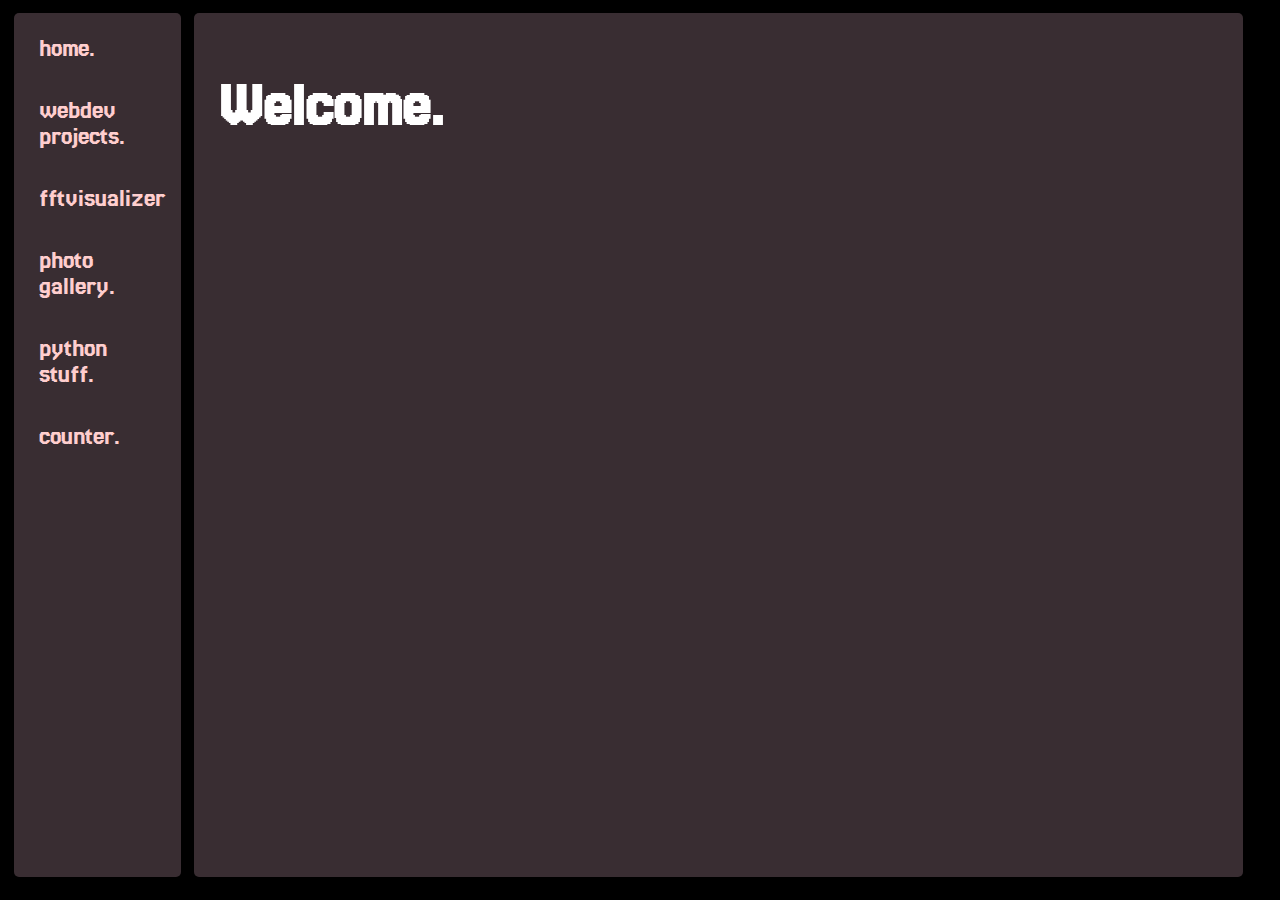
<file: index.html>
<!DOCTYPE html>
<html lang="en">
<head>
    <meta charset="UTF-8">
    <meta name="viewport" content="width=device-width, initial-scale=1.0">
    <title>cakeb0ss.io</title>
    <link rel="stylesheet" href="style.css">
    <script src="script.js" defer></script>
</head>
<body>

<div id="main" class="flContainer">

    

    

</div>
  
</body>


<template id="mainTemp">
    <div id="headerLinks" class="flBox">
        <a id="home" onclick="pageLoad();">home.</a>
        <a id="projects">WebDev Projects.</a>
        <a id="fftVisualizer" href="https://vivacious-helix-country.glitch.me/">fftVisualizer</a>
        <a id="photos">Photo Gallery.</a>
        <a id="python">python stuff.</a>
        <a id="counter" onclick="counter();">counter.</a>
    </div>
</template>

<template id="homeContent">
    <div id="content" class="flBox">
        <div>
            <h1>Welcome.</h1>
            
        </div>
    </div>
</template>

<!-- COUNTER HTML -->
<template id="counterTemp">
    <div id="content" class="flBox" oninput="counterCompute();">
        <h1>Reg Counter</h1>
        <div id="regDiv">
        <div id="counterInputs">
        <span>Pennies:<input type="" id="pennies" placeholder="pennies"></input></span>
        
        <span>Nickels:<input type="" id="nickels" placeholder="nickels"></input></span>
        
        <span>Dimes:<input type="" id="dimes" placeholder="dimes"></input></span>
        
        <span>Quarters:<input type="" id="qs" placeholder="quarters"></input></span>
        
        <span>1s:<input type="" id="ones" placeholder="1s"></input></span>
        
        <span>5s:<input type="" id="five"placeholder="5s"></input></span>
        
        <span>10s:<input type="" id="ten"placeholder="10s"></input></span>
        
        <span>20s:<input type="" id="twen"placeholder="20s"></input></span>
        
        <span>50s:<input type="" id="fift"placeholder="50s"></input></span>
        
        <span>100s:<input type="" id="hund"placeholder="100s"></input></span>
        
        <span>PRs:<input type="" id="prs"placeholder="PRs"></input></span>
        
        <span>NRs:<input type="" id="nrs"placeholder="NRs"></input></span>
        
        <span>DRs:<input type="" id="drs"placeholder="DRs"></input></span>
        
        <span>QRs:<input type="" id="qrs"placeholder="QRs"></input></span>
        
        <br>
        <div id="total">Total: $</div><br>
        <div id="deposit">Deposit: $</div>
        <button onclick="clearInputs();">CLEAR</button>
        <button onclick="addReg();">SUBMIT</button>
    </div>
    

        <div id="submitBox">

        </div>
    
    </div>

    </div>

</html>
</file>
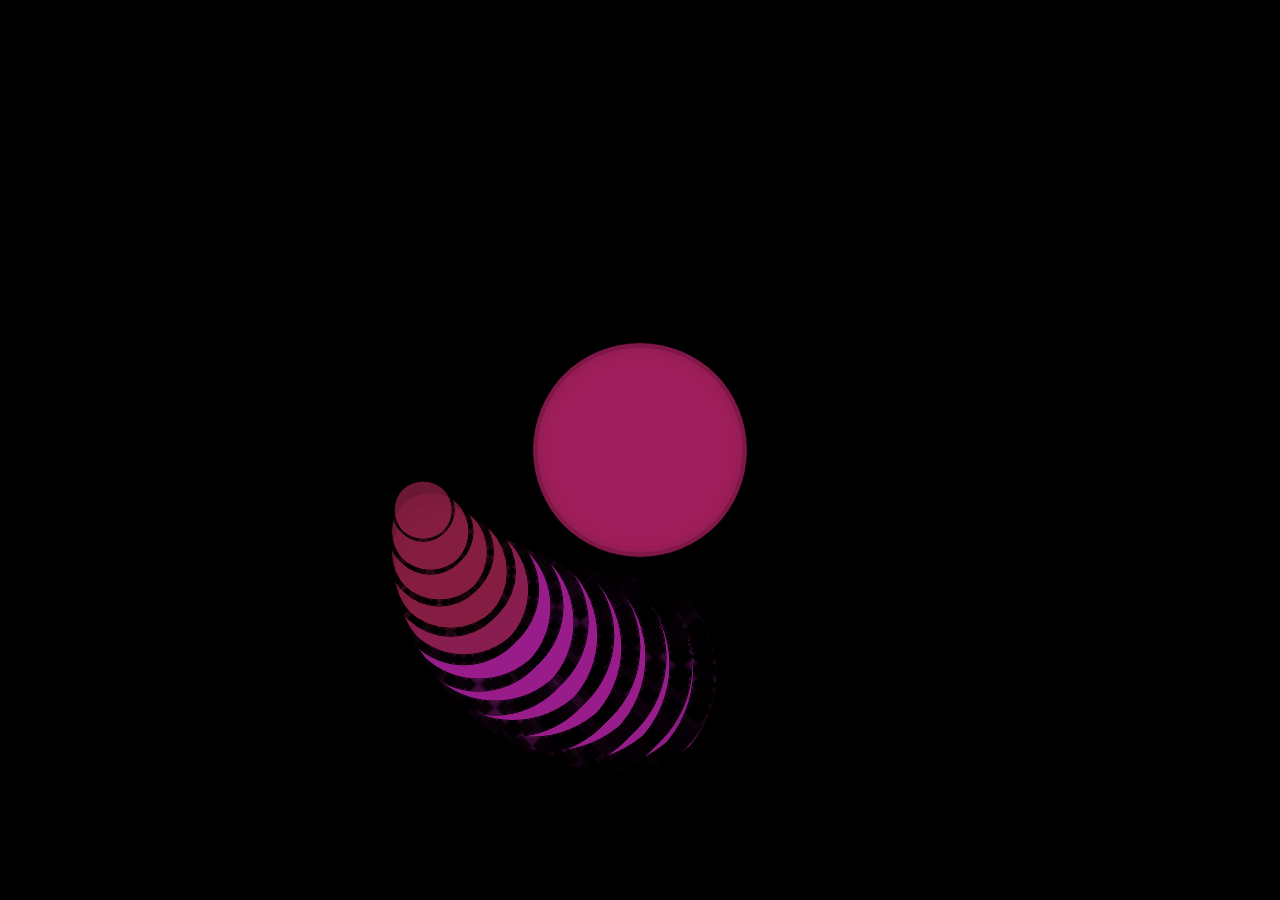
<file: p5.js stuff/index.html>
<!DOCTYPE html>
<html lang="en">
  <head>
    <meta charset="utf-8" />
    <meta name="viewport" content="width=device-width, initial-scale=1.0">

    <title>[Week 9] p5.js</title>

    <link rel="stylesheet" type="text/css" href="style.css">

    <script src="libraries/p5.min.js"></script>
    <script src="main.js" type="module"></script>
    <script src="script.js" type="module" defer></script>
    <script src="sketch.js" defer></script>

  </head>

  <body>


  </body>
</html>
</file>
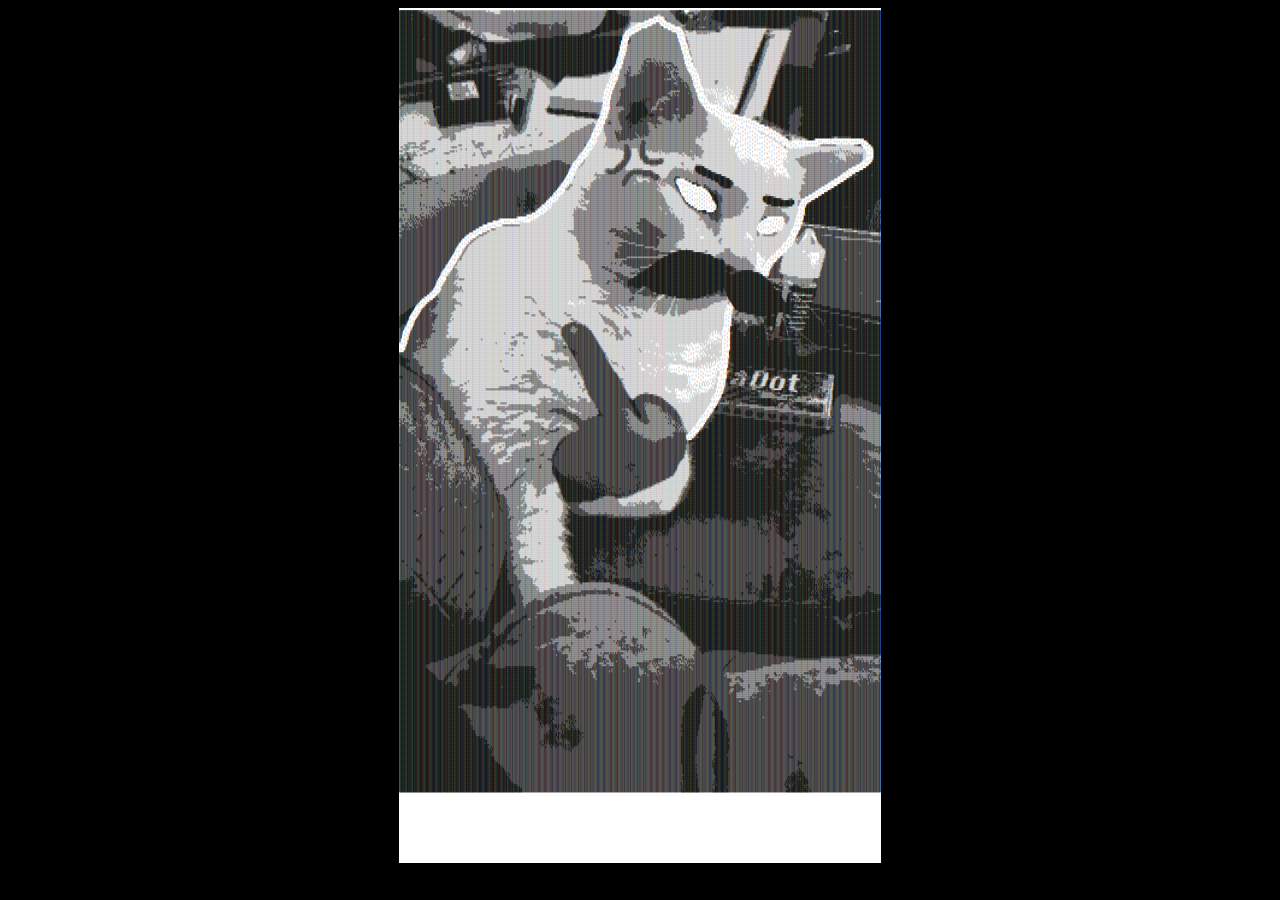
<file: patty_mF.html>
<!DOCTYPE html>
<html lang="en">
<head>
    <meta charset="UTF-8">
    <meta name="viewport" content="width=device-width, initial-scale=1.0">
    <title>fuckassbitch</title>
    <style>
    body {
        display: flex;
        justify-content: center;
        background: black;
        overflow: hidden;
    }
    
    #pat {
        background: white;
        color: black;
        height: 95vh;
    }

    #ascii {
        font-size: 2px;
    }
    </style>
</head>
<body>
<div id="pat">
<pre id="ascii">████████████████▓▓▓▓▒▒▒▒▒▒▒▒▒▒▒▒▒▒▒▒▒▒▒▒▓▓▓▓▓▓▒▒▒▒▒▒▒▒▒▒▒▒▒▒▒▒▒▒▒▒▒▒▒▒▒▒░░▒░░░░░░░░░▒▒▒▒▒▒▒▒▒▒▒░▒▒▒▒▒▒▒▒▒▒▒▒▒▒▒▒▒▒▒▒▒▒▒▒▒▒▒▒▒▒▒▒▒▒▒▒▒▒▒▒▒▒▒▒▒▒▒▒▒▒▒▒▒▒▒▒▒▒▒▒▒▒▒▒▒▒▒▒▒▒▒▒▒▒▒▒▓███████▓▓▓▓▓▓▓▓▓▓▓▒▒▒▒▒▒▒▒▒▒▒▒▒▒▒▒▒▒▒▒▒▒▒▒▒▒▒▒▒▒▒▒▒▒▓▓▓▓▓▓███▓▓▒   ░▒▒▒▒▒▒▒▒▒▓▓▓▓▓▓▓▓▓▓▓██████████████████████████████████████████████████████████████████████████████████▓▓▓▓▓▓▓▓▓▓▓▓▓▓███████████████████████████████████████████
██████████████████▓▓▓▓▓▓▒▒▒▒▒▒▒▒▒▒▒▒▒▒▒▒▒▒▒▓▓▓▓▓▓▓▒▓▒▒▒▒▒▒▒▒▒▒▒▒▒▒▒▒▒▒▒▒▒▒▒▒▒▒▒░░░░░▒▒▒▒▒▒▒▒▒▒▒▒▒▒▒▒▒▒▒▒▒▒▒▒▒▒▒▒▒▒▒▒▒▒▒▒▒▒▒▒▒▒▒▒▒▒▒▒▒▒▒▒▒▒▒▒▒▒▒▒▒▒▒▒▒▒▒▒▒▒▒▒▒▒▒▒▒▒▒▒▒▒▒▒▒▒▒▓█████████▓▓▓▓▓▓▓▓▓▓▒▒▒▒▒▒▒▒▒▒▒▒▒▒▒▒▒▒▒▒▒▒▒▒▒▒▒▒▒▒▒▒▒▒▒▓▓▓▓███▓▓▓▓▒░▒▓▓▓▓▓▒▒▒▓▓▓▓▓▓▓▓▓▓▓▓█████████████████████████████████████████████████████████████████████████████████████████▓▓▓▓▓▒▒▓███████████████████████████████████████████
██████████▓███████████▓▓▓▓▓▓▒▒▒▒▒▒▒▒▒▒▒▒▒▒▒▒▒▒▓▓▓▓▓▓▓▒▒▒▒▒▒▒▒▒▒▒▒▒▒▒▒▒▒▒▒▒▒▒▒▒▒▒▒▒▒▒▒▒▒▒▒▒▒▒▒▒▒▒▒▒▒▒▒▒▒▒▒▒▒▒▒▒▒▒▒▒▒▒▒▒▒▒▒▒▒▒▒▒▒▒▒▒▒▒▒▒▒▒▒▒▒▒▒▒▒▒▒▒▒▒▒▒▒▒▒▒▒▒▒▒▒▒▒▒▒▒▒▒▒▒▒▒▒▓█████████████▓▓▓▓▓▓▒▒▒▒▒▒▒▒▒▒▒▒▒▒▒▒▒▒▒▒▒▒▒░░░▒▒▒▒▒▒▒▒▒▒▒▓▓███████▓▓▓▒▒▒▒▓▓▓▓▓▓▓▓▓▓▓▓▓▓▓▓███████████████████████████████████████████████████████████████████████████████████████████▓▓▓▒▒▓███████████████████████████████████████████
████████████████████████▓▓▓▓▓▓▓▒▒▒▒▒▒▒▒▒▒▒▒▒▒▒▒▒▓▓▓▓▓▓▓▓▓▓▓▒▒▒▒▒▒▒▒▒▒▒▒▒▒▒▒▒▒▒▒▒▒▒▒▒▒▒▒▒▒▒▒▒▒▒▒▒▒▒▒▒▒▒▒▒▒▒▒▒▒▒▒▒▒▒▒▒▒▒▒▒▒▒▒▒▒▒▒▒▒▒▒▒▒▒▒▒▒▒▒▒▒▒▒▒▒▒▒▒▒▒▒▒▒▒▒▒▒▒▒▒▒▒▒▒▒▒▒▒▒▒▓███████████████████▓▓▒▒▒▒▒▒▒▒▒▒▒▒▒▒▒▒▒▒▒        ░▒▒▒▒▒▒▒▒▒▓██████████▓▒▒▒████▓▓▓▓▓▓▒▓▓▓▓███████████████████████████████████████████████████████████████████████▓█▓█▓█▓██▓██▓█▓██████▓▓▓▒▓████████████████████████████████████████████
██████████▓███████████████▓▓▓▓▓▒▒▒▒▒▒▒▒▒▒▒▒▒▒▒▒▒▒▒▒▓▓▓▓▓▓▓▓▓▒▒▒▒▒▒▒▒▒▒▒▒▒▒▒▒▒▒▒▒▒▒▒▒▒▒▒▒▒▒▒▒▒▒▒▒▒▒▒▒▒▒▒▒▒▒▒▒▒▒▒▒▒▒▒▒▒▒▒▒▒▒▒▒▒▒▒▒▒▒▒▒▒▒▒▒▒▒▒▒▒▒▒▒▒▒▒▒▒▒▒▒▒▒▒▒▒▒▒▒▒▒▒▒▒▒▒▒▒▓████████████████████▓▓▒▒▒▒▒▒▒▒▒▒▒▒▒▒▒     ░  ░    ░▓▒▒▒▒▒▒▒▒▓█████████▓▓▓▓███▒▒▓▓▓▓▒▓▓▓▓▓▓███████████████████████████████████████████████████████████████████████▓▓▓▓▓▓▓▓▓▓▓▓▓▓▓▓▓███▓▓▒▒▓████████████████████████████████████████████
██████████████████████████████▓▓▓▒▒▒▒▒▒▒▒▒▒▒▒▒▒▒▒▒▒▒▒▒▒▒▓▒▓▓▒▒▒▒▒▒▒▒▒▒▒▒▒▒▒▒▒▒▒▒▒▒▒▒▒▒▒▒▒▒▒▒▒▒▒▒▒▒▒▒▒▒▒▒▒▒▒▒▒▒▒▒▒▒▒▒▒▒▒▒▒▒▒▒▒▒▒▒▒▒▒▒▒▒▒▒▒▒▓▒▒▒▒▒▒▒▒▒▒▒▒▒▒▒▒▒▒▒▒▒▒▒▒▒▒▒▒▒▓█████████████████████▓▒▒▒▒▒▒▒▒▒▒▒▒░     ░       ░    ▒▒▒▒▒▒▒▒▒▒▓██████▓▓▓▓▓▓▓▓▓▓▓▓▓▓▓▓▓▓▓▓▓▓▓▓▓████████████████████████████████████████████████████████████████▓█▓▓▓▓▓▓▓▓▓▓▓▓▓▓▓▓▓▓▓███▓▓▓█████████████████████████████████████████████
████████████████████████████████▓▓▓▓▒▒▒▒▒▒▒▒▒▒▒▒▒▒░▒░░▒▒▒▒▒▒▒▒▒▒▒▒▒▒▒▒▒▒▒▒▒▒▒▒▒▒▒▒▒▒▒▒▒▒▒▒▒▒▓▒▒▒▒▒▓▓▓▓▓▓▓▓▓▓▒▒▓▓▓▓▓▒▒▒▒▒▒▒▒▒▒▒▒▒▒▓▓▓▒▒▒▒▓▓▓▒▒▒▒▒▒▒▒▒▒▒▒▒▒▒▒▒▒▒▒▒▒▒▒▒▒▒▒▓█████████████████████▓▓▒░░░░░░       ░ ░   ░ ▒▒▒   ░     ░▒▒▒▒▒▒▒▒▓██▓▓▓▓▓▓▓▓▓▓▓█▓▓▓▓▓▓▓▓▓█▓▓▓▓▓▓▓▓▓▓▓█████████████████████████████████████████████████████████▓▓▓▓▓▓▓▓▓▓▓▓▓▓▓▓▓▓▓▓▓▓▓▓▓▓▓██████████████████████████████████████████████
███████████████████████████████████▓▓▒▒▒▒▒▒▒▒▒▒▒▒░░▒░░▒▒▒▒▒▒▒▒▒▒▒▒▒▒▒▒▒▒▒▒▒▒▒▒▒▒▒▒▒▒▒▒▒▒▒▒▒▒▒▓▒▓▓▓▓▓▓▓▓▓▓▓▓▓▓▓▓▓▓▓▓▓▓▓▓▓▓▓▓▓▓▓▒▓▓▓▓▓▓▓▓▓▒▓▒▒▒▒▒▒▒▒▒▒▒▒▒▒▒▒▒▒▒▒▒▒▒▒▒▒▒▒▓█████████████████████▓▓▒▒░░░░     ░ ░     ░▒▒▒▒▒▒▒    ░ ░    ░▒▒▒▒▒░▒▒▒▓▓▓▓▓▓▓▓█▓▓▓▓▓▓▓▓▓▓▓▓▓▓▓▓▓▓▓▓▓▓████████████████████████████████████████████████████████▓▓▓█▓▓▓▓▓▓▓▓▓▓▓▓▓▓▓▓▓▓▓▓▓▓▓▓▓██████████████████████████████████████████████
█████████████████████████████████████▓▓▓▓▓▓▓▒▒▒▒▒░░░░░░▒▒▒░▒▒▒▒▒▒▒▒▒▒▒▒▒▒▒▒▒▒▒▒▒▒▒▒▒▒▒▒▒▒▒▓▓▓▒▒▓▓▓▓▓▓▓▓▓▓▓▓▓▓▓▓▓▓▓▓▓▓▓▓▓▓▓▓▓▒▒▓▓▓▓▓▓▓▓▓▓▓▓▓▓▒▒▒▒▒▒▒▒▒▒▒▒▒▒▒▒▒▒▒▒▒▒▒▒▓█████████████████████▓▓▓▒▒░░    ░ ░      ▒▒▒▒▒▒▒▒▒▒▒▒▓░     ░       ░▒▒▒▓▓▓▓▓▓▓▓▓▓▓▓▒▓▒▒▒▓▓▓▓▓▓▓▓▓▓▓▒▓▓▓▒▒▒░░▒▒▒▒▒▒▒▒▒▒▒▒▒▒▒▒▓▓▓▓▓▓▓▓▓▓▓▓▓▓▓█▓███████████▓█▓█▓▓█▓▓▓▓▓▓▓▓▓▓▓▓▓▓▓▓▓▓▓▓▓▓▓▓▓▓▓▓▓██████████████████████████████████████████████
█████████████████████████████████████████▓▓▓▓▒▒▒▒▒▒▒▒▒▒▒░░░▒▒▒▒▒▒▒▒▒▒▒▒▒▒▒▒▒▒▒▒▒▒▒▒▒▒▒▒▒▒▓▓▓▓▓▒▓▓▓▓▓▓▓▓▓▓▓▓▓▓▓▓▓▓▓▓▓▓▓▓▓▓▓▓▓▓▒▓▓▓▓▓▓▓▓▓▓▓▓▓▓▒▒▒▒▒▒▒▒▒▒▒▒▒▒▒▒▒▒▒▒▒▒▒███████████████████▓▓▓▓▓▒▒▒   ░ ░     ▒▒▒▒▒▒▒▒▒▒▒▒▒▒▒▒▒▒▒▒▒▒    ░ ░     ▒▒▒▓▓▓▓▓█▓▓▓▓▓▓▓▓▓▓▓▓▓▓▓▓▓▓▓▓▓▓▒▒░░░░░░░░░░░░░░░░░░░░░░░░░░░░░░░░░░░░░▒▒▒▒▒▒▒▒▒▒▒▒▒▒▒▒▒▒▒▓▓▓▓▓▓▓▓▓▓▓▓▓▓▓▓▓▓▓▓▓▓▓▓▓▓▓▓▓▓██████████████████████████████████████████████
███████████████████████████████████████████▓▓▓█████████▓▒▒▒▒░░▒▒▒▒▒▒▒▒▒▒▒▒▒▒▒▒▒▒▒▒▒▒▒▒▒▒▒▒▓▓▓▓▓▓▓▓▓▓▓▓▓▓▓▓▓▓▓▓▓▓▓▓▓▓▓▓▓▓▓▓▓▓▓▓▓▓▓▓▓▓▓▓▓▓▓▓▓▓▒▒▒▒▒▒▒▒▒▒▒▒▒▒▒▒▒▒▒▓███████████████▓▓▓▓▓▓▓▓▓▓▓▒▒   ░      ░▒▒▒▒▒▒▒▒▒▒▒▒▒▒▒▒▒▒▒▒▒▒▒▒▒▒▒░    ░ ░  ▒░░░▒▒▒▒░░▒▒▒▒▒▒▒▒▒▒▒▒▒▒▒▒▒▓▓▓▒░░░░░░░░░░░░░░░░░░░░░░░░░░░░░░░░░░░░░▒▓▓▒▒▒░░░░░░░░░░░░░░░▒▓▓▓▓▓▓▓▓▓▓▓▓▓▓▓▓▓▓▓▓▓▓▓▓▓▓▓▓██████▓▒░▒▒███████████████████████████████████
███████████████████████████████████████████████████████████▒░▒▒▒▒▒▒▒▒░░░░░░░▒▒▒▒▒▒▒▒▒▒▒▒▒▒▒▒▓▓▒▒▓▒▒▒▒▒▒▒▒▓▒▒▒▒▓▓▓▓▓▓▓▓▓▓▓▓▓▓▓▓▓▓▓▓▓▓▓▓▓▓▓▓▓▓▒▒▒▒▒▒▒▒▒▒▒▒▒▓▓▓▓▓█████████▓▓▓▓▓▓▓▓▓▓▓▓▓▓▓▓▓▓▓▒  ░     ░▒▒▒▒▒▒▒▒▒▒▒▒▒▒▒▒▒▒▒▒▒▒▒▒▒▒▒▒▒▒▒▒▒▒       ▒░░░░░░░░░▒▒▒▒░▒▒▒▒░▒░░░░░░░░░░░░░░░░░░░░░░░░░░░░░░░░░░░░░░░░░░░░░▒▒▒▒▒░░░░░░░░░░░░░░░░▒▓▓▓▓▓▓▓▓▓▓▓▓▓▓▓▓▓▓▓▓▓▓▓▓▓▓▓▓████▓▓██▓████▓█████████████████████████████████
████████████████████████████████████████████████████████████▓▓▒▒▒▓▒▒░▒▒░░░░░░░░░░▒▒▒▒▒▒▒▒▒▒▒▒▒▒▒▒▒▒▒▒▒▒▒▒▒▒▒▒▒▒▒▒▓▓▓▓▓▓▓▓▓▓▓▓▓▓▓▓▓▓▓▓▓▓▓▓▓▓▓▓▓▓▓▓▓▓▓▓▓▓███████████▓▓▓▓▓▓▓▓▓▓▓▓▓▓▓▓▓▓▓▓▓▓▓▒     ░ ▒▒▒▒▒▒▒▒▒▒▒▒▒▒▒▒▒▒▒▒▒▒▒▒▒▒▒▒▒▒▒▒▒▒▒▒▒▒  ░ ░ ░░░░░░░░░░░░░░░░░░░░░░░░░░░░░░░░░░░░░░░░░░░░░░░░░░░░░░░░░░░░░░░░░▒▓▓▓▒▒▒▒▒▒░░░░░░░░░░░░▒▓▓▓▓▓▓▓▓▓▓▓▓▓▓▓▓▓▓▓▓▓▓▓▓▓▓▓▓██████▓████████████████████████████████████████
█████████████████████████████████████████████████████████████████▓▒▒░▒▒▒░░░░░░░░░░░░░░▒▒▒▒▒▒▒▒▒▒▒▒▒▒▒▒▒▒▒▒▒▒▒▒▒▓▓▓▓▓▓▓▓▓▓▓▓▓▓▓▓▓████████████████████████████████▓▓▓███▓██████████████████░ ░ ░ ▒▒▒▒▒▒▒▒▒▒▒▒▒▒▒▒▒▒▒▒▒▒▒▒▒▒▒▒▒▒▒▒▒▒▒▒▒▒▒▒      ░▒░░░░░░░░░░░░░░░░░░░░░░░░░░░░░░░░░░░░░░░░░░░░░░░░░░░░░░░░░░░░░░░▓█▓▓▓▓▒▒▒░░░░░░░░░░░░▒▓▓▓▓▓▓▓▓▓▓▓▓▓▓▓▓▓▓▓▓▓▓▓▓▓▓▓▓█████████▓██████████████████████████████████████
████████████████████▓██████████████████████████████████████▓▓██████▓▓▒▒▒▒░░░░░░░░░░░░░░░░░░▒▒▒▒▒▒▒▒▒▒▒▒▒▒▓▓▓▓▓▓▓▓▓███████████████████████████████████████████████████████████████████████      ▓▒▒▒▒▒▒▒▒▒▒▒▒▒▒▒▒▒▒▒▒▒▒▒▒▒▒▒▒▒▒▒▒▒▒▒▒▒▒▒▒ ░    ▒░░░░░░░░░░░░░░░░░░░░░░░░░░░░░░░░░░░░░░░░░░░░░░░░░░░░░░░░░░░░░░▒███▓▒▒░░░░░░░░░░░░░░░▒▓▓▓▓▓▓▓▓▓▓▓▓▓▓▓▓▓▓▓▓▓▓▓▓▓▓▓█████████████████████████████████████████████████
█████████████████████████████████████████████████████████▓▓▓▓▓▓▓▓▓████▓▓▒▒▒▒▒▒▒▒▒▒▒▒▒▒▒▒▒▒▒▒▒▓▓▓▓▓▓▓▓▓██████████████████████████████████████████████████████████████████████████████████ ░    ▓▓▒▒▒▒▒▒▒▒▒▒▒▒▒▒▒▒▒▒▒▒▒▒▒▒▒▒▒▒▒▒▒▒▒▒▒▒▒▒▒▒   ░  ▒▒░░░░░░░░░░░░░░░░░░░░░░░░░░░░░░░░░░░░░░░░░░░░░░░░░░░░░░░░░░░░▒▓██▓▒▒░░░░░░░░░░░░░░░▒▓▓▓▓▓▓▓▓▓▓▓▓▓▓▓▓▓▓▓▓▓▓▓▓▓▓▓██████████████████████████████████████████████████
█████████████████████████████████████████████████████▓▓▓▓▒▒▓▓▓▓▓▓▓▓▓▓▓█████████▓▓▓▓▓▓▓▓▓████████████████████████████████████████████████████████████████████████████████████████████████   ░ ░▓▒▒▒▒▒▒▒▒▒▒▒▒▒▒▒▒▒▒▒▒▒▒▒▒▒▒▒▒▒▒▒▒▒▒▒▒▒▒▒▒▒▒      ▒░░░░░░░░░░░░░░░░░░░░░░░░░░░░░░░░░░░░░░░░░░░░░░░░░░░░░░░░░░░▒▓██▓▒▒▒░░░░░░░░░░░░░░▒▒▓▓▓▓▓▓▓▓▓▓▓▓▓▓▓▓▓▓▓▓▓▓▓▓▓████████████████████████████████████████████████████
███████████████████████████████████████████████████▓▓▒▒▒▒▒▒▒▓▓▒▒▓▓▒▒▒▒▓▓███████████████████████████████████████████████████████████████████████████████████████████████████████████████▒ ░   ░▒▒▒▒▒▒▒▒▒▒▒▒▒▒▒▒▒▒▒▒▒▒▒▒▒▒▒▒▒▒▒▒▒▒▒▒▒▒▒▒▒▒▒░ ░ ░ ░▒░░░░░░░░░░░░░░░░░░░░░░░░░░░░░░░░░░░░░░░░░░░░░░░░░░░░░░░░░░▒███▓▒▒▒░░░░░░░░░░░░░░▒▓▓▓▓▓▓▓▓▓▓▓▓▓▓▓▓▓▓▓▓▓▓▓▓▓████████████████████▓▓▓▓▒▒▒▒█████████████████████████
████████████████████████████████████████████████▓▓▒▒▒▒▒▒▒▒▒▒▓▒▒▓▓▓▒▒▒▒▒▓███████████████████████████████████████████████████████████████████████████████████████████████████████████████      ▒▒▒▒▒▒▒▒▒▒▒▒▒▒▒▒▒▒▒▒▒▒▒▒▒▒▒▒▒▒▒▒▒▒▒▒▒▒▒▒▒▒▒▒▒      ▒░░░░░░░░░░░░░░░░░░░░░░░░░░░░░░░░░░░░░░░░░░░░░░░░░░░░░░░░░▒▓██▓▒▒▒░░░░░░░░░░░░░░▒▒▓▓▓▓▓▓▓▓▓▓▓▓▓▓▓▓▓▓▓▓▓▓▓▓▓██████████████▓▒▓▓▓▓▓▓▓▓▒▒▒▓█████████████████████████
██████████████████████████████████████████████▓▒▒▒▒▒░▒▒▒▒▒▒▒▓▒▒▒▓▓▒▒▒▒▒▒▓██████████████████████████████████████████████████████████████████████████████████████████████████████████████  ░ ░ ▒▒▒▒▒▒▒▒▒▒▒▒▒▒▒▒▒▒▒▒▒▒▒▒▒▒▒▒▒▒▒▒▒▒▒▒▒▒▒▒▒▒▒▒▒   ░ ░░░░░░░░░░░░░░░░░░░░░░░░░░░░░░░░░░░░░░░░░░░░░░░░░░░░░░░░░░▒▓██▓▓▒▒░░░░░░░░░░░░░░░▒▓▓▓▓▓▓▓▓▓▓▓▓▓▓▓▓▓▓▓▓▓▓▓▓▓▓▓████████████▓▓▓▓▓▓▓▓▓▓▓▒▒▓██████████████████████████
████████████████████████████████████████████▓▒▒▒░░░░░░░▒▒▒▒▒▓▒▒▒▓▓▓▒▒▒▒▒▓█████████████████████████████████████████████████████████████████████████████████████████████████████████████▒     ░▒▒▒▒▒▒▒▒▒▒▒▒▒▒▒▒▒▒▒▒▒▒▒▒▒▒▒▒▒▒▒▒▒▒▒▒▒▒▒▒▒▒▒▒▒▒      ▒░░░░░░░░░░░░░░░░░░░░░░░░░░░░░░░░░░░░░░░░░░░░░░░░░░░░░░░▒███▓▒▒▒░░░░░░░░░░░░░░▒▒▓▓▓▓▓▓▓▓▓▓▓▓▓▓▓▓▓▓▓▓▓▓▓▓▓▓█████████████▓▓▓▓▓▓▓▓▓▓▓▓▓▓██████████████████████████
██████████████████████████████████████████▓▒▒▒░░░░░░░░░▒▒▒▒▓▓▒▒▒▓▓▓▓▓▓▓▓▓█████████████████████████████████████████████████████████████████████████████████████████████████████████████  ░   ▒▒▒▒▒▒▒▒▒▒▒▒▒▒▒▒▒▒▒▒▒▒▒▒▒▒▒▒▒▒▒▒▒▒▒▒▒▒▒▒▒▒▒▒▒▒▒  ░   ▒░░░░░░░░░░░░░░░░░░░░░░░░░░░░░░░░░░░░░░░░░░░░░░░░░░░░░░▒████▓▒▒░░░░░░░░░░░░░░▒▒▓▓▓▓▓▓▓▓▓▓▓▓▓▓▓▓▓▓▓▓▓▓▓▓▓▓██████████▓▒▒▒▒▒▓▓▓▓▓▓████████████████████████████████
████████████████████████████████████████▓▓▒▒▒░░░░░░░░░▒▒▒▒▓▓▓▒▒▓▓▓▓▓▓▓▓▓▓████████████████████████████████████████████████████████████████████████████████████████████████████████████▓    ░ ▒▒▒▒▒▒▒▒▒▒▒▒▒▒▒▒▒▒▒▒▒▒▒▒▒▒▒▒▒▒▒▒▒▒▒▒▒▒▒▒▒▒▒▒▒▒▒▒   ░  ▒░░░░░░░░░░░░░░░░░░░░░░░░░░░░░░░░░░░░░░░░░░░░░░░░░░░░▒▓███▓▒▒▒░░░░░░░░░░░░░░▒▓▓▓▓▓▓▓▓▓▓▓▓▓▓▓▓▓▓▓▓▓▓▓▓▓▓████████▓▓▓▓▓▓▓████████████████████████████████████████
███████████████████████████████████████▓▓▓▓▓▒▒░░░░░░░▒▒▒▒▒▓▓▓▓▓▓█████▓▓▓▓████████████████████████████████████████████████████████████████████████████████████████████████████████████  ░   ▒▒▒▒▒▒▒▒▒▒▒▒▒▒▒▒▒▒▒▒▒▒▒▒▒▒▒▒▒▒▒▒▒▒▒▒▒▒▒▒▒▒▒▒▒▒▒▒▒      ░░░░░░░░░░░░░░░░░░░░░░░░░░░░░░░░░░░░░░░░░░░░░░░░░░░░░▓████▓▒▒░░░░░░░░░░░░░░▒▒▓▓▓▓▓▓▓▓▓▓▓▓▓▓▓▓▓▓▓▓▓▓▓▓▓▓▓██████████████████████████████████████████████████████
██████████████▓▓▓▓█▓███████████████████▓▓▓▓▓▓▓▒▒░░░░▒▒▒▒▒▓▓▓▓▓██████▓▓▓▓▓███████████████████████████████████████████████████████████████████████████████████████████████████████████▒    ░░▒▒▒▒▒▒▒▒▒▒▒▒▒▒▒▒▒▒▓▓▓▓▒▒▓▒▒▒▒▒▒▒▒▒▒▒▒▒▒▒▒▒▒▒▒▒▒▒▒░ ░ ░  ░░░░░░░░░░░░░░░░░░░░░░░░░░░░░░░░░░░░░░░░░░░░░░░░░░░▒████▓▒▒▒░░░░░░░░░░░░░░▒▓▓▓▓▓▓▓▓▓▓▓▓▓▓▓▓▓▓▓▓▓▓▓▓▓▓▓▓██████████████████████████████████████████████████████
██████████████▓▓▓▓▓▓▓▓█████████████████▓▓▒▒▒▒▓▓▓▒▒▒▒▒▒▒▒▓▓███████████▓▓▓▓█▓█████████████████████████████████████████████████████████████████████████████████████████████████████████ ░ ░  ▒▒▒▒▒▒▒▒▒▒▒▒▒▒▒▒▒▓▓▒▒▒▓▒▒▒▓▒▒▒▓▒▒▒▒▒▒▒▒▒▒▒▒▒▒▒▒▒▒▒▒     ░▒░░░░░░░░░░░░░░░░░░░░░░░░░░░░░░░░░░░░░░░░░░░░░░░░░▒▓████▓▒▒░░░░░░░░░░░░░░▒▒▓▓▓▓▓▓▓▓▓▓▓▓▓▓▓▓▓▓▓▓▓▓▓▓▓▓▓███████████████████████████████████████████████████████
██████████████▓▓▓▓▓▓▓▓▓▓▓▓▓█████████████▓▓▒▒▒▒▓▓▓▒▒▒▒▒▓▓███████▓▓▓▓█████████████████████████▓▓▓████████████████████████████████████████████████████████████████████████████████████▓      ▒▒▒▒▒▒▒▒▒▒▒▒▒▒▒▒▒▓▓▓▓▓▓▓▓▓▒▓▓▒▓▓▒▓▒▓▓▓▓▓▓▒▒▒▒▒▒▒▒▒▒   ░   ░░░░░░░░░░░░░░░░░░░░░░░░░░░░░░░░░░░░░░░░░░░░░░░▒▒▓████▓▒▒▒░░░░░░░░░░░░░░▒▓▓▓▓▓▓▓▓▓▓▓▓▓▓▓▓▓▓▓▓▓▓▓▓▓▓▓████████████████████████████████████████████████████████
██████████████▓▓▓▓▓▓▓▓▓▓▓▓▓▓▓█████████████▓▓▓▓▓▓▓▓▓▓▓▓▓▓▓▓▓▓████████████████████▓▓▓▓▓▓▓▓▓▓▓▓▓▓▓▓███████████████████████████████████████████████████████████████████████████████████  ░  ░▒▒▒▒▒▒▒▒▒▒▒▒▒▒▒▒▓▒▓▓▒▓▓▓▓▓▓▓▒▓▓▒▓▒▓▓▒▒▒▒▒▓▓▒▒▒▒▒▒▒▒▒▒      ░░░░░░░░░░░░░░░░░░░░░░░░░░░░░░░░░░░░░░░░░░░░░░░▒▒▓▓██▓▓▒▒░░░░░░░░░░░░░░▒▓▓▓▓███████▓▓▓▓▓▓▓▓▓▓▓▓▓▓▓▓█████████████████████████████████████████████████████████
██████████████▓▓▓▓▓▓▓▓▓▓▓▓▓▓▓▓▓█████████████▓▓▓█▓████████████████████▓▓▓▓▓▓▓▓▓▓▓▓▓▓▓▓▓▓▓▓▓▓▓▓▓▓▓▓▓▓▓▓▓▓▓▓▓████████████████████████████████████████████████████████████████████████       ▒▒▒▒▒▓▓▒▒▒▒▒▒▒▒▒▓▓▓▓▓▓▓▓▓▓▓▓▓▓▓▓▓▓▓▒▓▒▒▓▓▒▓▓▓▓▒▒▒▒▒▒▒░░ ░   ░░░░░░░░░░░░░░░░░░░░░░░░░░░░░░░░░░░░░░░░░░░░░▒▓█████▓▒▒░░░░░░░░░░░░░░▒▒▓███████████████████████▓▓▓▓████████████████████████████████████████████████████████
██████████████▓▓▓▓▓▓▓▓▓▓▓▓▓▓▓▓▓█████████████▓▓█████████████▓▓▓▓▓▓▓▓▒▒▓▓▓▓▓▓▓▓▓▓▓▓▓▓▓▓█▓█▓▓█████▓▓▒▒▒▒▒▒▒▒▒▒▓▓▓▓██████████████████████████████████████████████████████████████████  ░ ░ ░▒▒▒▒▒▒▒▓▒▒▒▒▒▒▒▒▒▓▓▓▓▓▓▓▓▓▓▓▓▓▓▓▓▓▓▓▓▓▓▓▒▓▓▒▒▓▒▓▒▒▒▒▒▒▒    ░   ░░░░░░░░░░░░░░░░░░░░░░░░░░░░░░░░░░░░░░░░░░▒▒▓█████▓▒▒░░░░░░░░░░░░░░▒▓████████████████████████████████████████████████████████████████████████████████████
███████████████▓▓▓▓▓▓▓▓▓▓▓▓▓███████████████████████▓▓▓▓▓▒▒▓▒▒▓▓▓▓▓▓▓▓▓▓▓▓▓████████▓▓▓▓▓▓▓▓▓████▓▒▒▒▒▒▒▒▒▒▓▒▒▒▓▒▒▓▓▓█████████████████████████████████████████████████████████▓▓▓▒▒      ▒▒▒▒▒▒▓▒▓▒▒▒▒▒▒▒▓▒▓▒▓▓▓▓▓▓▓▓▓▓▓▓▓▓▓▓▓▓▓▓▒▓▒▒▒▓▒▒▒▒▒▒▒▒▒▒▒     ░ ░░░░░░░░░░░░░░░░░░░░░░░░░░░░░░░░░░░░░░░░░░▒▒▓████▓▒▒░░░░░░░░░░░░░░▒▓█████████████████████████████████████████████████████████████████████████████████████
█████████████████████████████▓▓▓▓▓▓▓████████▓▓▓▓▒▒▒▓▓▓▓▓▓▓▓▓▓▓▓▓▓███████████████▓▓▒▒▒▓▓▓▓█████▓▓▒▒▒▒▒▒▒▒▓▒▒▒▓▓▒▒▒▒▒▓▓▓███████████████████████████████████████████████▓▓▓▓▒▒▒▒░░░ ░     ▒▒▒▒▒▒▓▓▓▒▒▒▒▒▒▒▒▓▓▓▓▓▓▓▓▓▓▓▓▓▓▓▓▓▓▓▓▓▓▓▒▓▒▒▓▓▓▓▓▒▒▒▒▒▒▒▒▒ ░     ░░░░░░░░░░░░░░░░░░░░░░░░░░░░░░░░░░░░░░░░▒▒▒▓███▓▒▒▒░░░░░░░░░░░░░░▒▓█████████████████████████████████████████████████████████████████████████████████████
██████████████████████████▓▓▓██████████████▓▒▓▓▓▓▓▓▓▓▓█▓██████████████████▓▓▓▓▓▓▓▓█████████▓▓▓▓▓▓▓▓▒▒▒▒▒▒▒▒▒▓▓▒▒▒▒▒▒▒▒▓▓███████████████████▓▓█████████████▓▓▓▓▓▓▒▒▒▒▒▒░░░░░░░░░░   ░ ░░▒▒▒▒▓▓▓▓▒▒▒▒▓▒▓▓▓▓▓▓▓▓▓▓▓▓▓▓▓▓▓▓▓▓▓▓▓▓▓▓▓▓▓▒▒▓▒▓▒▒▒▒▒▒▒▒▒▒▒  ░ ░  ░░░░░░░░░░░░░░░░░░░░░░░░░░░░░░░░░░░░░░░▒▒▓▓███▓▒▒░░░░░░░░░░░░░░▒▓██████████████████████████████████████████████████████████████████████████████████████
████████████████████████████▓▓▓▓▓▓▒▓▓████████▓███████████████████████████████████▓▓▓▓▓▓▓▓▓▓▒▒▓▓▓▓▓▓▒▒░▒▒▒▒▒▒▓▓▒▒░▒▒▒▒▒▒▒▒▓▓█████████████▓▒▒▒▒▒▒▒▒▒▒▒▒▒▒▒▒▒▒▒▒▒▒▒░░░░░░░░░░░░░░░  ░    ▒▒▒▒▒▒▓▓▓▓▓▓▓▓▓▓▓▓▓▓▓▓▓▓▓▓▓▓▓▓▓▓▓▓▓▓▓▓▓▓▓▓▓▓▒▒▒▓▒▓▓▒▒▒▒▒▒▒▒▒▒      ░░░░░░░░░░░░░░░░░░░░░░░░░░░░░░░░░░░░░░▒▒▓▓███▓▒▒▒░░░░░░░░░░░░░▒▒███████████████████████████████████████████████████████████████████████████████████████
████████████████████▓▓▓▓▓▓▓▓▓▓▓▓▓▓▓▓█████████████▓██████████████████████████████▓▒▒▒▒▓▓▓▓▓▓▓▓▓▓▓▓▓▒▒▒▒▒▒▒▒▒▒▒▒▒▒▒▒░░░▒▒▒▒▒▒▓▓▓█████████▒░░░░░░░░░░░░░░░░░░░░░░░░░░░░░░░░░░░░░░ ░     ░▒▒▒▒▒▒▓▓▓▓▓▓▓▓▓▓▓▓▓▓▓▓▓▓▓▓▓▓▓▓▓▓▓▓▓▓▓▓▒▓▒▒▒▒▓▓▒▒▓▓▓▓▓▒▒▒▒▒▒▒▒ ░  ░  ░░░░░░░░░░░░░░░░░░░░░░░░░░░░░░░░░░░░░▒▒▓███▓▓▒▒░░░░░░░░░░░░░░▒▓███████████████████████████████████████████████████████████████████████████████████████
████████████▓▓▓▓▓▓▓▓▓▓▓▓▓▓▓▓████████▓██████████████▓▓▓▓▓▒▒▒▒▒▒▓███████████████████████▓▓▓▓▓▓▓▒▒▒▒▒▒▒▒▒▒▒▒▒▒▒▒▒▓▓▒▒░░░░░▒▒▒▒▒▒▒▓▓█████▓▒░░░░░░░░░░░░░░░░░░░░░░░░░░░░░░░░░░░░░░░   ░ ░░▒▒▒▒▒▒▒▓▓▓▓▓▓▓▓▓▓▓▓▓▓▓▓▓▓▓▓▓▓▓▓▓▓▓▓▓▓▓▓▓▓▓▓▓▓▓▓▓▓▒▓▓▓▒▓▒▒▒▒▒▒▒▒      ░░░░░░░░░░░░▒▒▒░░░░░░░░░░░░░░░░░░░░░░▒▓▓██▓▓▒▒▒░░░░░░░░░░░░░▒▒████████████████████████████████████████████████████████████████████████████████████████
████▓▓▓▓▓▓▓▓▓▓▓▓▓▓▓▓▓▓███████████████████▓▓▓▒▒▒▒▒▒▒▒░░░░░░░░░░▒████████████████████▓▓▓▓▓▒▒▒▒▓▒▒▒▒▒▒▒▒▒▒▒▒▒▒▒▒▒▒▒▒░░░░░░░░▒▒▒▒▒▒▒▓▓█▓▒░░░░░░░░░░░░░░░░░░░░░░░░░░░░░░░░░░░░░░░░ ░     ▒▒▒▒▒▒▒▒▓▓▓▓▓▓▓▓▓▓▓▓▓▓▓▓▓▓▓▓▓▓▓▓▓▓▓▓▓▓▓▓▓▓▓▓▓▓▓▓▒▒▒▓▓▓▓▓▓▓▓▒▒▒▒▒ ░ ░  ░░░░░░░░░░░░▒▒░░░░░░░░░░░░░░░░░░░░░░▒▒▓███▓▒▒▒▒░░░░░░░░░░░░░▒▓████████████████████████████████████████████████████████████████████████████████████████
▓▓▓▓▓▓▓▓▓▓▓▓█▓█████████████████████████▓▒░░▒▒▒▒▒▒▒▒▒░░░▒▒░░░░░▒▒██████████████████▓▓▓▓▓▓▓▓▓▓▓▓▓▓▓▓▓▒▒▒▒▒▒▒▒▒▒▒▒▒▒░░░░░░░░░▒▒▒▒▒▒▒▓▒▒░░░░░░░░░░░░░░░░░░░░░░░░░░░░░░░░░░░░░░░░    ░  ▒▒▒▒▒▒▒▒▒▓▓▓▓▓▓▓▓▓▓▓▓▓▓▓▓▓▓▓▓▓▓▓▓▓▓▓▓▓▓▓▓▓▓▓▓▓▓▓▓▓▓▒▓▓▓▓▓▓▒▓▓▒▒▒▒░      ░░░░░░░░░░░░░░░░░░░░░░░░░░░░░░░░░░░▒▓███▓▒▒▒▒▒░░░░░░░░░░░░▒▓█████████████████████████████████████████████████████████████████████████████████████████
▓▓▓█▓██████████████████████████████████▓▒░░▒▒▒▒▒▒▒▒▒▒▒▒▒▒░░░░▒░▒▓████████████████████████▓▓▓▓▓▓▓▓▓▓▓▒▒▒▒▒▒▒▒▒▒▒▒▒░░░░░░░░░░▒▒▒▒▒▒▒░░░░░░░░░░░░░░░░░░░░░░░░░░░░░░░░░░░░░░░░░░ ░    ░▒▒▒▒▒▒▒▒▓▓▓▓▓▓▓▓▓▓▓▓▓▓▓▓▓▓▓▓▓▓▓▓▓▓▓▓▓▓▓▓▓▓▓▓▓▓▓▓▓▓▓▓▓▓▓▓▓▓▓▒▓▓▒▒▒▒  ░ ░  ░░░░░░░░░░░░░░░░░░░░ ░░░░░░░░░░░░▒▓▓███▓▒▒▒▒░░░░░░░░░░░░░▒▓█████████████████████████████████████████████████████████████████████████████████████████
████████████████████████████████████████▓▒░░▒▒▒▒▒▒▒▒▒▒▒▒▒▒░░░▒░░▒████████████████████▓▓▓▓▓▓▓▓▓▓▒▒▒▒▒▓▒▒▒▒▒▒▓▓▓▒▒░░░░░░░░░░░░░▒▒░░░░░░░░░░░░░░░░░░░░░░░░░░░░░░░░░░░░░░░░░░░░    ░  ▒▒▒▒▒▒▓▓▓▓▓▓▓▓▓▓▓▓▓▓▓▓▓▓▓▓▓▓▓▓▓▓▓▓▓▓▓▓▓▓▓▓▓▓▓▓▓▓▓▓▓▓▓▓▓▓▓▓▓▓▓▓▓▒▒▒▒▒       ░ ░ ░░ ░ ░░ ░░ ░░░░░░ ░░░░░░░░░░▒▓███▓▒▒▒▒▒░░░░░░░░░░░░▒▓██████████████████████████████████████████████████████████████████████████████████████████
██████████████████████████▓█████████████▓▒▒▒▒▒▒▒▒▒▒▒▒▒▒▒▒▒▒░░░░░▒▓██████████████████▓▓▓▓▓▒▒▒▒▒▒▒▒▒▒▒▓▒▒▒▒▒▒▓▓▓▒▒░░░░░░░░░░░░░░░░░░░░░░░░░░░░░░░░░░░░░░░░░░░░░░░░░░░░░░░░░░  ░    ▒▒▒▒▒▒▓▓▓▓▓▓▓▓▓▓▓▓▓▓▓▓▓▓▓▓▓▓▓▓▓▓▓▓▓▓▓▓▓▓▓▓▓▓▓▓▓▓▒▒▒▒▒▒▒▒▓▓▓▓▓▓▓▓▓▒▒▒▒   ░ ░ ░░ ░ ░░ ░ ░░░░░░░ ░ ░░░ ░░░░░░░▒▓███▓▓▒▒▒▒░░░░░░░░░░░░░▒███████████████████████████████████████████████████████████████████████████████████████████
████████▓▓█▓██▓▓█▓▓█▓████████████████████▓▒▒▒▒▒▒▒▒▒▒▒▒▒░░░▒░░░░░░▒████████████████████▓▓▓▒▒▒▒▒▒▒▒▒▒▒▒▒▒▒▒▒▓▓▓▓▒▒░░░░░░░░░░░░░░░░░░░░░░░░░░░░░░░░░░░░░░░░░░░░░░░░░░░░░░░░░░    ░  ▒▒▒▒▒▒▒▓▓▓▓▓▓▓▓▓▓▓▓▓▓▓▓▓▓▓▓▓▓▓▓▓▓▓▓▓▓▓▓▓▓▓▓▓▓▓▒▒▒▒▓▒▓▓▓▓▓▓▓▓▓▓▓▒▓▓▒▒▒▒░     ░░░░░ ░░ ░ ░ ░ ░ ░░░ ░░░░░░░░░░▒▓███▓▒▒▒▒░░░░░░░░░░░░░▒▓███████████████████████████████████████████████████████████████████████████████████████████
▓▓▓▓▓▓▓█▓▓▓▓▓█▓██████████████████████████▓▒░▒▒▒▓▒▓▒▒▒▒▒░░░▒▒▒▒░▒░▒▓███████████████████▓▓▒▒▒▒▓▓▒░░░▒▒▒▒▒▒▒▒▓▓▓▒▒░░░░░░░░░░░░░░░░░░░░░░░░░░░░░░░░░░░░░░░░░░░░░░░░░░░░░░░░░░░ ░    ▒▒▒▒▒▒▒▒▓▓▓▓▓▓▓▓▓▓▓▓▓▓▓▓▓▓▓▓▓▓▓▓▓▓▓▓▓▓▓▓▓▓▓▓▓▓▓▓▓▒▒▓▓▒▓▒▓▓▓▓▓▓▓▓▓▓▓▒▒▒▒░      ░ ░░░░░░░ ░░ ░░░ ░ ░░  ░ ░░░░▒▓███▓▒▒▒▒▒░░░░░░░░░░░░░▒████████████████████████████████████████████████████████████████████████████████████████████
▓▓▓▓█▓█▓██████████████████████████████████▒▒░▒▒▒▒▒▒▒▒▒▒▒▒▒▒▒▒▒▒▒▒▒▓████████████████████▓▓▒▒▒█▓▒░░▒▒▒▒▒▒▒▒▓▓▓▓▒▒░░░░░░░░░░░░░░▒▒▒▒▒▒▒▒▒▒░░░░░░░░░░░░░░░░░░░░░░░░░░░░░░░░░░    ░  ▒▒▒▒▒▒▒▓▓▓▓▓▓▓▓▓▓▓▓▓▓▓▓▓▓▓▓▓▓▓▓▓▓▓▓▓▓▓▓▓▓▓▒▒▒▒▒▓▓▓▓▓▓▓▓▓▓▓▓▓▓▓▓▓▓▓▓▒▒▒▒▒ ░ ░   ░░░░░░░░ ░ ░ ░   ░ ░   ░░ ░░▒███▓▓▒▒▒▒░░░░░░░░░░░░░▒▓████████████████████████████████████████████████████████████████████████████████████████████
▓█████████████████████████████████████████▓▒▒▒▒▒▒▒▒▒▒▒▓▓▓▓▓████████████████████████████▓▓▓▒▓█▒░░▒▓████▓▓▒▒▓▓▒▒▒░░░░░░░░░░░░░░▒▒▒▒▒▒▒▒▒▒▒▒▒▒▒▒▒▒▒▒▒░░░░░░░░░░░░░░░░░░░░░░░ ░    ░▒▒▒▒▒▒▒▓▓▓▓▓▓▓▓▓▓▓▓▓▓▓▓▓▓▓█▓▓█▓█▓▓▓▓▓▓▓▒▒▒▒▒▒▒▒▒▒▓▓▓▓▓▓▓▓▓▓▓▓▓▓▓▓▓▓▓▒▒▒▒░    ░  ░░░░░░░░░░ ░ ░  ░  ░ ░ ░░░▒▓███▓▒▒▒▒░░░░░░░░░░░░░░▒█████████████████████████████████████████████████████████████████████████████████████████████
▒▓▓▓▓███████████▓▓▓▓▓▓▓▓▓▓▓▓████████████████▓▓████████████████████████████████████▓▓▓▓▓▒▒▒▒▓█▒░▒▓███████▓▓▓▓▒▒░░░░░░░░░░░░░░░▒▒▒▒▒▒▒▒▒▒▒▒▒▒▒▒▒▒▒▒▒▒▒▒▒▒▒▒▒▒▒▒▒▒░▒░░░░░░░░   ░  ▒▒▒▒▒▒▒▓▓▓▓▓▓▓▓▓▓▓▓▓▓▓▓▓▓█▓█▓█▓▓▓▓▓▓▓▓▓▒▒▓▒▒▒▓▓▓▓▓▓▓▓▓▓▓▓▓▓▓▓▓▓▓▓▓▓▓▓▒▒▒▒▒░       ░░░░░ ░ ░░ ░ ░  ░  ░ ░  ░▒███▓▒▒▒▒░░░░░░░░░░░░░░▒▓█████████████████████████████████████████████████████████████████████████████████████████████
▒▒▓▓▓▓▓▓▓▓▓▓▓▓▒▒▒▒▒▒▒▒▒▒▒▒▒▓█████████████████████████████████████████████████████▓▓▓▓▓▓▒▒▒▒▓█▒░▒▓███████▓▓▓▒▒▒░░░░░░░░░░░░░░░▒▒▒▒▒▒▒▒▒▒▒▒▒▒▒▒▒▒▒▒▒▒▒▒▒▒▒▒▒▒▒▒▒▒▒▒▒▒▒▒▒▒▒▒      ▒▒▒▒▒▒▓▓▓▓▓▓▓▓▓▓▓█▓██████████▓▓▓▓▓▓▓▓▓▒▒▒▓▓▓▓▒▓▓▓▓▓▓▓▓▓▓▓▓▓▓▓▓▓▓▓▓▓▓▓▒▒▒▒▒▒░░ ░ ░  ░ ░░░░░ ░░   ░       ░░▒▓██▓▓▒▒▒░░░░░░░░░░░░░░░▒██████████████████████████████████████████████████████████████████████████████████████████████
▒▓▓▓▒▒▒▒▒▒▒▒▒▒▒▒▒▒▒▒▒▒▒▒▒▒▒▒███████████████████████████████████████████████████████████▓▒▒▒▓█▒▒▒████████▓▓▓▒▒░░░░░░░░░░░░░░░▒▒▒▒▒▒▒▒▒▒▒▒▒▒▒▒▒▒▒▒▒▒▒▒▒▒▒▒▒▒▒▒▒▒▒▒▒▒▒▒▒▒▒▒░ ░ ░ ░▒▒▒▒▒▓▓▓▓▓▓▓▓▓▓▓█▓███████████▓▓▓▓▓▓▓▓▓▒▒▓▓▓▓▓▓▓▓▓▓▓▓▓▓▓▓▓▓▓▓▓▓▓▓▓▓▓▓▓▒▒▒▒▒▒▒░              ░ ░ ░ ░ ░░░ ░ ░▓███▓▒▒▒░░░░░░░░░░░░░░░▒▓██████████████████████████████████████████████████████████████████████████████████████████████
▓▒▒▒▒▒▒▒▒▒▒▒▒▒▒▒▒▒▒▒▒▒▒▒▒▒▒▒██▓▓▓▓█████████████████████████████████████████████████████▓▒▒▒▓▓▒▒▓███████▓▓▓▒▒▒░░░░░░░░░░░░░░▒▓▒▒▒▒▒▒▒▒▒▒▒▒▒▒▒▒▒▒▒▒▒▒▒▒▒▒▒▒▒▒▒▒▒▒▒▒▒▒▒▒▒▒▒░      ▒▒▒▒▒▒▒▒▒▒▒▓▓▓▓▓▓█████████████▓▓▓▓▓▒▒▒▒▓▓▓▓▓▓▓▓▓▓▓▓▓▓▓▓▓▓▓▓▓▓▓▓▓▓▓▓▓▒▒▒▒▒▒▒▒▒▒  ░ ░      ░   ░ ░░░░ ░░░ ░▒███▓▒▒▒▒░░░░░░░░░░░░░░▒▒█████████████████████████▓█▓▓██████████████████████████████████████████████████████████████████
▒▒▒▒▒▒▒▒▒▒▒▒▒▒▒▒▒▒▒▒▒▒▒▒▒▒▒▒▒▓▓█████████████████████████████████████████████████████████▓▒▒█▓▒▒████████▓▓▓▒▒▒░░░░░░░░░░░░▒▒████▓▓▓▓▓▓▓▓▓▓▒▒▒▒▒▒▒▒▒▒▒▒▒▒▒▒▒▒▒▒▒▒▒▒▒▒▒▒▒▒▒      ░▒▒▒▒▒▒▒▒▒▒▒▒▓▓▓▓▓██████████████▓▓▓▒▒▒▒▒▓▓▒▒▒▓▓▓▓▓▓▓▓▓▓▓▒▒▓▓▓▓▓▓▓▓▓▓▓▓▒▒▒▒▒▒▒▒▒▒     ░ ░    ░   ░ ░░░░░░░▒▓██▓▒▒▒▒░░░░░░░░░░░░░░░▒▓███████████████████████▓▓▓▓▓▓▓█████████████████████████████████████████████████████████████████
▒▒▒▒▒▒▒▒▒▒▒░▒░▒▒▒▒▒▒▒▒▒▒▒▒▒▒▓███████████████████████████████████████████████████████████▓▒▓█▓▒▒███████▓▓▓▓▒▒▒░░░░░░░░░░░░░▒██████████████████████▓▓▓▓▓▒▒▒▒▒▒▒▒▒▒▒▒▒▒▒▒▒░ ░ ░  ▒▒▒▒▒▒▒▒▒▒▓▓▓▓▓▓▓▓███████████████▓▓▒▓▓▓▓▓▓▓▓▓▓▓▓▓▓▓▓▓▓▓▓▓▓▓▓▓▓▓▓▓▓▓▓▓▓▒▒▒▒▒▒▒▒▒▒▒░░      ░    ░  ░░░░░░░▒▓██▓▓▒▒▒░░░░░░░░░░░░░░░▒▓███████████████████████▓█▓▓▓▓▓██████████████████████████████████████████████████████████████████
▒▒▒▒▒▒░▒▒▒░▒░▒▒░▒▒▒▒▒▒▒▒▒▒▒▒▒███████████████████████████████████████████████████████████▓▓▓██▓████████▓▓▓▓▒▒░░░░░░░░░░░░░░░▒▒▓▓▓▓████████████████████████████▓▓▓▓▓▓▓▒▒▒      ░▒▒▒▒▒▒▒▒▓▓▓▓▓▓▓▓▓████████████████▓▓▓▓▓▓▓▓▓▓▓▓▓▓▓▓▓▓▓▓▓▓▓▓▓▓▓▓▓▓▓▓▓▓▓▓▒▒▒▒▒▒▒▒▒▒▒▒▒░░░  ░   ░         ░░▒▒▓██▓▒▒▒▒░░░░░░░░░░░░░░▒▒████████████████████████▓▓▓▓▓▓▓▓█████████████████████████████████████████████████████████████████
▒▒▒▒░▒░░░░░░░░░▒░░░░▒▒▒▒▒▒▒▒▒▓███████████████████████████████████████████████████████████▓▓███████████▓▓▓▒▒▒░░░░░░░░░░░░░░░░░░░░░░▒▒▒▒▒▒▒▒▒▓▓▓▓▓▓███████████████████▓▓▒ ░  ░ ▒▒▒▒▒▒▒▒▒▓▓▓▓▓▓▓▓████████████████▓█████▓▓▓▓▓▓▓▓▓▓▓▓▓▓▓▒▒▒▓▒▒▓▓▓▓▓▒▒▒▒▒▒▒▒▒▒▒▒▒▒▒▒▒▒░░░░░░     ░ ░           ░▒▒▒▒░░░░░░░░░░░░░░░▒▓██████████████████████▓▓▓▓▓▓▓▓▓▓▓████████████████████████████████████████████████████████████████
▒░▒░░░░░░░░▒░░░░░░▒░░░░▒▒▒▒▒▒▒▓██████████████████████████████████████████████████████████▓▓▓█████████▓▓▓▓▒▒▒░░░░░░░░░░░░░░░░░░░░░░░░░░░░░░░░░░░░░░▒▒▒▒▒▒▒▒▓▓▓▓▓▓████▓▓       ▒▒▒▒▒▒▒▒▒▓▓▓▓▓▓███████████████▓█▓▓▓▓▓▓▓▓▓▓▒▒▒▒▓▓▓▓▓▓▓▓▓▒▒▒▓▒▓▓▓▓▓▒▒▒▒▒▒▒▒▒▒▒▒▒▒▒▒▒░░░░░░░░░░      ░ ░ ░  ░         ░░░░░░▒▒▒▓▒▒▒▒▓█████████████████████▓▓▓▓▓▓▓▓▓▓██████████████████████████████████████████████████████████████████
▒░░▒░░░░░░░░░░░░░░░░░░░░░▒▒▒▒▒▒███████████████████████████████████████████████████▓▓▓▓▓▓▓▒▒▒▓███████▓▓▓▓▓▒▒▒░░░░░░░░░░░░░░░░░░░░░░░░░░░░░░░░░░░░░░░░░░░░░░░░░░░░░░▒▒▒  ░ ░ ░▒▒▒▒▒▒▒▒▒▒▓▓▓▓▓▓██▓█████████▓▓▓▓▓▓▓▓▒▓▓▓▓▓▒▒▒▒▒▒▒▓▓▓▓▓▓▒▒▒▒▓▓▓▒▓▒▒▒▒▒▒▒▒▒▒▒▒▒▒▒▒▒▒▒░░░░░░░░░░░ ░            ░ ░ ░       ░▒▒▒▓▓▓▒▒▒▓▓███████████████████▓█▓▓▓▓▓▓▓▓███████████████████████████████████████████████████████████████████
░▒░░░░░░░░░░░░░░░░░░░░░▒░▒▒▒▒▒▒▓███████████████████████████████████████▓▓▓▓▓▓▓▓▒▒▒▒▒▒▒▒▒▒▒▒▒▒▓██████▓▓▓▓▓▒▒░░░░░░░░░░░░░░░░░░░░░░░░░░░░░░░░░░░░░░░░░░░░░░░░░░░░░░░░░░      ▒▒▒▓▒▒▒▒▒▒▒▒▓▓▓▓▓▓▓▓████████▓██▓▓▓▓▓▓▓▓▓▓▓▓▓▓▒▒▒▒▒▒▒▒▒▓▒▒▒▒▒▒▓▓▒▒▒▒▒▒▒▒▒▒▒▒▒▒▒▒▒▒▒▒▒▒░░░░░░░░░░░  ░     ░ ░        ░ ░ ░     ░▒▒▒▒▓▓▓▓▓▓█████████████████▓▓▓▓▓▓▓▓▓███████████████████████████████████████████████████████████████████
░░░░░░░░░░░░░░░░░░░░░▒░░▒▒▒▒▒▒▒▒████████████████████████▓▓▓▓▓▓▓▒▒▒▒▒▒▒▒▒▒▒▒▒▒▒▒▒▒▒▒▒▒▒▒▒▒▒▒▒▒▒▓█████▓▓▓▓▒▒▒░░░░░░░░░░░░░░░░░░░░░░░░░░░░░░░░░░░░░░░░░░░░░░░░░░░░░▒▒░░ ░     ▒▒▓▓▓▒▒▒▒▒▒▒▓▓▓▓▓▓▓█▓▓█████▓▓▓▓▓▓▓▓▒▒▒▒▓▓▓▓▒▓▓▓▒▒▒▒▒▒▒▒▒▒▒▒▒▒▒▒▒▒▒▒▒▒▒▒▒▒▒▒▒▒▒▒▒▒▒▒▒▒░░░░░░░░░░░░   ░ ░     ░    ░       ░ ░    ▒▓▓▓▓▓▓▓▓▓▓▓████████████▓▓▓▓▓▓▓▓▓▓▓▓█████████████████████████████████████████████████████████████████
░░░░░░░░░░░░░░░░░░░░░░░░░░▒▒▒▒▒▒▒▓█████████▓▓▓▓▓▓▓▓▒▒▒▒▒▒▒▒▒▒▒▒▒▒▒▒▒▒▒▒▒▒▒▒▒▒▒▒▒░░░░░░░░░░░░▒▒▒▓▓█▓▓▓▓▓▒▒▒░░░░░░░░░░░░░░░░░░░░░░░░░░░░░░░░░░░░░░░░░░░░░░░░░░▒▒▒▒▒▒▒    ░ ░▒▒▒▒▒▒▒▒▒▒▒▒▒▒▓▓▓▓▓▓▓▓█▓▓▓▓▓▓▓▓▓▓▓▓▓▓▒▒▒▒▒▓▒▒▒▒▒▒▒▒▒▒▒▒▒▒▒▒▒▒▒▒▒▒▒▒▒▒▒▒▒▒▒▒▒▒▒▒▒▒▒▒▒▒▒░░░░░░░░░░░░░░       ░   ░      ░       ░      ▒▓▒▓▓▓▓▓▓▓▓███████████▓▓▓▓▓▓▓▓▓██████████████████████████████████████████████████████████████████
░░░░░░░░░░░░░░░░░░░░░░░░░░░░░░░▒▒▓▓▓▓▓▓▓▒▒▒▒▒▒▒▒▒▒▒▒▒▒▒▒▒▒▒▒▒░░░░░░░░░░░░░░░░░░░░░░░░░▒▒░░░▒▒▒▒▓▓▓▓▓▓▓▒▒▒▒░░░░░░░░░░░░░░░░░░░░░░░░░░░░░░░░░░░░░░░░░░░░░░░▒▒▒▒▒▒▒▒▒░  ░   ░▒▒▒▒▒▒▒▒▒▒▒▒▒▒▒▓▓▓▓▓▓██▓▓▓▓▓▓▓▓▓▓▓▓▓▓▒▒▒▒▒▓▓▒▒▒▒▒▒▒▒▒▒▒▒▒▒▒▒▒▒▒▒▒▒▒▒▒▒▒▒▒▒▒▒▒▒▒▒▒▒▒▒▒░░░░░░░░░░░░░░░░░ ░ ░   ░   ░ ░   ░ ░  ░   ░  ░     ▒▒▒▒▒▒▓▓▓▓███████▓▓▓▓▓▓▓▓████████████████████████████████████████████████████████████████████
░░░░░░░░░░░░░░░░░░░░░░░░░░░░░░░░▒▒▒▒▒▒▒▒▒▒▒▒▒▒▒▒▒▒▒▒▒▒▒░░░░░░░░░░░░░░░░░░░░░░░░░░░░░░░░▒▒▒▒▒▒▒▒▒▓▓▓▓▓▓▒▒▒░░░░░░░░▒░░░░░░░░░░░░░░░░░░░░░░░░░░░░░░░░░░░░▒▒▒▒▒▒▒▒▒▒▒░      ░░▒▒▒▒▒▒▒▒▒▒▒▒▒▒▒▓▓▓▓▓▓▓▓▓▓▓▓▓▓▓▓▓▓▓▓▓▓▒▒▒▒▒▒▒▒▒▒▒▒▒▒▒▒▒▒▒▒▒▒▒▒▒▒▒▒▒▒▒▒▒▒▒▒▒▒▒▒▒▒▒▒▒▒▒▒▒░░░░░░░░░░░░░░ ░░ ░ ░ ░  ░     ░        ░      ░ ░ ░  ▒▒▒▒▒▒▒▓▓▓████▓▓▓▓▓▓▓█████████████████████████████████████████████████████████████████████
░░░░░░░░░░░░░░░░░░░░░░░░░░░░░░░░░░▒▒▒▒▒▒▒▒▒▒▒▒▒▒▒▒▒░░░░░░░░░░░░░░░░░░░░░░░░░░░░░░░░░░░▒░▒▒▒▒▒▒▒▒▒▒▓▓▒▒▒▒░░░░░░░░░░░░░░░░░░░░░░░░░░░░░░░░░░░░░░░░░░▒▒▒▒▒▒▒▒▒▒▒▒▒▒▒ ░ ░ ░ ░░▒▒▒▒▒▒▒▒▒▓▒▒▓▒▓▓▓▓▓▓▓▓▓▓▓▓▓▓▓▓▓▓▓▓▓▓▓▓▒▒▒▒▒▒▒▒▒▒▒▒▒▒▒▒▒▒▒▒▒▒▒▒▒▒▒▒▒▒▒▒▒▒▒▒▒▒▒▒▒▒▒▒▒▒▒░░░░░░░░░░░░░░░░░░░░░ ░       ░     ░ ░    ░░ ░           ▒▒▒▒▒▒▓▓▓▓▓▓▓▓▓▓▓▓▓████████████████████████████████████████████████████████████████████
░░░░░░░░░░░░░░░░░░░░░░░░░░░░░░░░░░░▒▒▒▒▒▒▒▒▒▒▒░░░░░░░░░░░░░░░░░░░░░░░░░░░░░░░░░░░░░░░░▒▒▒▒▒▒▒▒▒▒▒▒▒▒▒▒░░░░░░░░░░░░░░░▒▒░░░░░░░░░░░░░░░░░░░░░░░▒▒▒▒▒▒▒▒▒▒▒▒▒▒▒▒▒▒       ░░░░▒▒▒▒▒▒▒▒▓▓▓▓▒▓▓▓▓▓▓▓▓▓▓▓▓▒▓▓▓▓▓▓▓▓▓▓▒▒▒▒▒▒▒▒▒▒▒▒▒▒▒▒▒▒▒▒▒▒▒▒▒▒▒▒▒▒▒▒▒▒▒▒▒▒▒▒▒▒▒▒▒░░░░░░░░░░░░░░░░░░░░░░░░░  ░ ░ ░   ░ ░     ░    ░░░░   ░ ░ ░   ░▒▒▓▓▓▓▓▓▒▓▓▓▓▓▓▓▓███████████████████████████████████████████████████████████████████
░░░░░░░░░░░░░░░░░░░░░░░░░░░░░░░░░░░░▒▒▒▒▒▒▒▒▒▒▒░░░░░░░░░░░░░░░░░░░░░░░░░░░░░░░░░░░▒▒▒░░▒▒▒▒░░▒▒▒▒▒░░░░░░░░▒▒▒░░░░░░░▒▒░░░░░░░░░░░░░░░░░░░░░░░▒▒▒▒▒▒▒▒▒▒▒▒▒▒▒▒▒▒░  ░   ░░░░░▒▒▒▒▒▒▒▒▒▓▓▓▓▓▓▓▓▓▓▓▓▓▓▓▓▓▒▒▓▓▓▓▒▓▓▓▒▒▒▒▒▒▒▒▒▒▒▒▒▒▒▒▒▒▒▒▒▒▒▒▒▒▒▒▒▒▒▒▒▒▒▒▒▒▒▒▒▒▒▒░░░░░░░░░░░░░░░░░░░░░░░░░░        ░       ░   ░      ░░░      ░   ░▒▒▒▒▒▒▒▒▒▒▒▒▓▓▓███████████████████████████████████████████████████████████████████
░░░░░░░░░░░░░░░░░░░░░░░░░░░░░░░░░░▒▒▒▒▒▒▒░▒▒▒▒▒░░░░░░░░░░░░░░░░░░░░░░░░░░░░░░░░░░░▒▒░░▒▒▒▒░░░░░░░░░░░░░░░░░░░░░░░░░░░░░░░░░░░░░░░░░░░░░░░░░▒▒▒▒▒▒▒▒▒▒▒▒▒▒▒▒▒▒▒▒     ░░░░░░░░▒▒▒▒▒▒▒▒▓▓▓▓▓▓▓▓▓▓▓▓▓▓▓▓▓▓▒▒▓▒▓▒▒▒▒▒▒▒▒▒▒▒▒▒▒▒▒▒▒▒▒▒▒▒▒▒▒▒▒▒▒▒▒▒▒▒▒▒▒▒▒▒▒▒▒░▒▒░░░░░░░░░░░░░░░░░░░░░░░░░░  ░    ░     ░ ░   ░   ░ ░ ░   ░░░ ░   ░    ░▓▓▓▒▒░░▒▒▒▒▒▒▒▓▓██████████████████████▓▓▒▒▒▓▓▓▓▓▓▓▓▓▓▓█████████████████████████
░░░░░░░░░░░░░░░░░░░░░░░░░░░░░░░░▒▒▒░░░░░░░▒▒▒▒▒░░░░░░░░░░░░░░░░░░░░░░░░░░░░░░░░░░░▒▒░░░░░░░░░░░░░░░░░░░░░░░░░░░░░░░░░░░░░░░░░░░░░░░░░░░░░▒▒▒▒▒▒▒▒▒▒▒▒▒▒▒▒▒▒▒▒▒  ░ ░ ░░░░░░░░▒▒▒▒▒▒▒▒▒▓▓▓▓▓▓▓▓▒▒▓▓▓▒▒▒▒▒▒▒▒▒▒▒▒▒▒▒▒▒▒▒▒▒▒▒▒▒▒▒▒▒▒▒▒▒▒▒▒▒▒▒▒▒▒▒▒▒▒▒▒▒▒▒▒░░░░░▒░░░░░░░░░░░░░░░░░░░░░ ░░    ░    ░ ░     ░   ░       ░    ░░░          ▓▒▒░░░░░░░▒░░░▒▒▓████▓░            ░                        ░ ░██████████████
░░░░░░░░░░░░░░░░░░░░░▒▒▒▒░░░░░░░░░░░░░░░░░░▒░░░░░░░░░░░░░░░░▒▒▒░░░░░░░░░░░░░░░░░░░░░░░░░░░░░░░░░░░░░░░░░░░░░░░░░░░░░░░░░░░░░▒▒▒▒░░░░░░▒▒▒▒▒▒▒▒▒▒▒▒▒▒▒▒▒▒▒▒▒▒▒       ░░░░░░░░▒▒▒▒▒▒▒▒▒▒▓▒▒▒▒▒▒▒▒▒▒▒▒▒▒▒▒▒▒▓▓▓▒▒▒▒▒▒▒▒▒▒▒▒▒▒▒▒▒▒▒▒▒▒▒▒▒▒▒▒▒▒▒▒▒▒▒▒▒▒▒▒▒▒░░░░░░░░░░░░░░░░░░░░░░░░░░░░░  ░   ░ ░       ░   ░       ░   ░ ░  ░░░ ░ ░  ░  ░░                      ░ ░     ░    ░ ░ ░   ░ ░   ░ ░ ░ ░      ▒███████████
░░░░░░░▒▒▒▒▒▒▒░░░░▒▒▒▒▒░░░░░░░░░░░░░░░░░░░░░░░░░░░░░░░░░░░░░░▒▒░░▒▒▒▒▒░░░░░░░░░░░░░░░░░░░░░░▒░░░░░░░░░░░░░░░░░░░░░░░░░░░░░░░░░░░░░░▒▒▒▒▒▒▒▒▒▒▒▒▒▒▒▒▒▒▒▒▒▒▒▒▒  ░    ░░░░░░░░▒▒▒▒▒▒▒▒▒▒▒▒▒▒▒▒▒▒▒▒▒▒▒▒▒▒▒▒▒▒▓▓▓▓▒▒▒▒▒▒▒▒▒▒▒▒▒▒▒▒▒▒▒▒▒▒▒▒▒▒▒▒▒▒▒▒▒▒▒▒▒▒▒▒▒░░░░░░░░░░░░░░░░░░░░░░░░░░░░░    ░░      ░ ░   ░   ░ ░ ░   ░         ░░░     ░   ░    ░ ░  ░  ░ ░ ░ ░     ░ ░   ░        ░     ░         ░ ░    ██████████
░░░░▒▒▒░▒░░░░▒░░░▒▒░░░░░░░░░░░░░░░░░░░░░░░░░░░░░░▒▒▒░░░░░░░░░░▒▒▒▒▒▒▒▒░░░░░░░░░░░░░░░░░░░░░▒▒░░░░░░░░░░░░░░░▒▒░░░░░░░░░░░░░░░░░░▒▒▒▒▒▒▒▒▒▒▒▒▒▒▒▒▒▒▒▒▒▒▒▒▒▒▓     ░ ░░░░░░░░░▒▒▒▒▒▒▒▒▒▒▒▒▒▒▒▒▓▓▓▒▒▒▒▒▒▒▒▒▒▓▓▓▓▒▒▒▒▒▒▒▒▒▒▒▒▒▒▒▒▒▒▒▒▒▒▒▒▒▒▒▒▒▒▒▒▒▒▒▒▒▒▒▒▒▒▒▒▒░░░░░░░░░░░░░░░░░░░░░░░░░░ ░  ░   ░ ░     ░   ░       ░     ░ ░     ░░ ░    ░   ░                  ░░▒▒▒▒▒▒▒▒▒▒▒▒▒░░░░░░░░░░░░░░░▒▒▒▓▓▒   ░ ░ ░████████
░▒▒░░▒▒▒▒░▒▒▒▒▒▒▒░▒▒▒▒░░░░░░░░░░░░░░░░░░░░░▒▒▒▒▒░░░░░░░░░░░░░░░▒▒▒▒░░░░░░░░░░░░░░░░░░░░░░░▒▒░▒░░░▒░░▒▒▒▒░░░░░░░░░░░░░░░░░░░░░▒▒▒▒▒▒▒▒▒▒▒▒▒▒▒▒▒▒▒▒▒▒▒▒▒▒▒▒▒  ░ ░  ░░░░░░░░░▒░░▒▒▒▒▒▒▒▒▒▒▒▒▒▒▓▓▓▓▒▒▒▒▒▒▒▒▒▓▓▓▓▒▒▒▒▒▒▒▒▒▒▒▒▒▒▒▒▒▒▒▒▒▒▒▒▒▒▒▒▒▒▒▒▒▒▒▒▒▒▒▒▒▒▒▒▒▒▒░░░░░░░░░░░░░░░░░░░░░░░░░░░░░ ░       ░   ░       ░   ░ ░     ░ ░   ░▒░ ░   ░   ░  ░ ░░░░░░░░░░░░░░░░░░░░░░░░░░░░░░░░░░░░░░░░░░░░░░░░▒      ░ ▓██████
░░░▒▒▒▒▒░░░░░░░░░▒▒▒▒▒░░░░░▒▒▒░░░░░░░░░░░░░░░░░░░░░▒░░░▒░░░░░░░░░░░▒▒░░░░░░░░░░░░░░░░░░░▒▒░░░▒▒░░░▒░░░░░░░░░░░░░░░░░░░░░░▒▒▒▒▒▒▒▒▒▒▒▒▒▒▒▒▒▒▒▒▒▒▒▒▒▒▒▒▒▒▒▒       ░░░░░░░░░░░░░░░░░░░░▒░░▒▒▒▒▓▓▓▓▒▒░░░░░▒▒▓▓▓▓▒▒▒▒▒▒▒▒▒▒▒▒▒▒▒▒▒▒▒▒▒▒▒▒▒▒▒▒▒▒▒▒▒▒▒▒▒▒▒▒▒▒▒▒▒▒▒░░░░░░░░░░░░░░░░░░░░░░░░░░░░      ░ ░   ░   ░ ░ ░   ░       ░     ░   ░░░░░░░░░░░░░░░░░░░░░░░░░░░░░░░░░░░░░░░░░░░░░▒░░░░░░░░░░░░░░░░░░░░  ░   ░██████
▒▒▒░░▒░░░░░░▒░░▒░░░░░░░░▒▒▒▒░░░░░░░░░░░░░░▒▒▒▒░▒░░░░░░░░░░░░░░░░░░░░▒░░░░▒▒▒▒░░░░░░░░░▒▒░░░░░▒▒░░░░░░░░░░░░░░░░▒▒▒▒▒▒▒▒▒▒▒▒▒▒▒▒▒▒▒▒▒▒▒▒▒▒▒▒▒▒▒▒▒▒▒▒▒▒▒▒▒  ░   ░░░░░░░░░░░░░░░░░░░░░░░░░░░░▒▓▓▓▓▓▒░░░░░▒▒▓▓▓▓▒░░▒░░▒▒▒▒▒░▒░▒▒▒▒▒▒▒▒▒▒▒▒▒▒▒▒▒▒▒▒▒▒▒▒░▒▒▒▒▒▒▒▒▒▒░░░░░░░░░░░░░░░░░░░░░░░░░░  ░ ░     ░   ░       ░     ░ ░     ░       ░░░░░░░░░░░░░░░░░░░░░░░░░░▒░░░░░░░░▒░▒░▒░▒░░▒░▒░▒▒░▒░░░░░░░░░░░░░   ░  ██████
░░░░▒▒▓▒▒▒░▒▒▒░░░░░░▒▒▒▒░░░░░░░░░░░░░▒▒▒▒▒░░░░░░░░░░░░░░░░░░░░▒░░░░░▒▒▒▒▒▒▒▒▒░░░░░░░░▒░░░░░░░░▒▒░░░░░░░░░░░░▒▒▒▒▒▒▒▒▒▒▒▒▒▒▒▒▒▒▒▒▒▒▒▒▒▒▒▒▒▒▒▒▒▒▒▒▒▒▒▒▒▒░     ░ ░░░░░░░░░░░░░░░░░░░░░░░░░░░░░▓▓▓▓▓▒░░░░░░▒▓▓▓▓▒░░░░░░░░░░░▒░░░░▒░▒░░░░░░░░▒▒▒░░▒▒▒▒▒▒▒▒▒▒▒▒▒▒▒░░░░░░░░░░░░░░░░░░░░░░░░░░░░░      ░   ░       ░   ░ ░     ░ ░   ░ ░ ░░░░░░░░░░░░░░░░░░░░░▒░▒▒▒▒▒▒▒▒▒▒▒▒▒▒▒▒▒░▒░▒░░░░░▒░░▒░▒▒░░▒░▒░░▒░░░      ██████
▒▒▒▒▒▒▒▓▒▒▒▒▒▒▒░░▒▒░░░░░░░░░░░░░░░░░░░░░░░░░░░░░░░░░░░░░░░░░░▒▒░░░░░░▒▒░▒░░░░░░░░░░▒▒░░░░░░▒░░░▒▒▒▒▒▒▒▒▒▒▒▒▒▒▒▒▒▒▒▒▒▒▒▒▒▒▒▒▒▒▒▒▒▒▒▒▒▒▒▒▒▒▒▒▒▒▒▒▒▒▒▒▒▒  ░ ░   ░░░░░░░░░░░░░░░░░░░░░░░░░░░░░▒▓▓▓▓▓▒░░░░░░▒▓▓▓▓▒▒░░░░░░░░░░░░░░░░░░░░░░░░░░░░░▒░░░▒▒▒▒▒▒░▒▒▒▒▒░░░░░░░░░░░░░░░░░░░░░░░░░░░░░░  ░ ░   ░   ░ ░ ░   ░       ░     ░      ░░░░░░░░░░░░░░░▒░▒▒▒▒▒▒▒▒▒▒▒▒▒▒▒▒▒▒▒▒▒▒▒░░░░░░░░░▒░▒░▒▒▒▒▒▒▒▒▒▒░░░ ░ ░  ██████
▒▒▓▒░░▒▓▓▒▒▒░░░░░░░░░░░░░░░░░░░░░░░░░░░░░░░░░░░░░░░░░░░░░░░░░░░░░░░░░░▒▒░░░░░░░░░░░▒░░░░░░░▒▒▒▒▒▒▒▒▒▒▒▒▒▒▒▒▒▒▒▒▒▒▒▒▒▒▒▒▒▒▒▒▒▒▒▒▒▒▒▒▒▒▒▒▒▒▒▒▒▒▒▒▒▒▒▒▒       ░░░░░░░░░░░░░░░░░░░░░░░░░░░░░░░▒▓▓▓▓▓░░░░░░░░▓▓▓▓▓▓▒░░░░░░░░░░░░░░░░░░░░░░░░░░░░░░░░░░░▒░▒░░░░▒▒░░░░░░░░░░░░░░░░░░░░░░░░░░░░░░░     ░   ░       ░     ░ ░     ░      ░ ░░░░░░░░░░░▒▒▒▒▒▒▒▒▒▒▒▒▒▒▒▒▒▒▒▒▒▒▒▒▒▒▒▒▒▒▒▒░░░░░░▒▒▒▒▒░▒▒▒▒▒▒▒▒░░░      ██████
▓▓▓▓▒▒▓▓▓▓▒▒░░░░░░░░░░░░░░░░░░░░░░░░░░░░░░░░░░░░░░░░░░░░░░░░░░░░░░░░░░░░░░░░░░░░░░░░░░▒▒▒▒▒▒▒▒▒▒▒▒▒▒▒▒▒▒▒▒▒▒▒▒▒▒▒▒▒▒▒▒▒▒▒▒▒▒▒▒▒▒▒▒▒▒▒▒▒▒▒▒▒▒▒▒▒▒▒▒▒ ░ ░  ░░░░░░░░░░░░░░░░░░░░░░░░░░░░░░░░▒▒▓▓▓▓▒░░░░░░░░▒▒▓▓▓▓▓▒▒▒▒▒▒▒▒▒▓▓▒▒░░░░░░░░░░░░░░░░░░░░░░░▒▒░░░░░░░░░░░░░░░░░░░░░░░░░░░░░░░░░░░░░░ ░░░ ░░░ ░    ░   ░ ░     ░ ░   ░ ░ ░ ░░░░░░░░▒▒▒▒▒▒▒▒▒▒▒▒▒▒▒▒▒▒▒▒▒▒▒▒▒▒▒▒▒▒▒▒▒▒▒▒▒░▒░░░▒▒▒▒▒▒▒▒▒▒▒▒▒▒░░    ░ ▒██████
▒▒▓▓▒▒▒▒▒▒░░░░░░░░░░░░░░░░░░░░░░░░░░░░░▒▒▒░░░░░░░░░░░░░░░░░░░░░░░░░░░░░░░░░░░░░░░▒▒▒▒▒▒▒▒▒▒▒▒▒▒▒▒▒▒▒▒▒▒▒▒▒▒▒▒▒▒▒▒▒▒▒▒▒▒▒▒▒▒▒▒▒▓▓▓▓▓▓▓▓▓▒▒▒▒▒▒▒▒▒▒░       ▒░░░░░░░░░░░░░░░░░░░░░░░░░░░░░░▒▓▓▓▓▓▒░░░░░░░░░░░▒▓▓▓▓▓▓▓▓▓▓▓▓▓▓▓▓▒░░░░░░░░░░░░░░░░░░░░░░░░░░░░░░░░░░░░░░░░░░░░░░░░░░░░░░░░░░░░░░░░░ ░░ ░░░░░░    ░       ░     ░     ░░░ ░░░░░░░░▒▒▒▒▒▒▒▒▒▒▒▒▒▒▒▒▒▒▒▒▒▒▒▒▒▒▒░▒▒▒▒░▒▒▒▒▒▒░▒▒▒▒▒▒▒▒▒▒▒▒▒░  ░ ░  ░███████
▒▒▒▒▒▒▒▒▒▒▒░░░░░░░░░░░░░░░░░░░░▒░░░░░░░░░▒▒░░░░░░░░░░░░░░░░░░░░░░░░░░░░░░░░▒▒▒▒▒▒▒▒▒▒▒▒▒▒▒▒▒▒▒▒▒▒▒▒▒▒▒▒▒▒▒▒▒▒▒▒▒▒▒▒▒▒▒▒▒▒▒▒▓▓▓▓▓▓▓▓▓▓▓▓▓▓▓▒▒▒▒▒▒  ░   ░░▒░░░░░░░░░░░░░░░░░░░░░░░░░░░░░▒▒▓▓▓▓▓▒░░░░░░░░░░░░░▒▒▓▓▓▓▓▓▓▓▓▓▓▓▓▒░░░░░░░░░░░░░░░▒▒░░░░░░░░░░░░░░░░░░░░░░░░░░░░░░░░░░░░░░░░░░░░░░░░░░ ░░░░░░░░░░░░    ░ ░     ░     ░ ░░░░░░░░░░░░░▒▒▒▒▒▒▒▒▒▒▒▒▒▒▒▒▒▒▒▒▒▒▒▒▒▒▒▒▒▒▒▒▒▒▒▒▒▒▒▒▒▒▒▒▒▒▒▒▒▒░        ▒████████
▒▓▒▒▒▒▒▒▒▒▒▒▒▒▒░░░░░░░░░░░░░░░░░░░░░░░░░░░░░░░░░░░░░░░▒▒▒░░░░░░░░░▒▒▒▒░▒▒▒▒▒▒▒▒▒▒▒▒▒▒▒▒▒▒▒▒▒▒▒▒▒▒▒▒▒▒▒▒▒▒▒▒▒▒▒▒▒▓▓▓▒▓▒▒▓▓▓▓▓▓▓▓▓▓▓▓▓▓▓▓▓▓▓▓▓▓▓▒░    ░ ░▒░░░░░░░░░░░░░░░░░░░░░░░░░░░░▒▒▓▓▓▓▓▓▒░░░░░░░░░░░░░░░░░░░▒▒▒▒▒▒▒░░░░░░░░░░░░░░░░░░░░▒░░░░░░░░░░▒▒▒▒▒░░░░░░░░░░░░░░░░░░░░░░░░░░░░░░░░░░░░░░░░░░░░ ░ ░░░      ░ ░   ░ ░   ░░░░░░░░░░░░░░▒▒▒▒▒▒▒▒▒▒▒▒▒▒▒▒▒▒▒▒▒▒▒▒▒▒▒▒▒▒▒▒▒▒▒▒▒▒▒▒▒▒▒▒▒▒░    ░ ░  ░██████████
▓▓▓▒▒▒▒▒░░▒▒▒░▒▒▒▒░░░░░░░░░░░░░░░░░░░░░░░░░░▒▒▒░░░░░░░░▒▒░░▒▒▒▒▒▒▒▒▒▒▒▒▒▒▒▒▒▒▒▒▒▒▒▒▒▒▓▓▓▒▓▒▒▒▒▒▒▒▒▒▒▒▒▒▒▒▒▓▓▓▓▓▓▓▓▓▓▓▓▓▓▓▓▓▓▓▓▓▓▓▓▓▓▓▓▓▓▓▓▓▓▓▓░  ░   ▒░░░░░░░░░░░░░░░░░░░░░░░░░░░░░▒▓▓▓▓▓▓▒▒░░░░░░░░░░░░░░░░░░░░░░░░░░░░░░░░░░░░░░░░░▒░░░░░░░░░░░░░░░▒███████▒░░░░░░░░░░░░░░░░░░░░░░░░░░░░░░░░░░░░░░░░░░░░░░░░░ ░   ░ ░         ░░░░░░░░░░░░░░░▒▒▒▒▒▒▒▒▒▒▒▒▒▒▒▒▒▒▒▒▒▒▒▒▒▒▒▒▒▒▒▒▒▒▒▒▒▒▒▒▒      ░    ░████████████
▒▓▓▓▓▓▓▒▒▒▒▒░░▒▒░░░▒▒░░░░░░░░░░░░░░░░░░░░░▒▒▒▒▒▒▒▒▒▒▓▒▒▒▒▒▒▒▒▒▒▒▒▒▒▒▒▒▒▒▒▒▒▒▒▒▒▒▒▓▓▓▓▒▓▓▓▒▓▓▓▒▒▒▓▒▓▒▒▓▓▓▓▓▓▓▓▓▓▓▓▓▓▓▓▓▓▓▓▓▓▓▓▓▓▓▓▓▓▓▓▓▓▓▓▓▓▓▓░     ░░░░░░░░░░░░░░░░░░░░░░░░▒▒▓▒▒▒▒▓▓▓▓▓▓▓▒▒▒░░░░░░▒▒▒▒▒▒▒▒░░░░░░░░░░░░░░░░░░░░░░░░░▒▒▒▒▒▒▒▒▒░░░▒░░░░░▓█████████▓▒░░░░░░░░░░░░░░░░░░░░░░░░░░░░░░░░░░░░░░░ ░░░░░░░ ░ ░░░░░ ░  ░ ░   ░░░░░░░░░░░░░░░░▒▒▒▒▒▒▒▒▒▒▒▒▒▒▒▒▒▒▒▒▒▒▒▒▒▒▒▒▒▒▒▒▒▒▒    ░  ░    ▓██████████████
▒▒▓▓▓▓██▓▒▒▒▒▒▒▒▒▒▒░▒▒░░░░░░░░░░░░░░░░░░░▒▓██▓▒▒▒▒▒▒▒▒▒▒▒▒▒▒▒▒▒▒▒▒▒▒▒▒▒▒▒▒▒▒▒▓▓▓▓▓▓▓▓▓▓▓▓▓▓▓▓▓▓▒▓▓▒▓▓▓▓▓▓▓▓▓▓▓▓▓▓▓▓▓▓▓▓▓▓▓▓▓▓▓▓▓▓▓▓▓▓▓▓▓▓▓▓▓▒  ░ ░ ░░░░░░░░░░░░░░░░░░░░░░░▒▒▓▓▓▓▓▓▓▓▓▓▓▒▒▒▒▒▒▒▒▒▓▓▓▓▓▓▓▓▓▓▓▓▓▓▓▓▓▒▒░░░░░░░░░░░░░░▒▒▒▒▒▒▒▒▒▒▒▒▒▒▒▒░▒░▒▒▓███████████▓▒░░░░░░░░░░░░░░░░░░░░░░░░░░░░░░░░░░░░░░░░░░░░ ░░░░░░ ░         ░░░░░░░░░░░░░░░░▒▒▒▒▒▒▒▒▒▒▒▒▒▒▒▒▒▒▒▒▒▒▒▒▒▒▒▒▒▒▒▒▒  ░       ░▓█████████████████
▒▒▒▒▒▓▓▓██▓▓▒▒▒▒░▒▒▒▒░▒▒░░░░░░░░░░░░░░░▒▒▒▓▓▓▓▓▒▒▒▒▒▒▒▒▒▒▒▒▒▒▒▒▒▒▒▒▒▒▒▒▒▒▒▓▓▓▓▓▓▓▓▓▓▓▓▓▓▓▓▓▓▓▓▓▓▓▓▓▓▓▓▓▓▓▓▓▓▓▓▓▓▓▓▓▓▓▓▓▓▓▓▓▓▓▓▓▓▓▓▓▓▓▓▓▓▓▓▓▓      ░░░░░░░░░░░░░░░░░▒░░░░░░░▒▒▓▓▓▓▓▓▓▒▒▒▒▒▒▒▒▒▒▓▓▓▓▓▓▓▓▓▓▓▓▓▓▓▓▓▓▓▓▓▒▒░░░░░░░░░░░▒▒▒▒▒▒▒▒▒▒▒▒▒▒▒▒▒▒▒░▒▒▒▒▓█████████████▒▒░░░░░░░░░░░░░░░░░░░░░░░░░░░░░░░░░░░░░░░░░░ ░░░░  ░ ░  ░ ░  ░░░░░░░░░░░░░░▒▒▒▒▒▒▒▒▒▒▒▒▒▒▒▒▒▒▒▒▒▒▒▒▒▒▒▒▒▒▒░  ░   ░ ░░█████████████████████
▒▒▒▒▒▒▒▓▓██▓▓▓▒▒▒▒▒▒░░▒▒▒░░░░░░░▒▒░▒▒▒▒▒▒▒▒▒▒▒▒▒▒▒▒▒▒▒▒▒▒▒▒▒▒▒▒▓▓▒▒▒▒▒▒▒▒▓▓▓▓▓▓▓▓▓▓▓▓▓▓▓▓▓▓▓▓▓▓▓▓▓▓▓▓▓▓▓▓▓▓▓▓▓▓▓▓▓▓▓▓▓▓▓▓▓▓▓▓▓▓▓▓▓▓▓▓▓▓▓▓▓▓  ░   ░░░░░░░░░░░░░░░░░▒▒▒▒▒▒▒▒▒▒▒▒▒▒▒▒▒▒▒▒▒▒▒▒▒▒▓▓▓▓▓▓▒▒▒▒▒▒▒▒▓▓▓▓▓▓▓▓▓▓▓▓▓▒░░░░░░░▒▒▒▒▒▒▒▒▒▒▒▒▒▒▒▒▒▒▒▒▒▒▒▒▒▒▒▒▓███████████████▒░░░░░░░░░░░░░░░░░░░░░░░░░░░░░░░░░░░░░░░░░░░░ ░ ░░░ ░    ░░░░░░░░░░░░▒▒▒▒▒▒▒▒▒▒▒▒▒▒▒▒▒▒▒▒▒▒▒▒▒▒▒▒▒▒░      ░  ▓▓▓▓▓███████████▓███████
▒▒▒▒▒▒▒▒▓▓▓█▓▓▓▓▓▒▒▒▒▒▒▒▒▒▒▒▒▒▒▒▒▒▒▒▒▒▒▒▒▒▒▒▒▒▒▒▒▒▒▒▒▒▒▒▒▒▒▒▒▒▒▒▒▒▒▒▒▒▒▒▓▓▓▓▓▓▓▓▓▓▓▓▓▓▓▓▓▓▓▓▓▓▓▓▓▓▓▓▓▓▓▓▓▓▓▓▓▓▓▓▓▓▓▓▓▓▓▓▓▓▓▓▓▓▓▓▓▓▓▓▓▓▓▓▓▓     ░ ▒░░░░░░░░░░░░░░░░░░▒▒░▒▒▒▒▒▒▒▒▒▒▒▒▒▒▒▒▒▒▒▒▓▓▓▓▓▒▒▒▒▒░░▒░▒▒▒▒▒▒▒▒▓▓▓▓▓▓▓▒░░░░░▒▒▒▒▒▒▒▓▓▓▓▒▒▒▒▒▒▒▒▒▒▒▒▒▒▒▒▒▒▒▒▒▒▓██████████████▓▒░░░░░░░░░░░░░░░░░░░░░░░░░░░░░░░░░░ ░░░░░░░░░░░░░░░ ░ ░░░░░░░░░░░░▒▒▒▒▒▒▒▒▒▒▒▒▒▒▒▒▒▒▒▒▒▒▒▒▒▒▒    ░ ░  ░▓▓█▓██████████████████████
▒▒▒▒▒▒▒▒▒▓▓▓██▓▓▓▓▓▒▒▓▓▓▓▓▓▒▒▒▒▒▒▒▒▒▒▒▒▒▒▒▒▒▒▒▒▒▒▒▒▒▒▒▒▒▒▒▒▒▒▒▒▒▒▒▒▒▒▒▓▒▓▓▓▓▓▓▓▓▓▓▓▓▓▓▓▓▓▓▓▓▓▓▓▓▓▓▓▓▓▓▓▓▓▓▓▓▓▓▓▓▓▓▓▓▓▓▓▓▓▓▓▓▓▓▓▓▓▓▓▓▓▓▓▓▓  ░ ░  ░░░░░░░░░░░░░░░░░░░▒▒▒▒▒▒▒▒▒▒▒▒▒▒▒▒▒▒▒▒▒▒▒▓▓▓▓▓▒▒▒▒▒▒░░░░░░░░░░▒▒▒▒▓▓▓▓▒▒▒░▒▒▒▒▒▒▒▒▒▓▓░      ▒▓▒▒▒▒▒▒▒▒▒▒▒▒▒▒▒▒▒▒▒▒███████████████▒░░░░░░░░░░░░░░░░░░░░░░░░░░░░░░░░░░░░░░░░░░░░░░░░░░░░░░░░░░░░▒▒▒▒▒▒▒▒▒▒▒▒▒▒▒▒▒▒▒▒▒▒▒▒▒▒     ░    ▒██████▓█████████████████████
▒▒▒▒▒▓▓▓▓▓▓▓▓▒▒▒▒▒▒▓▓▓▓▓▒▒▒▒▒▒▒▒▒▒▒▒▒▒▒▒▒▒▒▒▒▒▒▒▒▒▒▒▒▒▒▒▒▒▒▒▒▒▒▒▒▒▒▒▒▒▓▓▓▓▓▓▓▓▓▓▓▓▓▓▓▓▓▓▓▓▓▓▓▓▓▓▓▓▓▓▓▓▓▓▓▓▓▓▓▓▓▓▓▓▓▓▓▓▓▓▓▓▓▓▓▓▓▓▓▓▓▓▓▓▓▓       ░░░░░░░░░░░░░░░░░░▒▒▒▒▒▒▒▒▒▒▒▒▒▒▒▒▒▒▒▒▒▒▒▒▓▓▓▓▓▒▒▒▒▒▒▒▒░░░░▒▒▒▒░░▒▒▒▒▒▒░▒▒░▒▒▒▒▒▒▒▒▒▒▓▒ ░       ░▒▓▒▒▒▒▒▓▒▒▒▒▒▒▒▒▒▒▒▒▒▒▓█████████████▒░░░░░░░░░░░░░░░░░░░░░░░░░░░░ ░░░░░░░░░░░░░░░░░░░░░░░░░░░░░░▒▒▒▒▒▒▒▒▒▒▒▒▒▒▒▒▒▒▒▒▒▒░  ░ ░     ▓██████████████████████████████
▒▓▒▓▓▓▓▓▓▓▓▒▒▓▓▒▒▓▒▒▒▒▒▓▒▒▒▒▒▒▒▓▒▒▒▒▒▒▒▒▒▒▒▒▒▒▒▒▒▒▒▒▒▒▒▒▒▒▒▒▒▒▒▒▒▒▓▓▓▓▓▓▓▓▓▓▓▓▓▓▓▓▓▓▓▓▓▓▓▓▓▓▓▓▓▓▓▓▓▓▓▓▓▓▓▓▓▓▓▓▓▓▓▓▓▓▓▓▓▓▓▓▓▓▓▓▓▓▓▓▓▓▓▓▒  ░   ░░░░░░░░░░░░░░░░░░▒▒▒▒▒▒▒▒▒▒▒▒▒▒▒▒▒▒▒▒▒▒▒▒▒▒▓▓▓▓▒▒▒▒▒▒░▒▒▒▒▒▒▒▒▒▒▒▒▒▒▒▒▒▒░▒░▒▒░▒░▒▒▒▒▒▒▒▓   ░ ░       ▓█▓▓▓▒▒▒▒▒▒▒▒▒▒▒▒▒▒▒▒▒████████████▒░░░░░░░░░░░░░░░░░░░░░░░░░░░░░░░░░░░░░░░░░░░░░░░░░░░░░░░░░░░▒▒▒▒▒▒▒▒▒▒▒▒▒▒▒▒▒▒▒         ░▒█████████████████████████████████
▓▓▓▒▒▒▒▒▒▒▒▒▒▒▒▒▒▒▒▒▒▒▒▒▒▒▒▒▒▒▒▒▒▒▒▒▒▒▒▒▒▒▒▒▒▒▒▒▒▒▒▒▒▒▒▒▒▒▒▒▒▒▒▒▓▒▓▓▓▓▓▓▓▓▓▓▓▓▓▓▓▓▓▓▓▓▓▓▓▓▓▓▓▓▓▓▓▓▓▓▓▓▓▓▓▓▓▓▓▓▓▓▓▓▓▓▓▓▓▓▓▓▓▓▓▓▓▓▓▓▓▓▓▒     ░ ▒▒▒░░░░░░░░░░░░░░░▒▒▒▒▒▒▒▒▒▒▒▒▒▒▒▒▒▒▒▒▒▒▒▒▒▒▓▓▓▒▒▒▒▒▒▒▒▒▒▒▒▒▒▒▒▒▒▒▒▒▒▒▒▒▒▒░░▒░▒▒░░░░▒▒▒▒▓▓░     ░ ░ ░     █▓▓▒▒▒▓▓▒▒▒▒▒▒▒▒▒▒▒██████████▓▒░░░░░░░░░░░░░░░░░░░░░░░░░░░░░░░░░░░░░░░░░░░░░░░░░░░░░░░░▒▒▒▒▒▒▒▒▒▒▒▒▒▒▒▒▒▒▒░    ░ ░  ░████████████████████████████████████
▓▒▒▓▓▒▒▒▒▒▒▒▒▒▒▒▒▒▒▒▒▒▒▓▒▒▒▒▒▒▒▒▒▒▒▒▒▒▒▒▒▒▒▒▒▒▒▒▒▒▒▒▒▒▒▒▒▒▒▓▒▓▒▒▓▓▒▓▓▓▓▓▓▓▓▓▓▓▓▓▓▓▓▓▓▓▓▓▓▓▓▓▓▓▓▓▓▓▓▓▓▓▓▓▓▓▓▓▓▓▓▓▓▓▓▓▓▓▓▓▓▓▓▓▓▓▓▓▓▓▓▓░  ░ ░ ░▒▒░░░░░░░░░▒░░░░░▒░▒▒▒▒▒▒▒▒▒▒▒▒▒▒▒▒▒▒▒▒▒▒▒▒▒▒▒▒▒▒▒▒▒▒▒▒▒▒▒▒▒▒▒▒▒▒▒▒▒▒▒▒▒▒▒▒▒░░░░░░░░░░░▒▒▒▓▓   ░        ░       ▒▓▓▓▓▒▒▒▒▒▒▒▒▒▒▒▓▓█████▓▒▒▒▒▒▒░░░░░░░░░░░░░░░░░░░░░░░░░░░░░░░░░░░░░░░░░░░░░░░░░░░░▒▒▒▒▒▒▒▒▒▒▒▒▒▒▒▒░    ░     ▓██████████████████████████████████████
▓▓▒▒▒▒▒▒▒▒▒▒▒▒▒▒▒▒▒▒▒▒▒▒▒▒▒▒▒▒▒▒▒▒▒▓▒▒▒▒▒▒▒▒▒▒▒▒▒▒▒▒▒▓▒▒▒▓▒▒▓▒▒▓▒▓▓▓▓▓▓▓▓▓▓▓▓▓▓▓▓▓▓▓▓▓▓▓▓▓▓▓▓▓▓▓▓▓▓▓▓▓▓▓▓█▓▓▓▓▓▓▓▓▓▓▓▓▓▓▓▓▓▓▓▓▓▓▓▓▓       ▒▒▒░░░░░░░░░░▒▒▒▒▒░░▒▒▒▒▒▒▒▒▒▒▒▒▒▒▒▒▒▒▒▒▒▒▒▒▒▒▒▒▒▒▒▒▒▒▒▒▒▒▒▒▒▒▒▒▒▒▒▒▒▒▒▒▒▒▒▒░░▒░░░░░░░░░░░░▒▒▓▒        ░    ░  ░    ░▓▓▓▓▒▒▒▒▒▒▒▒▒▒▒▒▒▒▒▒▒▒▒▒▒▒▒▒▒░░░░░░░░░░░░░░░░░░░░░░░░░░░░░░░░░░░░░░░░░░░░░░░░░░▒▒▒▒▒▒▒▒▒▒▒▒▒▒    ░    ░▒█████████████████████████████████████████
▒▒▒▒▒▒▒▒▒▒▒▒▒▒▒▒▒▒▒▒▒▒▒▒▒▒▒▒▒▒▒▒▒▒▒▒▒▓▒▒▒▒▒▒▒▒▒▒▒▒▓▒▓▓▓▓▓▒▒▒▒▓▓▓▓▓▓▓▓▓▓▓▓▓▓▓▓▓▓▓▓▓▓▓▓▓▓▓▓▓▓▓▓▓▓▓▓▓▓▓▓▓▓▓▓█▓▓▓▓▓▓▓▓▓▓▓▓▓▓▓▓▓▓▓▓▓▓▓▒  ░ ░  ░░░░░░░░░░░░░░░░▒▒▒▒▒▒▒▒▒▒▒▒▒▒▒▒▒▒▒▒▒▒▒▒▒▒▒▒▒▒▒▒▒▒▒▒▒▒▒▒▒▒▒▒▒▒▒▒▒▒▒▒▒▒▒▒▒▒▒▒▒▒▒░░░░░░░░░░░░░░▒▒▓  ░ ░ ░   ░       ░    ▒█▓▓▓▓▓▓▒▒▒▒▒▒▒▒▒▒▒▒▒▒▒▒▒▒▒▒▒▒░░░░░░░░░░░░░░░░░░░░░░░░░░░░░░░░░░░░░░░░░░░░░░░▒▒▒▒▒▒▒▒▒▒▒▒░   ░    ░░████████████████████████████████████████████
▒▒▒▓▒▒▒▒▒▒▒▒▒▒▒▒▒▒▒▒▒▒▒▒▒▒▒▒▒▒▒▒▒▒▒▒▒▒▒▒▒▒▒▒▒▒▓▒▒▒▒▒▓▒▓▒▓▒▓▓▓▒▓▒▓▓▓▓▓▓▓▓▓▓▓▓▓▓▓▓▓▓▓▓▓▓▓▓▓▓▓▓▓▓▓▓▓▓▓▓▓▓▓▓▓▓███▓█▓▓▓▓▓▓▓▓▓▓▓▓▓▓▓▓▓  ░     ░░░░░░░░░░░░░░░░░░▒▒▒▒▒▒▒▒▒▒▒▒▒▒▒▒▒▒▒▒▒▒▒▒▒▒▒▒▒▒▒▒▒▒▒▒▒▒▒▒▒▒▒▒▒▒▒▒▒▒▒▒▒▒▒▒▒▒▒▒▒▒▒▒░░░░░░░░░░░░░░▒▓       ░   ░ ░ ░   ░    ███▓▓▓▓▒▒▒▒▒▒▒▒▒▒▒▒▒▒▒▒▒▒▒▒▒▒▒░░░░░░░░░░░░░░░░░░░░░░░░░░░░░░░░░░░░░░░░░░░░▒▒▒▒▒▒▒▒▒▒▒    ░   ░ ███████████████████████████████████████████████
▒▒▒▒▒▒▒▒▒▒▒▒▒▒▒▒▒▒▓▒▒▒▒▒▒▒▒▒▒▒▒▒▒▒▒▒▒▒▒▒▒▒▒▓▓▒▒▒▒▒▒▒▒▒▒▓▓▒▓▒▓▓▓▓▓▓▓▓▓▓▓▓▓▓▓▓▓▓▓▓▓▓▓▓▓▓▓▓▓▓▓▓▓▓▓▓▓▓▓▓▓▓▓▓▓▓██▓█▓█▓█▓▓▓▓▓▓▓▓▓▓▓▓▓ ░     ░░░░░░░░░░░░░░░░░▒░▒▒▒▒▒▒▒▒▒▒▒▒▒▒▒▒▒▒▒▒▒▒▒▒▒▒▒▒▒▒▒▒▒▒▒▒▒▒▒▒▒▒▒▒▒▒▒▒▒▒▒▒▒▒▒▒▒▒▒▒▒▒▒▒▒▒░░░░░░░░░░░░░░▒▒    ░   ░       ░   ░   ████▓▓▓▓▒▒▒▒▒▒▒▒▒▒▒▒▒▒▒▒▒▒▒▒▒░░░░░░░░░░░░░░░░▒▒░▒░░░░░░░░░░░░░░░░░░░░░░░░░▒▒▒▒▒▒▒    ░    ░▒█████████████████████████████████████████████████
▒▒▒▒▒▒▒▒▒▒▒▒▒▒▒▒▒▒▒▒▒▒▒▒▒▒▒▒▒▒▒▒▒▒▒▒▒▒▒▒▒▒▒▒▒▓▓▓▓▒▓▓▒▓▓▒▒▓▒▓▒▓▓▓▓▓▓▓▓▓▓▓▓▓▓▓▓▓▓▓▓▓▓▓▓▓▓▓▓▓▓▓▓▓▓▓▓▓█▓▓▓▓▓▓█████▓█▓█▓▓▓▓▓▓▓▓▓▓▓ ░   ░ ░░░░░░░░░░░░░░░░░░░░░▒▒▒▒▒▒▒▒▒▒▒▒▒▒▒▒▒▒▒▒▒▒▒▒▒▒▒▒▒▒▒▒▒▒▒▒▒▒▒▒▒▒▒▒▒▒▒▒▒▒▒▒▒▒▒▒▒▒▒▒▒▒▒▒▒▒▒░░░░░░░░░░░░░░▒▓ ░   ░       ░   ░   ░  ████▓▓▓▓▒▒▒▒▒▒▒▒▒▒▒▒▒▒▒▒▒▒▒▒▒░░░░░░░░░░░░░▓███████▓▒▒░░░░░░░░░░░░░░░░░░░░▒▒▒▒     ░   ░ ████████████████████████████████████████████████████
▒▒▒▒▒▒▒▒▒▒▒▒▒▒▒▒▒▒▒▒▒▒▒▒▒▒▒▒▒▒▒▒▓▒▒▒▒▒▒▒▒▒▓▒▒▒▒▒▓▒▒▓▒▓▒▓▒▓▓▒▓▓▓▓▓▓▓▓▓▓▓▓▓▓▓▓▓▓▓▓▓▓▓▓▓▓▓▓▓▓▓▓▓▓▓▓▓▓██▓▓▓▓▓▓███████▓█▓▓▓▓▓▓▓▓▒    ░   ░░░░░░░░░░░░░░░░░░░▒░░▒▒▒▒▒▒▒▒▒▒▒▒▒▒▒▒▒▒▒▒▒▒▒▒▒▒▒▒▒▒▒▒▒▒▒▒▒▒▒▒▒▒▒▒▒▒▒▒▒▒▒▒▒▒▒▒▒▒▒▒▒▒▒▒▒▒▒░░░░░░░░░░░░░░▒▓  ░   ░ ░ ░   ░   ░    ▓███▓▓▓▓▒▒▒▒▒▒▒▒▒▒▒▒▒▒▒▒▒▒▒▒▒▒░░░░░░░░░░░░██████████████▓▒▒░░░░▒▒▓▒░░░░░░░░   ░ ░   ░▓█████████████████████████████████████████████████████▓
▒▒▒▒▒▒▒▒▒▒▒▒▒▒▒▒▒▒▒▒▒▒▒▒▒▒▒▒▒▒▒▒▒▒▓▓▒▒▒▒▒▒▒▓▓▓▓▓▓▓▓▓▓▓▓▓▓▓▓▓▓▓▓▓▓▓▓▓▓▓▓▓▓▓▓▓▓▓▓▓▓▓▓▓▓▓▓▓▓▓▓▓▓▓▓▓▓▓█▓▓█▓██████████▓▓▓▓▓▓▓▓▓   ░    ░░░░░░░░░░░░░░░░░░░▒░▒▒▒░░░░▒▒▒▒▒▒▒▒▒▒▒▒▒▒▒▒▒▒▒▒▒▒▒▒▒▒▒▒▒▒▒▒▒▒▒▒▒▒▒▒▒▒▒▒▒▒▒▒▒▒▒▒▒▒▒▒▒▒▒▒▒▒▒░░░░░░░░░░░░░░░▒▓   ░       ░   ░   ░ ░ ▒███▓▓▓▒▒▒▒▒▒▒▒▒▒▒▒▒▒▒▒▒▒▒▒▒░░░░░░░░░░░░░▒█████████████████████████░░░▒▒░  ░     ▓██████████████████████████████████████████████████████▓▓▓
▒▒▒▒▒▒▒▒▒▒▒▒▒▒▒▒▒▓▒▒▒▒▒▒▒▒▒▒▒▒▒▒▓▒▒▓▓▓▒▓▒▓▒▓▒▓▓▓▓▓▓▓▓▒▓▓▓▓▓▓▓▓▓▓▓▓▓▓▓▓▓▓▓▓▓▓▓▓▓▓▓▓▓▓▓▓▓▓▓▓▓▓▓▓▓▓▓▓██▓▓▓▓▓██████▓███▓▓▓▓▓▒  ░   ░░░░░░░░░░░░░░░░░░░░░░░▒░░░▒░░▒▒▒▒▒▒▒▒▒▒▒▒▒▒▒▒▒▒▒▒▒▒▒▒▒▒▒▒▒▒▒▒▒▒▒▒▒▒▒▒▒▒▒▒▒▒▒▒▒▒▒▒▒▒▒▒▒▒▒▒▒▒▒▒▒░░░░░░░░░░░░░░░▒▓▓       ░   ░   ░      ▒██▓▓▒▒▒▒▒▒▒▒▒▒▒▒▒▒▒▒▒▒▒▒▒░░░░░░░░░░░░░░░░▒███████████████████████░░░▒░      ▒▓███████████████████████████████████████████████████████▓▓█▓
▒▓▒▓▒▒▒▒▒▒▒▒▒▒▒▒▒▓▒▒▓▒▒▒▒▒▒▒▒▒▒▒▒▓▒▒▓▒▒▒▓▒▓▓▓▒▓▓▓▓▓▓▓▓▒▓▒▓▓▓▓▓▓▓▓▓▓▓▓▓▓▓▓▓▓▓▓▓▓▓▓▓▓▓▓▓▓▓▓▓▓▓▓▓▓▓▓▓███▓▓█████████▓▓▓▓▓▓░  ░   ░ ░░░░░░░░░░░░░░░░░░░░░░░░▒▒▒▒▒▒▒▒▒▒▒▒▒▒▒▒▒▒▒▒▒▒▒▒▒▒▒▒▒▒▒▒▒▒▒▒▒▒▒▒▒▒▒▒▒▒▒▒▒▒▒▒▒▒▒▒▒▒▒▒▒▒▒▒▒▒▒▒▒▒▒▒░░░░░░░░░░░░░░░░▒▓▓ ░ ░   ░   ░     ░   ▒█▓▓▒▒▒▒▒▒▒▒▒▒▒▒▒▒▒▒▒▒▒▒░░░░░░░░░░░░░░░░░░░▒▒▒█████████████████▒░░░░▒  ░ ░ ▓████████████████████████████████████████████████████████▓█▓▓▓
▒▒▒▒▒▒▒▒▒▒▒▒▒▒▒▒▒▒▒▒▒▒▓▒▒▓▒▓▒▓▒▒▒▒▓▓▒▓▓▓▓▓▓▓▓▓▓▓▓▓▓▓▓▓▓▓▓▓▓▓▓▓▓▓▓▓▓▓▓▓▓▓▓▓▓▓▓▓▓▓▓▓▓▓▓▓▓▓▓▓▓▓▓▓▓▓▓▓▓█▓▓▓▓▓█▓████▓▓▓▓▓▒ ░    ░  ░░░░░░░░░░░░░░░░░░░░░▒░░░░░░░▒▒▒▒▒▒▒▒▒▒▒▒▒▒▒▒▒▒▒▒▒▒▒▒▒▒▒▒▒▒▒▒▒▒▒▒▒▒▒▒▒▒▒▒▒▒▒▒▒▒▒▒▒▒▒▒▒▒▒▒▒░▒▒▒▒▒▒▒▒░░░░░░░░░░░░░░░▒▒▓▓▒  ░   ░   ░ ░   ░ ▒█▓▓▒▒▒▒▒▒▒▒▒▒▒▒▒▒▒▒▒▒▒░░▒▒░░░░░░░░░░░░░░▒▒▒▒▒▒▒▒▒▒▒░▒▒▒▒▒▒▒░░░░░░░░      ▒█████████████████████████████████▓███████████████████████▓▓█▓▓
▓▓▓▒▓▓▒▒▒▒▒▒▒▒▒▒▒▒▓▒▒▒▒▒▒▒▒▓▓▒▓▓▓▓▒▓▓▓▓▓▓▓▓▓▓▓▓▓▓▓▓▓▓▓▓▓▓▓▓▓▓▓▓▓▓▓▓▓▓▓▓▓▓▓▓▓▓▓▓▓▓▓▓▓▓▓▓▓▓▓▓▓▓▓▓▓▓▓▓▓▓▓▓█▓██▓████▓▓▒     ░   ░░░░░░░░░░░░░░░░░░░░░▒░▒▒▒▒▒░░░░▒▒▒▒▒▒▒▒▒▒▒▒▒▒▒▒▒▒▒▒▒▒▒▒▒▒▒▒▒▒▒▒▒▒▒▒▒▒▒▒▒▒▒▒▒▒▒▒▒▒▒▒▒▒▒▒▒▒▒▒▒░▒▒▒▒▒▒░░▒░░░░░░░░░░░░░░░░▒▒▓▓  ░   ░     ░   ▓▓▓▓▒▒▒▒▒▒▒▒▒▒▒▒▒▒▒▒▒▒░░░░░░░░░░░░░░░░░░░▒▒▒▒▒▒▒▒▒▒▒▒▒░░░░░░░░░░░░░░░ ░   █████████████████████████████████████████████████████████▓▓▓▓▓▓
▒▒▒▒▒▓▒▒▒▒▒▒▒▒▒▒▒▒▒▒▒▒▒▒▒▓▒▒▒▓▒▓▒▓▓▓▓▓▓▓▓▓▓▓▓▓▓▓▓▓▓▓▓▓▓▓▓▓▓▓▓▓▓▓▓▓▓▓▓▓▓▓▓▓▓▓▓▓▓▓▓▓▓▓▓▓▓▓▓▓▓▓▓▓▓▓▓▓▓█▓▓▓███▓▓▓▓█▓▓     ░   ░░░░░░░░░░░░░░░░░░░░░░░▒▒▒▒▒▒▒▒▒▒▒▒▒▒▒▒▒▒▒▒▒▒▒▒▒▒▒▒▒▒▒▒▒▒▒▒▒▒▒▒▒▒▒▒▒▒▒▒▒▒▒▒▒▒▒▒▒▒▒▒▒▒▒▒▒▒▒▒▒▒▒▒▒▒▒▒▒▒▒▒░░░░░░░░░░░░░░░░░░░░▒▒▒▓▓▓▓███░     ▒█▓▓▓▓▒▒▒▒▒▒▒▒▒▒▒▒▒▒▒▒▒░▒░░░░░░░░░░░░░░░░░▒▒▒▒▒▒▒▒▒▒▒▒▒▒▒░░░░░░░░░░░░░    ░ ████████████████████████████████████████████████████▓▓███▓▓██▓█
▒▒▒▒▒▒▒▒▒▒▒▒▒▒▒▒▒▒▒▓▒▒▒▒▒▒▓▓▒▒▓▓▓▓▓▓▓▓▓▓▓▓▓▓▓▓▓▓▓▓▓▓▓▓▓▓▓▓▓▓▓▓▓▓▓▓▓▓▓▓▓▓▓▓▓▓▓▓▓▓▓▓▓▓▓▓▓▓▓▓▓▓▓▓▓▓▓▓▓▓▓▓▓▓▓▓▓▓▒▓   ░ ░    ░░░░░░░░░░░░░░░░░░░░░░░░░▒▒▒▒▒▒▒▒▒▒▒▒▒▒▒▒▒▒▒▒▒▒▒▒▒▒▒▒▒▒▒▒▒▒▒▒▒▒▒▒▒▒▒▒▒▒▒▒▒▒▒▒▒▒▒▒▒▒▒▒▒▒▒▒▒▒▒▒▒▒▒▒▒▒▒▒░▒▒▒▒░▒░░░░░░░░░░░░░░░░░░░▒▒▒▒▒▓▓▓▓▓▓▓▓█▓▓▓▓▓▓▒▒▒▒▒▒▒▒▒▒▒▒▒▒▒▒▒░░░░░░░░░░░░░░░░░░░▒▒▒▒▒▒▒▒▒▒▒▒▒▒▒▒▒▒░░░░░░░░░░  ░   █████████████████████████████████████████████████████████▓▓▓▓██
▒▒▒▓▒▒▒▒▒▓▒▓▒▒▒▒▒▓▒▒▒▒▓▒▓▒▓▒▓▓▒▓▓▓▓▓▓▓▓▓▓▓▓▓▓▓▓▓▓▓▓▓▓▓▓▓▓▓▓▓▓▓▓▓▓▓▓▓▓▓▓▓▓▓▓▓▓▓▓▓▓▓▓▓▓▓▓▓▓▓▓▓▓▓▓▓▓▓▓▓▓▓▓▓▓▒     ░     ░░░░░░░░░░░░░░░░░░░░░░░░░░░▒▒▒▒▒▒▒▒▒▒▒▒▒▒▒▒▒▒▒▒▒▒▒▒▒▒▒▒▒▒▒▒▒▒▒▒▒▒▒▒▒▒▒▒▒▒▒▒▒▒▒▒▒▒▒▒▒▒▒▒▒▒▒▒▒▒▒▒▒▒▒▒▒▒▒▒▒▒▒▒▒▒▒▒▒░░░░░░░░░░░░░░░░░░░░▒▒▒▒▒▒▒▒▓▓▓▓▓▓▓▓▓▓▓▒▒▒▒▒▒▒▒▒▒▒▒▒░▒░░░░░░░░░░░░░░░░░░░▒▒▒▒▒▒▒▒▒▒▒▒▒▒▒▒▒▒▒▒░░░░░░░░     ░▒▓███████████████████████████████████████████████████▓███▓█▓█▓█▓
▒▒▒▒▒▒▒▒▒▓▒▓▒▓▓▒▒▒▓▓▓▒▓▒▓▓▒▓▓▓▓▓▓▓▓▓▓▓▓▓▓▓▓▓▓▓▓▓▓▓▓▓▓▓▓▓▓▓▓▓▓▓▓▓▓▓▓▓▓▓▓▓▓▓▓▓▓▓▓▓▓▓▓▓▓▓▓▓▓▓▓▓▓▓▓▓▓▒░        ░ ░     ░░░░░░░░░░░░░░░░░░░░░░░░░░░░░░▒▒▒▒▒▒▒▒▒▒▒▒▒▒▒▒▒▒▒▒▒▒▒▒▒▒▒▒▒▒▒▒▒▒▒▒▒▒▒▒▒▒▒▒▒▒▒▒▒▒▒▒▒▒▒▒▒▒▒▒▒▒▒▒▒▒▒▒▒▒▒▒▒▒▒▒▒▒▒▒▒▒▒▒░▒░░░░░░░░░░░░░░░░░░░▒▒▒▒▒▒▒▒▓▓▓▓▓▓▓▓▓▒▒▒▒▒▒▒▒▒▒░░░░░░░░░░░░░░░░░░░░░░░░▒▒▓▓░             ▒▒▒▒▒░░░░░░ ░ ░  ████████████████████████████████████████████████████▓████▓█▓██▓█
▓▓▒▒▓▒▒▓▒▓▓▒▓▒▓▓▓▒▓▒▓▓▓▓▓▓▓▓▓▓▓▓▓▓▓▓▓▓▓▓▓▓▓▓▓▓▓▓▓▓▓▓▓▓▓▓▓▓▓▓▓▓▓▓▓▓▓▓▓▓▓▓▓▓▓▓▓▓▓▓▓▓▒░                     ░     ░ ░░░░░░░░░░░░░░░░░░░░░░░░░░░░░░░░▒▒▒▒▒▒▒▒▒▒▒▒▒▒▒▒▒▒▒▒▒▒▒▒▒▒▒▒▒▒▒▒▒▒▒▒▒▒▒▒▒▒▒▒▒▒▒▒▒▒▒▒▒▒▒▓▓▓▓▓▒▒▒▒▒▒▒▒▒▒▒▒▒▒▒▒▒▒▒▒▒▒▒▒▒▒▒░░▒░░░░░░░░░░░░░░▒▒░▒▒▒▒▒▒▒▓▓▓▓▓▓▓▒▒▒░░░░░░░░░░░░░░░░░░░░░░░░░░░░░░░▒▓▒        ░ ░   ░  ▒▒▒▒░░░░░      ░███████▓████████████████████████████████████████████▓███▓█▓██▓█▓
▓▒▓▒▒▒▒▒▓▒▓▓▒▓▒▓▒▓▓▓▓▓▓▓▓▓▓▓▓▓▓▓▓▓▓▓▓▓▓▓▓▓▓▓▓▓▓▓▓▓▓▓▓▓▓▓▓▓▓▓▓▓▓▓▓▓▓▓▓▓▓▓▓▓▓▓▓▒  ░      ░ ░ ░    ░ ░ ░ ░      ░░░░░░░░░░░░░░░░░░░░░░░░░░░░░░░░░░░░▒▒▒▒▒▒▒▒▒▒▒▒▒▒▒▒▒▒▒▒▒▒▒▒▒▒▒▒▒▒▒▒▒▒▒▒▒▒▒▒▒▒▒▒▒▒▒▒▒▒▒▒▒▒▒▓▓▓▓▓▓▓▒▒▒▒▒▒▒▒▒▒▒▒▒▒▒▒▒▒▒▒▒▒▒▒▒▒░░░░░░░░░░░░░░░░░░░░▒▒▒▒▒▒▒▒▒▒▓▓▒▒▒▒░░░░░░░░░░░░░░░░░░░░░░░░░░░░░░▒░   ░ ░ ░      ░   ░▒▒▒░░░░░░ ░  ░ ▓███████████████████████████████████████████████████████▓▓██▓█▓█▓
▒▒▒▒▒▓▓▒▒▓▒▓▓▒▓▒▓▒▓▓▓▓▓▓▓▓▓▓▓▓▓▓▓▓▓▓▓▓▓▓▓▓▓▓▓▓▓▓▓▓▓▓▓▓▓▓▓▓▓▓▓▓▓▓▓▓▓▓▓▓▓▓▓░        ░ ░        ░      ░░░░░░░░░░░░░░░░░░░░░░░░░░░░░░░░░░░░░░░░░░░░░▒▒▒▒▒▒▒▒▒▒▒▒▒▒▒▒▒▒▒▒▒▒▒▒▒▒▒▒▒▒▒▒▒▒▒▒▒▒▒▒▒▒▒▒▒▒▒▒▒▒▒▒▓▓▓▓▓▓▓▓▓▓▓▓▒▒▒▒▒▒▒▒▒▒▒▒▒▒▒▒▒▒▒▒▒▒▒▒░▒░░░░░░░░░░░░░░░░░░░▒▒▒▒▒▒▒▒▒▒▒▒▒░░░░░░░░░░░░░░░░░░░░░░░░░░░░░░░░   ░       ░  ░   ░  ░▒░░░░░░       ▒▒▓▓▓███████████████████████████████████████████████████▓█▓█▓█▓█▓
▒▒▓▓▒▓▒▓▒▒▒▓▓▓▓▓▓▓▒▓▓▓▓▓▓▓▓▓▓▓▓▓▓▓▓▓▓▓▓▓▓▓▓▓▓▓▓▓▓▓▓▓▓▓▓▓▓▓▓▓▓▓▓▓▓▓▓▓▓░       ░ ░     ░▒▒▒▒▒▒▒▒▒▒▒▒▒▒░░░░░░░░░░░░░░░░░░░░░░░░░░░░░░░░░░░░░░░░░░░░░▒▒▒▒▒▒▒▒▒▒▒▒▒▒▒▒▒▒▒▒▒▒▒▒▒▒▒▒▒▒▒▒▒▒▒▒▒▒▒▒▒▒▒▒▒▒▒▒▒▒▒▒▒▒▓▓▓▓▓▓▓▓▓▓▓▓▒▒▒▒▒▒▒▒▒▒▒▒▒▒▒▒▒▒▒▒▒▒▒▒▒░░░░░░░░░░░░░░░░░░░▒▒▒▒▒▒▒▒▒▒▒▒░░░░░░░░░░░░░░░░░░░░░░░░░░░░░░░  ░       ░      ░   ░░░░░░░░░ ░ ░ ░▒▒▒▒▒▒░░░░▒▒▒▒▒▒▓▓▓▓█████████████████████████████████████▓██▓██▓██
▒▒▓▓▓▓▓▒▓▓▓▒▓▓▒▓▓▓▓▓▓▓▓▓▓▓▓▓▓▓▓▓▓▓▓▓▓▓▓▓▓▓▓▓▓▓▓▓▓▓▓▓▓▓▓▓▓▓▓▓▓▓▓▓▓▓░      ░ ░    ░░░░░░░░░░░░░░░░░░░░░░░░░░░░░░░░░░░░░░░░░░░░░░░░░░░░░░░░░░░░░░░░░▒▒▒▒▒▒▒▒▒▒▒▒▒▒▒▒▒▒▒▒▒▒▒▒▒▒▒▒▒▒▒▒▒▒▒▒▒▒▒▒▒▒▓▓▒▒▒▒▒▒▒▒▓▓▓▓▓▓▓▓▓▓▓▓▓▓▓▓▓▒▒▒▒▒▒▒▒▒▒▒▒▒▒▒▒▒▒▒▒▒▒░░░░░░░░░░░░░░░░░░░▒▒▒▒▒▒▒▒▒▒▒░░░░░░░░░░░░░░░░░░░░░░░░░░░░░░░ ░   ░ ░ ░   ░ ░    ░ ░░░░░░░░      ░▓▓▓▓▓▓▓▓▓▓▒▒▒▒▒▒▒░░▒▒▒░▒▒▒▒▒▒▓▓▓████████████████████████▓█▓███▓█▓█
▓▒▒▒▓▓▒▓▒▓▓▓▓▓▓▓▓▓▓▓▓▓▓▓▓▓▓▓▓▓▓▓▓▓▓▓▓▓▓▓▓▓▓▓▓▓▓▓▓▓▓▓▓▓▓▓▓▓▓▓▓▓▓▒   ░ ░ ░    ▒▒▒▒░░░░░░░░░░░░░░░░░░░░░░░░░░░░░░░░░░░░░░░░░░░░░░░░░░░░░░░░░░░░░░░░░▒▒▒▒▒▒▒▒▒▒▒▒▒▒▒▒▒▒▒▒▒▒▒▒▒▒▒▒▒▒▒▓▓▓▓▒▒▒▒▒▒▒▒▒▓▓▓▓▒▒▒▒▒▒▓▓▓▓▓▓▓▓▓▓▓▓▓▓▓▓▓▓▒▒▒▒▒▒▒▒▒▒▒▒▒▒▒▒▒▒▒░░░░░░░░░░░ ░░░░░░░░░▒░░▒▒▒▒▒▒▒░░░░░░░░░░░░░░░░░░░░░░░░░░░░░░   ░       ░     ░   ░░░░░░░░       ▓▓▓▓▒░░░░▒▒▓▓▓▓▓▓▓▓▓▓▓▓▒▒▒▒▒▒▒▒░░░░▒░▒▒▒▒▒▒▓▓▓▓█▓████████▓█▓▓█▓████
▒▒▓▓▓▓▓▓▓▓▓▓▓▓▓▓▓▓▓▓▓▓▓▓▓▓▓▓▓▓▓▓▓▓▓▓▓▓▓▓▓▓▓▓▓▓▓▓▓▓▓▓▓▓▓▓▓▓▓▓▓    ░      ░▒▒░░░░░░░░░░░░░░░░░░░░░░░░░░░░░░░░░░░░░░░░░░░░░░░░░░░░░░░░░░░░░░░░░▒▒▒▒▒▒▒▒▒▒▒▒▒▒▒▒▒▒▒▒▒▒▒▒▒▒▒▒▒▒▒▒▒▒▓▓▓▓▓▓▓▓▓▓▓▓▒▒▒▒▓▓▓▓▒▒▒▒▒▒▓▓▓▓▓▓▓▓▓▓▓▓▓▓▓▓▓▓▒▒▒▒▒▒▒▒▒▒▒▒▒▒▒▒▒▒░░░░░░░░░░░░░░░░░░░░░░░░▒▒▒▒▒▒░░░░░░░░░░░░░░░░░░░░░░░░░░░░░░░▒        ░     ░ ░░░░░░░░░░░  ░ ░ ░▓▓▓▓▒░░░░░░░▒▓▓▓▓▓▓▓▓▓▓▓▓▓▓▓▓▓▓▓▓▓▓▓▓▒▒▒▒▒▒▒▒░░░▒▒▒▒▒▒▒▒▒▓▓▓▓▓▓▓███▓
▓▓▓▓▓▓▓▓▓▓▓▓▓▓▓▓▓▓▓▓▓▓▓▓▓▓▓▓▓▓▓▓▓▓▓▓▓▓▓▓▓▓▓▓▓▓▓▓▓▓▓▓▓▓▓▓▓▓   ░ ░     ▒▒▒▒░░░░░░░░░░░░░░░░░░░░░░░░░░░░░░░░░░░░░░░░░░░░░░░░░░░░░░░░░░░░░░░░░░░░░░▒▒▒▒▒▒▒▒▒▒▒▒▒▒▒▒▒▒▒▒▒▒▒▒▒▒▒▒▒▒▒▒▒▒▒▒▒▓▓▓▓▒▓▓▓▓▓▒▓▓▓▓▓▓▓▒▒▒▒▓▓▓▓▓▓▓▓▓▓▓▓▓▓▓▓▓▒▒▒▒▒▒▒▒▒▒▒▒▒▒▒▒▒▒░░░░░░░░░░░░░░░░░░░░░░░░▒▒▒▒▒░░░░░░░░░░░░░░░░░░░░░░  ░░░░░░░▒▒░ ░ ░    ░ ▒▒▒▒░░░░░░░░░░░      ▒▓▓▒▒▒░ ░░░░ ░▒▓▓▓▓▓▓▓▓▓▓▓▓▓▓▓▓▓▓▓▓▓▓▓▓▓▓▓▓▓▓▓▓▓▓▓▒▒▒▒▒▒▒▒▒▒░░░░░░░▒▒
▒▒▓▓▓▓▓▓▓▓▓▓▓▓▓▓▓▓▓▓▓▓▓▓▓▓▓▓▓▓▓▓▓▓▓▓▓▓▓▓▓▓▓▓▓▓▓▓▓▓▓▓▓▓▓▒   ░     ░▒▒▒▒░░░░░░░░░░░░░░░░░░░░░░░░░░░░░░░░░░░░░░░░░░░░░░░░░░░░░░░░░░░░░░░░░░░░░░░░░░░▒▒▒▒▒▒▒▒▒▒▒▒▒▒▒▒▒▒▒▒▒▒▒▒▒▒▒▒▒▒▒▒▒▒▓▓▓▓▓▓▓▓▓▓▓▓▓▓▓▓▓▓▓▓▓▓▓▓▓▓▓▓▓▓▓▓▓▓▓▓▓▓▓▓▓▓▓▒▒▒▒▒▒▒▒▒▒▒▒▒▒░░░░░░░░░░░░░░░░░░░░░░░░░▒▒▒░░░░░░░░░░░░░░░░░░░░░░░░░   ░░░░░▒▒░░░▒▒▒▒▒▒▒▒▒▒░░░░░░░░░░░░ ░    ▒▓▓▒▒▒░  ░░░░  ▒▓▓▓▓▓▒▓▒▒▒▒▒▒▓▓▓▓▓▓▓▓▓▓▓▓▓▓▓▓▓▓▓▓▓▓▓▓▓▓▓▓▓▓▓▓▓▒▒▒▒▒▒▒▒
▓▒▓▓▓▓▓▓▓▓▓▓▓▓▓▓▓▓▓▓▓▓▓▓▓▓▓▓▓▓▓▓▓▓▓▓▓▓▓▓▓▓▓▓▓▓▓▓▓▓▓▓▓▓   ░     ░▒▒░░░░░░░░░░░░░░░░░░░░░░░░░░░░░░░░░░░░░░░░░░░░░░░░░░░░░░░░░░░░░░░░░░░░░░░░░░░░░░░░░▒▒▒▒▒▒▒▒▒▒▒▒▒▒▒▒▒▒▒▒▒▒▒▒▒▒▒▒▒▒▒▒▒▒▒▒▓▓▓▓▓▓▓▓▓▓▓▓▓▓▓▓▓▓▓▓▓▓▓▓▓▓▓▓▓▓▓▒▒▓▓▓▓▒▒▒▒▒▒▒▒▒▒▒▒▒▒▒▒▒░░░░░░░░░░░░░   ░░░░░░░░░░░░░░░░░░░░░░░░░░░░░░░░░░ ░ ░  ░░░░░░░░░░░░░░░░░░░░░░░░░░░░░░    ░ ░▓▒▒▒▒░  ░░░░▒░  ▒▓▓▓▓▓▓▓▓▓▓▓▓▓▓▓▒▒▒▒▒▒▒▒▒▒▓▒▓▓▓▓▓▓▓▓▓▓▓▓▓▓▓▓▓▓▓▓▓▓▓▓▓▓
▓▓▓▓▓▓▓▓▓▓▓▓▓▓▓▓▓▓▓▓▓▓▓▓▓▓▓▓▓▓▓▓▓▓▓▓▓▓▓▓▓▓▓▓▓▓▓▓▓▓▓▓░  ░   ░ ▒▒▒░░░░░░░░░░░░░░░░░░░░░░░░░░░░░░░░░░░░░░░░░░░░░░░░░░░░░░░░░░░░░░░░░░░░░░░░░░░░░░░░░░░▒▒▒▒▒▒▒▒▒▒▒▒▒▒▒▒▒▒▒▒▒▒▒▒▒▒▒▒▒▒▒▒▒▒▒▒▒▒▒▓▓▓▓▓▓▓▓▓▓▓▓▓▓▓▓▓▓▓▓▓▓▓▓▓▓▓▓▓▓▒▒▒▒▒▒▒▒▒▒▒▒▒▒▒▒▒▒▒░░░░░░░░░░░░░░░░░░░░░░░░░░░░░░░▒▒░░░░░░░░░░░░░░░░░░░░░░░░  ░░░░░░░░░░░░░░░░░░░░░░░░░░░░   ░   ▒░▒▒▒░ ░░░░░░▒▒░ ░▓▓▓▓▓▓▓▓▓▓▓▓▓▓▓▓▓▓▓▓▒▒▒▒▒▒▒▒▒▒▒▒▒▒▒▒▒▒▒▒▒▒▒▒▒▒▓▓▓▓▓▓▓
▓▓▓▓▓▓▓▓▓▓▓▓▓▓▓▓▓▓▓▓▓▓▓▓▓▓▓▓▓▓▓▓▓▓▓▓▓▓▓▓▓▓▓▓▓▓▓▓▓▓▓      ░ ▒▒▒░░░░░░░░░░░░░░░░░░░░░░░░░░░░░░░░░░░░░░░░░░░░░░░░░░░░░░░░░░░░░░░░░░░░░░░░░░░░░░░░░░░░░░▒▒▒▒▒▒▒▒▒▒▒▒▒▒▒▒▒▒▒▒▒▒▒▒▒▒▒▒▒▒▒▒▒▒▒▒▒▒▒▒▒▒▓▓▓▓▓▓▓▓▓▓▓▓▓▓▓▓▓▓▓▓▓▓▓▓▓▓▒▒▒▒▒▒▒▒▒▒▒▒▒▒▒▒░░░░░░░░░░░░░░░░░░░░░░░░░░░░░░░░░▒▒░░░░░░░░░░░░░░░░░░░░░░░░░░░░░░░░░░░░░░░░░░░░░░░░░░░░░░  ░   ░░▒▒▒▒░░░░░░░░░▒▒▒░░▒▓▓▓▓▓▓▓▓▓▓▓▓▓▓▓▓▓▓▓▓▓▓▓▓▓▓▓▓▓▓▓▓▓▓▓▓▓▓▓▓▒▓▒▒▒▒▒▒▒▒▒▒
▓▓▓▓▓▓▓▓▓▓▓▓▓▓▓▓▓▓▓▓▓▓▓▓▓▓▓▓▓▓▓▓▓▓▓▓▓▓▓▓▓▓▓▓▓▓▓▓▓▒  ░ ░  ░▒▒░░░░░░░░░░░░░░░░░░░░░░░░░░░░░░░░░░░░░░░░░░░░░░░░░░░░░░░░░░░░░░░░░░░░░░░░░░░░░░░░░░░░░░░░░▒▒▒▒▒▒▒▒▒▒▒▒▒▒▒▒▒▒▒▒▒▒▒▒▓▒▒▒▒▒▒▒▒▓▓▓▓▓▓▓▓▒▒▒▒▒▒▓▓▓▓▓▓▓▓▓▓▓▓▓▓▓▓▓▓▓▓▒▒▒▒▒▒▒▒▒▒▒▒▒▒░░░░░░░░░░░░░░░░░░░░░░░░░░░░░░░░░░░░▒░░░░░░░░░░░░░░░░░░░░░░░░░░░░░░░░░░░░░░░░░░░░░░░░░░░░      ░ ░░░▒▒░░░░░░░░░░▒▒▒░░░▒▓▓▓▓▓▓▓▓▓▓▓▓▓▓▓▓▓▓▓▓▓▓▓▓▓▓▓▓▓▓▓▓▓▓▓▓▓▓▓▓▓▓▓▓▓▓▓▓▓▒▓
▓▓▓▓▓▓▓▓▓▓▓▓▓▓▓▓▓▓▓▓▓▓▓▓▓▓▓▓▓▓▓▓▓▓▓▓▓▓▓▓▓▓▓▓▓▓▓▓▒       ▒▒░░░░░░░░░░░░░░░░░░░░░░░░░░░░░░░░░░░░░░░░░░░░░░░░░░░░░░░░░░░░░░░░░░░░░░░░░░░░░░░░░░░░░░░░░░░▒▒▒▒▒▒▒▒▒▒▒▒▒▒▒▒▒▒▒▒▒▒▒▒▒▒▒▒▒▒▒▒▒▒▒▒▓▓▓▓▓▓▓▓▓▓▓▒▒▒▒▒▒▒▓▓▓▓▓▓▓▓▓▓▓▓▒▒▒▒▒▒▒▒▒▒▒▒▒▒░▒░░░░░░░░░░░░░░░░░░░░░░░░░░░░░░░░░░░░░░░░░░░░░░░░░░░░░░░░░░░░░░░ ░░░░░░░░░░░░░░░░░░░░░░░  ░ ░   ░░░░░░░░░░░░░░░░░░░░░░░░▒▓▓▓▓▓▓▓▓▓▓▓▓▓▓▓▓▓▓▓▓▓▓▓▓▓▓▓▓▓▓▓▓▓▓▓▓▓▓▓▓▓▓▓▓▓▓▓▓▓
▓▓▓▓▓▓▓▓▓▓▓▓▓▓▓▓▓▓▓▓▓▓▓▓▓▓▓▓▓▓▓▓▓▓▓▓▓▓▓▓▓▓▓▓▓▓▓▒  ░   ░▒▒░░░░░░░░░░░░░░░░░░░░░░░░░░░░░░░░░░░░░░░░░░░░░░░░░░░░░░░░░░░░░░░░░░░░░░░░░░░░░░░░░░░░░░░░░░░░▒▒▒▒▒▒▒▒▒▒▒▒▒▒▒▒▒▒▒▒▒▒▒▒▒▒▒▒▒▒▒▒▒▓▓▓▓▓▓▓▓▓▓▓▓▓▓▓▓▓▓▓▓▓▓▒▒▒▒▒▒▒▒▓▓▒▒▒▒▒▒▒▒▒▒▒▒▒▒▒▒░░░░░░░░░░░░░░░░░░░░░░░░░░░░░░░░░░░░░░░░░░░░░░░░░░░░░░░░░░░░░░░░░░░░░░░░░░░░░░░░░░░░░░░       ░░░░░░░░░░░░░░░░░░░░░░░░░░░▒▓▓▓▓▓▓▓▓▓▓▓▓▓▓▓▓▓▓▓▓▓▓▓▓▓▓▓▓▓▓▓▓▓▓▓▓▓▓▓▓▓▓▓▓▓▓▓▓
▓▓▓▓▓▓▓▓▓▓▓▓▓▓▓▓▓▓▓▓▓▓▓▓▓▓▓▓▓▓▓▓▓▓▓▓▓▓▓▓▓▓▓▓▓▓▒     ░░▒▒░░░░░░░░░░░░░░░░░░░░░░░░░░░░░░░░░░░░░░░░░░░░░░░░░░░░░░░░░░░░░░░░░░░░░░░░░░░░░░░░░░░░░░░░░░░░░░▒▒▒▒▒▒▒▒▒▒▒▒▒▒▒▒▒▒▒▒▒▒▒▒▒▒▒▒▒▒▒▓▓▓▓▓▓▓▓▓▓▓▓▓▓▓▓▓▓▓▓▓▓▓▓▓▓▓▓▓▓▒▒▒▒▒▒▒▒▒▒▒▒▒▒▒▒▒▒▒▒▒▒▒░░░░▒░░░░░░░░░░░░░░░░░░░░░░░░░░░░░░░▒▒▒▒▒░░░░░░░░░░░░░░░░░ ░░░░░░░░░░░░░░░░░░░░░░  ░ ░  ░░░░░░░░░░░░░░░░░░░░░░░░░░░░░░░▒▓▓▓▓▓▓▓▓▓▓▓▓▓▓▓▓▓▓▓▓▓▓▓▓▓▓▓▓▓▓▓▓▓▓▓▓▓▓▓▓▓▓▓▓▓▓
▓▓▓▓▓▓▓▓▓▓▓▓▓▓▓▓▓▓▓▓▓▓▓▓▓▓▓▓▓▓▓▓▓▓▓▓▓▓▓▓▓▓▓▓▓▓ ░ ░  ░▒▒░░░░░░░░░░░░░░░░░░░░░░░░░░░░░░░░░░░░░░░░░░░░░░░░░░░░░░░░░░░░░░░░░░░░░░░░░░░░░░░░░░░░░░░░░░░░░░▒▒▒▒▒▒▒▒▒▒▒▒▒▒▒▒▒▒▒▒▒▒▒▒▒▒▒▒▒▒▒▒▒▓▓▓▓▓▓▓▓▓▓▓▓▓▓▓▓▓▓▓▓▓▓▓▓▓▓▓▓▓▓▓▓▓▓▒▒▒▒▒▒▒▒▒░░░░▒▒▓███████████▓▒░░░░░░░░░▒▒░░░░░░░░░░░░░░▒▒▒▒▒░░░░░░░░░░░░░░░░░░░░░░░░░░░░░░░░░░░░░░         ░░░░░░░░░░░░░  ░░░░░░░░░░░░░ ░░░▓▓▓▓▓▓▓▓▓▓▓▓▓▓▓▓▓▓▓▓▓▓▓▓▓▓▓▓▓▓▓▓▓▓▓▓▓▓▓▓▓▓▓▓▓▓
▓▓▓▓▓▓▓▓▓▓▓▓▓▓▓▓▓▓▓▓▓▓▓▓▓▓▓▓▓▓▓▓▓▓▓▓▓▓▓▓▓▓▓▓▓       ▒▒░░░░░░░░░░░░░░░░░░░░░░░░░░░░░░░░░░░░░░░░░░░░░░░░░░░░░░░░░░░░░░░░░░░░░░░░░░░░░░░░░░░░░░░░░░░░░░░░▒▒▒▒▒▒▒▒▒▒▒▒▒▒▒▒▒▒▒▒▒▒▒▒▒▒▒▒▒▓▓▓▒▓▓▓▓▓▓▓▓▓▓▓▓▓▓▓▓▓▓▓▓▓▓▓▓▓▓▓▓▓▓▓▓▓▓▓▓▓▓▓▓▓▓▓▓████████████████████████▓▓▒▒░░░░░░░░░░░▒▒▒▒▒▒▒▒▒▒▒░░░░░░░░░░░░░░░░░░░░  ░░░░░░░░░░░░ ░  ░   ░░░░░░░░░░░░░░░░░░░░░░        ░░░░░▓▓▓▓▓▓▓▓▓▓▓▓▓▓▓▓▓▓▓▓▓▓▓▓▓▓▓▓▒▓▓▓▓▓▓▓▓▓▓▓▓▓▓▓▓▓
▓▓▓▓▓▓▓▓▓▓▓▓▓▓▓▓▓▓▓▓▓▓▓▓▓▓▓▓▓▓▓▓▓▓▓▓▓▓▓▓▓▓▓▓  ░  ░ ▒▒░░░░░░░░░░░░░░░░░░░░░░░░░░░░░░░░░░░░░░░░░░░░░░░░░░░░░░░░░░░░░░░░░░░░░░░░░░░░░░░░░░░░░░░░░░░░░░░▒▒▒▒▒▒▒▒▒▒▒▒▒▒▒▒▒▒▒▒▒▒▒▒▒▒▒▒▒▒▒▓▓▓▓▓▓▓▓▓▓▓▓▓▓▓▓▓▓▓▓▓▓▓▓▓▓▓▓▓▓▓▓▓▓▓▓▒▒▒▒▒▒▒▒███████████████████████████████████▓▒░░░▒▒▒▒▒▒▒▒▒▒▒▒▒▒▒▒░░░░░░░░░░░░░░░░░░   ░░░░░░░░░ ░      ░░░░░░░░░░░░░░░░░░░░░░  ░       ░░░░▒▓▓▓▓▓▓▓▓▓▓▓▓▓▓▓▓▓▓▓▓▓▓▓▓▓▓▓▓▓▓▓▓▓▓▓▓▓▓▓▓▓▓▓▓▓▓
▓▓▓▓▓▓▓▓▓▓▓▓▓▓▓▓▓▓▓▓▓▓▓▓▓▓▓▓▓▓▓▓▓▓▓▓▓▓▓▓▓▓▓       ▒▒░░░░░░░░░░░░░░░░░░░░░░░░░░░░░░░░░░░░░░░░░░░░░░░░░░░░░░░░░░░░░░░░░░░░░░░░░░░░░░░░░░░░░░░░░░░░░░░░░▒▒▒▒▒▒▒▒▒▒▒▒▒▒▒▒▒▒▒▒▒▒▒▒▒▒▒▒▒▒▓▓▓▓▓▓▓▓▓▓▒▒▒▒▒▒▒▒▒▒▒▒▒▒▒▒▒▒▒▒▒▒▒▒▒▒▒▒▒▒▓█████████████████████████████████████████▒▒▒▒▒▒▒▒▒▒▒▒▒▒▒▒▒▒▒▒▒▒░░▒░▒░░░░░░░░░ ░  ░░ ░░░░    ░ ░ ▒▓▒░░░░░░░░░░░░░░░░░░░░░░ ░ ░ ░  ░░░░▒▓▓▓▓▓▓▓▓▓▓▓▓▓▓▓▓▓▓▓▓▓▓▓▓▓▓▓▓▓▓▓▓▓▓▓▓▓▓▓▓▓▓▓▓▓▓
▓▓▓▓▓▓▓▓▓▓▓▓▓▓▓▓▓▓▓▓▓▓▓▓▓▓▓▓▓▓▓▓▓▓▓▓▓▓▓▓▓▓  ░ ░ ░▒▒▒░░░░░░░░░░░░░░░░░░░░░░░░░░░░░░░░░░░░░░░░░░░░░░░░░░░░░░░░░░░░░░░░░░░░░░░░░░░░░░░░░░░░░░░░░░░░░░░░░░▒▒▒▒▒▒▒▒▒▒▒▒▒▒▒▒▒▒▒▒▒▒▒▒▒▒▒▒▒▒▒▒▒▒▒▒▒▒▒▓▓▓▓▓▓▓▓▓▓▓▓▓▓▓▓▓▓▓▓▓▓▓▓▓▓▓▓████████████████████████████████████████████████▓▓▓▓▒▒▒▒▒▒▒▒▒▒▒▒▒▒▒▒▒▒▒▒░░░░░░░░      ░░░  ░ ░   ▒▓▓▒░░░░░░░░░░░░░░░░░░░░░░░░      ░░░░▒▓▓▓▓▓▓▓▓▓▓▓▓▓▓▓▓▓▒▓▓▓▓▓▓▓▓▓▓▓▓▓▓▓▓▓▓▓▓▓▓▓▓▓▓▓▓▓
▓▓▓▓▓▓▓▓▓▓▓▓▓▓▓▓▓▓▓▓▓▓▓▓▓▓▓▓▓▓▓▓▓▓▓▓▓▓▓▓▓       ▒░░░░░░░░░░░░░░░░░░░░░░░░░░░░░░░░░░░░░░░░░░░░░░░░░░░░░░░░░░░░░░░░░░░░░░░░░░░░░░░░░░░░░░░░░░░░░░░░░░░░░░░░░▒▒▒▒▒▒▒▒▒▒▒▒▒▒▒▒▒▒▒▒▒▒▒▒▒▒▒▒▒▒▒▓▓▓▓▓▓▓▓▓▓▓▓▓▓▓▓▓▓▓▓▓▓▓▓▓▓▓▓▓████████████████████████████████████████████████████████▒▒▒▒▒▒▒▒▒▒▒▒▒▒▒▒▒▒▒▒▒░░░░░░  ░ ░  ░        ▒▓▓▓▒░░░░░░░░░░░░░░░░░░░░░░░░    ░░░░░░▒▓▓▓▓▓▓▓▓▓▓▓▓▓▓▓▓▓▓▓▓▓▓▓▓▓▓▓▓▓▓▓▓▓▓▓▓▓▓▓▓▓▓▓▓▓▓▓
▓▓▓▓▓▓▓▓▓▓▓▓▓▓▓▓▓▓▓▓▓▓▓▓▓▓▓▓▓▓▓▓▓▓▓▓▓▓▓▓  ░    ▒░░░░░░░░░░░░░░░░░░░░░░░░░░░░░░░░░░░░░░░░░░░░░░░░░░░░░░░░░░░░░░░░░░░░░░░░░░░░░░░░░░░░░░░░░░░░░░░░░░░░░░░░░░░▒▒▒▒▒▒▒▒▒▒▒▒▒▒▒▒▒▒▒▒▒▓▒▒▓▒▒▒▒▓▒▓▓▓▓▓▓▓▓▓▓▓▓▓▓▓▓▓▓▓▓▓▓▓▓▓▓██████████████████████████████████████████████████████████▓▒▒▒▒▒▒▒▒▒▒▒▒▒▒▒▒▒▒▒▒▒░░░░░     ░░  ░   ░▒▓▓▓▓▒░░░░░░░░░░░░░░░░░░░░░░░░░ ░  ░ ░░░▒▓▓▓▓▓▓▓▓▓▓▓▓▓▓▓▓▓▓▓▓▓▓▓▓▓▓▓▓▓▓▓▓▓▓▓▓▓▓▓▓▓▓▓▓▓▓▓▓
▓▓▓▓▓▓▓▓▓▓▓▓▓▓▓▓▓▓▓▓▓▓▓▓▓▓▓▓▓▓▓▓▓▓▓▓▓▓▒     ░ ▒▒░░░░░░░░░░░░░░░░░░░░░░░░░░░░░░░░░░░░░░░░░░░░░░░░░░░░░░░░░░░░░░░░░░░░░░░░░░░░░░░░░░░░░░░░░░░░░░░░░░░░░░░░░░░░░▒▒▒▒▒▒▒▒▒▒▒▒▒▒▒▒▒▒▒▒▒▒▒▒▒▒▓▓▒▒▒▒▓▓▓▓▓▓▓▓▓▓▓▓▓▓▓▓▓▓▒▒▒█████████████████████████████████████████████████████████████▓▓▓▓▒▒▒▒▒▒▒▒▒▒▒▒▒▒▒▒▒▒▒░░ ░  ░ ░     ░ ▒▓▓▓▓▓▒░░░░░░░░░░░░░░░░░░░░░░░░░░ ░░░░░░░▒▓▓▓▓▓▓▓▓▓▓▓▓▓▓▓▓▓▓▓▓▓▓▓▓▓▓▓▓▓▓▓▓▓▓▓▓▓▓▓▓▓▓▓▓▓▓▓▓
▓▓▓▓▓▓▓▓▓▓▓▓▓▓▓▓▓▓▓▓▓▓▓▓▓▓▓▓▓▓▓▓▓▓▓▓▓▓  ░ ░  ▒░░░░░░░░░░░░░░░░░░░░░░░░░░░░░░░░░░░░░░░░░░░░░░░░░░░░░░░░░░░░░░░░░░░░░░░░░░░░░░░░░░░░░░░░░░░░░░░░░░░░░░░░░░░░░░░▒▒▒▒▒▒▒▒▒▒▒▓▓▓▒▓▒▒▒▒▒▒▒▒▒▒▒▒▒▒▒▒▒▒▒▒▓▓▓▓▓▓▓▒▒▒▒▒▒▒▓████████████████████████████████████████████████████████████████████▓▓▒▒▒▒▒▒▒▒▒▒▒▒▒▒▒▒▒░     ░  ░ ░  ▒▓▓▓▓▓▓▒░░░░░░░░░░░░░░░░░░░░░░░░░░░ ░░░░░░▓▓▓▓▓▓▓▓▓▓▓▓▓▓▓▓▓▓▓▓▓▓▓▓▓▓▓▓▓▓▓▓▓▓▓▓▓▓▓▓▓▓▓▓▓▓▓▓▓
▓▓▓▓▓▓▓▓▓▓▓▓▓▓▓▓▓▓▓▓▓▓▓▓▓▓▓▓▓▓▓▓▓▓▓▓▒       ▒▒▒▒░░░░░░░░░░░░░░░░░░░░░░░░░░░░░░░░░░░░░░░░░░░░░░░░░░░░░░░░░░░░░░░░░░░░░░░░░░░░░░░░░░░░░░░░░░░░░░░░░░░░░░░░░░░░░░▒▒▒▒▒▒▒▒▒▒▒▒▒▓▓▓▒▓▒▒▒▒▒▒▒▒▒▒▒▒▒▒▒▒▒▒▒▒▒▒▒▓▓▓▓▓▓████████████████████████████████████████████████████████████████████████▓▓▓▒▒▒▒▒▒▒▒▒▒▒▒▒▒░░░ ░         ▒▓▓▓▓▓▓▒▒░░░░░░░░░░░░░░░░░░░░░░░░░░░░░░░░░▒▓▓▓▓▓▓▓▓▓▓▓▓▓▓▓▓▓▓▓▓▓▓▓▓▓▓▓▓▓▓▓▓▓▓▓▓▓▓▓▓▓▓▓▓▓▓▓▓▓
▓▓▓▓▓▓▓▓▓▓▓▓▓▓▓▓▓▓▓▓▓▓▓▓▓▓▓▓▓▓▓▓▓▓▓▒  ░   ░▒▒▒▒▒▒░░░░░░░░░░░░░░░░░░░░░░░░░░░░░░░░░░░░░░░░░░░░░░░░░░░░░░░░░░░░░░░░░░░░░░░░░░░░░░░░░░░░░░░░░░░░░░░░░░░░░░░░░░░░░░▒▒▒▒▒▒▒▒▒▒▒▒▒▒▒▓▓▓▒▒▒▒▒▒▒▒▒▒▒▒▒▒▒▒▒▒▒▓▒▒▒▓▓▓████████████████████████████████████████████████████████████████████▓█████▓▓▓▓▓▓▓█████████▓▒░░░ ░ ░ ░  ░░▓▓▓▓▓▓▓▒░░░░░░░░░░░░░░░░░░░░░░░░░░░░░░░░░░▓▓▓▓▓▓▓▓▓▓▓▓▓▓▓▓▓▓▓▓▓▓▓▓▓▓▓▓▓▓▓▓▓▓▓▓▓▓▓▓▓▓▓▓▓▓▓▓▓▓
▓▓▓▓▓▓▓▓▓▓▓▓▓▓▓▓▓▓▓▓▓▓▓▓▓▓▓▓▓▓▓▓▓▓▒     ░░▒▒▒▒▒▒░░░░░░░░░░░░░░░░░░░░░░░░░░░░░░░░░░░░░░░░░░░░░░░░░░░░░░░░░░░░░░░░░░░░░░░░░░░░░░░░░░░░░░░░░░░░░░░░░░░░░░░░░░░░░░░▒▒▒▒▒▒▒▒▒▒▒▒▒▒▒▒▒▒▒▓▓▓▓▓▓▒▒▒▒▒▒▒▒▓▓▓▓▒▓▓▓██████████████████████████████████████████████████████████████████████████▓▓▓▓▓███████████████████▓▒░      ▒▓▓▓▓▓▓▓▓▒▒░░░░░░░░░░░░░░░░░░░░░░░░░░░░░░░▒▓▓▓▓▓▓▓▓▓▓▓▓▓▓▓▓▓▓▓▓▓▓▓▓▓▓▓▓▓▓▓▓▓▓▓▓▓▓▓▓▓▓▓▓▓▓▓▓▓▓
▓▓▓▓▓▓▓▓▓▓▓▓▓▓▓▓▓▓▓▓▓▓▓▓▓▓▓▓▓▓▓▓▓▓  ░ ░ ░▒▒▒▒▒▒░▒░░░░░░░░░░░░░░░░░░░░░░░░░░░░░░░░░░░░░░░░░░░░░░░░░░░░░░░░░░░░░░░░░░░░░░░░░░░░░░░░░░░░░░░░░░░░░░░░░░░░░░░░░░░░░░░▒▒▒▒▒▒▒▒▒▒▒▒▒▒▒▒▒▒▒▒▓▓▓▓▓▓▒▒▒▒▒▒▒▒▒▒▒▓███████████████████████████████████████████████████████████████████████████████████████████████████████▓ ░ ░ ▓▓▓▓▓▓▓▓▓▓▓▓▒▒▒░░░░░░░░░░░░░░░░░░░░░░░░░░░▒▓▓▓▓▓▓▓▓▓▓▓▓▓▓▓▓▓▓▓▓▓▓▓▓▓▓▓▓▓▓▓▓▓▓▓▓▓▓▓▓▓▓▓▓▓▓▓▓▓▓
▓▓▓▓▓▓▓▓▓▓▓▓▓▓▓▓▓▓▓▓▓▓▓▓▓▓▓▓▓▓▓▓▓      ▒▒▒▒▒▒▒▒▒▒░░░░░░░░░░░░░░░░░░░░░░░░░░░░░░░░░░░░░░░░░░░░░░░░░░░░░░░░░░░░░░░░░░░░░░░░░░░░░░░░░░░░░░░░░░░░░░░░░░░░░░░░░░░░░░▒▒▒▒▒▒▒▒▒▒▒▒▒▒▒▒▒▒▒▒▒▒▓▓▓▓▓▓▓▓▓▒▒▒▒▒████████████████████████████████████████████████████████████████████████████████████████████████████████████▓▒▒▓▓▓▓▓▓▓▓▓▓▓▓▓▒▒▒▒▒▒▒▒▒▒▒▒░░░░░░░░░░░░░░░░░▒▓▓▓▓▓▓▓▓▓▓▓▓▓▓▓▓▓▓▓▓▓▓▓▓▓▓▓▓▓▓▓▓▓▓▓▓▓▓▓▓▓▓▓▓▓▓▓▓▓▓▓
▓▓▓▓▓▓▓▓▓▓▓▓▓▓▓▓▓▓▓▓▓▓▓▓▓▓▓▓▓▓▓▓  ░    ▒▒▒▒▒▒▒▒▒░▒▒▒▒▒░░░░░░░░░░░░░░░░░░░░░░░░░░░░░░░░░░░░░░░░░░░░░░░░░░░░░░░░░░░░░░░░░░░░░░░░░░░░░░░░░░░░░░░░░░░░░░░░░░░░░░░░░░▒▒▒▒▒▒▒▒▒▒▒▒▒▒▒▒▒▒▓▒▒▓▒▓▓▓▓▓▓▓▓▓█████████████████████████████████████████████████████████████████████████████████████████████████████████████████▓▒▒▒▒▒▒▒▒▒▒▒▓▒▒▒▒▒▒▒▒▒▒▒▒▒▒▒▒▒▒▒▒▒▒▒▒▒▒▓▓▓▓▓▓▓▓▓▓▓▓▓▓▓▓▓▓▓▓▓▓▓▓▓▓▓▓▓▓▓▓▓▓▓▓▓▓▓▓▓▓▓▓▓▓▓▓▓▓▓▓▓▓▓▓
▓▓▓▓▓▓▓▓▓▓▓▓▓▓▓▓▓▓▓▓▓▓▓▓▓▓▓▓▓▓▓ ░   ░ ▒▒▒▒▒▒▒▒░░░░░░░░░░░░░░░░░░░░░░░░░░░░░░░░░░░░░░░░░░░░░░░░░░░░░░░░░░░░░░░░░░░░░░░░░░░░░░░░░░░░░░░░░░░░░░░░░░░░░░░░░░▒▒▒▒▒▒▒▒▒▒▒▒▒▒▒▒▒▒▒▒▒▓▓▒▒▒▓▓▓▓▓▓▒▒▓▓▓▓█████████████████████████████████████████████████████████████████████████████████████████████████████████████████████▓▓▓▒▒▒▒▒▒▒▒▒▒░▒░░░▒▒▒▒▒▒▒▒▒▒▒▒▒▒▒▒▒▒▓▓▓▓▓▓▓▓▓▓▓▓▓▓▓▓▓▓▓▓▓▓▓▓▓▓▓▓▓▓▓▓▓▓▓▓▓▓▓▓▓▓▓▓▓▓▓▓▓▓▓▓▓▓▓▓▓
▓▓▓▓▓▓▓▓▓▓▓▓▓▓▓▓▓▓▓▓▓▓▓▓▓▓▓▓▓▓▒   ░  ▒▒▒▒▒▒▒▒░░▒░░░░░░░░░░░░░░░░░░░░░░░░░░░░░░░░░░░░░░░░░░░░░░░░░░░░░░░░░░░░░░░░░░░░░░░░░░░░░░░░░░░░░░░░░░░░░░░░░░░░░░░░░░░░░░░░▒▒▒▒▒▒▒▒▒▒▒▒▓▓▒▒▒▒▒▒▒▒▒▒▓▒▓▓▓▓███████████████████████████████████████████████████████████████████████████████████████████████████████████████████████▓▓▓▓▒▒▓▓▓▒▒▒▒▒░░░░▒▒▒▒▒▒▒▒▒▒▒▒▒▒▒▒▒▒▒▓▓▓▓▓▓▓▓▓▓▓▓▓▓▓▓▓▓▓▓▓▓▓▓▓▓▓▓▓▓▓▓▓▓▓▓▓▓▓▓▓▓▓▓▓▓▓▓▓▓▓▓▓▓
▓▓▓▓▓▓▓▓▓▓▓▓▓▓▓▓▓▓▓▓▓▓▓▓▓▓▓▓▓▓  ░   ▒▒▒▒▒▒▒▒▒▒▒░░░░░░░░░░░░░░░░░░░░░░░░░░░░░░░░░░░░░░░░░░░░░░░░░░░░░░░░░░░░░░░░░░░░░░░░░░░░░░░░░░░░░░░░░░░░░░░░░░░░░░░░░░░░░░░░░░░░░░▒▒▒▒▒▒▒▒▒▒▒▒▒▒▒▒▒▒▒▒▒▓▓▓▓█████████████████████████████████████████████████████████████████████████████████████████████████████████████████████████████▓▒▒▓▒▒▒▒▒▒▒▒▓▓▓▓▒▒▒▒▓▒▒▒▒▒░░▒░░▒▓▓▓▓▓▓▓▓▓▓▓▓▓▓▓▓▓▓▓▓▓▓▓▓▓▓▓▓▓▓▓▓▓▓▓▓▓▓▓▓▓▓▓▓▓▓▓▓▓▓▓▓▓
▓▓▓▓▓▓▓▓▓▓▓▓▓▓▓▓▓▓▓▓▓▓▓▓▓▓▓▓▓     ░▒▒▒▒▒▒▒▒▒▒▒▒▒▒░▒▒░░░░░░░░░░░░░░░░░░░░░░░░░░░░░░░░░░░░░░░░░░░░░░░░░░░░░░░░░░░░░░░░░░░░░░░░░░░░░░░░░░░░░░░░░░░░░░░░░░░░░░░░░░░░░░░░░░░▒▒▒▒▒▒▒▒▒▒▒▒▒▒▒▒▒▒▒▒▓▒▓▓▓▓▓▓██████▓▒▒▓▓█████████████████████████████████████████████████████████████████████████████████████████████████████████▒▓█████▓▒░▒▒▒████████▓▓▒▒▒▒▒▒▒▒▒▒▒▒▓▓▓▓▓▓▓▓▓▓▓▓▓▓▓▓▓▓▓▓▓▓▓▓▓▓▓▓▓▓▓▓▓▓▓▓▓▓▓▓▓▓▓▓▓▓▓▓▓▓▓▓▓▓
▓▓▓▓▓▓▓▓▓▓▓▓▓▓▓▓▓▓▓▓▓▓▓▓▓▓▓▓  ░ ░  ▒▒▒▒▒▒▒▒▒▒▒▒▒▒▒▒▒░░░░░░░░░░░░░░░░░░░░░░░░░░░░░░░░░░░░░░░░░░░░░░░░░░░░░░░░░░░░░░░░░░░░░░░░░░░░░░░░░░░░░░░░░░░░░░░░░░░░░░░░░░░░░░░░░░░░░▒▒▒▒▒▒▒▒▒▒▒▒▒▒▒▒▒▒▒▒▒▒▓▓▓▓▓▓▓▓▓▒▒▒▓▓▓▓▓█████████████████████████████████████████████████████████████▓██████████████████████████████████████████▓▒▒▓▓█▓▒▒▒▒▒███████████████████████▓▓▓▓▓▓▓▓▓▓▓▓▓▓▓▓▓▓▓▓▓▓▓▓▓▓▓▓▓▓▓▓▓▓▓▓▓▓▓▓▓▓▓▓▓▓▓▓▓▓▓▓▓
▓▓▓▓▓▓▓▓▓▓▓▓▓▓▓▓▓▓▓▓▓▓▓▓▓▓▒       ▒▒▒▒▒▒▒▒▒▒▒▒▒▒░▒░░▒░░░░░░░░░░░░░░░░░░░░░░░░░░░░░░░░░░░░░░░░░░░░░░░░░░░░░░░░░░░░░░░░░░░░░░░░░░░░░░░░░░░░░░░░░░░░░░░░░░░░░░░░░░░░░░░░░▒▒░░░░▒▒▒▒▒▒▒▒▒▒▒▒▒▒▒▒▒▒▒▒▓▓▓▓▓▒▒▒▒▓▓▓▓▓▓▓▓▓██████████████████████████████████████████████████████▓▓▓██▓▓█████████████████████████████████████████████▓▓▒▒▒▒▒▒▒▓████████████████████▓▓▓▓▓▓▓▓▓▓▓▓▓▓▓▓▓▓▓▓▓▓▓▓▓▓▓▓▓▓▓▓▓▓▓▓▓▓▓▓▓▓▓▓▓▓▓▓▓▓▓▓▓▓
▓▓▓▓▓▓▓▓▓▓▓▓▓▓▓▓▓▓▓▓▓▓▓▓▓  ░ ░  ░▒▒▒▒▒▒▒▒▒▒▒▒▒░░░░░░░░░░░░░░░░░░░░░░░░░░░░░░░░░░░░░░░░░░░░░░░░░░░░░░░░░░░░░░░░░░░░░░░░░░░░░░░░░░░░░░░░░░░░░░░░░░░░░░░░░░░░░░░░░░░░░░░░░░▒▒░░░░░▒▒▒▒▒▒▒▒▒▒▒▒▒▒▒▒▒▒▓▓▓▒▒▓▓▓▓▓▓▓▓▓▓▓▓▓▒▒▓███████████████████████████████████████████████▓▓▓▓▓▓▓▓▓▓▓██████████████████████████████████████████████▒▒▒▒▒▓██▓▒▒▒▓▓▓▓█▓▓█████████▓▓▓▓▓▓▓▓▓▓▓▓▓▓▓▓▓▓▓▓▓▓▓▓▓▓▓▓▓▓▓▓▓▓▓▓▓▒▓▓▓▓▓▓▓▓▓▓▓▓▓▓▓▓
▓▓▓▓▓▓▓▓▓▓▓▓▓▓▓▓▓▓▓▓▓▓▓  ░     ▒▒▒▒▒▒▒▒▒▒▒▒▒▒░░░░░░░░░░░░░░░░░░░░░░░░░░░░░░░░░░░░░░░░░░░░░░░░░░░░░░░░░░░░░░░░░░░░░░░░░░░░░░░░░░░░░░░░░░░░░░░░░░░░░░░░░░░░░░░░░░░░░░░░░░░░▒▒▒▒▒▒▒▒▒▒▒▒▒▒▒▒▒▒▒▒▒▒▒▒▒▒▒▒▒▒▒▒▒▓▓▓▓▓▓▒▓▓▓▓▓▓▒▒▒░░▒▓▓████████████████████████████████▓▓▓▓▓▓▓▒▒▒▒▓▓▓▓▓▓█████████████████████████████████████████████▓▒▒▒▒▓██▓▓▒░░▒▒▒▒▒░▒▒▒▒▒▒▒▓██▓▓▓▓▓▓▓▓▓▓▓▓▓▓▓▓▓▓▓▓▓▓▓▓▓▓▓▓▓▓▓▓▓▓▓▓▓▓▓▓▓▓▓▓▓▓▓▓▓▓▓▓▓▓
▓▓▓▓▓▓▓▓▓▓▓▓▓▓▓▓▓▓▓▓▒  ░     ░▓▓▒▒▒▒▒▒▒▒▒▒▒▒░░░░░░░░░░░░░░░░░░░░░░░░░░░░░░░░░░░░░░░░░░░░░░░░░░░░░░░░░░░░▒▒▒▒▒▒░░░░░░░░░░░░░░░░░░░░░░░░░░░░░░░░░░░░░░░▒▒▒▒▒▒░░░░░░░░░░░░▒░▒▒▒░▒▒▒▒▒▒▒▒▒▒▒▒▒▒▒▒▒▒▒▒▓▓▒▒▒▒▒▒▒▒▒▒▒▒▒▒▒▓▒▓▒▒░░░░▒▒▓▓▒▒▒▓▓▒▒████████████████████▓▓▓▒▒▓▓▒▒▒▒▒▒▒▒▒▒▒▒▒▒▒▒█████████████████████████████████████████████▒▒▒▒███████▓▒▒██████▓▓▓▓▓██▓▓▓▓▓▓▓▓▓▓▓▓▓▓▓▓▓▓▓▓▓▓▓▓▓▓▓▓▓▓▓▓▓▓▓▓▓▓▓▓▓▓▓▓▓▓▓▓▓▓▓▓▓▓▓
▓▓▓▓▓▓▓▓▓▓▓▓▓▓▓▓▓▓▒  ░   ░ ░▓▓▓▓▓▒▒▒▒▒▒▒▒▒▒▒▒▒▒░░░░░░░░░░░░░░░░░░░░░░░░░░░░░░░░░░░░░░░░░░░░░░░░░░░░░░░░░░░░░░░▒▒░░░░░░░░░░░░░░░░░░░░░░░░░░░░░░░░░░░░░░░░░░░░░░░░░░░░░░░░░░░░▒▒▒▒▒▒▒▒▒▒▒▒▒▒▒▒▒▒▒▓▓▓▓▒▒▒▒▒▒▒▒▒▒▒▒▒▒▒▒▒▒▒░░░▒▒▒▒▒▒▒▒▒▒▒░▒▒░▒▒▒▒▒▒▓▓▓▓▓▓▒▒▓▒▒▒▒▒▒▒▒▒▒▒▒▒▒▒▒▒▒▒▒▒▒▒▒▒░▒█████████████████████████████████████████████▒▒▓███▒▓▒▓▓▓▓▒▒███████▓██▓▓▓▓▓▓▓▓▓▓▓▓▓▓▓▓▓▓▓▓▓▓▓▓▓▓▓▓▓▓▓▓▓▓▓▓▓▓▓▓▓▓▓▓▓▓▓▓▓▓▓▓▓▓▓▓
▓▓▓▓▓▓▓▓▓▓▓▓▓▓▓▓▓      ░ ▒▓▓▓▓▓▒▒▒▒▒▒▒▒▒▒▒▒▒▒▒▒▒░░░░░░░░░░░░░░░░░░░░░░░░░░░░░░░░░░░░░░░░░░░░░░░░░░░░░░░░░░░░░░░▒▒░░░░░░░░░░░░░░░░░░░░░░░░░░░░ ░░░░░░░░ ░ ░░░░░░░▒▒▒▒▒▒▒▒▒▒▒▒▒▒▒▒▒▒▒▒▒▒▒▒▒▒▒▒▒▒▒▓▒▒▒▒▒▒▒▒▒▒▒▒▒▒▒▒▒▒▒▒▒░▒▒▒▒▒▒▒▒▒▒▒▒▒░▒▒▒▒▒▒▒▒▒▒▒▒▒▒▒▒▒▒▒▒▒▒▒▒▒▒▒▒▒▒▒▒▒▒▒▒▒▒▒░░░░░░░▒█████████████████████████████████████████████▒▓███▓█▓▓▒▓▒▒█▒▒▒▒▒▒▒▒▒▓▓▓▓▓▓▓▓▓▓▓▓▓▓▓▓▓▓▓▓▓▓▓▓▓▓▓▓▓▓▓▓▓▓▓▓▓▓▓▓▓▓▓▓▓▓▓▓▓▓▓▓▓▒▒▒▒
▓▓▓▓▓▓▓▓▓▓▓▓▓▓▓▒  ░ ░  ▒▓▓▓▓▓▓▓▓▒▒▒▒▒▒▒▒▒▒▒▒▒▒▒▒▒▒▒░░░░░░░░░░░░░░░░░░░░░░░░░░░░░░░░░░░░░░░░░░░░░░░░░░░░░░░░░░░░░░▒░░░░░░░░░░░░░░░░░░░░░░░░░░ ░   ░░░░ ░░░ ░░░░░░░░░░▒▒▒▒▒▒▒▒▒▒▒▒▒▒▒▒▒▒▒▒▒▒▒▒▒▒▒▒▒▒▒▒▒▒▒▒▒▒▒▒▒▒▒▒▒▒▒░░▒▒▒▒▒▒▒▒▒▒▒▒▒░▒▒▒▒▒▒▒▒▒▒▒▒▒▒▒▒▒▒▒▒▒▒▒▒▒▒▒▒▒▒▒▒▒▒░░░░░░░░░░░░▒  ██████████████████████████████████████████████████████████▓█▓▓██████▓▓▓▓▓▓▓▓▓▓▓▓▓▓▓▓▓▓▓▓▓▓▓▓▓▓▓▓▓▓▓▓▓▓▓▓▓▓▓▓▓▓▓▓▓▓▓▓▓▓▓▓▓▓▓▓
▓▓▓▓▓▓▓▓▓▓▓▓▓▓░ ░    ░▓▓▓▓▓▓▓▓▓▒▒▒▒▒▒▒▒▒▒▒▒▒▒▒░░░░░▒░░░░░░░░░░░░░░░░░░░░░░░░░░░░░░░░░░░░░░░░░░░░░░░░░░░░░░░░░░░░░░░░░░░░░░░░░░░░░░░░░░░░░░░░░░░░░ ░░░░░░░░░░░░░░░░░░░░░░░▒░░░░▒▒▒▒▒▒▒▒░░▒▒▒▒▒▒▒▒▒▒▒▒▒▒▒▒▒▒▒▒▒▒▒▒▒▒░░▒░▒▒▒▒▒▒▒▒▒▒▒▒░▒▒▒░▒▒▒▒▒▒▒▒▒▒▒▒▒▒▒▒▒▒▒▒▒▒▒▒▒▒▒░░░░░░░░░░░░░░  ░ ░███████████████████████████████████████████████████▒▓▓▓█▓▓▓█▓▒▓███████████▓▓▓▓▓▓▓▓▓▓▓▓▓▓▓▓▓▓▓▓▓▓▓▓▓▓▓▓▓▓▓▓▓▓▓▓▓▓▓▓▓▓▓▓▓▓▓▓▓
▓▓▓▓▓▓▓▓▓▓▓██       ▒▓▓▓▓▓▓▓▓▓▒▒▒▒▒▒▒▒▒▒▒▒▒▒▒▒░░░░░░░░░░░░░░░░░░░░░░░░░░░░░░░░░░░░░░░░░░░░░░░░░░░░░░░░░░░░░░░░░░░░░░░░░░░░░░░░░░░░░░░░░░░░░░░░░░░░░░░░░░░░░░░░░░░░░░░░░░░░░░░░░▒▒▒▒░░▒▒▒░░░▒░░░░░▒░░░▒▒▒▒▒▒▒▒▒▒▒▒░░▒░▒▒▒▒▒▒▒▒▒▒▒▒░▒▒▒▒░▒▒▒▒▒▒▒▒▒▒▒▒▒▒▒▒▒▒▒▒▒▒▒▒▒░░░░░░░░░░░░░░░░     ░█████████████████████████████████████████████████▓▓▓▒▒▒▒▒▒▒▒▒▒▒█████████████████▓▓▓▓▓▓▓▓▓▓▓▓▓▓▓▓▓▓▓▓▓▓▓▓▓▓▓▓▓▓▓▓▓▓▓▓▓▓▓▓▓▓
▓▓▓▓▓▓▓▓████    ░ ░▓▓▓▓▓▓▒▓▓▒▒▒▒▒▒▒▒▒▒▒▒▒▒▒▒▒▒▒░░░░░░░░░░░░░░░░░░░░░░░░░░░░░░░░░░░░░░░░░░░░░░░░░░░░░░░░░░░░░░░░░░░░░░░░░░░░░░░░░░░░░░░░░░░░░░░░░░░░░░░░░░░░░░░░░░░░░░░░░░░░░░░░░░▒▒▒░░░▒▒░░░▒▒░░░░▒░░░░░░░▒▒▒▒▒░░░░░░▒▒▒▒▒▒▒▒▒▒▒░░▒▒▒▒░▒▒▒▒▒▒▒▒▒▒▒▒▒▒▒░▒▒▒▒░░░░░░░░░░░░░░░░░░░░ ░ ░  ▒▒██████████████████████████████████████████████████████████████▓▒▓▓▓▓▓▓▓████████████████▓▓▓▓▓▓▓▓▓▓▓▓▓▓▓▓▓▓▓▓▓▓▓▓▓▓▓▓▓▓▓▓▓▓
▓▓▓▓▓▓█████  ░    ▓▓▓▓▓▓▓▓▒▒▒▒▒▒▒▒▒▒▒▒▒▒▒▒▒▒▒░░░░░░░░░░░░░░░░░░░░░░░░░░░░░░░░░░░░░░░░░░░░░░░░░░░░░░░░░░░░░░░░░░░░░░░▒▒░░░░░░░░░░░░░░░░░░░░░░░░░░░░░░░░░░░░░░░░░░░░░░░░░░░░░░░░░░░▒▒▒▒▒░░▒▒░░░░░░░░░░░░░░░░░░░▒░░░░░░▒▒▒▒▒▒▒▒▒▒▒░░▒▒▒▒░░▒▒▒▒▒▒▒▒▒░░░░░░░░░░░░░░░░░░░░░░░░░░░░░░░     ░▒▒▒▒▓████████████████████████████████████████████▓▒▒▒▒▓▓▓▒▒▒▓▓▓███▓██████▓▓▓▓▓▓▓█████████████████▓▓▓▓▓▓▓▓▓▓▓▓▓▓▓▓▓▓▓▓▓▓▓▓▓▓
▓▓▓▓██████     ░ ▓▓▓▓▓▓▓▓▓▓▓▓▒▒▒▒▒▒▒▒▒▒▒▒▒▒░░░░░░░░░░░░░░░░░░░░░░░░░░░░░░░░░░░░░░░░░░░░░░░░░░░░░░░░░░░░░▒▒▒▒░░░░░░░░░▒▒▒▒░░░░░░░░░░░░░░░░▒▒░░░░░░░░░░░░░░░░░░░░░░░░░░░▒░░░░░░░░░░░░░░▒▒░░░▒░░░░░░▒▒▒▒░░░░▒░░░░░░░░░░░░░▒▒▒▒▒▒▒░░░▒▒▒▒░░▒▒▒▒▒▒▒░░░░░░░░░░░░░░░░░░░░░░░░░░░░░░░░    ░ ░▒▒▒▓▓▒▒▒▒▒▓▓█████████████████████████▓▒▒▒▒███████████▓▓▒▓▓▒▒▒▓█████▓▓████████████▓▓▓▓▓▓▓▓█████████████████▓▓▓▓▓▓▓▓▓▓▓▓▓▓▓▓▓
▓████████  ░ ░  ▓▓▓▓▓▓▓▓▓▓▒▓▓▓▓▓▒▒▒▒▒▒▒▒▒▒▒▒░░░░░░░░░░░░░░░░░░░░░░░░░░░░░░░░░░░░░░░░░░░░░░░░░░░░░░░░░░░░░░░░░░▒▒▒░░░░░▒▒▒░░░░░░░░░░░░░░░░░░▒▒▒▒░░░░░░░░░░░░░░░░░░░░░░░░▒▒░░░░░░░░░░░░░░░▒░░▒▒░░░░░▒▒▒▒▒▒░░░░░░░░░░░░░░░░░░░▒░░░░░░▒▒▒░░░▒░░░░░░░░░░░░░░░░░░░░░░░░░░░░░░░░░░░░░ ░    ▒▒▒▓▓▒▒▒▒▒▒▒▒▒▒▒▒▒▓▓█████████████▓▓▓██▒▒▒▒▓█▓▒▒▒██████████████████████▓████████████████████▓▓▓▓▓▓▓██████████████████▓▓▓▓▓▓▓▓
████████░      ▓▓▓▓▓▓▓▓▓▓▓▓▓▓▓▓▒▒▒▒▒▒▒▒▒▒▒▒░░░░░░░░░░░░░░░░░░░░░░░░░░░░░░░░░░░░░░░░░░░░░░░░░░░░░░░░░░░░░░░░░░░░░░░░░░░░░░▒░░░░░░░░░░░░░░░░░░░░░░░░░░░░░░░░░░░░░░░░░░░░░░▒▒▒▒░░░░░░░░░░░░░░▒▒▒▒░░░░░▒▒░▒▒▒░░░░░░░░░░░░░░░░░░░░░░░░░░░░░░░░░░░░░░░░░░░░░░░░░░░░░░░░░░░░░░░░░░░░░   ░  ▒▒▒▒▒▒▒▒▒▒▒▒▒▒▒▒▒▒▒▓▓▓▓▒▒▓▓▓▓████████▓▒▒▒▒▒█▓▓▒▒▒▓▓▒▒▒▒▒▒▒▒▓▓▒▓▒▓█████▓▓▓██████████████████████████▓▓▓▓▓▓▓▓████████████████▓
███████▓ ░   ░▓▓▓▓▓▓▓▓▓▓▓▓▓▓▓▓▒▒▒▒▒▒▒▒▒▒▒▒░░▒░░░░░░░░░░░░░░░░░░░░░░░░░░░░░░░░░░░░░░░░░░░░░░░░░░░░░░░░░░░░░░░░░░░░░░░░░░░░░░░▒░░░░░░░░░░░░░░░░░▒▒▒░░░░░░░░░░░░░░░░░░░░░░░░▒▒▒▒▒▒░░░░░░░░░░░░░░░░░░░░░░░░░░░░░░░░░░░░░░░░░░░░░░░░░░░░░░░░░░░░░░░░░░░░░░░░░░░░░░░░░░░░░░░░░░░░░░░ ░    ▓▓▒▒▒▒▒▓▒▒▒▒▒▒▒▒▒▒▒▒▒▓▓▓▒▒▓▓█████████▒▒▒▒▓▓▒████▓████████▓▓█████████████▓▓▓█████████████████████████████████▓▓▓▓▓▓▓█████████
██████▓    ░ ▓▓▓▓▓▓▓▓▓▓▓▓▓▓▓▓▒▒▒▒▒▒▒▒▒▒▒▒▒▒░░░░░░░░░░░░░░░░░░░░░░░░░░░░░░░░░░░░░░░░░░░░░░░░░░░░░░░░░░░░░░░░░░░░░░░░░░░░░░░░░░▒░░░░░░░░░░░░░░░░░░▒▒▒▒░░░░░░░░░░░░░░░░░░░░░░▒▒▒▒▒▒▒▒░░░░░░░░░░░░░░░░░░░░░░░░░░░░░░░░░░░░░░░░░░░░░░░░░░░░░░░░░░░░░░░░░░░░░░░░░░░░░░░░░░░░░░░░░░░░   ░  ▓▓▓▓▓▒▒▓▓▓▒░░▒▓▓▓▒▒▒▒▓▓▒▓▒▒██████████▒▒▒▒▓█▓▓▓██▓▒▓▓▓█▓▓██▓▓██████████████▓██▓████████████████████████████████▓▒▒▓▓▓▓▓▓▓▓▓██
██████░  ░  ▒▓▓▓▓▓▓▓▓▓▓▓▓▓▓▒▓▒▒▒▒▒▒▒▒▒▒▒▒░░░░░░░░░░░░░░░░░░░░░░░░░░░░░░░░░░░░░░░░░░░░░░░░░░░░░░░░░░░░░░░░░░░░░░░░░░░░░░░░░▒▒░▒▒▒▒▒▒░░░░░░░░░▒▒▓▓▓▓▓▒▒▒▒░░░░░░░░░░░░░░░░░░░░▒▒▒▒▒▒▒▒░░░░░░░░░░░░░░░░░░░░░░░░░░░░░░░░░░░░░░░░░░░░░░░░░░░░░░░░░░░░░░░░░░░░░░░░░░░░░░░░░░░░░░░░░░░     ░▓▓▓▓▓▓▓▓▓▓▓▒▒▓▓▓▓▒▒▒▒▒▓▓▓▓▓█████████▓▓▒▒▒███▓██▒▒▒▒▒▒▒▒▒▒▒▒▒▒▓█████████████▓██████████████████████████████████▓██████▓▓▓▓▒▒▓
██▓▓▓▒      ▓▓▓▓▓▓▓▓▓▓▓▓▓▓▓▒▒▒▒▒▒▒▒▒▒▒▒▒░░░░░░░░░░░░░░░░░░░░░░░░░░░░░░░░░░░░░░░░░░░░░░░░░░░░░░░░░░░░░░░░░░░░░░░░░░░░░░░░░░░░░░░░░▒▒▒▒▒░░░▒▓▓▓▓▓▓▓▓▓▓▓▓▓▓▒▒▒░░░░░░░░░░░░░░░░░░░▒▒▒▒▒▒░░░░░░░░░░░░░░░░░░░░░░░░░░░░░░░░░░░░░░░░░░░░░░░░░░░░░░░░░░░░░░░░░░░░░░░░░░░░░░░░░░░░░░░░░░ ░ ░  ▓▓█████▓▓▓▓▓▓▒▓▓▓▓█▓▓▓▓▓███▓████████▓▒▒▒▓███▓████▓█▓████████████████████████▓████████████▓▓▓▓███████████████████████████████
█▓▓▓▒  ░ ░ ▓▓▓▓▓▓▓▓▓▓▓▓▓▓▓▓▓▒▒▒▒▒▒▒▒▒▒▒▒▒░░░░░░░░░░░░░░░░░░░░░░░░░░░░░░░░░░░░░░░░░░░░░░░░░░░░░░░░░░░░░░░░░░░░░░░░░░░░░░░░░░░░░░░░░░░▒▒▒▒▓▓▓▓▓▓▓▒▒▒▓▓▓▓▓▓▓▓▓▒▒░░░░░░░░░░░░░░░░░░░░▒▒▒▒▒░░░░░▒░░░░░░░░░░░░░░░░░░░░░░░░░░░░░░░░░░░░░░░░░░░░░░░░░░░░░░░░░░░░░░░░░░░░░░░░░░░░░░░░░      ███████▓▓▓▓▓▓▓▓█████████████▓▓█▓▓▒▒██▓▓▓▓█████▓▓▓▓▒▒▒▒▓▓▓▓▓▓▓▓██████████████████████████████████▓▓▓▓▓████████████████████████
▓▓▓▓      ▒▓▓▓▓▓▓▓▓▓▓▓▓▓▓▓▓▒▒▒▒▒▒▒▒▒▒▒▒▒░░░░░░░░░░░░░░░░░░░░░░░░░░░░░░░░░░░░░░░░░░░░░░░░░░░░░░░░░░░░░░░░░░░░░░░░░░░░░░░░░░░░░░░░░░░░░░▒▓▓▓▓▓▓▓▒▒▒▒▒▒▓▓▓▓▓▓▓▓▓▒░░░░░░░░░░░░▒▒▒░░░░░▒▒▒▒▒░░░░▒▒░░░░░░░░░░░░░░░░░░░░░░░░░░░░░░░░░░░░░░░░░░░░░░░░░░░░░░░░░░░░░░░░░░░░░░░░░░░░░░░░    ░ ██████▓▓▓▓▓▓▓▓███████████████▓▓▓▓▒▒█▓▓▓▓▓█████▓████▓▓▒▒▒▒▒▒▒▓████████████████████████████████████████▓▓▓▓████████████████████
▓▓▓  ░   ▒▓▓▓▓▓▓▓▓▓▓▓▓▓▓▓▓▓▓▓▓▒▒▒▒▒▒▒▒▒▒░░░░░░░░░░░░░░░░░░░░░░░░░░░░░░░░░░░░░░░░░░░░░░░░░░░░░░░░░░░░░░░░░░░░░░░░░░▒▒▒▒▒▒▒▒▒▒░░░░░░░░░░▒▓▓▓▓▓▓▓▒▒▒▒▒▓▓▓▓▓▓▓▓▓▓▓▓▒░░░░░░░░░▒▒░▒▒░░░░░▒▒▒░░░░░▒▒▒▒░░░░░░░░░░░░░░░░░░░░░░░░░░░░░░░░░░░░░░░░░░░░░░░░░░░░░░░░░░░░░░░░░░░░░░ ░ ░░░░  ░   ░████████▓▓▓▓▓████████████████▓███▓██▓▓▓▓▓█████▓▒▓█▓▓██▓▓▓▓███████████████████████▓███████████████████████████████████████████
▓▓▒    ░ ▓▓▓▓▓▓▓▓▓▓▓▓▓▓▓▓▓▓▒▒▒▒▒▒▒▒▒▒▒▒▒▒░░░░░░░░░░░░░░░░░░░░░░░░░░░░░░░░░░░░░░░░░░░░░░▒░░░░░░░░░░░▒▒▒▒░░░░░░░░░░░░▒▒▒▒▒▒▒▒▒▒▒▒▒▒░░░░░▒▓▓▓▓▓▓▓▓▓▓▒▓▓▓▓▓▓▓▓▓▓▓▓▓▓▒░░░░░░░░░░░░░░░▒▒░░▒▒▒░░░▒▒▒▒▒▒░░░░░░░░░░░░░░░░░░░░░░░░░░░░░░░░░░░░░░░░░░░░░░░░░░░░░░░░░░░░░░░░░░░ ░ ░ ░ ░░    ░  ▓▓█████████▓█████████████████▓▒▓▓██▓▓▓▓▓████▓██▒██████▓▓█▓▓▓█████████████████████████████████████████████████████████████████
▓▓░ ░   ▒▓▓▓▓▓▓▓▓▓▓▓▓▓▓▓▓▓▒▒▒▒▒▒▒▒▒▒▒▒▒░░░░░░░░░░░░░░░░░░░░░░░░░░░░░░░░░░░░░░░░░░░░░░░░░░░░░░░░░░▒▒▒▒▒▒░░░░░░░░░░░░░▒▒▒▒▒▒▒▒▒▒▒▒▒▒▒▒░░▒▓▓▓▓▓▓▓▓▓▓▓▓▓▓▓▓▓▓▓▓▓▓▓▓▓▓▒░░░░░░░░░░░░░▒░░░▒▒▒▒▒▒░░▒░░░▒▒░░░░░░░░░░░░░░░░░░░░░░░░░░░░░░░░░░░░░░░░░░░░░░░░░░░░░░░░░░░░░░░░ ░ ░     ░ ░ ░    ███████████▓▓█████████████████▓▓▓▓▓▓▓▓▓▓███████▓▓████▓▓▓▓█▓▓▓██████████████████████▓█████████████████████████████████████████
▓▓    ░ ▓▓▓▓▓▓▓▓▓▓▓▓▓▓▓▓▓▓▒▒▒▒▒▒▒▒▒▒▒▒▒░░░▒░░░░░░░░░░░░░░░░░░░░░░░░░░░░░░░░░░░░░░░░░░░░░░░░░░▒▒▒░░░░░░░▒▒▒▒░░░░░░░░░░░▒▒▒▒▒▒░▒▒▒░░░░░░░▒▓▓▓▓▓▓▓▓▓▓▓▓▓▓▓▓▓▓▓▓▓▓▓▓▓▓▒░░░░░░░░░░░░░░░░░▒▒▒▒▒▒░░░░░░░░░░░░░░░░░░░░░░░░░░░░░░░░░░░░░░░░░░░░░░░░░░░░░░░░░░░░░░░░░░░░░░░░    ░ ░   ░   ░  ██████████████████████▓███████▓▓██▓▓▓▓▓▓▓▓▓▓████▓████████████▓▓██████████████████████████████████████████████████████████████
▓░  ░  ░▓▓▓▓▓▓▓▓▒▓▓▓▓▓▒▓▒▒▒▒▒▒▒▒▒▒▒▒▒▒▒▒▒▒▒▒▒▒▒▒▒░░░░░░░░░░░░░░░░░░░▒░░░░░░░░░░░░░░░░░░░░░░░░░░░░░░░░░░░░░░░░░░░░░░░░░░░░░░░░░░▒▒▒▒▒░▒░▒▒▓▓▓▓▓▓▓▓▓▓▓▓▓▓▓▓▓▓▓▓▓▓▓▓▓▓▒░░░░░░░░░░░░░░░░▒▒░▒▒▒░░░░░░░░░░░░░░░░░░░░░░░░░░░░░░░░░░░░░░░░░░░░░░░░░░░░░░░░░░░░░░░░░░░░░░░ ░ ░   ░░░░  ░   ░██████████████████████████████▓▓▓▓▓▓█████▓▓▓▓▓▓▓▒▓▓▓▓▓▓▓▓▓▓████▓▓████████████████████████████████████████████████████████████
▓     ░▓▓▓▓▓▓▓▒▒▓▒▓▓▒▓▒▒▒▒▒▒▒▒▒▒▒▒▒▒▒▒▒▒▒▒▒▒▒▒▒▒░░░░░░░░░░░░░░░░░░░░░░░░░░░░░░░░░░░░░░░░░░░░░░░▒▒▒░░░░░░░░░░░░░░░░░░░░░░░░░░░░░░░▒▒▒▒▒▒▒▒▒▓▓▓▓▓▓▓▓▓▓▓▓▓▓▓▓▓▓▓▓▓▓▓▓▓▓▒░░░░░░░░░░░░░░░░░░░░░░░░░░░░░░░░░░░░░░░░░░░░ ░░░░░░░░░░░░░░░░░░░░░░░░░░░░░░░░░░░░░░░░░░░░ ░ ░ ░ ░░░ ░ ░    ░  ███████████████████████████████▓█████████▓▓█████▓███████▓▓████████▓██████████████████████████████████████████████████████████
░ ░ ░ ░▓▓▓▓▓▓▓▓▓▓▓▓▓▓▒▓▒▒▒▒▒▒▒▒▒▒▒▒▒▒▒▒▒▒▒▒▒▒▒▒░░░░░░░░░░░░░░░░░░░░░░░░░░░░░░░░░▒░░░░░░░░░░░▒▒▒▒▒▒░░░░░▒░░░░░░░░░░░░░░░░░░░░░░░░░▒▒▒░▒▒▒░░▒▓▓▓▓▓▓▓▓▓▓▓▓▓▓▓▓▓▓▓▓▓▓▓▓▓▓▒░░░░░░░░░░░░░░░░░░░░░░░░░░░░░░░░░░░░░░░░░░░░░░░░ ░░░░░░░░░░░░░░░░░░░░░░░░░░░  ░░ ░ ░░ ░░░░ ░ ░░░ ░░░░░  ░    ███████████████████████████████▓████████████████▓███▓▓▓▓▓▓▓████████▓▓████████████████████████████████████████████████████████
      ▓▓▓▓▓▓▓▓▓▓▓▓▒▒▒▓▒▒▒▒▒▒▒▒▒▒▒▒▒▒▒▒▒▒▒▒▒▒▒▒░░░░░░░░░░░░░░░░░░░░░░░░░░░░░░░░░░░░░░░░░░░░░░░▒░▒▒░░░░░░░░░░░░░░░░░░░░░░░░░░░░░░░░▒▒▒▒▒▒▒▒▒▒▒▓▓▓▓▓▓▓▓▓▓▓▓▓▓▓▓▓▓▓▓▓▓▓▓▓▓▒░░░░░░░░░░░░░░░░░░░░░░░░░░░░░░░░░░░░░░░░░░░░░░ ░ ░░░░░░░░░░░░░░░░ ░ ░ ░  ░ ░       ░░ ░ ░░░░░░░░░░░░░    ░ ░███████████████████████████████▓████████████████▓████████▓▓▓█▓▓▓▓▓█▓█▓▓▓██████████████████████▓▓▓████████████████████████████
    ░▒▓▓▓▓▓▓▓▓▓▒▒▓▒▓▓▓▓▒▒▒▒▒▒▒▒▒▒▒▒▒▒▒▒▒▒▒▒▒░░░░░░░░░░░░░░░░░░░░░░░░░░░░░░░░░░░░░░░░░░░░░░░░░░░░░░░░░░░░░░░░░░░░░░░░░░░░░░░░░░░░░▒▒▒▒▒▒▒▓▓▓▒▓▓▓▓▓▓▓▓▓▓▓▓▓▓▓▓▓▓▓▓▓▓▓▓▓▓▓▒░░░░░░░░░░░░░░░░░░░░░░░░░░░░░░░░░░░░░░░░░░░░░░░░░░░░░░░░░░░░░░░░░░░░░ ░    ░  ░ ░   ░ ░░░░ ░░░░░░░░░  ░    ████████████████████████████████████████████████▓█████▓▓▓▓▓▓▓████▓▓▓▓▓▓▓▓▓▓▓▓▓▓▓▓████████████████████████████████████████████
 ░   ▓▓▓▓▓▓▓▓▓▓▓▓▒▒▒▒▒▒▒▒▒▒▒▒▒▒▒▒▒▒▒▒▒▒▒▒▒░░▒░░░░░░░░░░▒▒░░░░░░░░░░░░░░░░░░░░░░░░░░░░░░░░░░▒░▒▒░░░░░░░░░░░░░░░░░░░░░░░░░░░░░░░░░░▒▒▒▒▒▒▒▒▒▒▒▒▓█▓▓▓▓▓▓▓▓▓▓▓▓▓▓▓▓▓▓▓▓▓▓▓▓▓▒░░░░░░░░░░░░░░░░░░░░░░░░░░░░░░▒░░░░░░░░░░░░░░░░░░░░░░░░░░░░░░░░░░░░░░░░ ░  ░     ░ ░░░ ░░░░░░░░░░░░      ░████████████████████████████████████████████████▓██████▓▓▓▓▓▓▓▓▓█▓▓▓██▓▓▓▓▓▓██████▓▓▓▓▓▓▓▓▓██████████████████████████████████
   ░▓▓▓▓▓▓▓▓▓▓▒▒▒▒▒▒▒▒▒▒▒▒▒▒▒▒▒▒▒▒▒▒▒▒▒▒▒░▒░░░░░░░░░░░░░░░░░░░░░░░░░░░░░░░░░░░░░░░░░░░░░░░░░░░░░░░░░░░░░░░░░░░░░░░░░░░░░░░░░░░▒▒▒▒▒▒▒▒▒▒▒▒▒▒▒▒▓███▓▓▓▓▓▓▓▓▓▓▓▓▓▓▓▓▓▓▓▓▓▓▓▒░░░░░░░░░░░░░░░░░░░░░░░░░░░░░░▒░░░ ░░ ░░░░░░░░░░░░░░░░░░░░░░░░░░░░    ░     ░ ░ ░░ ░░░░░░░░░░░░░ ░  ░ ░ ▓████████████████████████████████████████████████▓██████▓▓▒▓▓▓▓▓▓▓▓█▓▓▓▓███████████████████████▓▓▓▓▓▓▓████████████████████████
▓▓▓▓▓▓▓▓▓▓▓▒▒▒▒▓▒▒▒▒▒▒▒▒▒▒▒▒▒▒▒▒▒▒▒▒▒▒▒▒▒▒░░░░░░░░░░░░░░░░░░░░░░░░░░░░░░░░░░░░░░░░░░░░░░▒░▒░░░░░░░░░░░░░░░░░░░░░░░░░░░░░░░░░░░░░░░▒░░░░░▒▒▒▒▒▒▒▓██▓█▓▓▓▓▓▓▓▓▓▓▓▓▓▓▓▓▓▓▓▓▓▓▒▒░░░░░░░░░░░░░░░░░░░░░░░░░░░░░░░░░░░░░░░░ ░░░░░░░░░ ░ ░░ ░░ ░░ ░ ░░    ░ ░    ░  ░ ░░░░░░░░░░░░░░      █████████████████████████████████████████████████▓██████▓▓▓▓▓█▓▓▓▓▓▓██▓██████████████████████████████████▓▓▓▓▓▓▓▓▓████████████
█▓▓▓▓▓▓▓▓▓▓▓▒▒▒▒▒▒▒▒▒▒▒▒▒▒▒▒▒▒▒▒▒▒▒▒▒▒▒░▒░▒░░░░░░░░░░░░░░░░░░░░░░░░░░░░░░░░░░░░░░░░░░░░░░░░░░▒▒░░░░░░▒▒░░░░░░░░░░░░░░░▒░░░░░░░░░░░░░░░░░░▒▒▒▒▒▒▒▓█▓▓▓▓▓▓▓▓▓▓▓▓▓▓▓▓▓▓▓▓▓▓▓▓▓▒░░░░░░░░░░░░░░░░░░░░░░░░░░░░░░░░░░░░░░░░░░░░ ░░░░░░░░ ░░ ░░░░░    ░ ░      ░  ░░ ░ ░░ ░░░ ░░░░░░  ░   ▓████████████████████████████████████████████████▓███████▓▓▓▓▓▓▓▓███████████████████████████████████████████████████▓▓▓▓▓▓▓▓▓█
███▓▓▓▓▓▓▓▓▒▒▒▒▒▒▒▒▒▒▒▒▒▒▒▒▒▒▒▒▒▒▒▒▒▒▒▒░░░░░░░░░░░░░░░░░░░░░░░░░░░░░░░░░░░░░░░░░░░░░░░░░░░░░░░░░░░░░░░░░░░░░░░░░░░░░░░░░▒▒▒▒▒▒▒░░░░░░░░░░░░░░▒▒▒▒▓▓▓▓▓▓▓▓▓▓▓▓▓▓▓▓▓▓▓▓▓▓▓▓▓▓▒▒░░░░░░░░░░░░░░░░░░░░░░░░░░░░░░░░░░░░░░░░░░░░░ ░░░░░░░░░░░░░░░░ ░       ░  ░ ░ ░░░░░░░░ ░░░ ░░      ░ ▓█████████████████████████████████████████████████████████████████████████████████████████████████████████████████████████████
███████▓▓▓▓▓▓▓▒▒▒▒▒▒▒▒▒▒▒▒▒▒▒▒▒▒▒▒▒▒░░░░░░░░░░░░░░░░░░░░░░░░░░░░░░░░░░░░░░░░░░░░░░░░░░░░░░░░░░░░░░░░░░░░░░░░░░░░░░░░░░░░░▒▒▒▒▒▒▒░░░░▒░░░░░░░░▒▒▒▒▒▓▓▓▓▓▓▓▓▓▓▓▓▓▓▓▓▓▓▓▓▓▓▓▓▓▓▒▒░░░░░░░░░░░░░░░░░░░░░░░░░░░░░░░░░░░░░░░░░░░░░░░░░░░░░░  ░░░░░░    ░ ░  ░ ░░ ░░░░░░░░░░░░░░ ░░ ░ ░  ▒▓█████████████████████████████████████████████████████████████████████████████████████████████████████████████████████████████
█████████▓▓▓▓▓▓▓▒▒▒▒▒▒▒▒▒▒▒▒▒▒▒▒▒▒▒░░░░░░░░░░░░░░░░░░░░░░░░░░░░░░░░░░░░░░░░░░░░░░░░░▒░░░░░░░░░░░░░░░░░░░░░░░░░░░░░░░░░░░░░░░▒▒▒▒▒▒▒▒▒▒▒▒▒▒▒▒░▒▒▒▒▒▒▓▓▓▓▓▓▓▓▓▓▓▓▓▓▓▓▓▓▓▓▓▓▓▓▓▓▒░░▒░░░░░░░░░░░░░░░░░░░░░░░░░░░░░░░░░░░░░░░░░░░░░░░░░░░░░░░░░░░░░░     ░ ░░░░░░░░░░░░░░░ ░ ░        ▒▓█████████████████████████████████████████████████████████████████████████████████████████████████████████████████████████████
██████▓▓▓▓▓▓▓▓▓▓▒▒▒▒▒▒▒▒▒▒▒▒▒▒▒▒▒▒▒▒▒░░░░░░░░░░░░░░░░░░░░░░░░░░░░░░░░░░░░░░░░░░░░░░░░░░░░░░░░░░░░░░░░░░░░░░░░░░░░░░░░░░░░░░░░░▒▒▒▒▒▒▒▒▒▒▒▒▒▒▒▒▒▒▒▒▒▒▓▓▓▓▓▓▓▓▓▓▓▓▓▓▓▓▓▓▓▓▓▓▓▓▓▓▒░░▒▒▒▒░░░░░░░░░░░░░░░░░░  ░░░░░░░░░░░░░░░░░░░░░░░░ ░░░░░░░░░░░░░░░░░░░░░░░░░░░░░ ░░ ░  ░   ░   ░ ░▒▓▓▓███████████████████████████████████████████████████████████████████████████████████████████████████████████████████████████
▓█████▓▓▓▓▓▓▓▓▓▓▓▒▒▒▒▒▒▒▒▒▒▒▒▒▒▒▒▒▒▒░░░░░░░░░░░░░░░░░░░░░░░░░░░░░░░░░░░░░░░░░░░░░░░░░░░░░░░░░░░░░░░░░░░░░░░░░░░░░░░░░░░░░░░░░░░░░▒▒▒▒▒▒▒▒▒▒▒▒▒▒▒▒▒▒▒▓▓▓▓▓▓▓▓▓▓▓▓▓▓▓▓▓▓▓▓▓▓▓▓▓▓▓▒░░░░░▒░░░░░░░░░░░░░░░░░░░░░░░░   ░░░░░░░░░░░░░░ ░          ░ ░░░░░░░░░░░░░░ ░ ░░ ░ ░ ░  ░   ░    ▓▓▓▓▓██████████████████████████████████████████████████████████████████████████████████████████████████████████████████████████
▓▓▓▓█████▓▓▓▓▓▓▓▓▓▓▓▒▒▒▒▒▒▒▒▒▒▒▒▒▒▒▒▒░░░░░░░░░░░░░░░░░░░░░░░░░░░░░░░░░░░░░░░░░░░░░░░░░░░░░░░░░░░░░░░░░░░░░░░░░░░░░░░░░░░░░░░░░░░░▒▒▒▒▒▒░░░░░░▒░▒▒▒▒▒▒▓▓▓▓▓▓▓▓▓▓▓▓▓▓▓▓▓▓▓▓▓▓▓▓▓▓▓▒░░░░░░░░▒░░░░░░░░░░░░░░░ ░░░░░░░░░░░░ ░░░░░ ░░░        ░      ░  ░ ░ ░░ ░░ ░  ░ ░░      ░      ░▓▓██████████████▓█▓▓██████████▓▓███████████████████████████████████████████████████████████████████████████████████████████████
▓▓▓▓▓▓████▓▓▓▓▓▓▓▓▓▒▒▒▒▒▒▒▒▒▒▒▒▒▒▒▒▒░░░░░░░░░░░░░░░░░░░░░░░░░░░░░░░░░░░░░░░░░░░░░░░░░░▒░░░░░░░░░░░░░░░░░░░░░░▒░░░░░░░░░░░░░░░▒▒▒▒░▒░░░░░░░░░░▒▒▒▒▒▒▒▒▒▓▓▓▓▓▓▓▓▓▓▓▓▓▓▓▓▓▓▓▓▓▓▓▓▓▓▓▒░░░░░░░░▒░░░░░░░░░░░░░░   ░░░░░░░░ ░░░░░ ░░░░ ░ ░ ░ ░   ░ ░           ░    ░       ░ ░   ░ ░  ▓▓▓▓▓█████████████████████████▓▓▓▓▓▓▓▓▓▓███████▓▓▓██████████████████████████████████████████████████████████████████████████████
▓▓▓▓▓▓▓▓▓███▓▓▓▓▓▓▓▒▒▒▒▒▒▒▒▒▒▒▒▒▒▒▒▒▒░░░░░░░░░░░░░░░░░░░░░░░░░░░░░░░░░░░░░░░░░░░░░░░░░░▒▒▒▒░░░░░░░░░░░░░░░▒▒▒▒▒▒▒░░░░░░░░░░░░░░░░▒░░░░░░░░░░░░░▒░░░░▒▒▒▓▓▓▓▓▓▓▓▓▓▓▓▓▓▓▓▓▓▓▓▓▓▓▓▓▓▓▒░░░░░░░░░░░░░░░░░░░░░░░░░░░░░░░░░░ ░░░░░░░░░░░       ░     ░ ░ ░ ░ ░   ░    ░  ░     ░░      ▒▒▒▓▓██████▒▒▒▒████████▒▒▒▒▒▒▒▒▓▓██████████▓▓▓▓▓▓▓▓▓▓▓▓▓▓▓▓▓▓▓▓▓▓▓▓█████████████████████████████████████████████████████████████
▓▓▓▓▓▓▓▓▓▓▓▓███▓▓▓▓▓▒▒▒▒▒▒▒▒▒▒▒▒▒▒▒▒░▒░░░░░░░░░░░░░░░░░░░░░░░░░░░░░░░░░░░░░░░░░░░░░░░░░░░░░░░░░░░░░░░░░░░░░░░░▒▒▒▒░░░░░░░░░░░░░░░░░░░░░░░░░░░░░░░░░░░▒▒▓▓▓▓▓▓▓▓▓▓▓▓▓▓▓▓▓▓▓▓▓▓▓▓▓▓▓▓▓▒░░░░░░░░░░░░░░░░░░░░░░░░░░░ ░░░░░░░░░░░░░░░░░░░░░░     ░           ░   ░       ░ ░ ░░   ░ ░▒▓▓█▓█▓▒▒▒▒▓▓▒▒▒▓█████▓▒░░▒▓▓▓▒▒▒░▒███████▓██▓█████████████████████▓▓▓▓▓▓▓▒▒▒▒▓▓▓▓▓█████████████████████████████████████████████
▓▓▓▓▓▓▓▓▓▓▓▓▓▓▓█▓▓▓▓▓▓▓▓▓▓▒▒▒▒▒▒▒▒▒▒▒▒▒▒░░░░░░░░░░░░░░░░░░░░░░░░░░░░░░░░░░░░░░░░░░░░░░░░░░░░░░░░░░░░░░▒▒▒▒▒▒▒▒▒▒▒▒░▒░░░░░░░░░░░░░░░░░░░░░░░░░░░░░░▒░░░▒▒▓▓▓▓▓▓▓▓▓▓▓▓▓▓▓▓▓▓▓▓▓▓▓▓▓▓▓▓▓▒░░░░░░░░░░░░░░░░░░░░░░░░░░░░░░ ░░░░░░░░░░░░░░░░░░░░░░░░░░ ░  ░  ░   ░   ░ ░ ░    ░░░ ░    ▓▓████▓▒▓▒▒▒▒▒▓▒▒████▓░░░░▒▒▓▓▓░░░▒████▓██▓▓▓▓▓███████▒░░░▒██▓█████████▓██████████▓▓▒▒▒▒▒███████████████████████████████████████
███▓▓▓▓▓▓▓▓▓▓▓▓▓▓██▓▓▓▓▓▓▓▓▓▒▒▒▒▒▒▒▒▒▒▒▒▒▒░░░░░░░░░░░░░░░░░░░░░░░░░░░░░░░░░░░░░░░░░░░░░░░░░░░░░░▒▒░░░▒▒▒▒▒▒▒▒▒▒▒▒▒▒░▒▒░░░░░░░░░░░░░░░░░░░░░░░░░░░▒▒░░░░▒▒▓▓▓▓▓▓▓▓▓▓▓▓▓▓▓▓▓▓▓▓▓▓▓▓▓▓▓▓▓▒░░░░░░░░░░░░░░░░░░░░░░░░░░░░░░░░░░░░░░░░░░░░░░░░░░░░░░░░░ ░      ░   ░        ░ ░        ▓▓▓▓█████▓▓▓▒▒▒▓▓▓▓▓█▒░░░▒▓██▓▒░░░▒██▓▓▒▒░░▒▒▓▓███▓██▓░░░░▓██▓██▓▓███████▓▓▓▓▓███▓██▒▒░▒░▓██████████████████████████████████████
▓▓▓▓▓▓▓▓▓▓▓▓▓▓▓▓▓▓▓██▓▓▓▓▓▓▓▒▓▒▒▒▒▒▒▒▒▒▒▒▒▒░░░░░░░░░░░░░░░░░░░░░░░░░░░░░░░░░░░░░░░░░░░░░░░░░░░▒▒░░░░░░▒░░░░░▒▒▒▒▒▒▒▒░░░░░░░░░░░░░░░░░░░░░░░░░░░░░░░░░░░░▒▓▓▓▓▓▓▓▓▓▓▓▓▓▓▓▓▓▓▓▓▓▓▓▓▓▓▓▓▓▓▒▒▒░░░░░░░░░░░░░░░░░░░░░░░░░░░░░░░░░░░░░░░░░░░░░░░░░░░░░░   ░ ░    ░       ░ ░ ░░░  ░ ░ ▒██▓█▓▒▒▒░▒▓▓▒░░▒▓▓▓█▓▒░░░▓██▓▒░░░░▓▓▓▒░░░▒▓▓▒░░░▒█▓▒░░░░░░░░▒██▓▓▓▓███▓███▓▓▓▓▓▓▓▓▓▓▒▒▒▒▒███████████████████████████████████████
▓▓▓▓▓▓▓▓▓▓▓▓▓▓▓▓▓▓▓▓▓██▓▓▓▓▓▓▓▒▒▒▒▒▒▒▒▒▒▒▒▒▒░▒░░░░░░░░░░░▒░░░░░░░░░░░░░░░░░░░░░░░░░░░░░░░░░░░░░░░░░░░░░░▒▒▒▒▒▒▒▒▒▒▒▒▒▒░░░░░░░░░░ ░░░░░░░░░░░░░░░░░░░░░░░░▒▓▓▓▓▓▓▓▓▓▓▓▓▓▓▓▓▓▓▓▓▓▓▓▓▓▓▓▓▓▓▒░░░░░░░░░░░░░░░░░░░░░░░░░░░░░░░░░░░░░░░░░░░░░░░░░░░░░░░ ░     ░    ░ ░ ░   ░░ ░░      ▓███▒▒▒▒▒█▓█▒░▒▒▓████▒░░░▒███▓▒░░░▓██▓░░░▒███▒░░░▒█▓▓▓▒░░░▒▓▓▓█████▓▓▓██▓▓█▓▓▓▓▓▓▒▒▒▒▒▒▒▒▒███████████████████████████████████████
▓▓▓▓▓▓▓▓▓▒▓▓▓▓▓▓▓▓▓▓▓▓██▓▓▓▓▓▓▒▒▒▒▒▒▒▒▒▒▒▒▒░░░░░░░░░░░▒▒░░░░░░░░░░░░░░░░░░░░░░░░░░░░░░░░░░░░░░░░░░░▒▒▒▒▒░░░░░░▒▒▒▒▒▒▒▒▒░░░░░░░░░░░░░░░░░░░░░░░░░░░░░▒▒░░░▒▓▓▓▓▓▓▓▓▓▓▓▓▓▓▓▓▓▓▓▓▓▓▓▓▓▓▓▓▓▓▓▒░░░░░░░░░░░░░░░░░░░░░░░░░░░░░░░░░░░░░░░░░░░░░░░░░░░░░░ ░   ░   ░ ░ ░ ░ ░ ░  ░░  ░  ░ ▓▓█▓▒▒▒▒▒▓▓▒▒▒░▒█▓▓▓▒░░░▒██▓█▒░░░▒███░░░░▓██▓░░░░▓███▒░░░░▓███▓█▓█████▓███████▓█▓▒▒▒▒▒▒▒░▒███████████████████████████████████████
▓▓▓▓▓▓▓▓▓▓▒▒▓▒▒▓▓▓▓▓▓▓▓▓██▓▓▓▒▓▒▒▒▒▒▒▒▒▒▒▒░▒░░░░░░▒▒▒░░░░░░░░░░░░░░░░░░░░░░░░░░░░░░░░░░░░░░░▒▒▒▒▒▒▒░░░░░░░░░░░░░▒▒▒▒▒▒▒▒▒▒▒░░░░░░░░░░░░░░░░░░░░░░░░░░░░░░▒▒▓▓▓▓▓▓▓▓▓▓▓▓▓▓▓▓▓▓▓▓▓▓▓▓▓▓▓▓▓▓▒▒░░░░░░░░░░░░░░░░░░░░░░░░░░░░░░░░░░░░░░░░░░░░░░░░░░░░ ░ ░ ░ ░░ ░ ░ ░░ ░   ░░░░      ░▓▓███▓▓▓▓▓▓▒▒▒▒▓███▓▒░▒░▒▒▓▓▒░░░░▓██▒░░░▒▓█▓▒░░░▒█▓▓▓▒░░░▒████▓▓▓▓▓▓▓▓███▓▓▓▓▓▓█▓▒▒▒▒▒░▒░▒███████████████████████████████████████
▓▓▓▓▓▓▓▓▓▓▓▒▒▒▒▒▓▓▓▓▓▓▓▓▓▓██▓▓▓▓▒▒▒▒▒▒▒▒▒▒▒▒▒▒▒▒▒▒░░░░░░░░░░░░░░░░░░░░░░░░░░░░░░░░░▒▒▒▒▒▒▒▒▒▒▒▒▒▒▒▒▒░░▒░░░░░░░▒▒▒▒▒▒▒▒▒▒▒▒▒▒▒▒░░░░░░░░░░░░░░░░░░░░░░░░▒░░░▒▓▓▓▓▓▓▓▓▓▓▓▓▓▓▓▓▓▓▓▓▓▓▓▓▓▓▓▓▓▓▓▒░░░░░░░░░░░░░░░░░░░░░░░░░░░░░░░░░░ ░░░░░░░░░░░░░░░░░░░░ ░     ░░        ░ ░░░ ░ ░  ▒▓▓▓▓▓▓▓▓▓▓███▓▓▓▓█▓▓▓▓▒▒▒▒▒▒▒▒▒▓████▒░░░▒██▓░░░░▓███▓░░░░▓▓█▓▓▓▓█▓▒▓██▓████▓█▓▒▒▒▒▒▒▒▒▒▒░▓███████████████████████████████████████
▓▓▓▓▓▓▓▓▓▓▓▓▓▓▒▒▒▒▓▓▓▓▓▓▓▓▓██▓▓▒▒▒▒▒▒▒▒▒▒▒▒▒▒▒▒▒▒▒░▒▒░░░░░░░░░░░░░░░░░░░▒▒▒▒▒▒▒▒▒▒▒▒▒▒▒▒▒▒▒▒▒▒▒▒▒▒▒▒▒▒▒▒▒▒▒▒▒▒▒▒▒▒▒░░░░░░░░░░▒▒▒▒▒▒░░░░░░░░░░░░░░░░░░░░░▒▒▒▒▓▓▓▓▓▓▓▓▓▓▓▓▓▓▓▓▓▓▓▓▓▓▓▓▓▓▓▓▓▓▓▒░░░░░░░░░░░░░░░░░░░░░░░░░░░░░░░░░  ░░░░░░   ░░░░ ░ ░ ░░ ░░░ ░  ░ ░ ░ ░░░░░░      ░▓▓▓▓▓█▓██████████▓▓▓▓▓▓▒▒▒▓█▓██████▓██▓▒▒░░░░░░▒█████▒░░░░▒▓██████▓███▓████▓▓▓▓▓▓▒▒░▒▒░▒░░▓███████████████████████████████████████
▓▓▓▓▓▓▓▓▓▓▓▓▓▓▓▓▒▒▒▒▓▓▓▓▓▓▓▓▓▓▓▓▒▒▒▒▒▒▒▒▒▒▒▒▒▒▒▒▒▒▒▒░░░▒▒░░░░░░░░░░░░░░░░░░░░░░░░░░░░░░░░░░░░░░░░░░▒▒▒▒▒▒▒▒▒▒▒▒▒▒▒░░░░░░░░░░░░▒▒▒▒▒▒░░▒▒░░░░░░░░░░░░░░░░▒░░░▒▓▓▓▓▓▓▓▓▓▓▓▓▓▓▓▓▓▓▓▓▓▓▓▓▓▓▓▓▓▓▓▒░░░░░░░░░░░░░░░░░░░░░░░░░░░░░░░░░░   ░░░ ░   ░    ░░ ░   ░  ░    ░ ░░░░░░░ ░  ░ ▒▓▓▓████████▓██▓▓█▓█▓█▓████▓▓▒▒▓▓▒▓▓▓▓▓█▓▓▓███████▓█▓██▓▒▒▒░░▒██▓▓▓▓▓▓████▓▓▓▓▓▒▓▓▒▒▒▓▓░▒░▒████████████████████████████████████████
▓▓▓▓▓▓▓▓▓▓▓▓▓▓▓▓▓▓▓▓▒▓▓▓▓▓▓▓▓▓▓▓▓▓▓▓▒▒▒▒▒▒▒▒▒▒▒▒▒▒▒▒▒▒▒▒░░░░░░░░░░░░░░░░░░░░░░░░░░░░░░░░░░░░░░░░░░░░░░░░░░░░▒▒▒▒▒░░░░░░░░░░░░░░░▒▒▒▒▒▒▒▒░░░░░░░░░░░░░░░░░░░░▒▓▓▓▓▓▓▓▓▓▓▓▓▓▓▓▓▓▓▓▓▓▓▓▓▓▓▓▓▓▓▓▓▒░░░░░░░░░░░░░▒▒▒▒░░░░░░░░░░░░░░░░░░░░░░░      ░ ░   ░ ░░ ░░ ░░░░░░░░░░░░       ▓▓██████▓▓▓█▓██████████▓▓▓▓██▓▓▓▒▒▒▒▒▒▒▒▒▓▓▓▓▓▒▓█▓██████▓████▓████████▓▓▓▓▓▓▓▓▓▓▓▓▓▓▓▒▒░▒░▒████████████████████████████████████████
▓▓▓▓▓▓▓▓▓▓▓▓▓▓▓▓▓▓▓▓▓▓▓▓▒▓▓▓▓▓▓▓▓█▓▒▒▒▒▒▒▒▒▒▒▒▒▒▒▒▒▒▒▒▒░░░░░░░░░░░░░░░░░░░░░░░░░░░░░░░░░░░░░░░░░░░░░░░░░░░░░░░░░░░░░░░░░░░░░░░░▒▒▒▒░▒▒▒▒▒░░▒░░░░░░░░░░░░░░░░░▒▓▓▓▓▓▓▓▓▓▓▓▓▓▓▓▓▓▓▓▓▓▓▓▓▓▓▓▓▓▓▓▓▒░░░░░░░▒▒▓▓▓▓▓▓▓▓▓▓▓▒▒▒░░░░░░░░░░░░░░░░░ ░ ░    ░ ░ ░ ░░░░░░░░░░░░░░░░  ░ ░ ░███▓▓▓▓▓▓▓▓▓████████▓██▓██████▓▓▒▒▒▒▒▒▒▒▒▒▒▒▓▓██▓▒▒▒▒▒▒▒▒▒▒▓▓█████▓▓█▓█▓▓▒▓█▒▓▓▓██▓▒█▓▒▒▒▒░▒██████▓▓▓▓▓▓▓███████████████████████████
▓▓▓▓▓▓▓▓▓▓▓▓▓▓▓▓▓▓▒▓▓▓▓▓▓▒▒▓▓▓▓▓▓▓▓▓▓▒▒▒▒▒▒▒▒▒▒▒▒▒▒▒▒▒▒▒▒▒▒░░░░░░░░░░░░░░░░░░░░░░░░░░░░░░░░░░░░░░░░░░░░░░░░░░░░░░░░░░░░░▒░░░░░░░░░░░▒▒▒▒▒▒▒░░░░░░░░░▒▒▒░░░░░░░▒▓▓▓▓▓▓▓▓▓▓▓▓▓▓▓▓▓▓▓▓▓▓▓▓▓▓▓▓▓▓▓▓▒░░░░▒▓▓▓▓▓▓▓▓▓▓▓▓▓▓▓▓▓▓▓▒▒░░░░░░░░░░░░      ░    ░ ░░░░░░░░░░░░░░░░░ ░     ▒▓▓▓▓▓▓▓▓█████████▓▓▓▓▓▓▓▓▓▓▓▓▓▓▓▒▒▒▒▒▒▒▒▒▒▒▒▒▒▒▒▒▒▒▓▓▒▓█▓█▓▓▓█▓▒▒▓▒▒▒▒▒▒▒▒▒▓▒▒▒▓▓▓█▓▓▒▒░▒▒░▒████▓▓▓▓▓▓▓▓▓▓▓███████▓█████████████████
▓▓▓▓▓▓▓▓▓▓▓▓▓▓▓▓▓▒▓▓▓▓█▓▓▒▒▒▓▓▓▓▓▓▓▓▓▒▒▒▒▒▒▒▒▒▒▒▒▒▒▒▒▒▒▒░░░░░░░░░░░░░░░░░░░░░░░░░░░░░░░░░░░░░░░░░░░░░░░░░░░░░░░░░░░░▒▒▒▒▒▒▒▒▒▒▒▒▒░░▒░▒░▒▒▒▒▒▒▒▒▒░░░░░░▒▒▒▒▒▒░░░▒▓▓▓▓▓▓▓▓▓▓▓▓▓▓▓▓▓▓▓▓▓▓▓▓▓▓▓▓▓▓▓█▓▒▒▓▓▓▓▓▓▓▓▓▓▓▓▓▓▓▓▓▓▓▓▓▓▓▓▒░░░░░░░░░░░░░░ ░ ░ ░ ░░░░░░░░░░░░░░░░░░       ▒▓▓▓▓▓██████▓▓▓▓▓▓▓▓▓▓▓▓▓██████████████████▓▓▓▓▓▒▒▒▒▒▒▒▒▓▓▒▒▓▓▒▒▒▒▒▒▒▒▒▒▓▓▓▓░▒░░░░▒▒▒▒▒░░░▒▒░▒██▓▓▓▓▓▓▓▓▓▓▓▓▓▓▓▓▓▓▓▓▓▓▓███████████████
▒▓▓▓▓▓▓▓▓▓▓▓▓▓▓▓▒▓▒▓▓█▓▓▓▓▓▓▓▓▓▓▓▓▓▓▓▓▓▓▓▓▒▒▒▒▒▒▒▒▒▒▒▒▒▒░░░░░░░░░░░░░░░░▒▒▒▒▒▒▒░░░░░░░░░░░░░░░░░░░░░░░░░░░░░░░░░░░░░░░▒▒▒▒▒░░░▒▒▒▒▒▒▒▒▒░▒▒▒▒▒░▒▒▒▒▒░░▒▒▒▒▒▒▒░░░▒▒▓▓▓▓▓▓▓▓▓▓▓▓▓▓▓▓▓▓▓▓▓▓▓▓▓▓▓▓▓▓█████▓▓▓▓▓▓▓▓▓▓▓▓▓▓▓▓▓▓▓▓▓▓▓▓▓▒░░░░░░░░░░ ░░ ░ ░ ░ ░░░░░░░░░░░░░░░░░░ ░ ░ ▒▓▓▓█▓▒▓▒▓▓▓▓▓▓▓▓▓▓███████▓▓▓▓▓▓██████████████▓▓█████████▓▓▓▓▒▒▓▒▒▒▒▒▒▒▒▒▒▒░░▒░░▒░░░░░░░░░░▒░░▓██▓▓▓▓▓▓▓▓▓▓▓▓▓▓▓▓▓▓▓▓▓▓▓▓▓▓▓▓██████████
▒▒▒▒▒▒▓▓▓▓▓▓▓▓▓▓▓▒▒▒▒▓▓▓▓▒▒▓▓▓▓▓▓▓▓▓▓▓▓▓▓▓▓▒▒▒▒▒▒▒▒▒▒░░░░░░░░░░░░░░░░░░░░▒▒▒▒▒▒▒▒░░░▒▒▒▒▒░░░░░░░░░░░░░░░░░░░░░░░░░░░░▒▒▒▒▒▒▒▒▒▒▒▒▒▒▒▒▒▒▒▒░▒▒▒▒▒▒▒▒▒▒▒▒▒▒▒▒▒▒▒▒▒▒▒▒▓▓▓▓▓▓▓▓▓▓▓▓▓▓▓▓▓▓▓▓▓▓▓▓▓▓▓▓▓▓████▓▓▓▓▓▓▓▓▒▒▓▒▒▓▓▓▓▓▓▓▓▓▓▓▓▓▓▒░░░░░░░░░░░░░░░░░░░░░░░░░░░░░░░░░░      ░▓▒▒▒▒▒▒▒▒▓▓▒▓▓▓▓▓▓▒▒▓▓▓▓███████████████████████▓██▓▒▒▒▓█▓▓▓▒▓▓▓▓█████▓▓▓▓▒▒▒▒▒▒▒▒▒▒▒▒▒▒░░░▒▒░░▓█▓▓▓▓▓▓▓▓▓▓▓▒▓▓▓▓▓▓▓▓▓▓▓▓▓▓▓▓▓▓▓▓███████
▒▒▒▒▒▒▓▓▓▓▓▓▓▓▓▓▒▒▒▒▒▒▓▓▓▓▓▓▓▓▓▒▒▒▓▓▓▓▓▓▓▓▒▒▒▒▒▒▒▒▒▒▒▒▒░░░░░░░░░░░░░░░░░░░░░░░░░░░░░░░░░░░░▒▒▒▒▒▒▒▒▒▒▒▒▒▒▒▒▒▒▒░░░░▒▒▒▒▒▒▒▒▒▒▒▒▒▒▒▒▒▒▒▒▒▒▒▒▒▒▒▒▒▒▒▒▒▒▒▒▒▒▒▒▒▒▒▒▒▒▒▒▒▓▓▓▓▓▓▓▓▓▓▓▓▓▓▓▓▓▓▓▓▓▓▓▓▓▓▓▓▓▓████▓▓▓▓▓▓▒▓▒▒▒▒▒▒▒▒▓▒▓▓▓▓▓▓▓▓▓▓▒░░░░░░░░░░░░░░░░░░░░░░░░░░░░░░░      ░▓▓▓▓▓▓▓▓▓▓▓▓▓▓▓▓▒▒▒▒▒▒▒▒▒▒▒▒▒▒▒▒▒▒▓▓▓▓████████████▓▒▒▓▓▓▒▒▒▓▓▓▓████████▓▓▓▓▓▓█▓▓▓▓▓▒▓▓█▓▒▒░▒▒░▒▓█▓▓▓▓▓▓▒▒▒▒▒▒▒▓▒▓▒▓▒▓▓▓▓▓▓▓▓▓▓▓▓▓▓▓▓▓▓██
▒▒▓▓▒▒▒▒▓▓▓▓▓▓▓▓▓▓▓▒▓▓▓▓▓▓▓▓▓▓▓▓▒▒▓▓▓▓▓▓▓▓▓▓▓▒▒▒▒▒▒▒▒▒▒▒▒▒▒▒░░░░░░░░░░░░░░░░░░░░░▒▒▒▒▒▒▒░▒▒▒▒▒▒▒▒▒▒▒▒▒▒▒▒▒▒▒▒▒▒▒▒▒▒▒▒▒▒▒▒▒▒▒▒▒▒▒▒▒▒▒▒▒▒▒▒▒▒▒░░▒▒▒▒▒▒▒▒▒▒▒▒▒▒▒▒▒▒▒▒▒▓▓▓▓▓▓▓▓▓▓▓▓▓▓▓▓▓▓▓▓▓▓▓▓▓▓▓▓▓▓▓███▓▓▓▓▓▓▓▒▒▒▒▒▒▒▒▒▒▒▒▒▓▓▓▓▓▓▓▓▓▓▒░░░░░░░░░░░░░░░░░░░░░░░░░░░░  ░ ░ ░██▓▓▓▓▓███▓▓▓▓▓▓▓▓▓▓▓▓▓▓▓▓▓▓▒▒▒▒▒▒▒▒▒▒▒▒▒▒▒▒▒▒▒▒▒▓▒▓▒▓▓▓▒▒▒▒▒▓█▓▒▒▓▓▓█████████████▓▓▓▓▓▓█▒▒░▒▒░▒▓▓▓▓▓▓▓▓▒▒▒▒▒▒▒▒▒▓▒▓▒▒▒▒▒▒▓▓▓▓▓▓▓▓▓▓▓▓▓▓▓
▒▒▒▒▒▓▓▒▓▓▓▓▓▓▓▓▓▒▓▓▒▓▓▓▓▓▓▓▓▓▓▓▒▒▒▓▓▓▓▓▓▓▓▓▒▒▒▒▒▒▒▒▒▒▒▒▒▒▒▒░░░░░▒░▒▒▒░░░░░░░░░░░▒▒▒▒▒▒▒▒▒▒▒▒▒▒▒▒▒▒▒▒▒▒▒▒▒▒▒▒▒▒▒▒▒░▒▒▒▒▒▒▒▒▒▒▒▒▓▓▓▓▓▓▓▓▓▓▒▒▒▒░░░░░▒▒▒▒▒▒▒▒▒▒▒▒▒▒▒▒▒▒▒▓▓▓▓▓▓▓▓▓▓▓▓▓▓▓▓▓▓▓▓▒▓▒▒▒▒▓▓▓▓███▓▓▓▓▓▓▒▒▒▒▒▒▒▒▒▒▒▒▓▒▓▓▓▓▓▓▓▓▓▓▒▒░░░░░░░░░░░░░░░░░░░░░░░░░      ▒███▓▓▓▓█████▓▓▓▓▓████▓▓▓▓▓▓▓▓▓▓▓▓▓▓▓▓▓▓▓▓▒▒▒▒▒▒▒▒▒▒▒▒▒▒▒▒▒▒▒▒▒▒▓▓▓▓▓▓▓▓██▓▒▓▓████████▓██▓▓▒▒░▒░░▒▓▓▓▓▓▓▓▒▒▒▒▒▒▒▒▒▒▒▒▒▒▓▒▒▒▒▒▒▒▓▓▓▓▓▓▓▓▓▓▓▓
▒▒▒▒▒▒▓▒▓▓▓▓▓▓▓▓▓▓▓▓▓▓▓▓▓▓▓▓▓▓▓▓▒▒▒▒▒▓▓▓▓▓▓▓▓▓▒▒▒▒▒▒▒▒▒▒▒░░░░░░░░░░░░░░░░░░░░░░░░░░░░▒▒▒░░░░░░░░░░░░░░░▒▒▒▒░░▒▒▒▒▒▒▒▒▒▒▒▒▒▒▒▓▓▓▓▓▓▓▓▓▓▓▓▓█▓▒▒▒▒░░░░░▒▒▒▒▒▒▒▒▒▒▒▒▒▒▒▒▒▓█▓▓▓▓▓▓▓▓▓▓▓▓▓▓▓▓▓▓▓▓▓▓▒▒▒▒▓▓████▓▓▓▓▓▓▒▒▒▒▒▒▒▒▒▒▒▒▓▒▓▓▓▓▓▓▓▓▓▓▓▒░░░░░░░░░░░░░░░░░░░░░░░  ░   ░▓▓▓▓▓▓▓▓██████▓▓▓██████▓▓▓▓█████▓▓▓▓▓▓▓▓▓▓▓▓▓▓▓▓▓▓▓▓▓▓▒▒▒▒▒▒▒▒▒▒▒▒▒▒▒▒▒▒▒▒▒▒▒▓▓▓▓█████████▓▒▒░▒░░▓▓▓▓▓▓▓▓▒▒▒▒▒▒▒▒▒▒▒▒▒▒▒▒▒▒▒▒▒▒▒▒▒▒▓▓▓▓▓▓▓▓
▒▒▒▒▒▒▒▒▓▓▒▓▓▓▓▓▓▓▓▒▓▓▓▓▓▒▓▓▓▓▓▓▓▒▒▒▒▒▓▓▓▓▓▓▓▓▓▒▒▒▒▒▒▒░░░░░░░░░░░░░░░░░░░░░░░░░░░░░░░░░░▒░░░░░░░░░▒▒▒▒▒░░░░░░░░░░░▒▒▒▒▒▒▒▒▒▒▒▒▒▒▒▒▒▓▓▓▓▓▓▓▓▓▓▓▓▒▒▒▒▒▒░░▒▒▒▒▒▒▒▒▒▒▒▒▒▒▒██▓▓▓▓▓▓▓▓▓▓▓▓▓▓▓▓▓▓▓▒▓▓▒▒▒▒▓▓████▓▓▓▓▓▒▒▒▒▒▒▒▒▒▒▒▒▒▒▒▒▓▒▓▓▓▓▓▓▓▓▒░░░░░░░░░░░░░░░░░░░░░     ░░▓▓▓▓▓▓▓▓▓▓▓▓▓▓▓▓▓▓██████▓▓▓███████▓▓▓██████▓▓▓▓▓▓▓▓▓▓▓▓▓▓▓▓▓▓▓▓▓▓▓▓▓▒▒▒▒▒▒▒▒▒▒▒▒▒▒▒░▒▒▒▒▒▒▒▒░▒▒▒░░▓▓▓▓▓▓▓▓▓▒▒▒▒▒▒▒▒▒▒▒▒▒▒▒▒▒▒▒▒▒▒▒▒▒▒▒▒▒▒▓▓▓
▒▒▒▒▓▒▓▒▒▒▓▓▓▓▓▓▓▓▓▓▒▓▒▒▒▒▓▓▓▓▓▓▓▒▒▒▒▓▓▓▓▓▓▓▓▓▒▒▒▒▒▒▒▒▒░░░░░░░░░░░░░░░░░░░░░░░░░░░░░░░░░░░░░▒▒▒▒▒▒▒▒░░░░░░░░░░░░░░░▒▒▒▒▒▒▒▒▒▒▒▒▒▒▒▒▒▒▒▒▒▓▓▓▓▓▓▓▓▓▓▓▒▒▒▒▒▒▒▒▒▒▒▒▒▒▒▒▒▓████▓▓▓▓▓▓▓▓▓▓▓▓▓▓▓▓▓▓▓▓▓▒▒▒▒▒▓▓████▓▓▓▓▓▒▒▒▒▒▒▒▒▒▒▒▒▒▒▒▒▒▓▒▓▓▓▓▓▓▓▒░░░░░░░░░░░░░░░░░░  ░ ░  ▒▓▓███████████▓▓▓▓▓▓▓▓▓▓▓▓▓▓▓▓█████▓▓▓▓██████▓▓▓███████▓▓▓▓▓███▓▓▓▓▓▓▓▓▓▓▓▓▓▓▓▓▓▓▓▓▒▒▒▒▒▒▒▒▒▒▒▒▒▒▒░░▓▓▓▓▓▓▓▓▓▒▒▒▒▒▒▒▒▒▒▒▒▒▒▒▒▒▒▒▒▒▒▒▒▒▒▒▒▒▒▒▒▒
▒▒▒▒▒▒▓▓▒▒▓▓▓▓▓▓▓▓▒▓▓▒▒▒▒▒▒▓▓▓▓▓▓▓▓▒▒▒▓▓▓▓▓▓▓▓▒▒▒▒▒▒▒▒░░░░░░░▒▒░▒▒▒░░░░░░░▒▒▒▒▒▒▒▒░░░░░░░▒▒▒▒▒▒▒▒▒░░░░░░░░░░░░░░░▒▒▒▒▒▒▒▒▒▒▒▒▒▒░░▒▒▒▒▒▒▒▒▒▒▓▓▓▓▓▓▓▓█▓▒▒▒▒▒▒▒▒▓▒▒▓▓▓▓▓▓▓▓▓▓▓▓▓▓▓▓▓▓▓▓▓▓▓▓▓▓▓▓▒▒▒▒▒▒▒▒▒▓▓██▓▓▓▓▓▒▒▒▒▒▒▒▒▒▒▒▒▒▒▒▓▒▒▓▒▓▓▓▓▓▓▓▒░░░░░░░░░░░░░░░░ ░     ▒▓▓▓▓██████████████████████▓▓▓▓▓▓▓▓▓▓▓▓▓▓████▓▓▓▓▓██████▓▓▓███████▓▓▓▓████▓▓▓▓▓▓▓▓▓▓▓▓▓▓▓▓▓▓▓▒▒▒▒▒▒▒▒▒█▓▓▓▓▓▓▓▒▒▒▒▒▒▒▒▒▒▒▒▒▒▒▒▒▒▒▒▒▒▒▒▒▒▒▒▒▒▒▒▒
▓▒▒▓▓▒▒▒▓▒▒▓██▓▓▓▓▓▓▒▒▓▒▒▒▒▒▓▓▓▓▒▓▒▓▒▓▓▓▓▓█▓▓▓▓▓▓▒▒▒▒▒░░░░░░░░░░░░▒▒▒▒▒▒▒▒▒▒▒▒▒▒▒▒▒▒▒▒▒▒▒▒▒░▒▒▒░░░░░░░░░░░░░░░░░░░░░░░░░░▒▒▒▒▒░▒▒▒▒▒▒▒▒▒▒▒▒▒▒▓▓▓▓▓▓▓▓▓▓▒▒▒▒▒▓▓▓▓▓▓▓▓▓▓▓▓▓▓▓▓▓▓▓▓▓▓▓▓▓▓▓▓▓▓▓▓▓▒▓▒▒▒▒▒▒▒▓▓▓▓▓▓▓▓▓▒▒▒▒▒▒▒▒▒▒▒▒▒▒▒▒▓▒▓▒▓▓▓▓▓▓▒▒░░░░░░░░░░░░░░      ░▓▓▓▓███████████████████████████████████▓▓▓▓▓▓▓▓▓▓▓▓▓▓██▓▓▓▓▓███████▓▓▓███████▓▓▓▓█████▓▓▓▓▓▓▓▓▓▓▓▓▓▒▒▓▓▓▓▓▓▓▓▓▒▒▒▒▒▒▒▒▒▒▒▒▒▒▒▒▒▒▒▒▒▒▒▒▒▒▒▒▒▒▒▒▒▒
▒▓▒▓▒▒▒▒▒▒▓▓▓▓▓▓▓▓▓▓▓▓▒▓▒▒▒▓▒▒▒▒▓▒▓▒▒▓▒▒▒▓▓▒▓▓▓▓▓▓▒▒▒▒▒▒▒▒▒▒░░░░░░▒▒▒▒▒▒▒▒▒░▒▒▒▒▒▒▒▒▒▒▒▒░░░░░░░░░░░░░░░░▒▒▒▒▒▒▒▒░░░░░░░░░░░░░░░▒▒▒▒▒▒▒▒░▒▒▒▒▒▒▒▒▓▓▓▓▓▓▓▓▓▓▓▓▓▓▓▓▓▓▓▓▓▓▓▓▓▓▓▓▓▓▓▓▓▓▓▓▓▓▓▓▓▓▓▓▓▓▒▒▒▒▒▒▒▒▒▒▓▓▓▓▓▓▓▓▒▒▒▒▒▒▒▒▒▒▒▒▒▒▒▒▒▓▒▒▒▓▓▓▓▓▒░░░░░░░░░░░░░   ░ ░ ▓▓▓▓▓███████████████████████████████████████████████▓▓▓▓▓▓▓▓▓▓▓▓▓▓▓▓▓▓▓▓█████▓▓▓▓███████▓▓▓▓█████▓▓▓▒▓▓▓▓▓▓▓▓▓▓▓▒▒▒▒▒▒▒▒▒▒▒▒▒▒▒▒▒▒▒▒▒▒▒▒▒▒▒▒▒▒▒▒▒
▓▓▒▒▓▓▓▓▒▒▒▓▓▓▒▓▓▓▓▓▓▓▓▒▒▒▓▒▒▒▒▒▓▓▓▒▒▓▒▒▒▓▓▓▓▓▓▓▓▓▒▒▒▒▒▒▒▒▒░░░░░░░░░▒▒▒▒▒▒▒░░░░░░░░▒▒▒▒▒▒▒▒▒░░░░░░░░░░░▒▒▒▒▒▒▒▒▒▒▒▒▒▒░▒▒░░░░░▒▒▒▒▒▒▒░░░▒▒▒▒▒▒▒▒▒▒▒▒▓▓▓▓▓▓▓▓▓▓▓▓▓▓▓▓▓▓▓▓▓▓▓▓▓▓▓▓▓▓▓▓▓▓▓▓▓▓▓▓▓▓▓▓▒▒▒▒▒▒▒▒▒▒▒▒▓▓▓▓▒▒▒▒▒▒▒▒▒▒▒▒▒▒▒▒▓▒▓▒▒▒▓▒▓▓▓▒▒░░░░░░░░░░░  ░    ▓▓▓█████████████████████████████████████████████████████████████▓▓▓▓▓▓▓▓▓▓▓▓▓▓▓▓▓▓▓█████▓▓▓▓███████▓▓▒▓▓▓▓▓▓▓▓▓▓▓▓▓▓▓▓▓▒▓▒▒▒▒▒▒▒▒▒▒▒▒▒▒▒▒▒▒▒▒▒▒▒▒▒
▒▓▓▓▓▒▓▒▓▓▓▓▓▓▓▒▓▒▓▓▓▒▒▒▒▒▒▓▓▒▓▓▓▓▓▓▓▒▒▒▒▒▒▓▓▓▓▓▓▓▓▓▓▒▒▒▒▒▒▒▒▒░▒▒░▒▒▒▒▒▒▒░░░░░░░▒▒▒▒▒▒░░░░░░░░░░░░░░░░░░░░░░▒▒▒▒▒▒▒▒▒▒░░░░░░▒▒▒▒▒▒░░░░▒░░░░░░░░▒▒▒▒▒▓▓▓▓▓▓▓▓▓▓▓▓▓▓▓▓▓▓▓▓▓▓▓▓▓▓▓▓▓▓▓▓▓▓▓▓▓▓▓▓▓▒▒▒▒▒▒▒▒▒▒▒▒▒▒▒▒▒▒▒▒▒▒▒▒▒▒▒▒▒▒▒▒▒▒▒▒▒▒▓▓▒▓▓▒▓▓▒░░░░░░░░░░       ▓▓▓██████████████████████████████████████████████████████████████████████████▓▓▓▓▓▓▓▓▓▓▓▓▓▓▓▓▓█████▓▓▓▒▓▓▓▓▓▓▓▓▓▓▒▒▓▒▒▒▓▓▓▓▓▓▓▒▓▒▒▒▒▒▒▒▒▒▒▒▒▒▒▒▒▒▒▒
▓▓▓▓▓▓▒▓▒▒▒▒▒▒▓▓▓▓▓▓▓▓▒▓▒▒▒▒▒▓▒▓▒▓▓▓▓▓▒▒▒▒▓▒▓▓▓▓▓▓▓▓▒▒▒▒▒▒▒▒▒▒▒▒░░░▒▒▒░▒▒░░░░▒▒▒▒▒▒▒▒░░░░░░░░░░░░░░░░░░░░░░░░▒▒▒▒▒▒▒▒▒▒▒░░░░▒▒▒▒░░▒▒▒▒▒▒▒▒░░░░░▒▒▒▒▒▒▓▓▓▓▓▓▓▓▓▓▓▓▓▓▓▓▓▓▓▓▓▓▓▓▓▓▓▓▓▓▓▓▓▓▓▓▓▓▓▓▓▓▒▓▒▒▒▒▒▒▒▒▒▒▒▒▒▒▒▒▒▒▒▒▒▒▒▒▒▒▒▒▒▒▒▒▒▒▒▒▓▓▒▓▒▒▒▒░░░░░░░  ░ ░ ░ ▓▓▓▓▓█████████████████████████████████████████████████████████████████████████████████████▓▓▓▓▓▓▓▓▓▓▓▓▒▒▒▒▓█▓▓▓▓▓▓▓▓▓▓▓▒▓▒▓▒▓▓▓▓▓▓▓▓▓▒▒▒▒▒▒▒▒▒▒▒▒▒▒▒
▓▓▓▓▓▓▓▒▒▒▒▒▒▓▓▓▓▓▓▓▓▓▒▓▒▒▒▒▒▒▒▓▒▓▓▓▓▓▒▒▒▒▒▒▒▒▓▓▓▓▓▓▓▓▒▒▒▒▒▒▒▒▒▒▒▒▒▒▒▒▒▒▒▒▒▒▒▒▒▒▒▒▒▒▒▒▒░░▒░▒▒▒▒▒▒░▒▒▒░░░░░░░▒▒▒▒▒▒▒▒▒▒▓▓▒▒▒▒▒▒░▒▒▒▓▓▓▒▒▒▒▒▒▒░░░░▒▒▒▒▒▓▓▓▓▓▓▓▓▓▓▓▓▓▓▓▓▓▓▓▓▓▓▓▓▓▓▓▓▓▓▓▓▓▓▓▓▓▓▓▓▒▓▓▒▒▒▒▒▒▒▒▒▒▒▒▒▒▒▒▒▒▒▒▒▒▒▒▒▒▒▒▒▒▒▒▒▒▒▒▒▒▓▓▒▒▓▒▒▒░░░░░       ▒▓▓████████████████████████████████████████████████████████████████▓▓▓██████████████████████████████████▓▒▒▓█▓▓▓▓▓▓▓▓▓▓▓▓▓▓▓▓▓▒▓▓▓▓▓▓▓▓▓▒▒▒▒▒▒▒▒▒▒▒▒▒▒
▓▓▓▓▓▓▓▒▒▒▓▓▓▒▓▓▓▓▓▓▓▓▓▒▒▒▒▒▒▒▒▓▒▓▓▓▓▓▓▒▒▒▒▒▒▒▓▓▓▓▓▓▓▓▓▓▓▒▒▒▒▒▒▒▒▒▒▒▒▒▒▒▒░░░▒▒▒▒▒▒▒▒▒▒▒▒▒▒▒▒▒▒▒░░▒▒▒▒▒░░░▒▒▒▒▒▒▒▒▒▒▒▒▒▒▒▒▒▒▒▓▓▓▓▓▓▓▒▒▒▒▒▒▒▒▒▒▒▒▒▒▒▒▓▓▓▓▓▓▓▓▓▓▓▓▓▓▓▓▓▓▓▓▓▓▓▓▓▓▓▓▓▓▓▓▓▓▓▓▓▓▓▓▓▓▓▒▓▓▓▓▒▒▒▒▒▒▒▒▒▒▒▒▒▒▒▒▒▒▒▒▒▒▒▒▒▒▒▒▒▒▒▒▒▒▓▒▓▒▓▒▓▒▒▒░░░  ░    ▓▓████████████████████████████████████████████████████████████▓▓▓▓█████▓▓▓█████▓▓███████████████████████████████▓▓▓▓▓▓▓▓▓▓▓▓▓▓▓▓▒▓▒▓▓▓▓▓▒▓▒▒▒▒▒▒▒▒▒▒▒▒▒
▓▓▓▓▓▓▓▓▓▓▒▒▓▓▓▓▓▓▓▓▓▓▓▒▒▒▒▒▓▒▓▒▒▒▒▒▓▓▓▓▒▒▒▒▓▓▓▓▓▓▓▓▓▓▓▒▒▒▒▒▒▒▒▒▒▒▒▒▒▒▒░░░░░░▒▒▒▒▒▒▒▒▒▒▒▒▒▒░▒░░▒▒▒▒▒▒▒▒▒▒▒▒▒▒▒▒▒▒▒▒▒▒▒▒▒▒▒▓▓▒▒▒▒▒▒▒▒▒▒▒▒▒▒▒▒▒▒▓▓▓▓▓▓▓▓▓▓▓▓▓▓▓▓▓▓▓▓▓▓▓▓▓▓▓▓▓▓▓▓▓▓▓▓▓▓▓▓▓▓▓▓▓▓▓▓▓▓▓▓▓▓▒▓▒▒▒▒▒▒▒▒▒▒▒▒▒▒▒▒▒▒▒▒▒▒▒▒▒▒▒▒▒▓▓▓▓▓▓▓▓▓▓▓▒▒  ░   ░░▓█████████████████████████████████████████████████████████████▓▓▓▓▓▓▓▓▓▓▓▓▓▓▓▓▓▓▓▓▓▓█▓█▓█████████████████████▓█▓▓▓▓▓▓▓▓▓▓▓▓▓▓▓▓▓▓▓▓▒▒▒▒▒▒▒▒▒▒▒▒▒▒▒▒▒▒▒▒▒
▓▓▓▓▓▓▓▓▓▓▓▓▓▒▓▓▓▓▓▓▓▓▓▒▒▒▒▒▒▒▓▒▒▓▒▓▓▓▓▒▒▒▓▓▓▒▒▓▓▓▓▓▓▓▓▓▓▓▓▓▒▒▒▒▒▒▒▒▒░░░░░░░░░░░░░░░░░▒░░░░░░░▒▒▒▒▒▒▒▒▓▒▓▒▒▒▒▒▒▒▒▒▒▒▒▒▒▒▒▒▒▒▒▒▒▒▒▒▒▒▒▒▒▒▒▒▒▓▓▓▓▓▓▓▓▓▓▓▓▓▓▓▓▓▓▓▓▓▓▓▓▓▓▓▓▓▓▓▓▓▓▓▓▓▓▓▓▓▓▓▓▓▓▓▓▓▓▓▓▓▓▓▓▓▓▓▓▓▒▓▒▒▒▒▒▒▒▒▒▒▒▒▒▒▒▒▒▒▒▒▒▒▒▒▒▒▓▓▓▓▓▓▓▓▓▓░     ░ ▒█████████████████████████████████████████████████████▓████▓████▓▓▓▓▓▓█▓▓▓▓▓▓▓▓▓▓▓▓▓▓▓▓▓▓████████████████▓▓▓▓▓▓▓▓▓▓▓▓▓▓▓▓▓▓▓▓▓▓▓▓▓▓▓▓▓▓▓▒▒▒▒▒▒▒▒▒▒▒▒▒▒▒▒▒▒
▓▓▓▓▓▓▓▓▓▓▓▓▓▓▓▓▓▓▓▓▓▓▒▓▓▓▒▒▒▒▒▒▒▓▓▓▓▓▒▓▒▒▒▒▒▒▒▓▓▓▓▓▓▓▓██▓▓▓▒▒▒▒▒▒▒▒░░░░░░░░░░▒▒▒▒▒▒▒▒░░░░▒▒▒▒▒▒▒▒▒▒▒▒▒▒▒▒▒▒▒▒▒▒▒▒▒░▒▒▒▒▒▒▒▒▒▒▒▒▒▒▒▒▒▒▒▒▓▓▓▓▓▓▓▓▓▓▓▓▓▓▓▓▓▓▓▓▓▓▓▓▓▓▓▓▓▓▓▓▓▓▓▓▓▓▓▓▓▓▓▓▓▓▓▓▓▓▓▓▓▓▓▓▓▓▓▓▓▓▓▓▓▓▒▒▒▒▒▒▒▒▒▒▒▒▒▒▒▒▒▒▒▒▓▓▓▓▒▓▓▓▓▓▓▓▓▓▓▓  ░ ░ ░▓▓▓▓███████████████████████████████████████████████████▓█▓▓███████████▓▓▓▓█▓▓▓▓▓▓▓▓▓▓▓▓▓▓▓██████▓█▓█▓█▓▓▓▓▓▓▓▓▓▓▓▓▓▓▓▓▓▓▓▓▓▓▓▓▓▓▓▓▓▓▓▓▓▓▓▒▒▒▒▒▒▒▒▒▒▒▒▒▒▒▒▒▒
▓▓▓▓▓▓▓▓▓▓▓▓▓▓▓▒▓█▓▓▓▓▓▒▒▓▒▓▒▓▒▒▒▒▒▓▓▓▓▒▓▒▒▒▒▒▒▒▓▓▓▓▒▓▓▓██▓▓▓▒▒▒▒▒▒▒▒░░░░░▒▒▒▒▒▒▒▒▒▒▒▒▒▒▒▒▒▒▒▒▒▒▒▒▒▒▒▒▒▒▒▒▒▒▒▒▒▒░░░▒▒▒▒▒░▒▒▒▒▒▒▒▒▒▒▒▒▒▓▓▓█▓▓▓▓▓▓▓▓▓▓▓▓▓▓▓▓▓▓▓▓▓▓▓▓▓▓▓▓▓▓▓▓▓▓▓▓▓▓▓▓▓▓▓▓▓▓▓▓▓▓▓▓▓▓▓▓▓▓▓▓▓▓▓▓▓▓▓▓▒▓▒▒▒▒▒▒▒▒▓▒▓▓▓▓▓▓▓▓▓▓▓▓▓▓▓▓▓▓▓▓▒    ▓▓███████████████████████████████████████████████████████▓▓▓████▓██▓████▓▓███▓▓▓▓▓█▓▓▓▓▓▓▓█████▓█▓██▓▓▓▓▓▓▓▓▓▓▓▓▓▓▓▓▓▓▓▓▓▓▓▓▓▓▓▓▓▓▓▓▓▓▓▓▓▓▓▓▓▓▒▒▒▒▒▒▒▒▒▒▒▒▒▒▒
▓▓▓▓▓▓▓▓▓▓▓▓▓▓▓▒▒▓▒▓█▓▓▓▓▓▓▓▒▓▓▓▒▒▓▓▒▒▓▒▓▒▒▒▒▒▒▒▒▒▒▒▒▓▓▓▓█▓▓▒▒▒▒▒▒▒▒░░░░░░░▒▒▒▒▒▒▒▒▒▒▒▒▒▒▒▒▒▒▒▒▒▒▒▒▒▒▒▒▒▒░▒▒░▒▒▒▒▒▒▒░▒░░░░░░▒▒▒▒▒▒▒▒▒▓▓█▓▓▓▓▓▓▓▓▓▓▓▓▓▓▓▓▓▓▓▓▓▓▓▓▓▓▓▓▓▓▓▓▓▓▓▓▓▓▓▓▓▓▓▓▓▓▓▓▓▓▓▓▓▓▓▓▓▓▓▓▓▓▓▓▓▓▓▓▓▓▓▓▓▓▒▓▒▒▓▓▓▓▓▓▓▓▓▓▓▓▓▓▓▓▓▓▓▓▓▓▓▓▓▒▓██████████████████████████████████████████████████████████▓█▓▓▓██████████▓█▓█▓▓▓▓▓▓▓▓▓▓▓▓▓███████▓██████▓▓▓▓▓▓▓▓▓▓▓▓▓▓▓▓▓▓▓▓▓▓▓▓▓▓▓▓▓▓▓▓▓▓▓▓▓▓▓▓▓▓▓▓▒▒▒▒▒▒▒▒▒▒▒
▓▓▓▓▓▓▓▓▓▓▓▓▓▓▓▓▒▒▒▒▒▒▓▓▓▓▓▓▓▓▒▓▓▓▒▒▒▓▓▓▒▒▒▓▓▓▒▒▒▒▒▒▓▓▓▓▓▓▓▓▓▒▒▒▒▒▒▒▒▒▒▒▒▒▒▒▒▒▒▒░▒░░░░░░▒▒▒▒▒▒▒▒▒▒░░░░░░░░░░░▒▒▒▒░▒▒░░░░░░▒▒▒▒▒▒▒▒▒▒▓██▓▓▓▓▓▓▓▓▓▓▓▓▓▓▓▓▓▓▓▓▓▓▓▓▓▓▓▓▓▓▓▓▓▓▓▓▓▓▓▓▓▓▓▓▓▓▓▓▓▓▓▓▓▓▓▓▓▓▓▓▓▓▓▓▓▓▓▓▓▓▓▓▓▓▓▓▓▓▓▓▓▓▓▓▓▓▓▓▓▓▓▓▓▓▓▓▓▓▓▓▓▓▓▓▒▓▓▓▓▓█████████████████████████████████████████████████████▓▓▓██▓██████▓▓▓█▓█████▓█▓█▓▓█████████▓█▓█████▓▓▓▓▓▓▓▓▓▓▓▓▓▓▓▓▓▓▓▓▓▓▓▓▓▓▓▓▓▓▓▓▓▓▓▓▓▓▓▓▓▓▓▓▓▓▓▓▓▒▒▒▒▒▒▒▒
█▓▓▓▓▓▓▓▓▓▓▓▓▓▓▓▓▒▒▒▒▓▓▓▓▓▓▓▓▓▓▒▓▒▓▒▒▒▓▓▓▒▒▒▒▒▒▒▒▒▒▒▒▓▓▓▓▓▓▓█▓▓▒▒▒▒▒▒▒▒▒▒▒▒▒▒▒░░░░░░░░▒░▒▒▒▒▒▒▒░░░░░░░░░░░░░░▒▒▒▒▒▒▒▒▒▒▒▒▒▒▒▒▒▒▒▒▒▒▓██▓▓▓▓▓▓▓▓▓▓▓▓▓▓▓▓▓▓▓▓▓▓▓▓▓▓▓▓▓▓▓▓▓▓▓▓▓▓▓▓▓▓▓▓▓▓▓▓▓▓▓▓▓▓▓▓▓▓▓▓▓▓▓▓▓▓▓▓▓▓▓▓▓▓▓▓▓▓▓▓▓▓▓▓▓▓▓▓▓▓▓▓▓▓▓▓▓▓▓▓▓▓▓▓▒▒▒▓▓▓████████████████████████████████████▓█████████████████▓█▓▓▓█▓███████████▓▓█▓█████████████████▓▓█▓█▓▓▓▓▓▓▓▓▓▓▓▓▓▓▓▓▓▓▓▓▓▓▓▓▓▓▓▓▓▓▓▓▓▓▓▓▓▓▓▓▓▓▓▓▓▓▓▓▓▓▓▓▓▒▒▒▒▒
▓▓▓▓▓▓▓▓▓▓▓▓▓▓▓▓▓▓▒▓▒▓▓▓▓▓▓▓▓▓▓▒▓▒▒▒▒▓▒▓▓▓▒▒▒▒▒▒▒▒▒▒▒▓▓▓▓▓▓▓▓▒▒▒▒▒▒▒▒▒▒▒▒▒▒▒░░░░░░░▒▒░░░▒▒▒░░░░░░░░░░░▒░▒▒▒▒▒▒▒▒▒▒▒▒▒▒▒▒▒▒▒▒▒▒▒▒▒▒▓█▓▓▓▓▓▓▓▓▓▓▓▓▓▓▓▓▓▓▓▓▓▓▓▓▓▓▓▓▓▓▓▓▓▓▓▓▓▓▓▓▓▓▓▓▓▓▓▓▓▓▓▓▓▓▓▓▓▓▓▓▓▓▓▓▓▓▓▓▓▓▓▓▓▓▓▓▓▓▓▓▓▓▓▓▓▓▓▓▓▓▓▓▓▓▓▓▓▓▓▓▓▓▓▓▓▓▒▒▒▓▓████████████████████████████████████████▓████████████▓▓▓▓▓▓▓▓███████▓█████▓██▓▓▓▓██▓█████████████▓███▓▓▓█▓▓▓▓▓▓▓▓▓▓▓▓▓▓▓▓▓▓▓▓▓▓▓▓▓▓▓▓▓▓▓▓▓▓▓▓▓▓▓▓▓▓▓▓▓▓▓▓▓▓▓▓
▓▓▓▓▓▓▓▓▓▓▓▓▓▓▓▒▓▓▒▒▓▒▓▓▓▓▓▓▓▓▓▓▓▓▒▒▒▒▒▓▒▓▒▒▒▒▒▒▒▒▒▒▒▒▓▓▓▓▓▓▓▓▓▓▓▓▒▒▒▒▒▒▒▒▒▒░░▒░░░░░░░░▒▒░░░░░░░░▒▒░▒▒▒▒▒▒▒▒▒▒▒▒▒▒▒▒▒▒▒▒▒▒▒▒▒▒▒▒▒▓███▓▓▓▓▓▓▓▓▓▓▓▓▓▓▓▓▓▓▓▓▓▓▓▓▓▓▓▓▓▓▓▓▓▓▓▓▓▓▓▓▓▓▓▓▓▓▓▓▓▓▓▓▓▓▓▓▓▓▓▓▓▓▓▓▓▓▓▓▓▓▓▓▓▓▓▓▓▓▓▓▓▓▓▓▓▓▓▓▓▓▓▓▓▓▓▓▓▓▓▓▓▓▓▓▓▒▒▒▓▓▓██████████████████████████████████████████▓█▓▓████▓█▓▓█▓▓▓▓▓▓▓▓▓▓▓███▓▓▓█▓▓▓▓▓█▓████▓██████████▓█▓█▓█▓▓▓▓▓▓▓▓▓▓▓▓▓▓▓▓▓▓▓▓▓▓▓▓▓▓▓▓▓▓▓▓▓▓▓▓▓▓▓▓▓▓▓▓▓▓▓▓▓▓▒▓▒▓▓
▓▓▓▓▓▓▓▓▓▓▓▓▓▒▓▓▓▓▒▓▓▓▒▓▓▓▓▓▓▓▒▒▒▒▒▒▒▒▒▒▒▒▒▓▒▒▒▒▒▒▒▒▒▒▓▓▓▓▓▓▓▓▓▓▓▓▓▒▒▒▒▒▒▒▒░▒▒▒░░░░░▒▒▒▒▒░░░░░░▒▒▒▒▒▒▒▒▒▒▒▒▒▒▒▒▒▒▒▒▒▒▒▒▒▒▒▒▒▒▒▒▒▓▓█▓▓▓▓▓▓▓▓▓▓▓▓▓▓▓▓▓▓▓▓▓▓▓▓▓▓▓▓▓▓▓▓▓▓▓▓▓▓▓▓▓▓▓▓▓▓▓▓▓▓▓▓▓▓▓▓▓▓▓▓▓▓▓▓▓▓▓▓▓▓▓▓▓▓▓▓▓▓▓▓▓▓▓▓▓▓▓▓▓▓▓▓▓▓▓▓▓▓▓▓▓▓▓▓▓▓▒░▒▒▓▓█▓█████████████████████████████████████████▓▓▓▓▓▓▓▓▓▓▓▓▓▓▓▓▓▓▓▓▓▓▓▓▓▓▓▓▓▓▓▓▓▓▓█▓█████▓████████████▓█▓█▓█▓▓▓▓▓▓▓▓▓▓▓▓▓▓▓▓▓▓▓▓▓▓▓▓▓▓▓▓▓▓▓▓▓▓▓▓▓▓▒▓▒▓▒▒▓▒▓▒▓▓▓▓▓
▓▓▓▓▓▓▓▓▓▓▓▓▓▓▓▒▒▒▒▓▒▓▒▓▓▓▓▓▓▓▓▒▒▒▒▒▒▒▒▒▓▓▓▒▒▒▒▒▒▒▒▒▒▒▓▓▓▓▓▓▓▓▓▓▓▓▒▒▒▒▒▒▒▒▒▒▒▒░░░▒▒▒▒▒▒▒▒▒░░░▒▒▒▒▒▒▒▒▒▒▒▒▒▒▒▒▒▒▒▒▒▒▒▒▒▒▓▒▒▒▒▒▒▒▒▓█▓▓▓▓▓▓▓▓▓▓▓▓▓▓▓▓▓▓▓▓▓▓▓▓▓▓▓▓▓▓▓▓▓▓▓▓▓▓▓▓▓▓▓▓▓▓▓▓▓▓▓▓▓▓▓▓▓▓▓▓▓▓▓▓▓▓▓▓▓▓▓▓▓▓▓▓▓▓▓▓▓▓▓▓▓▓▓▓▓▓▓▓▓▓▓▓▓▓▓▓▓▓▓▓▓▓▓▒░▒▒▓▓▓████████████████████████████████████████████▓█▓▓▓▓▓▓▓▓▓▓▓▓▓▓▓▓▓▓▓▓▓▓▓▓▓▓▓▓▓▓▓▓█████▓█▓▓▓▓████████████▓█▓█▓▓▓▓▓▓▓▓▓▓▓▓▓▓▓▓▓▓▓▓▓▓▓▓▓▓▓▓▓▓▓▓▓▓▓▓▓▓▒▓▒▒▒▒▒▒▒▒▒▓▒
▓▓▓▓▓▓▓▓▓▓▓▓▓▓▓▓▒▒▓▓▓▒▓▓▓▓▓▓▓▓▒▓▒▓▒▒▒▒▒▒▓▓▓▓▒▓▒▒▒▒▒▒▒▒▓▓▓▓▓▓▓▓▓▓▓▒▒▒▒▒▒▒▒▒▒▒▒▒▒▒▒▒▒▒▒▒▒▒▒░░░░░▒▒▒▒▒▒▒▒▒▒▒▒▒▒▒▒▒▒▒▒▒▒▒▓▓▓▒▒▒▒▒▒▒▓██▓▓▓▓▓▓▓▓▓▓▓▓▓▓▓▓▓▓▓▓▓▓▓▓▓▓▓▓▓▓▓▓▓▓▓▓▓▓▓▓▓▓▓▓▓▓▓▓▓▓▓▓▓▓▓▓▓▓▓▓▓▓▓▓▓▓▓▓▓▓▓▓▓▓▓▓▓▓▓▓▓▓▓▓▓▓▓▓▓▓▓▓▓▓▓▓▓▓▓▓▓▓▓▓▓▓▒░░░▒▒▓▓██████████████████████▓█████████████████████▓▓▓█▓▓▓▓▓▓▓▓▓▓▓▓▓▓▓▓▓▓▓▓▓▓█▓▓▓▓▓██▓█▓█▓█▓████▓█▓█▓██▓█▓▓▓▓▓▓▓▓▓▓▓▓▓▓▓▓▓▓▓▓▓▓▓▓▓▓▓▓▓▓▓▓▓▓▓▓▓▓▓▓▓▓▓▓▓▓▓▓▒▒▒▒▒▒▒▒▒▒
▓▓▓▓▓▓▓▓▓▓▓▓▓▓▓▓▓▓▓▓▓▓▓▓▓▓▓▓▓▓▒▒▒▓▓▒▒▒▒▒▓▓▓▒▓▓▒▒▓▒▒▒▒▒▓▓▓▓▒▓▓▓▓▓█▓▓▓▓▒▒▒▒▒▒▒▒▒▒▒▒▒▒▒▒▒░░░░▒▒▒▒▒▒▒▒▒▒▒▒▒▒▒▒▒▒▒▒▒▒▒▒▒▒▒▒▒▒▒▒▒▒▒▒▒▓█▓▓▓▓▓▓▓▓▓▓▓▓▓▓▓▓▓▓▓▓▓▓▓▓▓▓▓▓▓▓▓▓▓▓▓▓▓▓▓▓▓▓▓▓▓▓▓▓▓▓▓▓▓▓▓▓▓▓▓▓▓▓▓▓▓▓▓▓▓▓▓▓▓▓▓▓▓▓▓▓▓▓▓▓▓▓▓▓▓▓▓▓▓▓▓▓▓▓▓▓▓▓▓▓▓▓▓▒░░░▒▒▒▓▓██████████████████████████████████▓█▓▓███▓██▓▓▓▓▓███▓█████▓█▓▓▓▓▓▓▓▓▓▓▓▓██▓▓█▓█▓██▓▓█████▓█▓█▓███▓▓▓▓▓▓▓▓▓▓▓▓▓▓▓▓▓▓▓▓▓▓▓▓▓▓▓▓▓▓▓▓▓▓▓▓▓▓▓▓▓▓▓▓▓▓▓▓▓▓▒▒▒▒▒▒▒▒
▓▓▓▓▓▓▓▓▓▓▓▓▓▓▓▓▓▓▒▓▓▓▓▓▒▓▓▓▓▒▒▒▒▓▓▒▒▓▒▓▓▓▓▓▒▒▒▒▒▒▒▒▒▒▓█▓▓▒▓▓▓▓▓▓█▓▓▓▓▓▒▒▒▒▒▒▒▒▒▒▒░░░░░░▒▒▒▒░▒▒▒▒▒▒▒▒▒▒▒▒▓▓▓▓▒▓▓▒▒▒▒▒▒▒▒▒▒▒▓▓▓▓▓█▓▓▓▓▓▓▓▓▓▓▓▓▓▓▓▓▓▓▓▓▓▓▓▓▓▓▓▓▓▓▓▓▓▓▓▓▓▓▓▓▓▓▓▓▓▓▓▓▓▓▓▓▓▓▓▓▓▓▓▓▓▓▓▓▓▓▓▓▓▓▓▓▓▓▓▓▓▓▓▓▓▓▓▓▓▓▓▓▓▓▓▓▓▓▓▓▓▓▓▓▓▓▓▓▓▓░░░░░░▒▒█████████████████████████████████▓█▓█▓▓▓█▓██▓▓▓▓▓▓▓▓▓▓█▓███████▓▓▓▓█▓▓▓▓█▓██████▓▓▓▓▓▓▓██████▓█▓██████▓▓▓▓▓▓▓▓▓▓▓▓▓▓▓▓▓▓▓▓▓▓▓▓▓▓▓▓▓▓▓▓▓▓▓▓▓▓▓▓▒▓▒▓▒▓▒▓▒▓▓▒▒▒▒
▓▓▓▓▓▓▓▓▓▓▓▓▓▓▓▓▓▓▓▓▓▓▓▓▓▓█▓▒▒▓▓▓▓▒▓▒▒▒▒▒▒▒▓▓▒▒▒▒▒▒▒▒▒▓▓▒▒▓▓▓▓▓▓▓▓▓▓▓▓▒▒▒▒▒▒▒▒▒▒▒▒░░░░░░░░░░▒▒▒▒▒▒▒▒▒▒▒▒▒▓▓▓▒▒▒▒▒▒▒▒▒▒▒▒▒▒▒▒▒▒▓▓█▓▓▓▓▓▓▓▓▓▓▓▓▓▓▓▓▓▓▓▓▓▓▓▓▓▓▓▓▓▓▓▓▓▓▓▓▓▓▓▓▓▓▓▓▓▓▓▓▓▓▓▓▓▓▓▓▓▓▓▓▓▓▓▓▓▓▓▓▓▓▓▓▓▓▓▓▓▓▓▓▓▓▓▓▓▓▓▓▓▓▓▓▓▓▓▓▓▓▓▓▓▓▓▓▒░░░░░░▒▒▓▓▓▓███████████████████████████████▓█▓███▓▓▓████▓▓▓▓█▓▓██▓█▓▓▓▓▓▓▓▓█▓███████▓█▓███▓▓▓▓▓█▓███████████▓▓████▓▓▓▓▓▓▓▓▓▓▓▓▓▓▓▓▓▓▓▓▓▓▓▓▓▓▓▓▓▓▓▓▓▓▓▓▓▒▒▓▓▒▓▓▓▓▓▓▓▓▓▒
▓▓▓▓▓▓▓▓▓▓▓▓▓▓▓▓▓▓▓▒▓▓▓▓▓█▓▓▒▒▓▒▓▒▓▒▓▒▓▓▒▒▒▒▒▒▓▒▓▓▓▒▒▒▓▓▓▓▓▓▓▓▓▓▓▓▓▓▓▓▓▒▒▓▒▒▒▒▒▒▒▒░░░░▒▒▒▒▒▒▒▒▒▒▒▒▒▒▒▒▒▒▒▒▒▒▒▒▒▒▒▒▒▒▒▒▒▒▒▒▒▒▒▒▒▓█▓▓▓▓▓▓▓▓▓▓▓▓▓▓▓▓▓▓▓▓▓▓▓▓▓▓▓▓▓▓▓▓▓▓▓▓▓▓▓▓▓▓▓▓▓▓▓▓▓▓▓▓▓▓▓▓▓▓▓▓▓▓▓█▓▓▓▓▓▓▓▓▓▓▓▓▓▓▓▓▓▓▓▓▓▓▓▓▓▓▓▓▓▓▓▓▓▓▓▓▓▓▓▒░░░░░░░░▒▓████████████████████████████████▓█▓▓▓▓█▓██████████████▓█▓▓▓▓▓▓▓▓▓█▓█████████▓██████████████████████▓▓▓▓▓█▓█▓▓▓▓▓▓▓▓▓▓▓▓▓▓▓▓▓▓▓▓▓▓▓▓▓▓▓▓▓▓▓▓▓▓▓▓▓▒▓▓▓▓▓▓▓▓▓▓▓▓
▒▓▓▓▓█▓▓▓▓▓▓▓▓▒▓▓▓▓▓▓▓▒▓▓▓▓▓▓▓▓▓▒▒▒▓▓▓▒▒▒▒▓▒▓▒▓▓▓▒▓▓▒▓▓▓▓▓▓▓▒▓▓▓▓▓▓▓▓▓▓▓▓▒▒▒▒▒▒▒▒▒▒▒▒▒▒▒▒▒▒▒▒▒▒▒▒▒▒▒▒▒▒▒▒▒▒▒▒▒▒▒▒▒▒▒▒▓▒▒▒▒▒▒▒▒▒▓█▓▓▓▓▓▓▓▓▓▓▓▓▓▓▓▓▓▓▓▓▓▓▓▓▓▓▓▓▓▓▓▓▓▓▓▓▓▓▓▓▓▓▓▓▓▓▓▓▓▓▓▓▓▓▓▓▓▓▓▓▓█▓████▓▓▓▓▓▓▓▓▓▓▓▓▓▓▓▓▓▓▓▓▓▓▓▓▓▓▓▓▓▓▓▓▓▓▓▒░░░░░░░░░▒▓▓▓████████████████████████████████▓██▓██▓███████████████▓█▓██▓▓▓▓▓▓▓▓██████▓▓▓▓█▓▓▓██████████████████▓▓▓▓▓██▓▓▓▓▓▓▓▓▓▓▓▓▓▓▓▓▓▓▓▓▓▓▓▓▓▓▓▓▓▓▓▓▓▓▓▓▓▓▓▓▓▓▓▒▓▓▓▓▓
▓▓▒▓▓▒▓▓▓▓▓▓▓▓▓▓▓▓▓▓▓▓▓▓▓▒▓▓▓▓▒▓▓▓▓▓▓▓▒▓▓▓▒▒▒▒▓▒▓▒▒▒▒▒▒▓▓▒▓▒▓▒▓▒▓▓▓▓▓▓▓▓▓▓▓▒▒▒▒▒▒▒▒▒▒▒▒▒▒▒▒▒▒▒▒▒▒▒▒▒▒▒▒▒▒▒▒▒▒▒▒▒▒▒▒▒▓▓▒▒▒▒▒▒▒▒▒███▓▓▓▓▓▓▓▓▓▓▓▓▓▓▓▓▓▓▓▓▓▓▓▓▓▓▓▓▓▓▓▓▓▓▓▓▓▓▓▓▓▓▓▓▓▓▓▓▓▓▓▓▓▓▓▓▓▓█▓█▓▓▓▓▓▓▓▓▓▓▓▓▓▓▓▓▓▓▓▓▓▓▓▓▓▓▓▓▓▓▓▓▓▓▓▓▓▓▓▓░░░░░░░░░░▒▒▓▓▓███████████████████████████████████▓█▓█▓▓████████▓█▓▓█▓██▓▓▓▓▓▓▓█▓█████▓█▓▓▓█▓█▓██████████▓█▓█▓█▓▓▓█▓▓▓▓▓▓▓▓▓▓▓▓▓▓▓▓▓▓▓▓▓▓▓▓▓▓▓▓▓▓▓▓▓▓▓▓▓▓▓▓▓▒▓▓▓▓▓▓▓▒▓▒▓▓
▓▓▓▓▒▒▒▒▓▓▓▓▓▓▓▓▓▓▓▓▓▓▓▓▓▓▓▓▓▓▓▓▓▓▓▓▓▒▒▓▒▒▒▒▓▒▒▓▒▒▒▒▒▒▒▒▓▓▒▒▓▒▒▒▓▓▓▓▓▓▓█▓▓▒▒▒▒▒▒▒▒▒▒▒▒▒▒▒▒▒▒▒▒▒▒▒░░░▒▒▒░░▒▒▒▒▒▒▒▒▒▒▒▒▒▒▒▒▒▒▒▒▒▒████▓▓▓▓▓▓▓▓▓▓▓▓▓▓▓▓▓▓▓▓▓▓▓▓▓▓▓▓▓▓▓▓▓▓▓▓▓▓▓▓▓▓▓▓▓▓▓▓▓▓▓▓▓▓▓▓▓▓▓▓█▓█▓▓▓▓▓▓▓▓▓▓▓▓▓▓▓▓▓▓▓▓▓▓▓▓▓▓▓▓▓▓▓▓▓▓▓▓▒░░░░░░░░░░▒▓▓▓████████████████████████████████████████████████▓█▓▓█▓██████████████████████████████▓███▓███▓█▓▓▓▓▓▓▓▓▓▓▓▓▓▓▓▓▓▓▓▓▓▓▓▓▓▓▓▓▓▓▓▓▓▓▓▓▓▓▓▓▓▓▓▓▓▓▓▓▓▒▒▒▓▓▓▓▒▓▒▓▒
▓▓▓▓▓▓▓▓▓▓▓▓▓▓▓▓▓▓▓▓▓▓▓▓▓▓▓▓▓▓▓▓▓▓▓▓▓▓▓▓▒▒▒▒▒▒▒▓▓▓▓▒▒▒▓▒▒▓▒▒▒▓▒▒▓▒▓▓▓▓▓▓▓▓▒▒▒▒▒▒▒▒▒▒▒▒▒▒▒▒▒▒▒▒▒▒▒░░▒▒▒▒▒▒▒▒▒▒▒▒▒▒▒▒▒▒▒▒▒▒▒▒▒▒▒▒▓████▓▓▓▓▓▓▓▓▓▓▓▓▓▓▓▓▓▓▓▓▓▓▓▓▓▓▓▓▓▓▓▓▓▓▓▓▓▓▓▓▓▓▓▓▓▓▓▓▓▓▓▓▓▓▓▓▓▓▓▓█▓▓▓▓▓▓▓▓▓▓▓▓▓▓▓▓▓▓▓▓▓▓▓▓▓▓▓▓▓▓▓▓▓▓▓▓▒░░░░░░░░░░░▒▒▓▓████████████████████████████████████████▓████████████████████████████▓████▓███████████████████▓█▓▓▓▓▓▓▓▓▓▓▓▓▓▓▓▓▓▓▓▓▓▓▓▓▓▓▓▓▓▓▓▓▓▓▓▓▓▓▓▓▓▓▓▓▓▓▓▓▓▓▒▓▓▒▓▒▓▓▓
▓▓▓▓▓▓▓▓▓▓▓▓▓▓▓▓▓▓▓▓▓▓▓▓▒▓▓▓▓▓▓▓▓▓▓▓▓▓▓▓▓▓▒▒▒▒▓▒▓▓▒▓▓▓▒▓▓▒▓▓▒▒▒▒▓▓▓▓▓▓▓▓█▓▓▒▒▒▒▒▒▒▒▒▒▒▒▒▒▒▒▒▒▒▒▒▒░▒▒▒▒▒▓▒▒▒▒▒▒▒▒▒▒▒▒▒▒▒▒▒▒▒▒▒▒▒▓██████▓▓▓▓▓▓▓▓▓▓▓▓▓▓▓▓▓▓▓▓▓█▓█▓▓▓▓▓▓▓▓▓▓▓▓▓▓▓▓▓▓▓▓▓▓▓▓▓▓▓▓▓▓▓▓▓▓▓▓▓▓▓▓▓▓▓▓▓▓▓▓▓▓▓▓▓▓▓▓▓▓▓▓▓▓▓▓▓▓▓▓▓▓▒░░░░░░░░░░░░▒▒▓▓▓█████████████████████████████████████████▓█████████▓██▓▓█████████████▓█████▓▓█████████████▓█▓█▓█▓▓▓▓▓▓▓▓▓▓▓▓▓▓▓▓▓▓▓▓▓▓▓▓▓▓▓▓▓▓▓▓▓▓▓▓▓▓▓▓▓▓▓▓▓▓▓▓▓▓▓▓▓▒▓▒▒▓
▓▓▓▓▓▓▓▓▓▓▓▓▓▓▓▓▓▓▓▓▓▓▒▓▒▓▒▓▓▓▓▓▓▓▓▓▓▒▓▓▒▒▒▓▒▒▓▓▓▓▓▓▓▒▒▓▒▒▒▓▓▓▓▒▒▓▒▓▓▓▓▓▓▓▓▓▓▓▒▒▒▒▒▒▒▒▒▒▒▒▒▒▒▒▒▒▒▒▒▒▒▓▓▒▒▒▒▒▒▒▒▒▒▒▒▒▒▒▒▒▒▒▒▒▒▒▒▒▓███████▓▓▓▓█▓▓▓▓▓▓▓▓▓▓▓▓▓▓▓▓█▓▓▓▓▓▓▓▓▓▓▓▓▓▓▓▓▓▓▓▓▓▓▓▓▓▓▓▓▓▓▓▓▓▓▓▓▓▓▓▓▓▓▓▓▓▓▓▓▓▓▓▓▓▓▓▓▓▓▓▓▓▓▓▓▓▓▓▓▓▒░░░░░░░░░░░░░▒▓▓▓██████████████████████████████████████████████████████████████████▓██████████▓█████████████▓█▓████▓▓▓▓▓▓▓▓▓▓▓▓▓▓▓▓▓▓▓▓▓▓▓▓▓▓▓▓▓▓▓▓▓▓▓▓▓▓▓▓▓▓▓▓▓▓▓▓▓▓▓▓▓▓▒▒▒
▓▓▓▓▓▓▓▓▓▓▓▓▓▓▓▓▓▓▓▓▓▓▓▓▒▓▓▓▓▓▓▓▓▓▓▓▓▓▓▒▓▒▒▒▒▒▓▓▓▓▓▓▓▓▓▒▓▓▒▓▓▓▒▓▒▒▓▒▓▓▓▓▓▓██▓▓▒▒▒▒▒▒▒▒▒▒▒▒▒▒▒▒▒▒▒▒▓▒▓▒▒▒▒▒▒▒▒▒▒▒▒▒▒▒▒▒▒▒▒▒▒▒▒▒▒▒▒▓█████████▓█▓█▓█▓▓█▓▓█▓▓▓▓▓▓▓█▓▓█▓█▓▓▓▓▓▓▓▓▓▓▓▓▓▓▓▓▓▓▓▓▓▓▓▓▓▓▓▓▓▓▓▓█▓█▓▓▓▓▓▓▓▓▓▓▓▓▓▓▓▓▓▓▓▓▓▓▓▓▓▒░░░░░░░░░░░░░░░▒▒▓▓▓█████████████████████████████████████████████████████████████████████▓███▓▓█████████████▓█▓▓▓▓▓█▓▓▓▓█▓▓█▓▓▓▓▓▓▓▓▓▓▓▓▓▓▓▓▓▓▓▓▓▓▓▓▓▓▓▓▓▓▓▓▓▓▓▓▓▓▓▓▓▓▓▓▓▓▓▓▓▒▒
▓▓▓▓▓▓▓▓▓▓▓▓▓▓▓▓▓▓▓▓▓▓▒▒▓▒▒▒▓▓▓▓▓▓▓▓▒▓▓▓▒▓▒▒▓▓▓▓▓▓▒▓▒▓▓▒▓▓▒▓█▓▒▒▒▒▓▒▓▓▓█▓▓▓█▓▓▓▒▒▒▒▒▒▒▒▒▒▒▒▒▒▒▒▒▓▓▓▒▒▒▒▒▒▒▒▒▒▒▒▒▒▒▒▒▒▒▒▒▒▒▒▒▒▒▒▒▒▒▓███████████▓▓██▓▓▓▓▓▓▓▓▓▓▓█▓█▓▓▓▓▓█▓▓▓▓▓▓▓▓▓▓▓▓▓▓▓▓▓▓▓▓▓▓▓▓▓▓▓▓▓▓▓▓▓▓▓▓▓▓▓▓▓▓▓▓▓▓▓▓▓▓▓▓▓▓▓▒░░░░░░░░░░░░░░░░░░▒▓▓▓▓▓██████████████████████████████████████████████████████████████████████▓█▓█▓██████▓█▓█▓██▓█▓▓▓▓▓▓▓▓▓▓▓██▓█▓▓▓▓▓▓▓▓▓▓▓▓▓▓▓▓▓▓▓▓▓▓▓▓▓▓▓▓▓▓▓▓▓▓▓▓▓▓▓▓▓▓▓▓▓▓▓▓▓
▓▓▓▓▓▓▓▓▓▓▓▓▓▓▓▓▓▓▓▓▓▓▓▓▓▓▓▓▓▓▓▓▓▓▓▓▓▓▓▓▓▓▓▓▒▓▓▓█▓▒▓▓▓▓▓▓▓▓▓▒▓▓▒▒▒▓▒▓▓▓▓▓▓▓██▓▓▒▒▒▒▒▒▒▒▒▒▒▒▒▒▒▒▓▓▒▒▒▒▒▒▒░▒▒▒▒▒░▒▒▒▒▒▒▒▒▒▒▒▒▒▒▒▒▒▒▒▒▓███████████████▓█▓█▓█▓█▓▓▓▓▓████▓█▓▓▓▓▓▓▓▓▓▓▓▓▓▓▓▓▓▓▓▓▓▓▓▓▓▓▓▓▓▓▓▓▓▓▓▓▓▓▓▓▓▓▓▓▓▓▓▓▓▓▓▒▒░░░░░░░░░░░░░░░░░░░░▒▒▓▓█████████████████████████████████████████████████████████████████████████████████████▓████▓████▓▓█▓▓▓▓▓▓▓▓▓▓▓▓▓▓▓▓▓▓▓▓▓▓▓▓▓▓▓▓▓▓▓▓▓▓▓▓▓▓▓▓▓▓▓▓▓▓▓▓▓▓▓▓▓▓▓▓▓▓▓
▓▓▓▓▓▓▓▓▓▓▓▓▓▓▓▓▓▓▓▓▓▓▓▓▓▒▓▓▓█▓▓▓▓▓▓▓▓▓▓▓▒▒▓▓▓▓█▓▒▒▓▓▓▒▓▓▓▓▓▒▒▒▒▒▓▓▓▓▓▓▓▓▓▓▓▓▓▓▒▒▒▒▒▒▒▒▒▒▒▒▒▒▒▓▓▒▒▒▒▒▒▒░▒░░▒▒░▒▒▒▒▒▒▒▒▒▒▒▒▒▒▒▒░▒░░░▒▓█████████████████▓█▓█▓██▓█▓▓▓▓█▓█▓█▓▓▓▓▓▓▓▓▓▓▓▓▓▓▓▓▓▓▓▓▓▓▓▓▓▓▓▓▓▓▓█▓▓▓▓▓▓▓▓▓▓▓▓▓▒▒▒░░░░░░░░░░░░░░░░░░░░░░▒▒▓▓███████████████████████████████████████████████████████████████████████████████████████████▓█▓▓▓▓▓▓█▓▓▓▓▓▓▓█▓▓▓▓▓▓▓▓▓▓▓▓▓▓▓▓▓▓▓▓▓▓▓▓▓▓▓▓▓▓▓▓▓▓▓▓▓▓▓▓▓▓▓▓▓▓▒▒▒▓
▓▓▓▓▓▓▓▓▓▓▓▓▓▓▓▓▓▓▓▓▓▓▓▓▓▓▓▓▓▓▓█▓▓▒▓▓▓▓▓▓▒▓▓▓▓▓▓▒▓▓▓▓▓▓▓▓▓▓▓▒▒▒▒▓▓▓▓▓▒▓▓▓▓▓▓▓▓▓▓▒▒▒▒▒▒▒▒▒▒▒▒▓▓▓▒▒▒▒▒▒░░░▒▒░░░░░▒▒▒▒▒▒▒▒▒▒▒▒░░░░░░░░░▒████████████████████▓█▓▓█▓█▓████▓███▓█▓▓▓▓▓▓▓▓▓▓▓▓▓▓▓▓▓▓▓▓▓▓▓▓▓▓█▓▓▓▓▓▓▓▓▓▓▓▓▒▒░░░░░░░░░░░░░░░░░░░░░░░░░░▒▒▓▓████████████████████████████████████████████████████████████████████████████████████████████▓▓▓▓▓▓▓▓█▓▓█▓▓▓▓█▓█▓▓▓▓▓▓▓▓▓▓▓▓▓▓▓▓▓▓▓▓▓▓▓▓▓▓▓▓▓▓▓▓▓▓▓▓▓▓▓▓▓▓▓▓▓▒▓
▓▓▓▓▓▓▓▓▓▓▓▓█▓▓▓▓▓▓▓▓▓▓▓▓▓▓▓▓▓▒▒▓▓▒▓▓▓▓▓▓▓▒▓▓▓▓▒▓▓▓▓▓▓▓▓▓▓▓▒▓▒▓▓▒▓▓▓▓▓▓▓▓▓▓▓▓▓▓▓▒▒▒▒▒▒▒▒▒▓▓▒▓▒▒▒▒▒▒▒▒▒▒▒▒░░░░░░░▒▒▒▒▒▒▒▒▒░░░░░░░░░░░▒▓██████████████████████▓█▓██▓█▓█▓█▓█▓▓█▓▓▓▓▓█▓▓▓▓▓▓▓▓▓▓▓▓▓▓▓▓▓▓▓▓█▓▓▓▓▓▓▓▒▒▒░░░░░░░░░░░░░░░░░░░░░░░░░░░▒▒▒▓▓▓████████████████████████████████████████████████████████████████▓██████████████████████▓████████████▓█▓▓▓▓▓▓▓▓▓▓▓▓▓▓▓▓▓▓▓▓▓▓▓▓▓▓▓▓▓▓▓▓▓▓▓▓▒▓▓▓▓▓▓▓▓▓▓▓▓▓▓▓▓▓▓▓
▓▓▓▓▓▓▓▓▓▓▓█▓▓▓▓▓▓▓▓▓▓▓▓▓▓▒▓▓▓▓▒▓▓▓▓▓▓▓▓▓▓▓▓▓▓▓▓▓▓▓▓▓▓▓▓▓▓▓▓▒▓▓▓▓▓▓▓▒▓▓▓▓▓▓▓▓▓█▓▓▓▒▒▒▒▒▓▓▓▒▒▒▒▒▒▒▒▒▒▒░░▒▒▒░░░░░░░░▒▒▒▒▒░▒▒░░░░░░░░░░░▒█████████████████████████▓████████▓█▓▓█▓█▓▓▓▓▓▓▓▓█▓▓▓▓▓▓▓▓▓▓▓▓▓█▓▓▓▓▒▒▒░░░░░░░░░░░░░░░░░░░░░░░░░░░░░░▒▒▓▓▓▓████████████████████████████████████████████████████████████████████████████████████████▓█▓████▓██▓▓█▓█▓▓▓▓▓▓▓▓▓▓▓▓▓▓▓▓▓▓▓▓▓▓▓▓▓▓▓▓▓▓▓▓▓▓▓▓▓▓▓▓▓▓▓▓▓▓▓▓▓▓▓▓▓▓▓▓
▓▓▓▓▓▓▓▓▓▓▓▓▓▓▓▓▓▓▓▓▓▓▓▓▓▓▓▓▓▓▓▓▓▓▓▓▓▓▓▓▓▓▓▓▓▓▓▓▓▓▓▓▓▓▓▓▓▓▓▓▓▒▓▓▓▓▓▓▓▓▓▓▓▓▓▓▓▓▓▓▓▒▓▒▒▒▒▒▒▒▒▒▒▒▒▒▒▒▒▒▒▒▒▒▒░░░░░░░░░▒▒▒▒░▒▒▒░░░░░░░░░░░▒▓████████████████████████████▓██▓████▓█▓▓▓▓▓▓▓▓▓▓▓▓▓▓▓▓▓▓█▓▓▓█▓▓▒▒▒░░░░░░░░░░░░░░░░░░░░░░░░░░░░░░░░░▒▒▒▓▓▓███████████████████████████████████████████████████████████████████████████████████▓█▓█▓█▓█▓█▓█▓████▓▓▓▓▓█████▓▓▓▓▓▓▓▓▓▓▓▓▓▓▓▓▓▓▓▓▓▓▓▓▓▓▓▓▓▓▓▓▓▓▓▓▓▓▓▓▒▓▓▓▓▓▓▓▓▓
▓▓▓▓▓▓▓▓▓▓▓▓▓▓▓▓▓▓▓▓▓▓▓▓▓▓▓▓▓▓▓▓▓▓▓▓▓▓▓▓▓▓▓▓▓▓▓▓▓▓▓▓▓▓▓▓▓▓▓▓▓▓▓▒▓▓▓▓▓▒▓▒▓▓▓▓▓▓▓▓█▓▓▒▒▒▒▒▒▒▒▒▒▒▒▒▒▒▒▒▒▒▒▒▒░░░░░░░░░▒▒▒░▒▒▒▒░░░░░░░░▒░▒▒▓██████████████████████████████████▓█▓█▓█▓█▓█▓▓▓▓▓▓█▓▓▓▓▓█▓▓▓▒▒░░░░░░░░░░░░░░░░░░░░░░░░░░░░░░░░░░░░░▒▒▓▓▓▓████████████████████████████████████████████████████████████████████████████▓████▓██▓▓▓████▓█▓██▓▓▓▓▓▓▓▓▓▓▓▓▓▓▓▓▓▓▓▓▓▓▓▓▓▓▓▓▓▓▓▓▓▓▓▓▓▓▓▓▓▓▓▓▓▓▓▓▓▓▓▓▓▓▓▓▒▓▓▓▒▓▓▓
▓▓▓▓▓▓▓▓▓▓▓▓▓▓▓▓▓▓▓▓▓▓▓▓▓▓▓▓▓▓▓▓▓▓▓▓▓▓▓▓▓▓▓▓▓▓▓▓▓▓▓▓▓▓▓▓▓▓▓▓▓▓▓▓▓▓▓▓▓▓▓▓▓▓▓▓▓▓▓▓██▓▓▓▓▓▒▒▒▒▒▒▒▒▒▒▒▒▒▒▒▒░░░░░░░░░░▒▒▒▒░░░░░░░░░░░░░░▒▒▒▒▓███████████████████████████████████▓▓▓▓▓▓█▓██▓██▓▓█▓▓▓▓▒▒▒░░░░░░░░░░░░░░░░░░░░░░░░░░░░░░░░░░░░░░░▒▒▓▓▓▓██████████████████████████████████████████████████████████████████████████████████▓█▓█▓████████████▓▓▓▓▓▓█▓▓▓▓▓▓▓▓▓▓▓▓▓▓▓▓▓▓▓▓▓▓▓▓▓▓▓▓▓▓▓▓▓▓▓▓▓▓▓▓▓▓▓▓▓▓▓▓▒▒▒▒▓▒▓
▓▓▓▓▓▓▓▓▓▓▓▓▓▓▓▓▓▓▓▓▓▓▓▓▓▓▓▓▓▓▓▓▓▓▓▓▓▓▓▓▓▓▓▓▓▓▓▓▓▓▓▓▓▓▓▓▓▓▓▓▓▓▓▓▓▓▓▓▓▓▓▓▓▓▓▓▓▓▓▓▓█▓▓▓▓▓▓▒▒▒▒▒▒▒▒▒▒▒▒▒▒░▒░░░░░░░░░░▒░░░░░░░░░░░░░░░░░▒▒▒▒██████████████████████████████▓▓▓▒▒▒▒▒▒▒▒▒▒▓▓▓▓▓▓▒▒▒▒▒░░░░░░░░░░░░░░░░░░░░░░░░░░░░░░░░░░░░░░░░░░▒▒▓▓▓▓█▓██████████████████████████████████████████████████████████████████████████████████▓█▓▓█▓▓█▓▓████▓▓▓▓▓▓▓▓▓▓▓▓▓▓▓▓▓▓▓▓▓▓▓▓▓▓▓▓▓▓▓▓▓▓▓▓▓▓▓▓▓▓▓▓▓▓▓▓▓▓▓▓▓▓▓▓▓▓▓▒▒▒▒▒
▓▓▓▓▓▓▓▓▓▓▓▓▓▓▓▓▓▓▓▓▓▓▓▓▓▓▓▓▓▓▓▓▓▓▓▓▓▓▓▓▓▓▓▓▓▓▒▒▓▓▓▓▓▓▓▓▓▓▓▓▓▓▓▓▓▓▓▓▓▓▓▓▓▓▓▓▓▓▓▓▓█▓▓▓▓▓▓▓▒▒▒▒▒▒▒▒▒▒▒▒░▒▒░░░░░░░░░░░░░░░░░░░░░░░░░░░░░░▒▒▓▓█████████████████████████▓▓▒▒▒▒▒▒▒▒▒▒▒▒▒▒▒▒▒░░░░░░░░░░░░░░░░░░░░░░░░░░░░░░░░░░░░░░░░░░░░░░░░░░▒▒▓▓▓██████████████████████████████████████████████████████████████████████████████████████▓█▓█▓█▓▓▓▓▓█▓█▓▓▓█▓█▓▓▓▓▓▓▓▓▓▓▓▓▓▓▓▓▓▓▓▓▓▓▓▓▓▓▓▓▓▓▓▓▓▓▓▓▓▓▓▓▓▓▓▓▓▓▓▓▓▓▓▓▓▓▓▓▓
▓▓▓▓▓▓▓▓▓▓▓▓▓▓▓▓▓▓▓▓▓▓▓▓▓▓▓▓▓▓▓▓▓▓▓▓▓▓▓▓▓▓▓▓▓▓▒▓▓▓▓▓▓▓▓▓▓▓▓▓▓▓▒▓▓█▓▓▓▓▓▓▓▓▓▓▓▓▓▓▓▓█▓▓▓▓▓▓▒▒▒▒▒▒▒▒▒▒▒▒▒▒▒░░░░░░░░░░░░░░░░░░░░░░░░░░░░░░░▒▒▓▓█████████████▓▓▓▓▓▓▓▓▓▒▒▒▒▒▒▒▒▒▒▒▒▒▒▒▒▒▒▒▒▒░░░░░░░░░░░░░░░░░░▒░░░░░░░░▒▒▒░░░░░▒░░░░░░░░░░░░░▒▒▓▓▓████████████████████████████████████████████████████████████████████████████████████████▓████████████▓█▓▓▓▓▓▓▓▓▓▓▓▓▓▓▓▓▓▓▓▓▓▓▓▓▓▓▓▓▓▓▓▓▓▓▓▓▓▓▓▓▓▓▓▓▓▓▓▓▓▓▓▓▓▓▓▓▓▓▓▓▓
▓▓▓▓▓▓▓▓▓▓▓▓▓▓▓▓▓▓▓▓▓▓▓▓▓▓▓▓▓▓▓▓▓▓▓▓▓▓▓▓▓▓▓▓▓▓▓▓▓▓█▓▓▓▓▓▓▓▓▓▓▓▓▓█▓▓▓▓▓▓▓▓▓▓▓▓▓▓▓▓▓▓▓▓▓▓▓▓▒▒▒▒▒▒▒▒▒▒▒▒▒▒░▒░░░░░░░░░░░░░░░░░░░░░░░░░░░░░░░▒▒▒▓▓▓▓▓▓▓▓▓▓▓▓▒▒▒▒▒▒▒▒▒▒▒▒▒▒▒▒▒▒▒▒▒▒▒▒▒▒▒▒▒▒▒▒░░░░░░░▒▒░▒░▒▒░░▒░▒▒▒░░▒▒▒▒▒▒▒▒▒░▒░░░░░░░░░░░░▒▒▒▓▓█████████████████████████████████████████████████████████████████████████████████████▓██▓████████▓█████▓█▓██▓▓▓▓█▓▓▓▓▓▓▓▓▓▓▓▓▓▓▓▓▓▓▓▓▓▓▓▓▓▓▓▓▓▓▓▓▓▓▓▓▓▓▓▓▓▓▓▓▓▓▓▓▓▓▓▓▓
▓▓▓▓▓▓▓▓▓▓▓▓▓▓▓▓▓▓▓▓▓▓▓▓▓▓▓▓▓▓▓▓▓▓▓▓▓▓▓▓▓▓▓▓▓▓▓▓▓▓▓█▓▓▓▓▓▓▓▓▓▓▓▓▓▓▓▓▓▓▓▓▓▓▓▓▓▓▓▓▓▓▓▓▓▓▓▓▓▓▒▒▒▒▒▒▒▒▒▒▒░░▒▒▒░░░░░░░░░░░░░░░░░░░░░░░░░░░░░░▒▒▒▒▓▓▓▓▓▓▓▓▓▒▒▒▒▒▒▒▒▒▒▒▒▒▒▒▒▒▒▒▒▒▒▒▒▒▒▒▒▒▒▒▒▒▒▒▒░░░░▒░▒░▒░░▒▒▒▒▒▒▒▒▒▒▒▒▒▒▒▒▒▒▒▒░░░░░░░░░░░░░▒▓▓████████████████████████████████████████████████████████████████████████████████████████▓█▓█████████████▓█▓▓▓█▓▓██▓███▓▓▓▓▓▓▓▓▓▓▓▓▓▓▓▓▓▓▓▓▓▓▓▓▓▓▓▓▓▓▓▓▓▓▓▓▓▓▓▓▓▓▓▓▓▒▓▓▓▓
▓▓▓▓▓▓▓▓▓▓▓▓▓▓▓▓▓▓▓▓▓▓▓▓▓▓▓▓▓▓▓▓▓▓▓█▓▓▓▓▓▓▓▓▓▓▓▓▓▓▓▓▓▓▒▒▓▓▓▓▓▓▓▓▓▓▓▓▓▓▓▓▓▓▓▓▓▓▓▓▓▓▓█▓▓▓▓▓▓▓▒▒▒▒▒▒▒░▒▒▒▒▒▒▒░░░░▒░░░░░░░░░░░░░░░░░░░░░░░░░▒▒▒▓▒▒▓▓▓▓▓▓▓▒▒▒▒▒▒▒▒▒▒▒▒▒▒▒▒▒▒▒▒▒▒▒▒▒▒▒▒▒▒▒▒▒▒▒▒▒▒▒▒▒▒▒▒▒▒▒▒▒▒▒▒▒▒▒▒▒▒▒▒░▒▒▒▒▒▒░░░░░░░░░░░▒▒▓▓█████████████████████████████████████████████████████████████████████████████████████████▓█▓████████████▓▓▓▓█▓█▓▓█▓█▓▓█▓▓▓▓▓▓▓▓▓▓▓▓▓▓▓▓▓▓▓▓▓▓▓▓▓▓▓▓▓▓▓▓▓▓▓▓▓▓▓▓▓▓▓▓▓▒▓▓▓▓
▓▓▓▓▓▓▓▓▓▓▓▓▓▓▓▓▓▓▓▓▓▒▓▓▓▓▓▓▓▓▓▓▓▓█▓▒▓▓▓▓▓▓▓▓▓▓▓▓▓▓▓▓▓▓▓▓▓▓▓▓▓▓▓▓▓▓▓▓▓▓▓▓▓▓▓▓▓▓▓▓▓▓▓█▓▓▓▓▓▒▓▒▒▒▒▒▒▒▒▒▒▒▒▒░░░░░░▒▒▒▒▒░░▒░░░░░░░░░░░░░░░░░▒▒▒▓▓▓▓▓▓▓▓▓▓▓▓▓▒▒▒▒▒▒▒▒▒▒▒▒▒▒▒▒▒▒▒▒▒▒▒▒▒▒▒▒▒▒▒▒▒▒▒▒▒▒▒▒▒▒▒▒▒▒▒▒▒▒▒▒▒▒▒▒▒▒▒▒▒▒▒▒▒░░░░░░░░░▒▒▓████████████████████████████████████████████████████████████████████████████████████████████▓▓████▓█▓▓████▓▓█▓████▓██▓████▓▓█▓▓▓▓▓▓▓▓▓▓▓▓▓▓▓▓▓▓▓▓▓▓▓▓▓▓▓▓▓▓▓▓▓▓▓▓▓▓▓▓▓▓▓▓▓▓
▓▓▓▓▓▓▓▓▓▓▓▓██▓▓▓▓▓▓▓▓▓▓▓▓▓▓▓▓▓▓▓█▓▓▓▓▓▓▓▓▓▓▓▓▓▓▓▓▓▓▓▓▓▓▓▓▓▓▓▓▓▓▓▓▓▓▓▓▓▓▓▓▓▓▓▓▓▓▓▓▓▓▓█▓▓▓▓▓▒▒▒▒▒▒▒▒▒▒▒░▒░░░░▒░░▒▒▒▒▒░░░░░░▒░░░░░░░░░░░░░▒▒▒▒▓██▓▓▓▓▓▓▓▓▓▓▓▒▒▒▒▒▒▒▒▒▒▒▒▒▒▒▒▒▒▒▒▒▒▒▒▒▒▒▒▒▒▒▒▒▒▒▒▒▒▒▒▒▒▒▒▒▒▒▒▒▒▒▒▒▒▒▒▒▒▒▒▒▒▒▒▒▒▒▒▒▒▒▒▓█████████████████████████████████████████████████████████████████████████████████▓██▓█▓██████████████████████▓▓████▓▓█████████▓██▓▓▓▓▓▓▓▓▓▓▓▓▓▓▓▓▓▓▓▓▓▓▓▓▓▓▓▓▓▓▓▓▓▓▓▓▓▓▓▓▓▓▓▓
▓▓▓▓▓▓▓▓▓▓▓▓▓▓▓█▓▓▒▓▓▓▓▓▓▓▓▓▓▓▓▓▓▓▓▓▓▓▓▓▓▓▓▓▓▓▓▓▓▓▓▓▓▓▓▓▓▓▓▓▓▓▓▓▓▓▓▓▓▓▓▓▓▓▓▓▓▒▓▓▓▓▓▓▓▓▓▓▓▓▓▒▒▒▒▒▒▒▒▒▒▒▒▒░░▒▒▒▒▒▒▒▒░░░░░░░░░░░░░░░░░░░░░▒▒▒▒▒▓▓███▓▓▓▓▓▓▓▓▓▓▓▓▒▒▒▒▒▒▒▒▒▓▒▒▒▒▓▒▒▒▒▒▒▒▒▒▒▒▒▒▒▒▒▒▒▒▒▒▒▒▒▒▒▒▒▒▒▒▒▒▒▒▒▒▒▒▓▒▒▒▒▓▒▒▒▒▒▓▓▓███████████████▓█████████████████████████████████████████████████████████████████████▓▓█▓█▓█████████████████▓▓█▓▓▓▓▓▓█▓█▓██████▓▓█▓██▓▓▓▓▓▓▓▓▓▓▓▓▓▓▓▓▓▓▓▓▓▓▓▓▓▓▓▓▓▓▓▓▓▓▓▓▓▓▓▓▓▓
▓▓▓▓▓▓▓▓▓▓▓▓▓▓▒▒▓▓▓▓▓▓▓▓▓▓▓▓▓▓▓▓▓▓▓▓▓▓▓▓▓▓▓▓▓▓▓▓▓▓▓▓▓▓▓▓▓▓▓▓▓▓▓▓▓▓▓▓▓▓▓▓▓▓▓▓▓▒▓▓▓▓▓▓▓▓▓▓▓▓▓▒▒▒▒▒▒▒▒▒▒▒▒▒▒▒▒▒▒▒░░░░░░░░░░░░░░░░░░░░░░░░░▒▒▒▓▓▓█▓██████▓▓▓▓▓▓▓▓▓▓▓▓▓▓▓▓▓▓▓▓▓▓▓▓▓▓▒▓▓▒▒▒▒▒▓▒▒▒▒▓▒▒▓▒▒▒▒▒▒▒▒▒▒▒▒▒▒▒▓▓▓▓▓▓▓▓▓▓▓▓▓▓▓█████████████████▓████▓█████▓███████████▓▓█▓███████████████████████████████████▓██▓███████▓█▓▓█▓███▓█▓█████▓▓█▓▓▓▓▓▓▓▓▓▓▓▓▓▓████▓███▓█▓██▓▓▓▓▓▓▓▓▓▓▓▓▓▓▓▓▓▓▓▓▓▓▓▓▓▓▓▓▓▓▓▓▓▓▓▓▓▓▓▓▓
▓▓▓▓▓▓▓▓▓▓▓▓▓▓▓▓▓▓▓▓▓▓▓▓▓▓▓▓▓▓▓▓▓▓▓▓▓▓▓▓▓▓▓▓▓▓▓▓▓▓▓▓▓▓▓▓▓▓▓▓▓▓▓▓▓▓▓▓▓▓▓▓▓▓▓▓▓▒▓▓▓▓▓▓▓▓▓▓▓▓▒▒▓▒▓▒▒▒▒▒▒▒▒▒▒▒░░░░░░░░░░░░░░░░░░░░░░░░░░░░▒▒▒▒▒▓█████████████████████████████████▓▓▓▓▓▓▓▓▓▓▓▓▓▓▓▓▓▓▓▓▓▓▓▓▓▓▓▓▓▓▓▓▓▓▓▓▓███▓██████████████████▓██████████▓█▓██████▓██████████▓▓▓█▓█████████████████████▓██████████▓█▓▓█▓██▓█▓████████████████████▓▓▓▓▓▓▓▓▓▓▓▓▓▓▓▓▓▓██████▓▓▓▓▓▓▓▓▓▓▓▓▓▓▓▓▓▓▓▓▓▓▓▓▓▓▓▓▓▓▓▓▓▓▓▓▓▓▓▓▓▓▓▓▓
▓▓▓▓▓▓▓▓▓▓▓▓▓▓▓▓▓▓▓▓▓▓▓▓▓▓▓▓▓▓▓▓▓▓▓▓▓▓▓▓▓▓▓▓▓▓▓▓▓▓▓▓▓▓▓▓▓▓▓▓▓▓▓▓▓▓▓▓▓▓▓▓▓▓▓▓▓▓▓▓▓▓▓▓▓▓▓▓▓▓▓▓▓▒▒▒▒▒▒▒▒▒▒░░░░░░░░░░░░░░░░░░░░░░░░░░░░░▒░▒▒▒▓▓▓▓▓█████████████████████████████████████████████████████▓▓▓▓██████████████████████████████████▓▓▓█▓██▓▓█▓██▓▓█▓████▓▓▓▓▓█▓▓▓▓▓▓█▓▓▓██▓██▓█████████████▓▓▓▓▓█▓██████▓█▓███▓▓▓█▓███████████████████▓▓▓▓▓▓▓▓▓▓▓▓▓▓▓▓▓█▓▓█▓█▓▓▓▓▓▓▓▓▓▓▓▓▓▓▓▓▓▓▓▓▓▓▓▓▓▓▓▓▓▓▓▓▓▓▓▓▓▓▓▓▓▓▓▓▓
▓▓▓▓▓▓▓▓▓▓▓▓▓▓▓▓▓▓▓▓▓▓▓▓▓▓▓▓▓▓▓▓▓▓▓▓▓▓▓▓▓▓▓▓▓▓▓▓▓▓▓▓▓▓▓▓▓▓▓▓▓▓▓▓▓▓▓▓▓▓▓▓▓▓▓▓▓▓▓▓▓▓▓▓▓▓▓▓▓▓▓▓▒▒▒▒▒▒▒░▒▒░░░░░░░░░░░░░░░░░░░░░░░░░░░░░░░▒▒▒▒▓▓▓▓▓██████████████████████████████████████████████████████████████████████████████████████▓█▓▓█▓▓▓▓█▓▓█▓▓▓▓▓▓▓▓████▓▓▓▓▓▓▓▓▓▓▓▓▓▓▓▓▓▓▓▓▓▓███▓█▓▓▓█▓▓████▓▓▓▓▓▓▓▓▓▓█▓▓█▓██▓█▓█▓█████████▓███▓█▓█████▓▓▓▓▓▓▓▓▓▓▓▓▓▓▓▓▓▓▓█▓▓▓▓▓▓▓▓▓▓▓▓▓▓▓▓▓▓▓▓▓▓▓▓▓▓▓▓▓▓▓▓▓▓▓▓▓▓▓▓▓▓▓▓▓▓▓
▓▓▓▓▓▓▓▓▓▓▓▓▓▓▓▓▓▓▓▓▓▓▓▓▓▓▓▓▓▓▓▓▓▓▓▓▓▓▓▓▓▓▓▓▓▓▓▓▓▓▓▓▓▓▓▓▓▓▓▓▓▓▓▓▓▓▓▓▓▓▓▓▓▓▓▓▓▓▓▓▓▓▓▓▓▓▓▓▓▓▓▓▒▒▒▒▒▒▒░▒░░░░░░░▒░░░░░░░░░░░░░░░░░░░░░░░░░░▒▒▒▓▓▓████████████████████████████████████████████████████████████████████████████████████████▓▓█▓▓▓▓▓▓▓█▓█▓▓▓▓▓▓▓▓▓▓█▓██▓▓▓▓▓▓▓▓▓▓▓▓▓▓▓▓▓▓▓▓█▓█▓▓▓▓▓▓█▓█▓█▓▓▓▓▓▓▓██▓█▓▓▓▓▓█▓█▓▓▓▓█████████▓█▓█████████▓▓▓▓▓▓▓▓▓▓▓▓▓▓▓▓▓▓▓▓▓█▓▓▓▓▓▓▓▓▓▓▓▓▓▓▓▓▓▓▓▓▓▓▓▓▓▓▓▓▓▓▓▓▓▓▓▓▓▓▓▓▓▓▓▓
▓▓▓▓▓▓▓▓▓▓▓▓▓▓▓▓▓▓▓▓▓▓▓▓▓▓▓▓▓▓▓▓▓▓▓▓▓▓▓▓▓▓▓▓▓▓▓▓▓▓▓▓▓▓▓▓▓▓▓▓▓▓▓▓▓▓▓█▓▓▓▓▓▓▓▓▓▓▓▓▓▓▓▓▓▓▓▓▓▓▓▓▒▒▒▒▒▒░▒▒▒▒░░░░░░░░░░░░░░░░░░░░░░░░░░░░░░░░▒▒▓▓█████████████████████████████████████████████████████████████████████████████████████████▓▓▓▓▓▓▓▓▓▓▓▓▓▓▓▓▓▓▓▓▓▓▓▓▓▓▓▓▓▓▓▓▓▓▓▓▓▓▓▓▓▓▓▓▓▓▓▓▓▓▓▓▓▓▓▓█▓██▓█▓▓▓▓▓▓▓▓██▓▓▓▓▓▓▓▓▓▓▓█▓▓▓███████████▓██▓██▓▓▓▓▓▓▓▓▓▓▓▓▓▓▓▓▓▓▓▓▓▓▓▓▓▓▓▓▓▓▓▓▓▓▓▓▓▓▓▓▓▓▓▓▓▓▓▓▓▓▓▓▓▓▓▓▓▓▓▓▓▓▓▓▓▓▓▓
▓▓▓▓▓▓▓▓▓▓▓▓▓▓▓▓▓▓▓▓▓▓▓▓▓▓▓▓▓▓▓▓▓▓▓▓▓▓▓▓▓▓▓▓▓▓▓▓▓▓▓▓▓▓█▓▓▓▓▓▓▓▓▓▓▓▓██▓▓▓▓▓▓▓▓▓▓▓▓▓▓▓▓▓▓▓▓▓▓▓▒▒▒▒▒▒▒▒░▒▒▒▒░░░░▒░░░░░░░░░░░░░░░░░░░░░░░░░░▒▒▓▓███████████████████████████████████████████████████████▓██████████████████████████████▓█▓▓▓▓▓▓▓▓▓▓▓▓▓▓▓▓▓▓▓▓▓▓▓▓▓▓▓▓▓▓▓▓▓▓▓▓▓▓▓▓▓▓▓▓▓▓▓▓▓▓▓▓▓▓▓▓▓▓▓▓▓▓▓▓▓▓█▓▓▓█▓█▓▓▓▓▓▓▓█▓▓▓▓███████████▓█▓▓█▓▓▓▓▓▓▓▓▓▓▓▓▓▓▓▓▓▓▓▓▓▓▓▓▓▓▓▓▓▓▓▓▓▓▓▓▓▓▓▓▓▓▓▓▓▓▓▓▓▓▓▓▓▓▓▓▓▓▓▓▓▓▓▓▓▓▓▓▓▓▓
▓▓▓▓▓▓▓▓▓▓▓▓▓▓▓▓▓▓▓▓▓▓▓▓▓▓▓▓▓▓▓▓▓▓▓▓▓▓▓▓▓▓▓▓▓▓▓▓▓▓▓▓▓█▓▓▓▓▓▓▓▓▓▓▓▓▓▓▓▓▓▓▓▓▓▓▓▓▓▓▓▓▓▓▓▓▓▓▓▓▓▓▒▒▒▒▒▒▒░▒▒▒▒▒▒░▒▒▒░░░░░░░░░░░░░░░░░░░░░░░░░░░░▒▓▓██████████████████████████████████████████████████████▓████████████████████████████▓▓▓▓▓▓▓▓▓▓▓▓▓▓▓▓▓▓▓▓▓▓▓▓▓▓▓▓▓▓▓▓▓▓▓▓▓▓▓▓▓▓▓▓▓▓▓▓▓▓▓▓▓▓▓▓▓▓▓▓▓▓▓▓▓▓▓▓▓▓▓▓▓▓█▓██▓▓▓▓▓▓█▓▓▓▓▓██████████▓▓▓▓█▓▓▓▓▓▓▓▓▓▓▓▓▓▓▓▓▓▓▓▓▓▓▓▓▓▓▓▓▓▓▓▓▓▓▓▓▓▓▓▓▓▓▓▓▓▓▓▓▓▓▓▓▓▓▓▓▓▓▓▓▓▓▓▓▓▓▓▓▓▓▓
▓▓▓▓▓▓▓▓▓▓▓▓▓▓▓▓▓▓▓▓▓▓▓▓▓▓▓▓▓▓▓▓▓▓██▓▓▓▓▓▓▓▓▓▓▓▓▓▓▓▓█▓▓▓▓▓▓▓▓▓▓▓▓▓▓▓▓▓▓▓▓▓▓▓▓▓▓▓▓▓▓▓▓▓▓▓▓▓▓▓▒▒▒▒▒▒▒▒▒▒░░░░░░▒░░░░░░░░░░░░░░░░░░░░░░░░░░░▒▒▒▒▒▓███████████████████████████████████████████████████▓▓▓█████████▓█▓█▓█▓█▓█▓███▓████▓▓▓▓▓▓▓▓▓▓▓▓▓▓▓▓▓▓▓▓▓▓▓▓▓▓▓▓▓▓▓▓▓▓▓▓▓▓▓▓▓▓▓▓▓▓▓▓▓▓▓▓▓▓▓▓▓▓▓▓▓▓▓▓▓▓▓▓▓▓▓▓▓▓▓▓▓▓█▓██▓▓▓▓▓▓▓█▓██████████▓▓▓█▓▓▓▓▓▓▓▓▓▓▓▓▓▓▓▓▓▓▓▓▓▓▓▓▓▓▓▓▓▓▓▓▓▓▓▓▓▓▓▓▓▓▓▓▓▓▓▓▓▓▓▓▓▓▓▓▓▓▓▓▓▓▓▓▓▓▓▓▓▓▓
▓▓▓▓▓▓▓▓▓▓▓▓▓▓▓▓▓▓▓▓▓▓▓▓▓▓▓▓▓▓▓▓▓▓▓▓█▓▓▓▓▓▓▓▓▓▓▓▓▓▓▓▓▓▓▓▓▓▓▓▓▓▓▓▓▓▓▓▓▓▓▓▓▓▓▓▓▓▓▓▓▓▓▓▓▓▓▓▓▓▓▓▓▒▒▒▒▒▒▒▒▒▒░▒░░░░░░░░░░░░░░░░░░░░░░░░░░░░░░▒▒▒▒▒▒▒▓▓███████████████████████████████████████████████▓███▓████████▓█▓▓▓█▓█▓▓█▓▓▓█████▓▓▓▓▓▓▓▓▓▓▓▓▓▓▓▓▓▓▓▓▓▓▓▓▓▓▓▓▓▓▓▓▓▓▓▓▓▓▓▓▓▓▓▓▓▓▓▓▓▓▓▓▓▓▓▓▓▓▓▓▓▓▓▓▓▓▓▓▓▓▓▓▓▓▓▓▓██▓█▓█▓▓▓▓▓▓▓▓███████▓▓▓█▓██▓█▓▓▓▓▓▓▓▓▓▓▓▓▓▓▓▓▓▓▓▓▓▓▓▓▓▓▓▓▓▓▓▓▓▓▓▓▓▓▓▓▓▓▓▓▓▓▓▓▓▓▓▓▓▓▓▓▓▓▓▓▓▓▓▓▓▓▓▓▓▓
▓▓▓▓▓▓▓▓▓▓▓▓▓▓▓▓▓██▓▓▓▓▓▓▓▓▓▓▓▓▓▓▓▓▓▓▓▓▓▓▓▓▓▓▓▓▓▓▓▓▓▓▓▓▓▓▓▓▓▓▓▓▓▓▓▓▓▓▓▓▓▓▓▓▓▓▓▓▓▓▓▓▓▓▓▓▓▓▓▓▓▒▒▒▒▒▒▒░░░░░░░░░░░░░░░░░░░░░░░░░░░░░░░░░░░░▒▒▓▓▓▓▓▓▓▓██████████████████████████████████████████████▓▓██████████▓▓▓▓█▓▓█▓▓█▓▓█▓█▓█▓█▓▓▓▓▓▓▓▓▓▓▓▓▓▓▓▓▓▓▓▓▓▓▓▓▓▓▓▓▓▓▓▓▓▓▓▓▓▓▓▓▓▓▓▓▓▓▓▓▓▓▓▓▓▓▓▓▓▓▓▓▓▓▓▓▓▓▓▓▓▓▓▓▓▓▓▓▓▓▓▓▓█▓▓▓▓▓▓▓▓▓▓▓██████▓█▓████▓▓▓▓▓▓▓▓▓▓▓▓▓▓▓▓▓▓▓▓▓▓▓▓▓▓▓▓▓▓▓▓▓▓▓▓▓▓▓▓▓▓▓▓▓▓▓▓▓▓▓▓▓▓▓▓▓▓▓▓▓▓▓▓▓▓▓▓▓▓▓
▓▓▓▓▓▓▓▓▓▓▓▓▓▓▓▓██▓▓▓▓▓▓▓▓▓▓▓▓▓▓▓▓▓▓▓▓▓▓▓▓▓▓▓▓▓▓▓▓▓▓▓▓▓▓▓▓▓▓▓▓▓▓▓▓▓▓▓▓▓▓▓▓▓▓▓▓▓▓▓▓▓▓▓▓▓▓▓▓▓▓▒▒▒▒▒░░░░░░░░░░░░░░░░░░░░░░░░░░░░░░░░░░░▒▒▒▒▒▒▒▓████████████████████████████████████████████████████▓███████▓█▓█▓▓▓▓█▓▓▓▓▓▓▓▓▓▓▓▓▓▓▓▓▓▓▓▓▓▓▓▓▓▓▓▓▓▓▓▓▓▓▓▓▓▓▓▓▓▓▓▓▓▓▓▓▓▓▓▓▓▓▓▓▓▓▓▓▓▓▓▓▓▓▓▓▓▓▓▓▓▓▓▓▓▓▓▓▓▓▓▓▓▓▓▓▓▓▓▓▓▓▓▓▓▓▓▓▓▓▓▓▓▓▓▓▓██████████▓▓▓▓▓▓▓▓▓▓▓▓▓▓▓▓▓▓▓▓▓▓▓▓▓▓▓▓▓▓▓▓▓▓▓▓▓▓▓▓▓▓▓▓▓▓▓▓▓▓▓▓▓▓▓▓▓▓▓▓▓▓▓▓▓▓▓▓▓▓▓▓
▓▓▓▓▓▓▓▓▓▓▓▓▓▓▓██▓▓▓▓▓▓▓▓▓▓▓▓▓▓▓▓▓▓▓▓▓▓▓▓▓▓▓▓▓▓▓▓▓▓▓▓▓▓▓▓▓▓▓▓▓▓▓▓▓▓▓▓▓▓▓▓▓▓▓▓▓▓▓▓▓▓▓▓▓▓▓▓▓▓▓▓▒▒▒▒▒░░░░░░░░░░░░░░░░░░░░░░░░░░░░░░░░░░░▒▒▒▒▒▓█▓███████████████████████████████████████████████████▓██████▓█▓█▓█▓▓▓▓▓▓▓▓▓▓▓▓▓▓▓▓▓▓▓▓▓▓▓▓▓▓▓▓▓▓▓▓▓▓▓▓▓▓▓▓▓▓▓▓▓▓▓▓▓▓▓▓▓▓▓▓▓▓▓▓▓▓▓▓▓▓▓▓▓▓▓▓▓▓▓▓▓▓▓▓▓▓▓▓▓▓▓▓▓▓▓▓▓▓▓▓▓▓▓▓▓▓▓▓▓▓▓▓▓▓▓▓▓▓▓██████▓▓▓▓▓▓▓▓▓▓▓▓▓▓▓▓▓▓▓▓▓▓▓▓▓▓▓▓▓▓▓▓▓▓▓▓▓▓▓▓█▓▓▓▓▓▓▓▓▓▓▓▓▓▓▓▓▓▓▓▓▓▓▓▓▓▓▓▓▓▓▓▓▓
▓▓▓▓▓▓▓▓▓▓▓▓▓▓▓▓▓▓▓▓▓▓▓▓▓▓▓▓▓▓▓▓▓▓▓▓▓▓▓▓▓▓▓▓▓▓▓▓▓▓▓▓▓▓▓▓▓▓▓▓▓▓▓▓▓▓▓▓▓▓▓▓▓▓▓▓▓▓▓▓▓▓▓▓▓▓▓▓▓▓▓▓▓▒▒▒▒▒▒▒░░░░░░░░░░░░░░░░░░░░░░░░░░░░░░░░░░░▒▒▒▓▓███████████████████████████████████████▓████████████▓████▓█▓█▓█▓██▓▓▓▓▓▓▓▓▓▓▓▓▓▓▓▓▓▓▓▓▓▓▓▓▓▓▓▓▓▓▓▓▓▓▓▓▓▓▓▓▓▓▓▓▓▓▓▓▓▓▓▓▓▓▓▓▓▓▓▓▓▓▓▓▓▓▓▓▓▓▓▓▓▓▓▓▓▓▓▓▓▓▓▓▓▓▓▓▓▓▓▓▓▓▓▓▓▓▓▓█▓▓▓▓▓▓▓▓▓▓▓▓▓▓▓██▓▓▓▓▓▓▓▓▓▓▓▓▓▓▓▓▓▓▓▓▓▓▓▓▓▓▓▓▓▓▓▓▓▓▓▓▓▓▓▓▓▓▓▓▓▓▓▓▓▓▓▓▓▓▓▓▓▓▓▓▓▓▓▓▓▓▓▓▓▓▓▓▓▓▓▓
▓▓▓▓▓▓▓▓▓▓▓▓▓▓▓▓▓▓▓▓▓▓▓▓▓▓▓▓▓▓▓▓▓▓▓▓▓▓▓▓▓▓▓▓▓▓▓▓▓▓▓▓▓▓▓▓▓▓▓▓▓▓▓▓▓▓▓▓▓▓▓▓▓▓▓▓▓▓▓▓▓▓▓▓▓▓▓▓█▓▓▓▓▓▒▒▒▒▒▒▒░░▒░░░░░░░░░░░░▒░░░░░░░░░░░░░░░░░░░░▒▒▓▓████████████████████████████████████████████████▓█▓██████▓█▓▓█▓▓▓▓▓▓▓▓▓▓▓▓▓▓▓▓▓▓▓▓▓▓▓▓▓▓▓▓▓▓▓▓▓▓▓▓▓▓▓▓▓▓▓▓▓▓▓▓▓▓▓▓▓▓▓▓▓▓▓▓▓▓▓▓▓▓▓▓▓▓▓▓▓▓▓▓▓▓▓▓▓▓▓▓▓▓▓▓▓▓▓▓▓▓▓▓▓▓▓▓▓▓▓▓▓▓▓▓▓▓▓▓▓▓▓▓▓▓▓▓▓▓▓▓▓▓▓▓▓▓▓▓▓▓▓▓▓▓▓▓▓▓▓▓▓▓▓▓▓▓▓▓▓▓▓▓▓▓▓▓▓▓▓▓▓▓▓▓▓▓▓▓▓▓▓▓▓▓▓█▓▓▓▓▓▓▓▓▓▓▓▓▓▓▓▓▓
▓▓▓▓▓▓▓▓▓▓▓▓▓▓▓▓▓▓▓▓▓▓▓▓▓▓▓▓▓▓▓▓▓▓▓▓▓▓▓▓▓▓▓▓▓▓▓▓▓▓▓▓▓▓▓▓▓▓▓▓▓▓▓▓▓▓▓▓▓▓▓▓▓▓▓▓▓█▓▓▓▓▓▓▓▓▓▓▓▓▓▓▓▓▒▒▒▒▒▒▒▒▒▒▒░▒░░░░░░░░░░░░░░░░░░░░░░░░░░░░░▒▒▒▒▓▓█████████████████████████████████████████▓████████████▓███▓▓███▓▓▓▓▓▓▓▓▓▓▓▓▓▓▓▓▓█▓▓▓▓▓▓▓▓▓▓▓▓▓▓▓▓▓▓▓▓▓▓▓▓▓▓▓▓▓▓▓▓▓▓▓▓▓▓▓▓▓▓▓▓▓▓▓▓▓▓▓▓▓▓▓▓▓▓▓▓▓▓▓▓▓▓▓▓▓▓▓▓▓▓▓▓▓▓▓▓▓▓▓▓▓▓▓▓▓▓▓▓▓▓▓▓▓▓▓▓▓▓▓▓████▓▓▓▓▓▓▓▓▓▓▓▓▓▓▓▓▓▓▓▓▓▓▓▓▓▓▓▓▓▓▓▓▓▓▓▓▓▓▓▓▓▓▓▓▓▓▓▓▓▓▓▓▓▓▓▓▓▓▓▓▓▓▓▓▓▓▓▓▓
▓▓▓▓▓▓▓▓▓▓▓▓▓▓▓▓▓▓▓▓▓▓▓▓▓▓▓▓▓▓▓▓▓▓▓▓▓▓▓▓▓▓▓▓▓▓▓▓▓▓▓▓▓▓▓▓▓▓▓▓▓▓▓▓▓▓▓██▓▓▓▓▓▓▓▓▓▓▓▓▓▓▓▓▓▓▓▓▓▓▓▒▒▒▒▒▒▒▒▒░▒░░░░░░░░░░░░░░░░░░░░░░░░░░░░░░░░▒▒▒▒▓▓▓▓████████████████████████████████████▓█▓█▓█▓██████████▓█▓██▓█▓▓▓▓▓▓▓▓▓▓▓▓▓▓▓▓▓▓▓▓▓▓▓▓▓▓▓▓▓▓▓▓▓▓▓▓▓▓▓▓▓▓▓▓▓▓▓▓▓▓▓▓▓▓▓▓▓▓▓▓▓▓▓▓▓▓▓▓▓▓▓▓▓▓▓▓▓▓▓▓▓▓▓▓▓▓▓▓▓▓▓▓▓▓▓▓▓▓▓▓▓▓▓▓▓▓▓▓▓▓▓▓▓▓▓▓▓▓▓▓▓▓▓▓▓▓▓▓▓▓▓▓▓▓▓▓▓▓▓▓▓▓▓▓▓▓▓▓▓▓▓▓▓▓▓▓▓▓▓▓▓▓▓▓▓▓▓▓▓▓▓▓▓▓▓▓▓▓▓▓▓▓▓▓▓▓▓▓▓▓▓▓▓▓▓▓▓
▓▓▓▓▓▓▓▓▓▓▓▓▓▓▓▓▓▓▓▓▓▓▓▓▓▓▓▓▓▓▓▓▓▓▓▓▓▓▓▓▓▓▓▓▓▓▓▓▓▓▓▓▓▓▓▓▓▓▓▓▓▓▓▓▓▓██▓▓▓▓▓▓▓▓▓▓▓▓▓▓▓▓▓▓▓▓▓▓▓▓▒▒▒▒▒▒▒▒░░░░░░░░░░░░░░░░░░░░░░░░░░░░░░░░░░░▒▒▒▒▒▓██████████████████████▓█████▓████████▓█▓▓█▓█▓▓█▓█████▓█▓█▓▓▓█▓▓▓▓▓▓▓▓▓▓▓▓▓▓▓▓▓▓▓▓▓▓▓▓▓▓▓▓█▓▓▓▓▓▓▓▓▓▓▓▓▓▓▓▓▓▓▓▓▓▓▓▓▓▓▓▓▓▓▓▓▓▓▓▓▓▓▓▓▓▓▓▓▓▓▓▓▓▓▓▓▓▓▓▓▓▓▓▓▓▓▓▓▓▓▓▓▓▓▓▓▓▓▓▓▓▓▓▓▓▓▓▓▓▓▓▓▓▓▓▓▓▓▓▓▓▓▓█▓▓▓▓▓▓▓▓▓▓▓▓▓▓▓▓▓▓▓▓▓▓▓▓▓▓▓▓▓▓▓▓▓▓▓▓▓▓▓▓▓▓▓▓▓▓▓▓▓▓▓▓▓█▓▓▓▓▓▓▓▓▓▓▓▓▓▓▓
▓▓▓▓▓▓▓▓▓▓▓▓▓▓▓▓▓▓▓▓▓▓▓▓▓▓▓▓▓▓▓▓▓▓▓▓▓▓▓▓▓▓▓▓▓▓▓▓▓▓▓██▓▓▓▓▓▓▓▓▓▓▓▓██▓▓▓▓▓▓▓▓▓▓▓▓▓▓▓▓▓▓▓▓▓█▓▓▓▓▓▓▒▒▒▒░░░░░░░░░░░░░░░░░░░░░░░░░░░░░░░░░░░░░▒▒▒▒▒▓█████████████████████▓██▓█▓██████████▓██▓█▓██▓████▓█▓██▓█▓▓▓▓█▓▓▓▓▓▓▓▓▓▓▓▓▓▓▓▓▓▓▓▓▓▓▓▓▓▓▓▓▓▓▓▓▓▓▓▓▓▓▓▓▓▓▓▓▓▓▓▓▓▓▓▓▓▓▓▓▓▓▓▓▓▓▓▓▓▓▓▓▓▓▓▓▓▓▓▓▓▓▓▓▓▓▓▓▓▓▓▓▓▓▓▓▓▓▓▓▓▓▓▓▓▓▓▓▓▓▓▓▓▓▓▓▓▓▓▓▓▓▓▓▓▓▓▓▓▓▓▓▓▓▓▓▓▓▓▓▓▓▓▓▓▓▓▓▓▓▓▓▓▓▓█▓▓▓▓▓▓███▓▓▓▓▓▓▓▓▓▓▓▓▓▓▓▓▓▓▓▓▓▓▓▓▓▓▓▓▓▓▓▓▓▓▓
▓▓▓▓▓▓▓▓▓▓▓▓▓▓▓▓▓▓▓▓▓▓▓▓▓▓▓▓▓▓▓▓▓▓▓▓▓▓▓▓▓▓▓▓▓▓▓▓▓▓▓███▓▓▓▓▓▓▓▓▓▓▓▓▓▓▓▓▓▓▓▓▓▓▓▓▓▓▓▓▓▓▓▓▓▓██▓▓▓▓▒▒▒▒▒░░░░░░░░░░░░░░░░░░░░░░░░░░░░░░░░░░░░░░░▒▒▒▓▓████████████████████████▓█▓██▓▓█████████▓█▓█▓████▓█▓█▓█▓███▓▓▓▓▓▓▓▓▓▓▓▓▓▓▓▓▓▓▓▓▓▓▓▓▓▓▓▓▓▓▓▓▓▓▓▓▓▓▓▓▓▓▓▓▓▓▓▓▓▓▓▓▓▓▓▓▓▓▓▓▓▓▓▓▓▓▓▓▓▓▓▓▓▓▓▓▓▓▓▓▓▓▓▓▓▓▓▓▓▓▓▓▓▓▓▓▓▓▓▓▓▓▓▓▓▓▓▓▓▓▓▓▓▓▓▓▓█▓▓▓▓▓▓▓▓▓▓▓▓▓▓▓▓▓▓▓▓▓▓▓▓▓▓▓▓▓▓▓▓▓▓█▓███▓█████▓█▓▓▓▓▓▓▓▓▓▓▓▓▓▓▓▓▓▓▓▓▓▓▓▓▓▓▓▓▓▓▓▓▓
▓▓▓▓▓▓▓▓▓▓▓▓▓▓▓▓▓▓▓▓▓▓▓▓▓▓▓▓▓▓▓▓▓▓▓▓▓██▓▓▓▓▓▓▓▓▓▓▓▓▓▓█▓▓▓▓▓▓▓▓▓▓▓▓▓▓▓▓▓▓▓▓▓▓▓▓▓▓▓▓▓▓▓▓▓▓██▓▓▓▒▒▒▒▒▒▒░░░░░░░░░░░░░░░░░░░░░░░░░░░░░░░░░░░░░░░▒▒▓▓▓████████████████████▓█▓███▓█▓███████▓█▓█▓███▓███▓█▓█▓▓▓█▓█▓▓▓▓▓▓▓▓▓▓██▓▓▓▓▓▓▓▓▓▓▓▓▓▓▓▓▓▓▓▓▓▓▓▓▓▓▓▓▓▓▓▓▓▓▓▓▓▓▓▓▓▓▓▓▓▓▓▓▓▓▓▓▓▓▓▓▓▓▓▓▓▓▓▓▓▓▓▓▓▓▓▓▓▓▓▓▓▓▓▓▓▓▓▓▓▓▓▓▓▓▓▓▓▓▓▓▓▓▓▓▓▓▓▓▓▓▓▓▓▓▓▓▓▓▓███▓▓▓▓▓▓▓▓▓▓▓▓▓▓▓▓▓▓▓▓▓▓▓█▓███▓▓▓▓█▓██▓▓▓▓▓▓▓▓▓▓▓▓▓▓▓▓▓▓▓▓▓▓▓▓▓▓▓▓▓▓▓▓
▓▓▓▓▓▓▓▓▓▓▓▓▓▓▓▓▓▓▓▓▓▓▓▓▓▓▓▓▓▓▓▓▓▓▓███▓▓▓▓▓▓▓▓▓▓▓▓▓▓▓▓▓▓▓▓▓▓▓▓▓▓▓▓▓▓▓▓▓▓▓▓▓▓▓▓▓▓▓▓▓▓▓▓▓██▓▓▓▓▓▓▒▒▒▒▒░░░░▒▒░░░░░░░░░░░░░░░░░░░░░░░░░░░░░░░░░▒▒▒▓▓████████████████▓███▓█▓█▓██▓██████▓██▓▓▓▓▓▓▓▓██▓▓▓█▓▓▓█▓█▓▓▓▓▓▓▓▓▓▓▓▓▓▓▓▓▓▓▓▓▓▓▓▓▓▓▓▓▓▓▓▓▓▓▓▓▓▓▓▓▓▓▓▓▓▓▓▓▓▓▓▓▓▓▓▓▓▓▓▓▓▓▓▓▓▓▓▓▓▓▓▓▓▓▓▓▓▓▓▓▓▓▓▓▓▓▓▓▓▓▓▓▓▓▓▓▓▓▓▓▓▓▓▓▓▓▓▓▓▓▓▓▓▓▓▓▓▓▓▓▓▓▓▓▓▓▓███▓▓▓▓▓▓▓▓▓▓▓▓▓▓▓▓▓▓▓▓▓█▓▓██▓▓▓▓█▓▓▓▓▓▓▓▓▓▓▓▓▓▓▓▓▓▓▓▓▓▓▓▓▓▓▓▓▓▓▓▓▓▓▓▓▓▓
▓▓▓▓▓▓▓▓▓▓▓▓▓▓██▓▓▓▓▓▓▓▓▓▓▓▓▓▓▓▓▓▓██▓▓▓▓▓▓▓▓▓▓▓▓▓▓▓▓▓▓▓▓▓▓▓▓▓▓▓▓▓▓▓▓▓▓▓▓▓▓▓▓▓▓▓▓▓▓▓▓▓▓▓██▓▓▓▓▓▓▒▒▒▒▒▒▒▒▒▒░░▒▒░░░░░░░░░░░░░░░░░░░░░░░░░░░░░░░▒▒▒▓▓████████████████▓▓▓█▓▓█▓▓▓████████▓▓▓▓▓▓▓▓▓█████▓██▓▓▓███▓▓▓▓▓▓▓▓▓▓▓▓▓▓▓▓▓▓▓▓▓▓▓▓▓▓▓▓▓▓▓▓▓▓▓▓▓▓▓▓▓▓▓▓▓▓▓▓▓▓▓▓▓▓▓▓▓▓▓▓▓▓▓▓▓▓▓▓▓▓▓▓▓▓▓▓▓▓▓▓▓▓▓▓▓▓▓▓▓▓▓▓▓▓▓▓▓▓▓▓▓▓▓▓▓▓▓▓▓▓▓▓▓▓▓▓▓▓███████▓▓▓█▓▓▓▓▓▓▓▓▓▓▓▓▓▓▓▓▓▓▓▓█▓██▓██▓█▓▓▓▓▓▓▓▓▓▓▓▓▓▓▓▓▓▓▓▓▓▓▓▓▓▓▓▓▓▓▓▓▓▓▓▓▓▓▓▓
▓▓██▓▓▓▓▓▓▓▓▓▓███▓▓▓▓▓▓▓▓▓▓▓▓▓▓▓▓██▓▓▓▓▓▓▓▓▓▓▓▓▓▓▓▓▓▓▓▓▓▓▓▓▓▓▓▓▓▓▓▓▓▓▓▓▓▓▓▓▓▓▓▓▓▓▓▓▓▓▓████▓▓▓▒▒▒▒▒▒▒▒▒▒▒▒▒▒▒▒▒▒▒▒░▒░░░▒░░░░░░░░░░░░░░░░░░░░░░▒▒▒▓█████████████████▓▓▓██▓██████████▓▓█▓▓▓▓▓▓▓▓███▓██▓█▓▓███▓▓▓▓▓▓▓▓▓▓▓▓▓▓▓▓▓▓▓▓▓▓▓▓▓▓▓▓▓▓▓▓▓▓▓▓▓▓▓▓▓▓▓▓▓▓▓▓▓▓▓▓▓▓▓▓▓▓▓▓▓▓▓▓▓▓▓▓▓▓▓▓▓▓▓▓▓▓▓▓▓▓▓▓▓▓▓▓▓▓▓▓▓▓▓▓▓▓▓▓▓▓▓▓▓▓▓▓▓▓▓▓▓▓▓▓▓▓▓███████▓▓▓▓▓▓▓▓▓▓▓▓▓▓▓▓▓▓▓▓▓▓▓▓▓▓▓▓▓▓▓▓▓▓▓▓▓▓▓▓▓▓▓▓▓▓▓▓▓▓▓▓▓▓▓▓▓▓▓▓▓▓▓▓▓▓▓▓▓▓▓▓
▓▓▓▓▓▓▓▓▓▓▓▓▓▓▓▓▓█▓▓▓▓▓▓▓▓▓▓▓▓▓▓▓▓▓▓▓▓▓▓▓▓▓▓▓▓▓▓▓▓▓▓▓▓▓▓▓▓▓▓▓▓▓▓▓▓▓▓▓▓▓▓▓▓▓▓▓▓▓▓▓▓▓▓▓▓███▓▓▓▓▓▒▒▒▒▒▒▒▒▒▒▒▒▒▒▒▒▒░░░░░░░░░░░░░░░░░░░░░░░░░░░░▒▒▒▒▓▓▓██████████████▓▓▓█▓▓▓▓▓▓▓▓████████▓▓▓▓▓▓▓█▓▓█▓▓█▓█▓█▓▓██▓▓▓▓▓▓▓▓▓▓▓▓▓▓▓▓▓▓▓▓▓▓▓▓▓▓▓▓▓▓▓▓▓▓▓▓▓▓▓▓▓▓▓▓▓▓▓▓▓▓▓▓▓▓▓▓▓▓▓▓▓▓▓▓▓▓▓▓▓▓▓▓▓▓▓▓▓▓▓▓▓▓▓▓▓▓▓▓▓▓▓▓▓▓▓▓▓▓▓▓▓▓▓▓▓▓▓▓▓▓▓▓▓▓▓▓▓▓▓▓▓████▓███▓▓█▓▓▓▓▓▓▓▓▓▓▓▓▓▓▓▓▓▓▓▓▓▓▓▓▓▓▓▓▓▓▓▓▓▓▓▓▓▓▓▓▓▓▓▓▓▓▓▓▓▓▓▓▓▓▓▓▓▓▓▓▓▓▓▓▓▓
▓▓▓▓▓▓█▓▓▓▓▓▓▓▓▓▓▓▓▓▓▓▓▓▓▓▓▓▓▓▓▓▓▓▓▓▓▓▓▓▓▓▓▓▓▓▓▓▓▓▓▓▓▓▓▓▓▓▓▓▓▓▓▓▓▓▓▓▓▓▓▓▓▓▓▓▓█▓▓▓▓▓▓▓█████▓▓▓▓▒▒▒▓▒▒▒▒░░░░░░░░░░░░░░░░░░░░░░░░░░░░░░░░░░░▒▒▒▒▒▓▓▓▓▓▓██████████████▓▓▓▓▓▓▓▓▓▓▓▓▓██▓█▓▓▓▓▓▓▓▓▓███████▓▓▓▓▓▓▓▓▓▓▓▓▓▓▓▓▓▓▓▓▓▓▓▓▓▓▓▓▓▓▓▓▓▓▓▓▓▓▓▓▓▓▓▓▓▓▓▓▓▓▓▓▓▓▓▓▓▓▓▓▓▓▓▓▓▓▓▓▓▓▓▓▓▓▓▓▓▓▓▓▓▓▓▓▓▓▓▓▓▓▓▓▓▓▓▓▓▓▓▓▓▓▓▓▓▓▓▓▓▓▓▓▓▓▓▓▓▓▓▓▓▓▓▓▓▓▓▓██▓████▓█▓█▓▓▓▓▓▓▓▓▓▓▓▓▓▓▓▓▓▓▓▓▓▓▓▓▓▓▓▓▓▓▓▓▓▓▓▓▓▓▓▓▓▓▓▓▓▓▓▓▓▓▓▓▓▓▓▓▓▓▓▓▓▓▓▓▓▓
▓▓▓▓▓▓▓▓▓▓▓▓▓▓▓▓▓▓▓▓▓▓▓▓▓▓▓▓▓▓▓▓▓▓▓▓▓▓▓▓▓▓▓▓▓▓▓▓▓▓▓▓▓▓▓▓▓▓▓▓▓▓▓▓▓▓▓▓▓▓▓▓▓▓▓▓▓▓▓▓▓▓▓▓▓████▓▓▓▓▓▓▓▓▒▒▒▒▒▒░░░░░░░░░░░░░░░░░░░░░░░░░░░░░░░░░░░▒▒▒▒▓▓▓▓████████████▓▓▓▓▓▓▓▓▓█▓▓▓▓▓█▓▓▓▓███▓▓▓▓▓▓▓▓▓██▓▓▓▓▓▓▓▓▓█▓▓▓▓▓▓▓▓▓▓▓▓▓▓▓▓▓▓▓▓▓▓▓▓▓▓▓▓▓▓▓▓▓▓█▓▓▓▓▓▓▓▓▓▓▓▓▓▓▓▓▓▓▓▓▓▓▓▓▓▓▓▓▓▓▓▓▓▓▓▓▓▓▓▓▓▓▓▓▓▓▓▓▓▓▓▓▓▓▓▓▓▓▓▓▓▓▓▓▓▓▓▓▓▓▓█▓▓▓▓▓▓▓▓▓▓▓▓▓▓███▓███████▓▓▓▓▓▓▓▓▓▓▓▓█▓▓▓▓▓▓▓▓▓▓▓▓▓▓▓▓▓▓▓▓▓▓▓█▓▓▓▓▓▓▓▓▓▓▓▓▓▓▓▓▓▓▓▓▓▓▓▓▓▓▓▓▓
▓▓▓▓▓▓▓▓▓▓█▓▓▓▓▓▓▓▓▓▓▓▓▓▓▓▓▓▓▓▓▓▓▓▓▓▓▓▓▓▓▓▓▓▓▓▓▓▓▓▓▓▓▓▓▓▓▓▓▓▓▓▓▓▓▓▓▓▓▓▓▓▓▓▓▓▓▓▓▓▓▓▓▓██████▓▓▓▓▓▓▒▒▒▒▒▒▒░░░░░░░░░░░░░░░░░░░░░░░░░░░░░░░░░░░░░▒▒▒▒▓▓█▓████████████▓█▓█▓▓▓▓█▓█▓▓▓▓▓▓▓▓▓█▓▓▓▓▓▓▓▓▓▓▓▓▓▓▓▓▓▓▓▓▓▓▓▓▓▓▓▓▓▓▓▓▓▓▓▓▓▓▓▓▓▓▓▓▓▓▓▓▓▓▓▓▓▓▓▓▓▓▓▓▓▓▓▓▓▓▓▓▓▓▓▓▓▓▓▓▓▓▓▓▓▓▓▓▓▓▓▓▓▓▓▓▓▓▓▓▓▓▓▓▓▓▓▓▓▓▓▓▓▓▓▓▓▓▓▓▓▓▓▓▓▓▓▓▓▓▓▓▓▓▓▓▓▓▓▓▓▓▓███████▓█████████▓▓▓▓▓▓▓▓▓▓▓▓▓▓▓▓▓▓▓▓▓█▓▓▓▓▓▓▓▓█▓█▓██▓▓▓▓▓▓▓▓▓▓▓▓▓▓▓▓▓▓▓▓▓▓▓▓▓▓▓
▓▓▓▓▓▓▓▓▓▓▓▓█▓▓▓▓▓▓▓▓▓▓▓▓▓▓▓▓▓▓▓▓▓▓▓▓▓▓▓▓▓▓▓▓▓▓▓▓▓▓▓▓▓▓▓▓▓▓▓▓▓▓█▓▓▓▓▓▓▓▓▓▓▓▓▓▓▓▓▓▓▓▓███████▓▓▓▓▒▒▒▒▒▒▒▒▒░░░░░░░░░░░░░░░░░░░░░░░░░░░░░░░░░░░░░░░▒▒▓████████▓▓██▓█▓▓██████▓▓██▓▓██▓▓▓▓▓▓▓▓▓▓▓▓▓▓▓▓▓▓▓▓▓▓▓▓▓▓▓▓▓▓▓▓▓▓▓▓▓▓▓▓▓▓▓▓▓▓▓▓▓▓▓▓▓▓▓▓▓▓▓▓▓▓▓▓▓▓▓▓▓▓▓▓▓▓▓▓▓▓▓▓▓▓▓▓▓▓▓▓▓▓▓▓▓▓▓▓▓▓▓▓▓▓▓▓▓▓▓▓▓▓▓▓▓▓▓▓▓▓▓▓▓▓▓▓▓▓▓▓▓▓▓▓▓▓▓▓▓▓▓▓▓▓▓████████▓█▓▓▓▓▓███▓██████▓▓▓▓▓▓▓▓▓▓▓▓▓█▓▓█▓▓█▓▓▓▓▓▓▓▓██▓▓▓▓▓▓▓▓▓▓▓▓▓▓▓▓▓▓▓▓▓▓▓▓▓▓
▓▓▓▓▓▓▓▓▓▓▓▓███▓▓▓▓▓▓▓▓█▓▓▓▓▓▓▓▓▓▓▓▓▓▓▓▓▓▓▓▓▓▓▓▓▓▓▓▓█▓▓▓▓▓▓▓▓▓▓███▓▓▓▓▓▓▓▓▓▓▓▓▓▓▓▓▓▓██████▓▓▓▓▓▒▒▒▒▒▒▒▒▒░░░░░░░░░░░░░░░░░░░░░░░░░░░░░░░░░░░░░░░░▒▒▒▓███████▓▓▓█▓██▓█▓▓███▓█▓▓▓▓▓▓██▓█▓▓▓▓▓▓▓▓▓▓▓▓▓▓▓▓▓▓▓▓▓▓▓▓▓▓▓▓▓▓▓▓▓▓▓▓▓▓▓▓▓▓▓▓▓▓▓▓▓▓▓▓▓▓▓▓▓▓▓▓▓▓▓▓▓▓▓█▓▓▓▓▓▓▓▓▓▓▓▓▓▓▓▓▓▓▓▓▓▓▓▓▓▓▓▓▓▓▓▓▓▓▓▓▓▓▓▓▓▓█▓▓▓▓▓▓▓▓▓▓▓▓▓▓▓▓▓▓▓▓▓▓▓▓▓███████████▓█▓██▓████▓█▓████▓▓▓▓▓▓▓▓▓▓▓█▓█▓▓▓█▓██▓██▓███▓█▓█▓▓▓▓▓▓▓▓▓▓▓▓▓▓▓▓▓▓▓▓▓▓▓
▓▓▓▓▓▓▓▓▓▓▓▓▓▓█████▓▓▓▓▓▓▓▓▓▓▓▓▓▓▓▓▓▓▓▓▓▓▓▓▓▓▓▓▓▓▓███▓▓▓▓▓▓▓▓▓▓▓▓▓▓▓▓▓▓▓▓▓▓▓▓▓▓▓▓▓▓███████▓▓▓▓▓▓▓▒▒▒▒▒▒▒▒▒▒░░░░░░░░░░░░░░░░░░░░░░░░░░░░░░░░░░░▒▒▒▓▒▓▓▓██████████▓█▓█▓████▓▓▓▓▓▓█▓▓▓▓█▓▓▓▓▓▓▓▓▓▓▓▓▓▓▓▓▓▓▓▓▓▓▓▓▓▓▓▓▓▓▓▓▓▓▓▓▓▓▓▓▓▓▓▓▓▓▓▓▓▓▓▓▓▓▓▓▓▓▓▓▓▓▓▓▓█▓██▓▓▓▓▓▓▓▓▓▓▓▓▓▓▓▓▓▓▓▓▓▓▓▓▓▓▓▓▓▓▓▓▓▓▓▓▓▓█▓▓▓▓▓▓▓▓▓▓▓▓▓█▓▓████▓▓▓▓▓▓▓▓███████████████▓█████████▓▓▓▓▓▓▓▓▓▓▓██▓▓▓▓▓▓▓▓██▓██▓█▓█▓█▓▓▓▓▓▓▓▓▓▓▓▓▓▓▓▓▓▓▓▓▓▓▓▓▓▓
▓▓▓▓▓▓▓▓▓███▓▓▓███▓▓▓▓▓▓▓▓▓▓▓▓▓▓▓▓▓▓▓█▓▓▓▓▓▓▓▓▓▓▓███▓▓▓▓▓▓▓▓▓▓▓▓▓▓▓▓▓▓▓▓▓▓▓▓▓▓▓▓▓▓▓███████▓▓▓▓▓▓▓▓▒▒▒▒▒▒▒▒▒▒▒░░░░░░░░░░░░░░░░░░░░░░░░░░░░░░░▒▒▒▒▒▒▓██▓▓███████▓████▓██████▓▓▓▓███▓▓▓▓▓▓▓▓▓▓▓▓▓▓▓▓▓▓▓▓▓▓▓▓▓▓▓▓▓▓▓▓▓▓▓▓▓▓▓▓▓▓▓▓▓▓▓▓▓▓▓▓▓▓▓▓▓▓▓▓▓▓▓▓▓▓▓▓▓▓▓▓█▓█▓▓▓▓▓▓▓▓▓▓▓▓▓▓▓▓▓▓▓▓▓▓▓▓▓▓▓▓▓▓▓▓▓▓▓▓▓▓▓▓▓▓▓▓▓▓▓▓▓▓████████▓▓▓▓▓▓██████▓██▓████████████▓███▓█▓▓▓▓▓▓█▓▓▓█▓█▓▓▓▓▓▓███▓█▓█▓██▓█▓▓▓▓▓▓▓▓▓▓▓▓▓▓▓▓▓▓▓▓▓▓▓▓▓
▓▓▓▓▓▓█▓█▓███▓▓▓▓███▓▓▓▓▓▓▓▓▓▓▓▓███▓▓▓▓▓▓▓▓▓▓▓▓████▓▓▓▓▓▓▓▓▓▓▓▓▓▓▓▓▓▓▓▓▓▓▓▓▓▓▓▓▓▓▓████████▓▓▓▓▓▓▓▓▒▒▒▒▒▒▒▒▒▒▒▒▒░░▒░░░░░░░░░░░░░░░░░░░░░░░░░░░░▒▒▒▒▒▓▓█████████▓██████████▓███▓█▓█▓█████▓█▓██████▓▓▓▓▓▓▓▓▓██▓▓▓▓▓▓▓▓▓▓▓▓▓▓▓▓▓▓▓▓▓▓▓▓▓▓▓▓▓▓▓▓▓▓▓▓▓▓▓▓▓▓▓▓▓▓▓▓▓▓▓▓▓▓▓▓▓▓▓▓▓▓▓▓▓▓▓▓▓▓▓▓▓▓▓▓▓▓▓▓▓▓▓▓▓▓▓▓▓▓▓▓▓▓▓▓▓▓▓▓██████▓▓▓▓▓▓▓█████▓█▓██████████▓███████████▓▓█▓█▓██▓███▓▓▓▓▓▓█▓▓▓▓█▓█▓▓█▓▓▓▓▓▓▓▓▓▓▓▓▓▓▓▓▓▓▓▓▓▓▓▓▓
█▓████▓██████▓▓▓▓▓███▓▓▓▓▓▓▓▓▓▓█████▓▓▓▓▓▓▓▓▓▓▓██▓▓▓▓▓▓▓▓▓▓▓▓▓▓▓▓▓▓▓▓▓▓▓▓▓▓▓▓▓▓▓▓██████████▓▓▓▓▓▓▓▓▓▓▒▒▒▒▒▒▒▒▒▒░▒░░░░░░░░░░░░░░░░░░░░░░░░░░░░░░░░▒▒▒▒▓████████▓▓▓▓▓██▓▓█▓▓██████▓███████▓▓████▓██▓▓▓▓▓▓▓███▓▓▓▓▓▓▓▓▓▓▓▓▓▓▓▓▓▓▓▓▓▓▓▓▓▓▓▓▓▓▓▓▓▓▓▓█▓▓▓▓▓▓▓▓▓▓▓█▓▓▓▓▓▓█▓▓▓▓▓▓▓▓▓▓▓▓▓▓▓▓▓▓▓▓▓▓▓▓▓▓▓▓▓▓▓▓▓▓▓▓▓▓▓▓▓▓▓▓█▓█████▓▓▓▓▓▓███████▓█████████████████████▓▓█▓█▓█▓▓▓▓▓▓▓▓▓▓▓▓▓▓▓█▓█▓█▓▓▓▓▓▓▓▓▓▓▓▓▓▓▓▓▓▓▓▓▓▓▓▓▓▓▓▓
████████████▓▓▓▓▓▓▓▓▓█▓▓▓▓▓▓▓▓▓▓███▓▓▓▓▓▓▓▓▓▓▓██▓▓▓▓▓▓▓▓▓▓▓▓▓▓▓▓▓▓▓▓▓▓▓▓▓▓▓▓▓▓▓▓▓██████████▓▓▓▓▓▓▓▓▓▒▒▒▒▒▒▒▒▒▒▒░░░░░░░░░░░░░░░░░░░░░░░░░░░░░░░░░░▒▒▒▒▒▓▓▒▒▒▒▒▒▒▒▒▒▒▒▒▒▒▒▒▒▒▒▒▒▒▓▓▓▓▓████▓██████████████▓▓███▓▓▓▓▓▓▓▓▓▓▓▓▓▓▓▓▓▓▓▓▓▓▓▓▓▓▓▓▓▓▓▓▓▓▓▓▓▓▓▓▓▓▓▓▓▓▓▓▓▓▓▓▓▓█▓▓▓▓▓▓▓▓▓▓▓▓▓▓▓▓▓▓▓▓▓▓▓▓▓▓▓▓▓█▓███▓▓▓▓▓▓▓▓█████████▓▓▓▓▓██████▓█▓█▓███████▓███████████▓▓▓█▓█▓██▓▓▓██▓▓▓▓▓█▓▓▓▓▓██▓▓▓▓▓▓▓▓▓▓▓▓▓▓▓▓▓▓▓▓▓▓▓▓▓▓▓▓
███████████████▓▓▓▓▓▓██▓▓▓▓▓▓▓▓▓▓▓▓▓▓▓▓▓▓▓▓▓██▓▓▓▓▓▓▓▓▓▓▓▓▓▓▓▓▓▓▓▓▓▓▓▓▓▓▓▓▓▓▓▓▓▓▓██████████████▓▓▓▓▒▒▒▒▒▒▒▒▒▒▒▒▒▒░░░░░░░░░░░░░░░░░░░░░░░░░▒▒▒▒▒▒▒▒▒▒▒▒▒▒▒▒▒▒▒▒▒▒▒▒▒▒▒▒▒▒▒▒▒▒▒▒▒▒▒▒▒▒▒▒▓▓▓▓▓███████████████████▓▓▓▓▓▓▓▓▓▓▓▓▓▓▓█▓▓▓▓▓▓▓▓▓▓▓▓▓▓▓▓▓▓▓▓▓▓▓▓▓▓▓▓▓▓▓▓▓▓▓▓▓▓█▓▓▓▓▓▓▓▓▓▓▓▓▓▓▓▓▓▓▓▓▓▓▓▓▓▓▓█▓███▓▓▓▓▓▓▓▓▓████████▓▓▓▓▓▓█████▓█▓▓▓▓████████████████████▓█▓█▓█▓██▓▓▓▓▓▓█▓█▓▓▓▓▓▓▓▓▓▓▓▓▓▓▓▓▓▓▓▓▓▓▓▓▓▓▓▓▓▓▓▓▓▓▓
███████████████▓▓▓▓▓▓▓▓▓▓▓██▓▓▓▓▓▓▓▓▓▓▓▓▓▓▓███▓▓▓▓▓▓▓▓▓▓▓▓▓▓▓▓▓▓▓▓▓▓▓▓▓▓▓▓▓▓▓▓▓▓█████████████▓▓▓▓▓▓▒▒▒▒▒▒▒▒▒▒▒▒▒▒▒▒░░░░░░░░░░░░░░░░▒▒▒▒▒▒▒▒▒▒▒▒▒▒▒▒▒▒▒▒▒▒▒▒▒▒▒▒▒▒▒▒▒▒▒▒▒▒▒▒▒▒▒▒▒▒▒▒▒▒▒▒▒▒▒▒▒▓▓▓█████████████████▓███▓█▓█▓▓▓▓█▓█▓▓▓▓▓▓▓▓▓▓▓▓▓▓▓▓▓▓▓▓▓▓▓▓▓▓▓▓▓▓▓▓▓▓▓▓▓▓▓▓▓▓▓▓▓▓▓▓▓▓▓▓▓▓▓▓▓▓▓▓▓▓▓▓▓████▓▓█▓▓▓▓▓▓▓█████████▓▓▓████████▓█▓███▓████████████████▓█▓▓█▓▓██▓█▓█▓▓▓▓▓█▓██▓▓▓▓▓▓▓▓▓▓▓▓▓▓▓▓▓▓▓▓▓▓██▓▓▓▓▓▓▓▓▓
███████████▓▓▓▓▓▓▓▓▓▓▓▓▓████▓▓▓▓▓▓▓▓▓▓▓▓▓█▓▓▓▓▓▓▓▓▓▓▓▓▓▓▓▓▓▓▓▓▓▓▓▓▓▓▓▓▓▓█▓▓▓▓▓▓▓█████████████▓▓▓▓▓▓▓▒▒▒▒▒▒▒▒▒▒▒▒▒▒░▒░░░░░░░░░▒▒▒▒▒▒▒▒▒▒▒▒▒▒▒▒▒▒▒▒▒▒▒▒▒▒▒▒▒▒▒▒▒▒▒▒▒▓▒▒▒▒▒▒▒▒▒▒▓▓▒▒▒▒▒▒▒▒▒▒▒▒▒▒▒▒▒▒▓▓██████████▓█▓▓███▓█▓████▓████▓▓▓▓▓▓▓▓▓▓▓█▓▓▓█▓▓▓▓▓▓▓▓▓▓▓▓▓▓▓▓▓▓▓▓▓▓▓▓▓▓▓▓▓▓▓▓▓▓▓▓▓▓▓▓▓▓▓▓▓▓▓▓▓▓███▓▓▓██▓▓▓▓██████████▓█▓█████████████████████████▓████▓█▓█▓█▓█████████▓▓▓▓▓▓▓▓▓▓▓▓▓▓▓▓▓▓▓▓▓▓▓▓▓▓▓▓▓▓▓▓▓▓▓▓▓▓▓
██████████▓█▓▓▓▓▓▓▓▓▓▓▓▓▓▓████▓▓▓▓▓▓▓▓▓▓▓█▓▓▓▓▓▓▓▓▓▓▓▓▓▓▓▓▓▓▓▓█▓▓▓▓▓▓▓▓▓▓▓▓▓▓▓▓██████████████▓▓▓▓▓▓▓▓▒▒▒▒▒▒▒▒▒▒▒▒▒▒▒░░░░▒▒▒▒▒▒▒▒▒▒▒▒▒▒▒▒▒▒▒▒▒▒▒▒▒▒▒▒▒▒▒▓▓▓▓▓▓▓▓▓▓▓▓▓▓▓▓▓▓▓▓▓▓▓▓▓▒▒▒▒▒▒▒▒▒▒▒▒▒▒▒▒▒▒▒▒▓▓▓▓▓▓█████████████▓▓▓▓▓▓██▓█▓▓▓▓▓▓▓▓▓▓▓▓▓▓▓▓▓▓▓▓▓▓▓▓█▓▓▓▓█▓▓▓▓▓▓▓▓▓▓▓▓▓▓▓▓▓▓▓▓▓▓▓▓▓▓▓▓▓▓▓▓▓▓▓██▓▓▓▓█▓▓██▓████████▓▓█▓███████▓█▓███████████████████▓██▓█▓███████████▓▓▓▓▓▓▓▓▓▓▓▓██▓▓▓▓▓▓▓▓▓▓▓▓▓▓██▓▓▓▓▓▓▓▓▓▓
█████████████████▓▓██▓▓▓▓▓▓██▓▓█▓▓▓▓▓▓▓███▓▓▓▓▓▓▓▓▓▓▓▓▓▓▓▓▓▓▓██▓▓▓▓▓▓▓▓▓▓▓▓▓▓▓▓███████████████▓▓▓▓▓▓▓▒▒▒▒▒▒▒▒▒▒▒▒▒▒▒▒▒▒▒▒▒▒▒▒▒▒▒▒▓▓▓▓▒▒▒▒▒▒▓▒▓▓▓▓▓▓▓▓▓▓▓▓▓▓▓▓▓▓▓▓▓▓▓▒▓▓▓▓▓▓▓▓▓▓▓▓▓▒▓▓▓▒▒▒▒▒▒▒▒▒▒▒▒▒▒▒▒▒▒▓▓█████▓▓▓█▓█████████████▓█▓█▓▓▓█▓█▓▓▓▓▓▓▓▓▓▓▓▓▓▓▓▓█▓▓▓▓▓▓▓▓▓▓▓▓▓▓▓▓▓▓▓▓▓▓▓▓▓▓▓▓▓▓▓▓██▓▓▓▓███▓██▓▓▓██████████▓▓▓▓▓▓███████████████████████████▓██▓██▓█▓████████▓▓▓▓▓▓▓▓▓▓▓▓█▓██▓▓▓▓▓▓▓▓▓▓▓▓███████▓▓▓▓▓▓
██████████▓█▓█▓▓▓███▓██▓▓▓▓▓███▓▓▓▓▓▓▓███▓▓▓▓▓▓▓▓█▓▓▓▓▓▓▓▓▓███▓▓▓▓▓▓▓▓▓▓▓▓▓▓▓▓█████████████████▓▓▓▓▓▓▓▒▒▒▒▒▒▒▒▒▒▒▒▒▒▒▒▒▒▒▒▒▒▒▓▓▓▒▓▓▓▓▓▓▓▓▓▓▓▓▓▓▓▓▓▓▓▓▓▓▒▓▓▓▒▒▒▒▒▒▒▒▒▒▒▒▒▒▒▒▒▒▒▓▒▒▒▒▓▓▓▓▒▒▒▒▒▒▒▒▒▒▒▒▒▒▒▒▒▒▒▓▓███████████████████▓▓▓██▓████████████████▓▓█▓▓▓█▓▓▓▓▓▓▓▓▓▓▓▓▓▓▓▓▓▓▓▓▓▓▓▓▓▓▓▓▓▓▓▓█▓▓▓▓▓▓▓▓▓▓▓▓█▓█████████▓█▓▓▓▓▓██████████████████████████████████▓█████▓█████▓▓▓▓▓▓▓▓▓▓▓▓▓▓▓▓▓▓▓▓▓▓▓▓███████████████
█████████████████████▓██▓▓▓▓▓███▓▓▓▓████▓▓▓▓▓▓██▓▓▓▓▓▓▓▓▓▓███▓▓▓▓▓▓▓▓▓▓▓▓▓▓▓▓███████████████████▓▓▓▓▓▓▓▒▒▒▒▒▒▒▒▒▒▒▒▒▒▒▒▒▒▒▒▓▓▓▓▓▓▒▒▓▓▓▓▓▓▓▓▓▓▓▓▓▒▒▒▒▒▒▒▒▒▒▒▒▒▒▒▒▒▒▒▒▒▒▒▒▒▒▒▒▒▒▒▒▒▒▒▒▒▒▒▒▒▒▒▒▓▓▓▓▓▓▓▓▒▒▒▒▒▒▒▒▒▓▓██████████████████████████▓▓██▓▓▓▓████████████████▓▓▓█▓▓▓██▓▓▓▓▓▓▓▓▓▓▓▓▓▓▓▓▓▓▓▓▓▓▓▓▓▓▓▓▓▓▓▓▓████████████▓▓▓███████████████████████████▓▓▓████▓█▓███████▓▓███▓▓▓▓▓▓▓█████▓███████▓████████████████
███████████████████▓▓█▓██▓▓▓▓▓▓████████▓▓▓▓█████▓▓▓▓▓▓▓▓▓▓▓▓▓▓▓▓▓▓▓▓▓▓▓▓▓▓▓▓▓███████████████████▓▓▓▓▓▓▓▒▒▒▒▒▒▒▒▒▓▓▒▒▒▒▒▒▒▓▓▓▓▓▓▓▓▓▓▓▓▓▓▓▓▓▓▓▓▒▒▒▒▒▒▒▒▒▒▒▒▒▒▒▒▒▒▒▒▒▒▒▒▒▒▒▒▒▒▒▒▒▒▒▒▒▒▒▒▒▒▒▒▒▒▒▒▒▒▓▓▓▓▓▓▓▓▒▒▒▒▒▒▒▒▓▓███████████████████████████████████▓█████▓▓▓▓▓▓▓▓███████████████▓▓▓▓▓▓█▓▓▓▓▓▓▓▓▓▓▓▓▓▓▓▓▓▓▓█▓███▓▓▓▓▓▓█▓██▓████████▓▓███████████████▓█▓█▓█▓███▓█▓█▓███████▓▓▓▓▓██▓██████████████████████████████
█████████▓█▓██████████████▓▓▓▓▓▓█████▓▓▓▓▓▓▓███▓▓▓▓▓▓▓▓▓▓▓▓▓▓▓▓▓▓▓▓▓▓▓▓▓▓▓▓▓████████████████████▓▓▓▓▓▓▒▒▒▒▒▒▒▒▓▓▓▓▓▓▓▓▓▒▓▓▓▓▓▓▓▓▓▓▓▓▓▓▓▓▒▒▒▒▒▒▒▒▒▒▒▒▒▒▒▒▒▒▒▒▒▒▒▒▒▒▒▒▒▒▒▒▒▒▒▒▒▒▒▒▒▒▒▒▒▒▒▒▒▒▒▒▒▒▒▒▒▒▓▓▓▓▓▓▒▒▒▒▒▒▒▒▒▒▓▓█████▓▓██████████████████████████████████████████▓▓▓▓▓█▓▓██▓█████████████████▓██▓█▓▓▓█████▓▓▓▓█▓▓▓▓▓█████▓▓█▓▓▓▓██▓████████▓█▓▓▓▓▓▓▓▓▓▓▓█████▓██████████▓▓██████████████████████████████████
███████▓██████████████████▓▓▓▓▓▓▓███████▓▓▓▓▓██▓▓▓▓▓▓▓▓█▓▓▓▓▓▓▓▓▓▓▓▓▓▓▓▓▓▓▓██████████████████████▓▓▓▓▓▓▒▒▒▒▓▓▓▓▓▓▓▓▓▓▓▓▓▓▓▓▓▓▓▓▓▓▓▓▒▒▒▒▒▒▒▒▒▒▒▒▒▒▒▒▒▒▒▒▒▒▒▒▒▒▒▒▒▒▒▒▒▒▒▒▒▒▒▒▒▒▒▒▒▒▒▒▒▒▒▒▒▒▒▒▒▒▒▒▒▒▒▒▒▒▓▓▓▓▓▓▓▓▒▒▒▒▒▒▒▓▓▓█████████████▓▓█████████████████████████████████████████████▓█▓██▓▓▓█▓▓▓▓▓█▓▓▓█▓█████████████████████████████████▓█▓▓██▓▓▓▓▓▓▓▓▓██▓▓▓▓▓██████████████████████████████████████████████████
█████████████████████████▓▓▓████▓▓██████▓█▓█▓▓▓█▓▓▓▓▓▓▓██▓▓▓▓▓▓▓▓▓▓▓▓▓▓▓▓▓▓██████████████████████▓▓▓▓▓▓▒▒▓▓▓▓▓▓▓▓▓▓▓▓▓▓▓▓▓▓▓▓▓▓▓▒▒▒▒▒▒▒▒▒▒▒▒▒▒▒▒▒▒▒▒▒▒▒▒▒▒▒▒▒▒▒▒▒▒▒▒▒▒▒▒▒▒▒▒▒▒▒▒▒▒▒▒▒▒▒▒▒▒▒▒▒▒▒▒▒▒▒▒▒▒▒▒▒▓▓▓▓▓▓▓▒▒▒▒▒▓▓▓███████████████████████████████████████████████████████████████████████████████████████████▓█▓█▓▓▓█▓████▓███████████████████████████████████████████████████████████████████████████████
█████████████████████████████████▓▓███████████▓▓▓█▓▓▓▓▓▓▓▓▓▓▓▓▓▓▓▓▓▓▓▓▓▓▓▓█████████████████████▓▓▓▓▓▓▓▓▓▒▓▓▓▓▓▓▓▓▓▓▓▓▓▓▓▓▓▓▓▒▒▒▒▒▒▒▒▒▒▒▒▒▒▒▒▒▒▒▒▒▒▒▒▒▒▒▒▒▒▒▒▒▒▒▒▒▒▒▒▒▒▒▒▒▒▒▒▒▒▒▒▒▒▒▒▒▒▒▒▒▒▒▒▒▒▒▒▒▒▒▒▒▒▒▒▒▒▒▒▓▓▓▓▓▓▒▒▒▒▓▓▓▓███████████████████████████████████████████████████████████████████████████████████████████████████████████████████████████▓███▓▓█████▓▓▓██▓██████████████████████████████████████████
█████████████████████████████████▓▓▓▓████████▓██▓███▓▓▓█▓▓██▓▓▓▓▓▓▓▓▓█▓▓▓▓███████████████████▓▓▓▓▓▓▓▓▓▓▓▓▓▓▓▓▓▓▓▓▓▓▓▓▓▓▒▒▒▒▒▒▒▒▒▒▒▒▒▒▒▒▒▒▒▒▒▒▒▒▒▒▒▒▒▒▒▒▒▒▒▒▒▒▒▒▒▒▒▒▒▒▒▒▒▒▒▒▒▒▒▒▒▒▒▒▒▒▒▒▒▒▒▒▒▒▒▒▒▒▒▒▒▒▒▒▒▒▒▒▒▒▒▒▓▓▓▓▒▒▒▒▒▒▒▓▓▓████████████████████████████████████████████████████████████████████████████████████████████████████████████████████████████████████████████████████████████████████████████████▓▓▓
██████████████████████████████████▓▓▓▓█████████▓████▓▓▓▓██▓██▓▓▓▓▓▓██▓▓▓▓██████████████████▓▓▒▒▓▓▓▓▓▓▓▓▓▓▓▓▓▓▓▓▓▓▓▓▓▓▒▒▒▒▒▓▓▒▓▒▒▒▒▒▓▒▒▒▒▒▒▒▒▒▒▒▒▒▒▒▒▒▒▒▒▒▒▒▒▒▒▒▒▒▒▒▒▒▒▒▒▒▒▒▒▒▒▒▒▒▒▒▒▒▒▒▒▒▒▒▒▒▒▒▒▒▒▒▒▒▒▒▒▒▒▒▒▒▒▒▒▒▓▓▓▓▓▓▓▓▒▒▒▓▓██████████████████████████████████████████████████████████████████████████████████████████████████████████████████████████████████████████████████████████████████████████▓▓▓██▓██
████████████████████████████████████▓▓▓█████████████▓▓███████▓▓▓▓▓▓█▓▓▓▓█████████████████▓▓▓▓▒▓▓▓▓▓▓▓▓▓▓▓▓▓▓▓▓▓▓▓▓▒▒▒▒▒▒▒▓▓▓▓▓▓▓▒▓▓▒▒▒▒▒▒▒▒▒▒▒▒▒▒▒▒▒▓▓▒▒▒▒▒▒▒▒▒▒▒▒▒▒▒▒▒▒▒▒▒▒▒▒▒▒▒▒▒▒▒▒▒▒▒▒▒▒▒▒▒▒▒▒▒▒▒▒▒▒▒▒▒▒▒▒▒▒▒▒▒▒▓▓▓▓▓▓▓▒▒▒▓▓███████████████████████████████████████████████████████████████████████████████████████████████████████████████████████████████████████████████████████▓█████▓▓▓███▓▓███████████
█████████████████████████████████████▓▓▓▓███████████▓▓███████▓▓▓▓▓▓█▓▓█▓████████████████▓▓▓▓▓▓▓▓▓▓▓▓▓▓▓▓▓█▓▓▓▓▓▓▓▓▓▓▓▓▓▓▓▓▓▓▓▓▓▓▓▓▓▓▓▓▓▒▒▒▒▒▒▒▒▒▒▒▒▒▒▒▒▒▒▒▒▒▒▒▒▒▒▒▒▒▒▒▒▒▒▒▒▒▒▒▒▒▒▒▒▒▒▒▒▒▒▒▒▒▒▒▒▒▒▒▒▒▒▒▒▒▒▒▒▒▒▒▒▒▒▒▒▒▒▒▒▓▓▓▓▒▒▒▒▓▓██████████████████████████████████████████████████████████████████████████████████████████████████████████████████████████▓█████████████████████████▓▓▓███▓▓███████████████████
███████████████████████████████████████▓▓▓█████████▓▓▓█████▓▓▓▓▓▓█▓▓▓▓▓███████████████▓▓▓▓▓▓▓▓▓▓▓▓▓▓▓▓████▓▓▓▓▓▓▓▒▓▓▓▓▓▓▓▓▓▓▓▓▓▓▓▓▓▓▓▓▓▓▓▓▒▒▒▒▒▓▓▒▒▒▒▒▒▒▒▒▒▒▒▒▒▒▒▒▒▒▒▒▒▒▒▒▒▒▒▒▒▒▒▒▒▒▒▒▒▒▒▒▒▒▒▒▒▒▒▒▒▒▒▒▒▒▒▒▒▒▒▒▒▒▒▒▒▒▒▒▒▒▒▓▓▓▓▓▒▒▒▓▓███████████████████████████████████████████████████████████████████████████████████████████████████████████████████████████████▓█████▓▓▓▓▓███████▓▓▓▓████████████████████████
█████████████████████████████████████████▓██████████▓█████▓█▓▓███▓▓█▓▓███████████████▓▓▓▓▓▓▓▓▓▓▓▓▓▓▓█▓█▓▓▓▓▒▒▓▓▓▓▓▓▓▓▓▓▓▓▓▓▓▓▓▓▓▓▓▓▓▓▓▓▓▓▓▓▓▓▒▒▓▓▓▓▓▒▓▒▒▒▒▓▒▒▒▒▒▒▒▒▒▒▒▒▒▒▒▒▒▒▒▒▒▒▒▒▒▒▒▒▒▒▒▒▒▒▒▒▒▒▒▒▒▒▒▒▒▒▒▒▒▒▒▒▒▒▒▒▒▒▒▒▒▒▒▒▒▓▓▓▓▒▒▒▓▓███████████████████████████████████████████████████████████████████████████████████████████████████▓████████████████████████████████▓▓▓▓▓████▓█▓▓██████████████████████████
███████████████████████████████████████████████████████████▓███████▓█▓██████████████▓▓▓▓▓▓▓▓▓▓▓▓▓████▓▓▓▓▓▓▓▓▓▓▓▓▓▓▓▓▓▓▓▓▓▓▓▓▓▓▓▓▓▓▓▓▓▓▓▓▓▓▓▓▒▒▒▓▓▓▓▓▒▒▒▒▒▓▒▒▒▒▒▒▒▒▒▒▒▒▒▒▒▒▒▒▒▒▒▒▒▒▓▒▒▒▒▒▒▒▒▒▒▒▒▒▒▒▒▒▒▒▒▒▒▒▒▒▒▒▒▒▒▒▒▒▒▒▒▒▒▒▒▒▒▓▓▓▓▓▒▒▓███████████████████████████████████████████████████████████████████████████████████████████████████▓██████████████████████████████████▓▓▓▓███▓██▓█████████████████████████
██████████████████████████████████████████████████████████▓██████████████████████▓▓▓▓▓▓▓▓▓▓▓▓███████▓▓▓▓▓▓▓▓▓▓▓▓▓▓▓▓▓▓▓▓▓▓▓▓▓▓▓▓▓▓▓▓▓▓▓▓▓▓▓▓▓▓▒▒▒▒▒▒▒▒▒▒▒▒▒▒▒▒▒▒▒▒▒▒▒▒▒▒▒▒▒▒▒▒▒▒▒▒▒▒▒▒▒▒▒▒▒▒▒▒▒▒▒▒▒▒▒▒▒▒▒▒▒▒▒▒▒▒▒▒▒▒▒▒▒▒▒▒▒▒▒▒▒▒▒▓▓▓▒▓▓█████████████████████████████████████████████████████████████████████████████████████████████████████████████████████████████████████▓▓▓▓▓▓█▓▓█▓█████████████████████████
████████████████████████████████████████████▓██████████████████████████████████▓▓▓▓▓▓▓▓▓▓▓███████▓▓▓▓▓▓▓▓▓▓▓▓▓▓▓▓▓▓▓▓▓▓▓▓▓▓▓▓▓▓▓▓▓▓▓▓▓▓▓▓▓▓▓▒▒▒▒▒▒▒▒▒▒▒▒▒▒▒▒▒▒▒▒▒▒▒▒▒▒▒▒▒▒▒▒▒▒▒▒▒▒▒▒▒▒▒▒▒▒▒▒▒▒▒▒▒▒▒▒▒▒▒▒▒▒▒▒▒▒▒▒▒▒▒▒▒▒▒▒▒▒▒▒▒▒▒▒▒▒▒▓▓▓▒▓▓█████████████████████████████████████████████████████████████████████████████████████████████████████████████████████████████████████▓▓▓▓▓▓▓▓█▓████████████████████████
███████████████████████████████████████████████████████████████████████████████▓▓▓▓▓▓▓▓▓▓███████▓▓▓▓▓▓▓▓▓▓▓▓▓▓▓█▓▓▓▓▓▓▓▓▓▓▓▓▓▓▓▓▓▓▓▓▓▓▓▓▓▓▓▓▒▓▓▒▓▒▒▒▒▒▒▒▒▒▒▒▒▒▒▒▒▒▒▓▒▒▒▒▒▒▒▒▒▒▒▒▒▒▒▒▒▒▒▒▒▒▒▒▒▒▒▒▒▒▒▒▒▒▒▒▒▒▓▒▒▒▒▒▒▒▒▒▒▒▒▒▒▒▒▒▒▒▒▒▒▒▒▒▒▒▓▓▓▓█████████████████████████████████████████████████████████████████████████████████████████████████████████████████████████████████████▓▓▓▓▓▓█▓▓████████████████████████
██████████████████████████████████████████████████████████████████████████████▓▓▓▓▓▓▓▓▓▓██████▓▓▓▓▓▓▓▓▓▓▓▓▓▓▓▓▓▓▓▓▓▓▓▓▓▓▓▓▓▓▓▓▓▓▓▓▓▓▓▓▓▓▓▓▓▓▓▓▓▓▒▓▒▒▒▒▒▒▒▒▒▒▒▒▒▒▒▒▒▒▓▒▒▒▒▒▒▒▒▓▓▒▒▒▒▒▒▒▒▒▒▒▒▒▒▒▒▒▒▒▒▒▒▒▒▒▒▒▓▓▓▓▒▓▒▒▒▒▒▒▒▒▒▒▒▒▒▒▒▒▒▒▒▒▒▒▒▓▓▓██████████████████████████████████████████████████████████████████████████████████████████████████████████████████████████████████████▓▓███▓██████████████████████████
█████████████████████████████████████████████████████████████████████████████▓▓▓▓▓▓▓▓▓▓██████▓▓▓▓▓▓▓▓▓▓▓▓▓▓▓▓▓▓▓▓▓▓▓▓▓▓▓▓▓▓▓▓▓▓▓▓▓▓▓▓▓▓▓▓▓▓▓▓▓▓▓▓▓▓▒▒▒▒▒▓▓▓▒▒▓▓▒▒▒▒▒▒▒▒▒▒▒▒▒▒▒▒▒▒▒▒▒▒▒▒▒▓▒▒▒▒▒▒▒▒▒▒▒▒▒▒▒▒▒▓▓▓▒▓▒▓▒▒▒▒▒▒▒▒▒▒▒▒▒▒▒▒▒▒▒▒▒▒▒▒▓▓▓████████████████████████████████████████████████████████████████████████████████████████████████████████████████████████████████████████████████████████████████████
███████████████████████████████████████████████████████████████████████████████▓▓▓▓▓▓█▓█████▓▓▓▓▓▓▓▓▓▓▓▓▓▓▓▓▓▓▓▓▓▓▓▓▓▓▓▓▓▓▓▓▓▓▓▓▓▓▓▓▓▓▓▓▓▓▓▓▓▓▒▓▒▒▒▓▓▓▓▓▓▓▒▓▓▓▒▒▒▒▒▒▒▒▒▒▒▒▒▒▒▒▒▒▒▒▒▒▒▒▒▒▒▒▓▒▒▒▒▒▒▒▒▒▒▒▒▒▒▒▓▒▓▓▒▒▒▒▒▒▒▒▒▒▒▒▒▒▒▒▒▒▒▒▒▒▒▒▒▒▒▒▒▒▓▓██████████████████████████████████████████████████████████████████████████████████████████████████████████████████████████████████████████████████████████████████
██████████████████████████████████████████████████████████████████████████▓█████▓▓▓███████▓▓▓█▓▓▓▓▓█▓█▓▓▓▓▓▓▓▓▓▓▓▓▓▓▓▓▓▓▓▓▓▓▓▓▓▓▓▓▓▓▓▓▓▓▓▓▓▓▓▓▒▒▒▒▓▓▓▓▓▓▓▓▓▒▒▒▒▒▒▒▒▒▒▒▒▒▒▒▒▒▒▒▒▒▒▒▒▒▒▒▒▒▒▒▒▒▒▒▒▒▒▒▒▒▒▒▒▒▒▒▓▒▓▒▒▒▒▒▒▒▒▒▒▒▒▒▒▒▒▒▒▒▒▒▒▒▒▒▒▒▒▒▒▒▒▓▓█████████████████████████████████████████████████████████████████████████████████████████████████████████████████████████████████████████████████████████████████
█████████████████████████████████████████████████████████████████████████▓▓▓███▓██████████▓▓▓▓▓▓▓▓▓▓▓▓▓▓▓▓▓▓▓▓▓▓▓▓▓▓▓▓▓▓▓▓▓▓▓▓▓▓▓▓▓▓▒▒▒▒▒▒▒▒▒▒▒▒▒▒▒▓▓▓▓▓▓▒▒▒▓▒▒▒▒▒▒▒▒▒▒▒▒▒▒▒▒▒▓▓▒▒▒▒▒▒▒▒▒▓▓▓▓▒▒▒▒▒▓▒▒▒▒▒▒▒▒▒▓▒▒▒▒▒▒▒▒▒▒▒▒▒▒▒▒▒▒▒▒▒▒▒▒▒▒▒▒▒▒▒▒▒▒▓████████████████████████████████████████████████████████████████████████████████████████████████████████████████████████████████████████████████████████████████
███████████████████████████████████████████████████████████████████████▓▓▓▓██████████████▓▓▓▓██▓▓▓▓▓▓▓▓▓▓▓▓▓▓▓▓▓▓▓▓▓▓▓▓▓▓▓▓▓▓▓▒▒▓▒▒▒▒▒▒▒▒▒▒▒▒▒▒▒▒▒▒▒▒▒▒▒▒▒▒▒▒▒▒▒▒▒▒▒▒▒▒▒▒▒▒▒▒▒▒▒▒▒▒▒▒▒▒▒▓▓▓▒▒▒▒▒▒▓▓▓▓▓▒▒▒▒▒▒▒▒▒▒▒▒▒▒▒▒▒▒▒▒▒▒▒▓▒▒▒▒▒▒▒▒▒▒▒▒▒▒▒▒▒▒▓▓██████████████████████████████████████████████████████████████████████████████████████████████████████████████████████████████████████████████████████████████
██████████████████████████████████████████████████████████████████████▓▓▓▓▓█████████████▓██████████▓▓▓▓▓▓▓▓▓▓▓▓▓▓▓▓▓▓▓▓▓▓▓▓▓▓▓▓▒▒▒▒▒▒▒▒▒▒▒▒▒▒▒▒▒▒▒▒▒▒▒▒▒▒▒▒▒▒▒▒▒▒▒▒▒▒▒▒▒▓▒▒▒▒▒▒▒▒▒▓▒▒▓▓▓▓▓▓▓▒▒▒▒▒▓▓▓▓▒▒▒▒▒▒▒▒▒▒▒▒▒▒▒▒▒▒▒▒▒▒▒▒▒▓▓▒▒▒▒▒▒▒▒▒▒▒▒▒▒▒▒▒▒▓█████████████████████████████████████████████████████████████████████████████████████████████████████████████████████████████████████████████████████████████
█████████████████████████████████████████████████████████████████▓▓▓▓▓▓▓▓▓▓▓███████████▓█▓██▓████▓▓▓▓▓▓▓▓▓▓▓▓▓▓▓▓▓▓▓▓▓▓▓▓▒▓▓▒▒▓▒▒▓▓▓▒▒▒▒▒▒▒▒▒▒▒▓▒▒▒▒▒▒▒▒▒▒▒▒▒▒▒▒▒▒▒▒▒▒▒▓▓▓▒▒▒▒▒▒▒▒▒▒▓▒▓▓▓▒▓▒▒▒▒▒▒▒▓▓▓▒▒▒▒▒▒▒▒▒▒▒▒▒▒▒▒▒▒▒▒▒▒▒▒▒▒▒▒▒▒▒▒▒▒▒▒▒▒▒▒▒▒▒▒▒▒▓▓███████████████████████████████████████████████████████████████████████████████████████████████████████████████████████████████████████████████████████████
██████████████████████████████████████████████████████████████▓▓▓▓▓▓▓▓▓▓▓▓▓██████████▓▓▓▓▓▓▓█▓█▓▓▓▓▓▓▓▓▓▓▓▓▓▓▓▓▓▓▓▓▓▓▓▒▒▒▒▒▓▓▓▓▓▓▓▓▒▒▒▒▒▒▒▒▓▒▒▒▒▒▒▒▒▒▒▒▒▒▒▒▒▒▒▒▒▒▒▒▓▓▓▓▓▒▒▒▒▒▒▒▒▒▒▒▒▒▒▓▓▓▓▒▓▓▓▓▒▒▒▒▓▒▓▓▒▓▓▒▒▒▒▒▒▒▒▒▒▒▒▒▒▒▒▒▒▒▒▒▒▒▒▒▒▒▒▒▒▒▒▒▒▒▒▒▒▒▒▒▒▓▓▓█████████████████████████████████████████████████████████████████████████████████████████████████████████████████████████████████████████████████████████
██████████████████████████████████████████████████████████▓▓▓▓▓▓▓▓▓███▓█▓▓████████▓▓▓█▓▓▓▓▓▓▓▓▓▓▓▓▓▓▓▓▓▓▓▓▓▓▓▓▓▓▓▒▓▒▓▒▒▒▒▓▓▓▓▓▓▓▓▓▓▒▒▒▒▓▓▓▓▓▓▓▒▒▒▒▒▒▒▒▒▒▒▒▒▒▒▒▒▒▒▒▒▒▒▓▓▓▒▒▒▒▒▒▒▒▒▒▒▒▒▒▒▒▓▒▓▒▓▓▒▓▓▓▓▓▓▓▒▒▓▓▓▒▒▒▒▒▒▒▒▒▒▒▒▒▒▒▒▒▒▒▒▒▒▒▒▒▒▒▒▒▒▒▒▒▒▒▒▒▒▒▒▒▒▒▓▓▓▓██████████████████████████████████████████████████████████████████████████████████████████████████████████████████████████████████████████████████████
███████████████████████████████████████████████████████▓▓▓▓▓▓▓▓▓▓▓▓██████████████▓▓▓▓▓█▓▓▓▓▓▓▓▓▓▓▓▓▓▓▓▓▓▓▓▓▓▓▓▓▓▓▓▓▒▓▓▓▓▓▓▓▓▓▓▓▓▒▓▓▒▒▒▓▓▓▒▒▒▒▓▒▒▒▒▒▒▒▒▒▒▒▒▒▒▓▓▓▓▒▒▒▒▒▒▒▒▒▒▒▒▒▒▒▒▒▒▒▒▒▒▒▒▓▓▓▓▓▓▓▒▓▓▓▓▓▓▓▓▓▒▓▓▒▓▒▒▒▒▒▒▒▒▒▒▒▒▒▒▒▒▒▒▒▒▒▒▒▒▒▒▒▒▒▒▒▒▒▒▒▒▒▒▒▒▓▓▓███████████████████████████████████████████████████████████████████████████████████████████████████████████████████████████████████████████████████████
████████████████████████████████████████████████████▓▓▓▓▓▓▓▓▓▓▓▓▓▓██████████████▓▓▓▓▓▓▓▓▓▓▓▓▓▓▓▓▓▓▓▓▓▓▓▓▓▓▓▓▓▓▓▓▓▓▓▓▓▓▓▓▓▓▓▓▓▓▓▓▓▓▓▓▒▓▒▓▒▒▒▒▒▓▒▒▒▒▒▒▒▒▒▓▓▒▒▒▓▒▒▒▒▒▒▒▒▒▒▒▒▒▒▒▒▒▒▒▒▒▒▒▒▒▓▒▒▒▒▒▒▓▒▒▒▓▓▓▓▓▒▓▒▓▒▒▒▒▒▒▒▒▒▒▒▒▒▒▒▒▒▒▒▒▒▒▒▒▒▒▒▒▒▒▒▒▒▒▒▒▒▒▒▒▒▒▒▓▓▓▓▓███████▓▓█▓▓▓▓▓▓▓▓▓▓▓▓▓▓▓▓▓▓▓▓▓▓██████████████████████████████████████████████████████████████████████████████████████████████████████████████████████
█████████████████████████████████████████████████▓▓▓▓▓▓▓▓▓▓▓▓▓▓▓▓▓▓████████████▓▓▓▓▓▓▓▓▓▓▓▓▓▓▓▓▓▓▓▓▓▓▓▓▓▓▓▓▓▓▓▓▓▓▓▓▓▓▓▓▓▓▓▓▓▓▓▓▓▓▓▓▓▓▓▓▒▒▒▒▒▒▒▒▒▒▒▒▒▒▒▒▒▒▓▓▓▒▓▒▒▒▒▒▒▒▒▒▓▒▒▓▓▓▓▒▓▒▓▒▓▒▓▓▓▓▓▒▒▒▒▒▒▒▒▓▓▒▓▒▒▒▒▒▒▒▒▒▒▒▒▒▒▒▒▒▒▒▒▒▒▒▒▒▒▒▒▒▒▒▒▒▒▒▒▒▒▒▒▒▒▒▒▒▒▒▓▓▓▓▓▓██▓▓▓▓▓▓▓▓▓▓▓▓▓▓▓▓▓▓▓▓▓▓▓▓▓▓▓▓▓▓▓▓▓█▓▓▓▓▓▓▓▓▓████████████████████████████████████████████████████████████████████████████████████████████████████████
██████████████████████████████████████████████▓▓▓▓▓▓▓▓▓▓▓██▓█▓▓▓▓▓▓▓██████████▓▓▓▓▓▓▓▓▓▓▓▓▓▓▓▓▓▓▓▓▓▓▓▓▓▓▓▓▓▓▓▓▓▓▓▓▓▓▓▓▓▓▓▓▓▓▓▓▓▓▓▓▒▓▓▓▓▓▓▓▓▓▒▒▒▒▒▒▒▒▒▒▒▒▓▓▓▓▓▒▒▒▒▒▒▒▓▒▒▒▒▓▒▒▒▒▓▓▓▓▓▓▓▓▓▓▒▒▒▒▒▒▒▒▒▒▒▒▓▒▒▒▒▒▒▒▒▒▒▒▒▒▒▒▒▒▒▒▒▒▒▒▒▒▒▒▒▒▒▒▒▒▒▓▓▓▓▒▒▒▒▒▒▒▒▒▓▓▓▓▓▓▓▓▓▓▓▓▓▓▓▓▓▓▓▓▓▓▓▓▓▓▓▓▓▓▓▓▓▓▓▓▓▓▓▓▓▓▓▓▓▓▓▓▓▓▓▓▓▓▓▓▓▓▓▓▓▓▓▓▓▓▓██▓████████████████████████████████████████████████████████████▓▓▓▓▓▓▓▓▓▓▓▓▓▓▓▓▓▓▓▓▓▓▓▓▓▓
█████████████████████████████████████████▓▓▓▓▓▓▓▓▓▓▓▓▓▓█▓▓▓▓█▓▓▓▓▓▓▓▓███████▓▓▓▓▓▓▓▓▓▓▓▓▓▓▓▓▓▓▓▓▓▓▓▓▓▓▓▓▓▓▓▓▓▓▓▓▓▓▓▓▓▓▓▓▓▓▓▓▓▓▓▓▓▓▓▓▓▓▓▓▓▓▓▓▒▒▒▒▒▒▒▒▒▒▒▒▒▒▒▒▓▓▒▒▒▒▒▒▓▓▓▓▒▓▒▒▒▒▓▓▓▓▓▓▓▓▓▓▓▒▒▒▒▓▒▒▒▒▒▒▒▒▒▒▒▒▒▒▒▒▒▒▒▒▒▒▒▒▒▒▒▒▒▒▒▒▒▒▒▓▓▓▓▓▓▒▒▒▒▓▓▒▒▒▒▒▒▒▒▓▓▓▓▓▓▓▓▓▓▓▓▓▓▓▓▓▓▓▓▓▓▓▓▓▓▓▓▓▓▓▓▓█▓▓▓▓▓▓▓▓▓▓▓▓▓▓▓▓▓▓▓▓▓▓▓▓▓▓▓▓▓▓▓▓▓▓▓▓▓▓▓▓▓▓▓▓▓▓▓▓█▓█████████████████████▓▓▓▓▓▓▓▓▓▓▓▓▓▓▓▓▓▓▓▓▓▓▓▓▓▓▓▓▒▒▒▒▒▒▒▒▒▒▒▒▒▒▒▒▓▓▓▓▒▒
█████████████████████████████████████▓▓▓▓▓▓▓▓▓▓▓▓▓▓▓▓█▓▓▓▓████▓▓▓▓█████████▓▓▓▓▓▓▓▓▓▓▓▓▓▓▓▓▓▓▓▓▓▓▓▓▓▓▓▓▓▓▓▓▓▓▓▓▓▓▓▓▓▓▓▓▓▓▓▓▓▓▓▓▓▓▓▓▓▓▓▓▓▓▓▓▒▒▒▒▒▒▒▒▒▒▒▒▓▒▓▒▓▓▒▒▒▒▒▒▒▓▓▓▓▓▓▓▓▒▒▒▓▓▓▓▓▓▓▓▓▓▓▓▒▒▒▒▒▒▒▒▒▒▒▒▒▒▒▒▒▒▒▒▒▒▒▒▓▓▓▓▓▓▓▓▒▒▒▒▒▓▓▓▓▒▓▒▓▓▓▒▓▒▓▓▒▓▒▓▓▒▓▓▓▓▓▓▓▓▓▓▓▓▓▓▓▓▓▓▓▓▓▓▓▓▓▓▓▓▓▓▓█▓▓▓▓▓▓▓▓▓▓▓▓▓▓▓▓▓▓▓▓▓▓▓▓▓▓▓▓▓▓▓▓▓▓▓▓▓▓▓▓▓▓▓▓▓▓▓▓▓▓▓▓▓▓▓▓▓▓▓▓▓▓▓▓▓▓▓▓▓▓▓▓▓▒▒▒▒▒▒▒▒▒▒▒▒▒▒▒▒▓▓▓▓▓▓▒▒▒▓▒▓▓▒▒▓▒▒▓▒▒▒▒▒▒▒▒▒▓▒▒▒▒▓
████████████████████████████████▓▓▓▓▓▓▓▓▓▓▓▓▓▓▓▓▓▓▓█▓▓▓▓▓██████▓███████████▓▓▓▓▓▓▓▓▓▓▓▓▓▓▓▓▓▓▓▓▓▓▓▓▓▓▓▓▓▓▓▓▓▓▓▓▓▓▓▓▓▓▓▓▓▓▓▓▓▓▓▓▓▓▓▓▓▓▓▓▓▓▓▓▓▓▒▒▒▒▒▒▓▓▓▓▓▓▓▓▓▓▓▒▒▒▒▒▒▓▓▓▓▓▒▓▒▓▓▒▒▓▓▓▓▒▓▓▓▓▓▓▓▒▒▒▒▒▒▒▒▒▒▒▒▒▒▒▓▒▓▒▓▓▒▓▓▓▓▓▒▓▒▒▒▒▒▒▒▒▓▓▓▓▓▓▓▒▒▓▒▓▒▒▓▓▓▓▓▓▓▓▓▓▓▓▓▓▓▓▓▓▓▓▓▓▓▓▓▓▓▓▓▓▓▓▓▓▓██▓▓▓▓▓▓▓▓▓▓▓▓▓▓▓▓▓▓▓▓▓▓▓▓▓▓▓▓▓▓▓▓▓▓▓▓▓▓▓▓▓▓▓▓▓▓▓▓▓▓▓▓▒▒▒▒▒▒▒▒▒▒▒▒▒▒▒▒▒▒▒▒▒▓▒▒▒▒▒▒▒▒▒▒▒▒▒▒▒▒▒▓▓▓▓▓▒▒▒▒▓▓▓▓▓▓▓▓▒▓▒▒▓▒▒▓▓▒▒▒▒▒▓▒
██████████████████████████▓▓▓▓▓▓▓▓▓▓▓▓▓▓▓▓▓▓▓▓▓▓▓█▓▓▓▓▓▓▓███████████████▓█▓▓▓▓▓▓▓▓▓▓▓▓▓▓▓▓▓▓▓▓▓▓▓▓▓▓▓▓▓▓▓▓▓▓▓▓▓▓▓▓▓▓▓▓▓▓▓▓▓▓▓▓▓▓▓▓▓▓▓▓▓▓▓▓▓▓▓▓▓▓▓▓▒▓▓▓▓▓▓▓▒▓▒▒▒▒▒▒▓▓▓▓▒▒▒▒▓▓▒▒▒▒▒▒▓▓▓▓▓▓▓▓▓▓▒▒▒▒▒▒▒▒▒▓▓▓▓▓▓▓▓▓▓▓▒▒▓▒▓▒▓▒▒▒▓▒▒▓▒▒▒▓▓▓▓▓▒▒▓▒▒▒▒▓▒▓▒▓▒▓▒▓▓▓▓▓▓▓▓▓▓▓▓▓▓▓▓▓▓▓▓▓▓▓▓▓▓▓▓█▓▓▓▓▓▓▓▓▓▓▓▓▓▓▓▓▓▓▓▓▓▓▓▓▓▓▓▓▓▓▓▓▓▓▓▓▓▓▓▓▓▓▓▒▒▒▓▒▒▒▒▒▒▒▒▒▒▒▒▒▒▒▒▒▒▒▒▒▒▒▒▒▒▒▒▒▒▒▒▒▒▒▒▒▒▒▒▒▒▒▒▓▓▓▒▓▒▓▓▒▒▒▒▓▓▓▓▓▓▓▓▓▓▓▓▓▒▓▒▓▓▒▒▒▒▓
██████████████████████▓▓▓▓▓▓▓▓▓▓▓▓▓▓▓▓▓▓▓▓▓▓▓▓▓█▓▓▓▓▓▓▓▓▓▓████████████████████▓█▓▓▓▓▓▓▓▓▓▓▓▓▓▓▓▓▓▓▓▓▓▓▓▓▓▓▓▓▓▓▓▓▓▓▓▓▓▓▓▓▓▓▓▓▓▓▓▓▓▓▓▓▓▓▓▓▓▓▓▒▒▒▒▒▒▓▓▓▓▓▓▓▓▓▒▓▒▒▒▒▒▓▓▓▓▓▓▓▒▒▒▒▓▓▒▒▒▒▓▓▓▓▓▓▓▓▓▓▓▓▒▒▒▒▒▒▒▒▒▓▓▓▓▓▓▓▓▒▒▒▒▓▒▓▒▓▓▒▒▒▒▒▒▓▒▓▒▓▓▓▓▒▓▓▓▓▒▓▓▒▓▓▓▓▓▓▓▓▓▓▓▓▓▓▓▓▓▓▓▓▓▓▓▓▓▓▓▓▓▓▓██▓▓▓▓▓▓▓▓▓▓▓▓▓▓▓▓▓▓▓▓▓▓▓▓▓▓▓▓▓▓▓▓▓▓▓▓▒▒▒▒▒▒▒▒▒▒▒▒▒▒▒▒▒▒▒▒▒▒▒▒▒▒▒▒▒▒▒▒▒▒▒▒▒▒▒▒▒▒▒▒▒▒▒▒▒▒▒▒▒▒▒▒▒▓▓▓▒▒▒▒▒▓▓▓▓▓▓▓▓▓▓▓▓▓▓▓▓▓▓▓▓▓▓▓▓▓▓
██████████████████████▓▓▓▓▓▓▓▓▓▓▓▓▓▓▓▓▓▓▓▓▓▓▓██▓▓▓▓▓▓▓▓▓▓▓██████████████████████▓▓▓▓▓▓▓▓█████▓██████████████████▓▓▓▓▓▓▓▓▓▓▓▓▓▓▓▓▓▓▓▓▓▓▓▓▓▓▓▓▓▒▒▓▓▓▓▓▓▓▓▓▓▓▓▒▓▒▒▒▓▓▓▓▓▓▓▓▓▓▓▓▓▓▓▓▓▓▓▓▓▓▓▓▓▓▓▓▓▓▓▒▒▓▓▓▓▓▓▒▓▓▓▓▓▓▒▓▒▒▒▒▓▒▒▒▓▓▓▓▓▓▓▓▒▓▓▒▓▒▓▒▓▒▓▒▓▓▓▓▓▒▒▓▓▓▓▓▓▓▓▓▓▓▓▓▓▓▓▓▓▓▓▓▓▓▓▓▓▓█▓▓▓▓▓▓▓▓▓▓▓▓▓▓▓▓▓▓▓▓▓▓▓▓▓▓▓▓▓▓▓▒▒▒▒▒▒▒▒▒▒▒▒▒▒▒▒▒▒▒▒▒▒▒▒▒▒▒▒▒▒▒▒▒▒▒▒▒▒▒▒▒▒▒▒▒▒▒▒▒▒▒▒▒▒▒▓▒▒▒▒▒▒▒▒▒▓▓▒▒▒▓▒▒▒▒▒▓▓▓▓▓▓▓▓▓▓▓▓▓▓▓▒▓▓▓▓▓▓
████████████████████████▓▓▓▓▓▓▓▓▓▓▓▓▓▓▓▓▓▓▓▓██▓▓▓▓▓▓▓█▓▓▓█████████████████████████████████████████████████████████▓▓▓▓▓▓▓▓▓▓▓▓▓▓▓▓▓▓▓▓▓▓▓▓▓▓▓▒▒▒▓▓▓▓▓▓▓▓▓▓▓▓▓▓▓▓▓▓▓▓▓▓▓▓▓▓▓▓▓▓▓▓▒▓▓▓▓▓▓▓▓▓▓▓▓▓▓▓▓▓▓▓▓▓▓▒▒▓▒▓▓▓▓▒▒▒▒▒▒▒▓▓▓▓▓▓▓▓▓▓▓▓▓▓▓▓▓▓▒▓▓▓▒▓▓▓▓▓▓▒▓▓▓▓▓▓▓▓▓▓▓▓▓▓▓▓▓▓▓▓▓▓▓▓▓█▓▓▓▓▓▓▓▓▓▓▓▓▓▓▓▓▓▓▓▓▓▓▓▓▓▓▒▓▒▒▒▒▒▒▒▒▒▒▒▒▒▒▒▒▒▒▒▒▒▒▒▒▒▒▒▒▒▒▒▒▒▒▒▒▒▒▒▒▒▒▒▒▒▓▒▓▒▒▒▒▒▒▒▒▒▓▓▓▓▓▓▓▒▒▒▓▒▓▒▓▓▓▓▓▒▒▓▒▓▒▓▓▓▓▓▒▓▓▓▓▒▒▒▒▒▒▒▒▒▓
██████████████████████████▓▓▓▓▓▓▓▓▓▓▓▓▓▓▓▓███▓▓▓▓▓███████████████████████████████████████████████████████████████▓▓▓▓▓▓▓▓▓▓▓▓▓▓▓▓▓▓▓▓▓▓▓▓▓▓▓▓▓▓▒▒▓▓▓▓▓▓▓▓▓▓▓▓▓▓▒▒▒▓▒▓▓▓▓▓▓▓▓▓▓▒▓▒▓▓▓▓▓▓▓▓▓▒▓▓▓▓▓▓▓▓▓▓▓▓▒▒▒▒▓▓▓▓▓▓▒▒▒▒▒▓▒▓▓▓▓▓▓▓▓▓▓▓▓▓▓▓▓▓▓▓▓▓▓▓▓▓▓▓▓▓▓▓▓▓▓▓▓▓▓▓▓▓▓▓▓▓▓▓▓▓▓▓▓▓▓▓▓▓▓▓▓▓▓▓▓▓▓▓▓▓▓▓▓▒▒▒▒▒▒▒▒▒▒▒▒▒▒▒▒▒▒▒▒▒▒▒▒▒▒▒▒▒▒▒▒▒▒▒▒▒▒▒▒▒▒▒▒▒▒▒▒▒▒▒▒▓▓▓▒▓▓▓▓▓▒▒▒▒▒▓▓▓▓▓▓▓▓▓▓▒▒▒▒▒▒▓▓▓▒▓▒▒▒▓▓▓▒▓▒▓▓▒▓▒▓▓▓▓▒▒▒▒▒▒▒
████████████████████████████▓▓▓▓▓▓▓▓▓▓▓▓▓██▓▓▓▓▓▓████████████████████████████████████████████████████████████████▓▓▓▓▓▓▓▓▓▓▓▓▓▓▓▓▓▓▓▓▓▓▓▓▓▓▓▓▓▓▓▒▓▒▓▓▓▓▓▓▓▓▓▓▓▓▓▒▒▒▓▓▓▓▓▓▓▓▓▓▓▓▓▓▓▓▓▓▓▓▓▓▓▓▓▓▓▓▓▓▓▓▓▓▓▓▒▒▒▒▓▒▓▓▓▓▓▓▓▓▒▓▓▒▓▒▓▓▓▓▓▓▓▓▓▓▓▓▓▓▓▓▓▓▓▓▓▓▓▓▓▓▓▓▓▓▓▓▓▓▓▓▓▓▓▓▓▓▓▓▓▓▓▓▓▓▓▓▒▒▒▒▓▒▓▒▒▒▒▒▒▒▒▒▒▒▒▒▒▒▒▒▒▒▒▒▒▒▒▒▒▒▒▒▒▒▒▒▓▓▒▒▒▒▒▒▓▓▓▒▒▒▒▒▒▒▒▒▒▒▒▒▒▓▓▓▓▓▓▓▓▓▓▒▓▒▒▒▒▒▒▓▒▓▓▓▓▓▓▓▒▒▒▒▒▒▒▒▒▒▒▒▒▒▒▒▒▒▒▒▒▒▒▒▒▒▒▒▓▒▓▓▓▒▒▒▓
██████████████████████████████▓▓▓▓▓▓▓▓▓████▓▓▓▓▓██████████████████████████████████████████████████████████████████▓▓▓▓▓▓▓▓▓▓▓▓▓▓▓▓▓▓▓▓▓▓▓▓▓▓▓▓▓▓▓▓▓▓▓▓▓▓▓▓▓▓▓▓▓▓▓▒▒▓▓▓▓▓▓▓▓▓▓▓▓▓▓▓▓▓▓▓▓▓▓▓▓▓▓▓▓▓▓▓▓▓▓▓▓▓▒▓▓▓▓▓▒▓▓▓▓▓▓▓▒▓▓▓▓▓▓▓▓▓▓▓▓▓▓▓▓▓▓▓▓▓▓▓▓▓▓▓▓▓▓▓▓▓▓▓▓▓▓▓▓▓▓▓▓▓▓▓▓▓▓▓▓▓▓▓▒▓▒▒▒▒▒▒▒▒▒▒▒▒▒▒▒▒▒▒▒▒▒▒▒▒▒▒▒▒▒▒▒▒▓▓▓▒▒▒▒▒▓▓▒▓▒▒▓▓▓▓▓▓▒▓▒▓▓▓▓▒▒▒▓▒▒▒▒▒▒▓▒▓▓▓▓▒▒▒▒▒▒▒▒▒▒▒▒▒▒▒▒▒▒▒▒▒▒▒▒▒▒▒▒▒▒▒▒▒▒▒▓▒▒▒▒▒▒▓▓▒▓▒▓▓▓▒▓▓
███████████████████████████████▓▓▓▓▓▓▓███▓▓▓▓▓▓▓█████████████████████████████████████████████████████████████████▓▓▓▓▓▓▓▓▓▓▓▓▓▓▓▓▓▓▓▓▓▓▓▓▓▓▓▓▓▓▓▓▓▓▓▓▓▓▓▓▓▓▓▓▓▓▓▓▒▒▓▓▓▓▓▓▓▓▓▓▓▓▓▓▓▓▓▓▓▓▓▓▓▓▓▓▓▓▓▓▓▓▓▓▓▓▓▓▓▓▓▓▓▓▓▓▓▓▓▓▓▓▓▓▓▓▓▓▓▓▓▓▓▓▓▓▓▓▓▓▓▓▓▓▓▓▓▓▓▓▓▓▓▓▓▓▓▓▓▓▓▓▓▓▓▓▓▓▓▓▓▓▓▓▓▓▓▓▓▒▒▒▒▒▒▒▒▓▓▓▒▒▒▒▒▒▒▒▒▒▒▒▒▒▒▒▒▒▒▒▒▓▓▒▒▒▒▒▒▒▒▒▒▒▓▒▓▓▓▓▓▓▓▓▓▓▓▓▓▓▒▓▓▓▒▒▒▒▒▒▓▒▒▒▒▒▒▒▒▒▒▒▒▒▒▒▒▒▒▒▒▒▒▒▒▒▒▒▒▒▒▒▒▒▒▒▒▓▒▓▒▓▒▒▒▒▓▒▓▒▒▒▒▒▒▓▒
████████████████████████████████▓▓▓▓▓███▓▓▓▓▓▓▓▓▓███████████████████████████████████████████████████████████████▓▓▓▓▓▓▓▓▓▓▓▓▓▓▓▓▓▓▓▓▓▓▓▓▓▓▓▓▓▓▓▓▓▓▓▓▓▓▓▓▓▓▓▓▓▓▓▓▓▓▓▒▓▓▓▓▓▓▓▓▓▓▓▓▓▓▓▓▓▓▓▓▓▓▓▓▓▓▓▓▓▓▓▓▓▓▒▒▓▓▓▓▓▓▓▓▓▓▓▓▓▓▓▓▓▓▓▓▓▓▓▓▓▓▓▓▓▓▓▓▓▓▓▓▓▓▓▓▓▓▓▓▓▓▓▓▓▓▓▓▓▓▓▓▓▓▓▓▓▓▓▓▓▓▓▓▓▓▓▓▓▓▓▓▒▒▒▓▓▒▓▓▓▒▒▒▒▒▒▒▒▒▒▒▒▒▒▒▒▒▒▒▓▒▓▓▓▓▓▒▒▒▒▓▓▓▓▓▓▓▓▓▓▓▓▓▓▓▒▓▓▓▓▒▒▓▒▓▒▒▒▓▒▓▒▒▒▒▒▒▒▒▒▒▒▒▒▒▒▒▒▒▒▒▒▒▒▒▒▒▒▒▒▒▒▒▒▒▒▒▒▓▒▓▓▓▒▓▓▒▓▒▒▒▒▒▓▓
███████████████████████████████████████▓▓▓▓▓▓▓▓▓▓████████████████████████████████████████████████████████████████▓▓▓▓▓▓▓▓▓▓▓▓▓▓▓▓▓▓▓▓▓▓▓▓▓▓▓▓▓▓▓▓▓▓▓▓▓▓▓▓▓▓▓▓▓▓▓▓▓▓▓▓▓▓▓▓▓▓▓▓▓▓▓▓▓▓▓▓▓▓▓▓▓▓▓▓▓▓▓▓▓▓▓▓▓▒▒▓▓▓▓▓▓▓▓▓▓▓▒▓▒▓▓▓▓▓▓▓▓▓▓▓▓▓▓▓▓▓▓▓▓▓▓▓▓▓▓▓▓▓▓▓▓▓▓▓▓▓▓▓▓▓▓▓▓▓▓▓▓▓▓▓▓▓▓▓▓▓▓▓▓▓▓▒▒▒▒▒▒▒▓▓▓▒▒▒▒▒▒▒▒▒▒▒▒▒▒▒▒▒▒▓▓▓▓▓▓▓▓▓▒▓▓▓▓▓▓▓▓▓▓▓▓▓▓▓▓▓▓▓▓▓▓▒▒▒▒▒▒▒▒▓▓▓▓▓▓▒▒▒▒▒▒▒▒▒▒▒▒▒▒▒▒▓▓▓▓▓▓▓▓▓▓▓▒▒▒▒▓▓▓▓▓▓▓▓▓▓▒▓▒▒▓▓▓▒▓
██████████████████████████████████████▓▓████▓▓▓▓▓████████████████████████████████████████████████████████████████▓▓▓▓▓▓▓▓▓▓▓▓▓▓▓▓▓▓▓▓▓▓▓▓▓▓▓▓▓▓▓▓▓▓▓▓▓▓▓▓▓▓▓▓▓▓▓▓▓▓▓▓▓▓▓▓▓▓▓▓▓▓▓▓▓▓▓▓▓▓▓▓▓▓▓▓▓▓▓▓▓▓▓▓▓▓▓▓▓▓▓▓▓▓▓▓▓▓▓▓▓▒▓▓▓▓▓▓▓▓▓▓▓▓▓▓▓▓▓▓▓▓▓▓▓▓▓▓▓▓▓▓▓▓▓▓▓▓▓▓▓▓▓▓▓▓▓▓▓▓▓▓▓▓▓▓▓▓▓▓▓▒▒▒▒▒▒▓▓▒▒▒▒▒▒▒▒▒▒▒▒▒▒▓▓▓▓▒▒▒▒▒▓▒▓▓▓▓▓▓▓▓▓▓▓▓▓▓▓▓▓▓▓▓▓▒▓▓▓▓▓▓▓▓▓▓▓▒▒▓▓▓▓▓▓▓▒▒▒▒▒▓▒▓▒▒▒▒▒▒▒▒▒▓▓▓▓▓▓▓▓▓▓▓▓▓▓▓▒▓▓▓▓▓▓▓▒▓▓▓▓▓▓▓▓▓▓
█████████████████████████████████████████████▓▓▓████████████████████████████████████████████████████████████████▓████▓▓▓▓▓▓▓▓▓▓▓▓▓▓▓▓▓▓▓▓▓▓▓▓▓▓▓▓▓▓▓▓▓▓▓▓▓▓▓▓▓▓▓▓▓▓▓▓▓▓▓▓▓▓▓▓▓▓▓▓▓▓▓▓▓▓▓▓▓▓▓▓▓▓▓▓▓▓▓▓▓▓▓▓▓▓▓▓▓▓▓▓▓▓▓▓▓▓▓▓▓▓▓▓▓▓▓▓▓▓▓▓▓▓▓▓▓▓▓▓▓▓▓▓▓▓▓▓▓▓▓▓▓██▓▓▓▓▓▓▓▓▓▓▓▓▓▓▓▓▓▓▓▓▓▓▒▒▒▒▓▓▓▓▓▒▒▒▒▒▒▒▓▒▒▒▒▒▓▓▓▒▒▒▒▒▓▓▓▓▓▓▓▓▓▓▓▓▓▓▓▓▓▓▓▓▓▓▓▓▓▒▓▓▓▓▓▓▒▓▓▓▓▓▓▓▓▓▓▓▒▓▒▒▒▒▓▓▓▓▓▓▓▓▓▒▓▓▓▓▓▓▓▓▓▓▓▓▓▓▓▓▓▓▒▓▓▓▓▓▓▓▓▓▓▓▓▓▓▓▓▓
█████████████████████████████████████████████████████████████████████████████████████▓█████████████████████████████▓██▓▓▓▓▓▓▓▓▓▓▓▓▓▓▓▓▓▓▓▓▓▓▓▓▓▓▓▓▓▓▓▓▓▓▓▓▓▓▓▓▓▓▓▓▓▓▓▓▓▓▓▓▓▓▓▓▓▓▓▓▓▓▓▓▓▓▓▓▓▓▓▓▓▓▓▓▓▓▓▓▓▓▓▓▓▓▓▓▓▓▓▓▓▓▓▓▓▓▓▓▓▓▓▓▓▓▓▓▓▓▓▓▓▓▓▓▓▓▓▓▓▓▓▓▓▓▓▓▓█▓█████▓▓▓▓▓▓▓▓▓▓▓▓▓▓▓▓▓▓▓▓▓▓▓▓▓▓▓▓▓▓▓▒▒▒▒▒▓▒▒▒▒▒▒▒▓▓▓▓▓▓▓▓▓▓▓▓▓▓▓▓▓▓▓▓▓▓▓▓▓▓▓▓▓▓▒▓▓▓▓▓▓▓▓▓▒▓▒▓▓▓▓▓▓▓▓▓▓▒▒▒▓▓▓▓▓▓▓▓▓▓▓▓▓▓▓▓▓▓▓▓▓▓▓▓▓▓▓▓▓▓▓▓▓▓▓▓▓▓▓▓▓▓▓▓▓▓
███████████████████████████████████████████████████████████████████████████████████████████████████████████████▓█▓█▓▓█▓▓▓▓▓▓▓▓▓▓▓▓▓▓▓▓▓▓▓▓▓▓▓▓▓▓▓▓▓▓▓▓▓▓▓▓▓▓▓▓▓▓▓▓▓▓▓▓▓▓▓▓▓▓▓▓▓▓▓▓▓▓▓▓▓▓▓▓▓▓▓▓▓▓▓▓▓▓▓▓▓▓▓▓▓▓▓▓▓▓▓▓▓▓▓▓▓▓▓▓▓▓▓▓▓▓▓▓▓▓▓▓▓▓▓▓▓▓▓▓▓▓▓▓▓▓▓▓███████▓█▓▓▓▓▓▓▓▓▓▓▓▓▓▓▓▓▓▓▓▓▒▒▒▓▓▓▓▓▓▓▓▓▒▒▒▒▒▒▒▒▒▒▒▓▓▓▓▓▓▓▓▓▓▓▓▓▓▓▓▓▓▓▓▓▓▓▓▓▓▓▓▓▓▒▒▓▓▓▓▓▓▓▓▓▓▓▓▓▓▒▒▒▒▒▓▒▓▒▓▓▓▓▓▓▓▓▓▓▓▓▓▓▓▓▓▓▓▓▓▓▓▓▓▓▓▓▓▓▓▓▓▓▓▓▓▓▓▓▓▓▓▓▓▓▓
██████████████████████████████████████████████████████████████████████████████████████████████████████████████▓▓▓▓▓▓▓▓▓▓▓▓▓▓▓▓▓▓▓▓▓▓▓▓▓▓▓▓▓▓▓▓▓▓▓▓▓▓▓▓▓▓▓▓▓▓▓▓▓▓▓▓▓▓▓▓▓▓▓▓▓▓▓▓▓▓▓▓▓▓▓▓▓▓▓▓▓▓▓▓▓▓▓▓▓▓▓▓▓▓▓▓▓▓▓▓▓▓▓▓▓▓▓▓▓▓▓▓▓▓▓▓▓▓▓▓▓▓▓▓▓▓▓▓▓▓▓▓▓▓▓▓▓▓▓█████████▓▓▓▓▓▓▓▓▓▓▓▓▓▓▓▓▓▓▓▓▒▒▒▓▓▓▓▓▓▒▓▒▒▒▒▒▒▒▒▒▒▒▒▒▒▓▒▓▓▓▓▓▓▒▓▓▓▓▓▓▓▓▓▓▓▓▓▓▓▓▓▓▓▓▓▓▓▓▓▓▓▓▓▓▓▓▓▓▓▓▓▓▒▒▒▒▒▒▓▓▓▓▓▓▓▓▓▓▓▓▓▓▓▓▓▓▓▓▓▓▓▓▓▓▓▓▓▓▓▓▓▓▓▓▓▓▓▓▓▓▓▓▓▓▓▓
███████████████████████████████████████████████████████████████████████████████████████████████████████████████▓▓▓▓▓▓█▓█▓▓▓▓▓▓▓▓▓▓▓▓▓▓▓▓▓▓▓▓▓▓▓▓▓▓▓▓▓▓▓▓▓▓▓▓▓▓▓▓▓▓▓▓▓▓▓▓▓▓▓▓▓▓▓▓▓▓▓▓▓▓▓▓▓▓▓▓▓▓▓▓▓▓▓▓▓▓▓▓▓▓▓▓▓▓▓▓▓▓▓▓▓▓▓▓▓▓▓▓▓▓▓▓▓▓▓▓▓▓▓▓▓▓▓▓▓▓▓▓▓▓█████████████▓█▓▓█▓▓▓▓▓▓▓▓▓▓▓▓▓▓▒▓▓▓▓▓▒▒▒▒▒▒▒▒▒▒▒▒▒▒▓▒▒▓▓▓▓▓▓▓▓▓▓▓▓▓▓▓▓▓▓▓▓▓▓▓▓▓▓▓▓▓▓▓▓▓▓▓▓▓▓▓▓▓▓▓▓▓▓▓▓▓▒▒▒▒▒▓▓▓▓▓▓▓▓▓▓▓▓▓▓▓▓▓▓▓▓▓▓▓▓▓▓▓▓▓▓▓▓▓▓▓▓▓▓▓▓▓▓▓▓▓▓▓▓▓
██████████████████████████████████████████████████████████████████████████████████████████████████████████████▓▓▓▓▓█▓▓▓█▓█▓▓▓▓▓▓▓▓▓▓▓▓▓▓▓▓▓▓▓▓▓▓▓▓▓▓▓▓▓▓▓▓▓▓▓▓▓▓▓▓▓▓▓▓▓▓▓▓▓▓▓▓▓▓▓▓▓▓▓▓▓▓▓▓▓▓▓▓▓▓▓▓▓▓▓▓▓▓▓▓▓▓▓▓▓▓▓▓▓▓▓▓▓▓▓▓▓▓▓▓▓▓▓▓▓▓▓▓▓▓▓▓▓▓▓▓▓▓▓▓▓██████████▓▓▓▓▓▓▓█▓▓▓▓▓▓▓▓▓▓▓▓▓▓▓▓▓▓▓▒▒▒▒▒▒▒▒▒▒▒▒▒▓▓▓▓▓▓▓▓▓▓▓▓▓▓▓▓▓▓▓▓▓▓▓▓▓▓▓▓▓▓▓▓▓▓▓▓▓▓▓▓▓▓▓▓▓▓▓▓▓▓▓▓▓▓▓▒▒▒▓▓▓▓▓▓▓▓▓▓▓▓▓▓▓▓▓▓▓▓▓▓▓▓▓▓▓▓▓▓▓▓▓▓▓▓▓▓▓▓▓▓▓▓▓▓▓▓▓
█████████████████████████████████████████████████████████████████████████████████████████████████████████████▓▓▓▓▓▓▓█▓▓█▓▓▓█▓██▓▓▓▓▓▓▓▓▓▓▓▓▓▓▓▓▓▓▓▓▓▓▓▓▓▓▓▓▓▓▓▓▓▓▓▓▓▓▓▓▓▓▓▓▓▓▓▓▓▓▓▓▓▓▓▓▓▓▓▓▓▓▓▓▓▓▓▓▓▓▓▓▓▓▓▓▓▓▓▓▓▓▓▓▓▓▓▓▓▓▓▓▓▓▓▓▓▓▓▓▓▓▓▓▓▓▓▓▓▓▓▓▓▓███████████▓▓▓▓▓▓▓█▓█▓▓▓▓▓▓▓▓▓▓▓▓▓▓▓▓▓▓▒▒▒▒▒▒▒▒▒▒▒▓▓▒▓▒▓▓▓▓▓▓▓▓▓▓▓▓▓▓▓▓▓▓▓▓▓▓▓▓▓▓▓▓▓▓▓▓▓▓▓▓▓▓▓▓▓▓▓▓▓▓▓▓▓▓▓▓▓▓▓▓▓▓▓▓▓▓▓▓▓▓▓▓▓▓▓▓▓▓▓▓▓▓▓▓▓▓▓▓▓▓▓▓▓▓▓▓▓▓▓▓▓▓▓▓▓▓▓▓
█████████████████████████████████████████████████████████████████████████████████████████████████████▓█▓██▓█▓▓▓▓▓▓▓▓█▓▓█▓███████▓▓█▓█▓▓▓▓▓▓▓▓▓▓▓▓▓▓▓▓▓▓▓▓▓▓▓▓▓▓▓▓▓▓▓▓▓▓▓▓▓▓▓▓▓▓▓▓▓▓▓▓▓▓▓▓▓▓▓▓▓▓▓▓▓▓▓▓▓▓▓▓▓▓▓▓▓▓▓▓▓▓▓▓▓▓▓▓▓▓▓▓▓▓▓▓▓▓▓▓▓▓▓▓▓▓▓▓▓▓▓█████████████▓▓▓▓▓▓██▓█▓▓▓▓▓▓▓▓▓▓▓▓▓▓▓▓▓▓▓▓▓▓▓▓▒▒▒▒▓▓▓▓▓▓▓▓▒▓▓▓▓▓▓▓▓▓▓▓▓▓▓▓▓▓▓▓▓▓▓▓▓▓▓▓▓▓▓▓▓▓▓▓▓▓▓▓▓▓▓▓▓▓▓▓▓▓▓▓▓▓▓▓▓▓▓▓▓▓▓▓▓▓▓▓▓▓▓▓▓▓▓▓▓▓▓▓▓▓▓▓▓▓▓▓▓▓▓▓▓▓▓▓▓▓▓▓▓
█████████████████████████████████████████████████████████████████████████████████████████████████▓█▓▓▓██▓██▓█▓▓▓▓▓▓▓▓▓█████████▓██▓▓▓▓▓▓▓▓▓▓▓▓▓▓▓▓▓▓▓▓▓▓▓▓▓▓▓▓▓▓▓▓▓▓▓▓▓▓▓▓▓▓▓▓▓▓▓▓▓▓▓▓▓▓▓▓▓▓▓▓▓▓▓▓▓▓▓▓▓▓▓▓▓▓▓▓▓▓▓▓▓▓▓▓▓▓▓▓▓▓▓▓▓▓▓▓▓▓▓▓▓▓▓▓▓▓▓▓▓█████████████▓▓▓▓▓▓▓▓██▓█▓▓▓▓▓▓▓▓▓▓▓▓▓▓▓▓▓▓▒▒▓▓▓▓▓▓▓▓▓▓▓▓▓▓▓▓▓▓▓▓▓▓▓▓▓▓▓▓▓▓▓▓▓▓▓▓▓▓▓▓▓▓▓▓▓▓▓▓▓▓▓▓▓▓▓▓▓▓▓▓▓▓▓▓▓▓▓▓▓▓▓▓▓▓▓▓▓▓▓▓▓▓▓▓▓▓▓▓▓▓▓▓▓▓▓▓▓▓▓▓▓▓▓▓▓▓▓▓▓▓▓▓▓▓▓▓
██████████████████████████████████████████████████████████████████████████████████████████████▓█▓█▓▓▓▓▓▓█▓▓█▓▓▓█▓▓▓▓▓████████▓█▓█▓█▓█▓▓▓▓▓▓▓▓▓▓▓▓▓▓▓▓▓▓▓▓▓▓▓▓▓▓▓▓▓▓▓▓▓▓▓▓▓▓▓▓▓▓▓▓▓▓▓▓▓▓▓▓▓▓▓▓▓▓▓▓▓▓▓▓▓▓▓▓▓▓▓▓▓▓▓▓▓▓▓▓▓▓▓▓▓▓▓▓▓▓▓▓▓▓▓▓▓▓▓▓▓▓▓▓▓██████████████▓▓▓▓▓▓▓▓▓████▓▓▓▓▓▓▓▓▓▓▓▓▓▓▓▓▓▓▓▓▓▓▓▓▓▓▓▓▓▓▓▓▓▓▓▓▓▓▓▓▓▓▓▓▓▓▓▓▓▓▓▓▓▓▓▓▓▓▓▓▓▓▓▓▓▓▓▓▓▓▓▓▓▓▓▓▓▓▓▓▓▓▓▓▓▓▓▓▓▓▓▓▓▓▓▓▓▓▓▓▓▓▓▓▓▓▓▓▓▓▓▓▓▓▓▓▓▓▓▓▓▓▓▓▓▓▓▓▓▓▓▓▓▓▓
████████████████████████████████████████████████████▓▓▓▓▓▓▓▓▓███████████████████████████████▓▓▓▓▓▓▓▓▓▓▓▓▓▓▓▓▓▓▓▓▓▓█▓█▓▓██████▓▓▓▓▓▓▓▓▓▓▓▓▓▓▓▓▓▓▓▓▓▓▓▓▓▓▓▓▓▓▓▓▓▓▓▓▓▓▓▓▓▓▓▓▓▓▓▓▓▓▓▓▓▓▓▓▓▓▓▓▓▓▓▓▓▓▓▓▓▓▓▓▓▓▓▓▓▓▓▓▓▓▓▓▓▓▓▓▓▓▓▓▓▓▓▓▓▓▓▓▓▓▓▓▓▓▓▓▓▓▓▓███████████████▓▓▓▓▓▓▓▓▓▓███▓▓▓▓▓▓▓▓▓▓▓▓▓▓▓▓▓▓▓▓▓▓▓▓▓▓▓▓▓▓▓▓▓▓▓▓▓▓▓▓▓▓▓▓▓▓▓▓▓▓▓▓▓▓▓▓▓▓▓▓▓▓▓▓▓▓▓▓▓▓▓▓▓▓▓▓▓▓▓▓▓▓▓▓▓▓▓▓▓▓▓▓▓▓▓▓▓▓▓▓▓▓▓▓▓▓▓▓▓▓▓▓▓▓▓▓▓▓▓▓▓▓▓▓▓▓▓▓▓▓▓▓▓▓▓
█████████████████████████████████████████████████▓▓▓▓▓▓▓▓▓▓▓▓▓▓▓▓▓▓▓█████▓▓██▓▓▓▓██████████▓▓█▓▓▓▓▓▓▓▓▓▓▓██▓▓▓▓▓██▓█▓██▓███████▓▓▓▓▓▓▓▓▓▓▓▓▓▓▓▓▓▓▓▓▓▓▓▓▓▓▓▓▓▓▓▓▓▓▓▓▓▓▓▓▓▓▓▓▓▓▓▓▓▓▓▓▓▓▓▓▓▓▓▓▓▓▓▓▓▓▓▓▓▓▓▓▓▓▓▓▓▓▓▓▓▓▓▓▓▓▓▓▓▓▓▓▓▓▓▓▓▓▓▓▓▓▓▓▓▓▓▓█████████████████▓▓▓▓▓▓▓▓▓██▓██▓▓▓▓▓▓▓▓▓▓▓▓▓▓▓▓▓▓▓▓▓▓▓▓▓▓▓▓▓▓▓▓▓▓▓▓▓▓▓▓▓▓▓▓▓▓▓▓▓▓▓▓▓▓▓▓▓▓▓▓▓▓▓▓▓▓▓▓▓▓▓▓▓▓▓▓▓▓▓▓▓▓▓▓▓▓▓▓▓▓▓▓▓▓▓▓▓▓▓▓▓▓▓▓▓▓▓▓▓▓▓▓▓▓▓▓▓▓▓▓▓▓▓▓▓▓▓▓▓▓▓▓▓▓
█████████████████████████████████████████████████████▓▓▓▓▓▓▓▓▓▓▓▓▓▓▓▓▓▓▓▓▓▓▓▓▓▓▓▓▓▓▓▓▓▓▓▓▓▓▓▓▓▓▓▓▓▓▓▓▓▓▓▓▓▓▓▓▓▓▓█████████████████▓▓▓▓▓▓▓▓▓▓▓▓▓▓▓▓▓▓▓▓▓▓▓▓▓▓▓▓▓▓▓▓▓▓▓▓▓▓▓▓▓▓▓▓▓▓▓▓▓▓▓▓▓▓▓▓▓▓▓▓▓▓▓▓▓▓▓▓▓▓▓▓▓▓▓▓▓▓▓▓▓▓▓▓▓▓▓▓▓▓▓▓▓▓▓▓▓▓▓▓▓▓▓▓▓▓▓███████████████▓▓▓▓▓▓▓▓▓▓▓████▓▓▓▓▓▓▓▓▓▓▓▓▓▓▓▓▓▓▓▓▓▓▓▓▓▓▓▓▓▓▓▓▓▓▓▓▓▓▓▓▓▓▓▓▓▓▓▓▓▓▓▓▓▓▓▓▓▓▓▓▓▓▓▓▓▓▓▓▓▓▓▓▓▓▓▓▓▓▓▓▓▓▓▓▓▓▓▓▓▓▓▓▓▓▓▓▓▓▓▓▓▓▓▓▓▓▓▓▓▓▓▓▓▓▓▓▓▓▓▓▓▓▓▓▓▓▓▓▓▓▓▓▓▓
███████████████████████████████████████████████████████▓▓▓▓▓▓▓▓▓▓▓▓▓▓▓▓▓▓▓▓▓▓▓▓▓▓▓▓▓▓▓▓▓▓▓▓▓▓▓▓▓▓▓▓▓▓▓▓▓▓▓▓▓▓▓▓▓▓███████████████▓█▓▓▓▓▓▓▓▓▓▓▓▓▓▓▓▓▓▓▓▓▓▓▓▓▓▓▓▓▓▓▓▓▓▓▓▓▓▓▓▓▓▓▓▓▓▓▓▓▓▓▓▓▓▓▓▓▓▓▓▓▓▓▓▓▓▓▓▓▓▓▓▓▓▓▓▓▓▓▓▓▓▓▓▓▓▓▓▓▓▓▓▓▓▓▓▓▓▓▓▓▓▓▓▓▓▓▓██████████████▓▓▓▓▓▓▓▓▓▓███████▓▓▓▓▓▓▓▓▓▓▓▓▓▓▓▓▓▓▓▓▓▓▓▓▓▓▓▓▓▓▓▓▓▓▓▓▓▓▓▓▓▓▓▓▓▓▓▓▓▓▓▓▓▓▓▓▓▓▓▓▓▓▓▓▓▓▓▓▓▓▓▓▓▓▓▓▓▓▓▓▓▓▓▓▓▓▓▓▓▓▓▓▓▓▓▓▓▓▓▓▓▓▓▓▓▓▓▓▓▓▓▓▓▓▓▓▓▓▓▓▓▓▓▓▓▓▓▓▓▓▓▓
████████████████████████████████████████████████████████▓▓▓▓▓▓▓▓▓▓▓▓▓▓▓▓▓▓▓▓▓▓▓▓▓▓▓▓▓▓▓▓▓▓▓▓▓▓▓▓▓▓▓▓▓▓▓▓▓▓▓▓▓▓▓▓▓▓███████████████▓█▓█▓█▓▓▓▓▓▓▓▓▓▓▓▓▓▓▓▓▓▓▓▓▓▓▓▓▓▓▓▓▓▓▓▓▓▓▓▓▓▓▓▓▓▓▓▓▓▓▓▓▓▓▓▓▓▓▓▓▓▓▓▓▓▓▓▓▓▓▓▓▓▓▓▓▓▓▓▓▓▓▓▓▓▓▓▓▓▓▓▓▓▓▓▓▓▓▓▓▓▓▓▓▓███████████████▓▓▓▓▓▓▓▓▓█████████▓▓▓▓▓▓▓▓▓▓▓▓▓▓▓▓▓▓▓▓▓▓▓▓▓▓▓▓▓▓▓▓▓▓▓▓▓▓▓▓▓▓▓▓▓▓▓▓▓▓▓▓▓▓▓▓▓▓▓▓▓▓▓▓▓▓▓▓▓▓▓▓▓▓▓▓▓▓▓▓▓▓▓▓▓▓▓▓▓▓▓▓▓▓▓▓▓▓▓▓▓▓▓▓▓▓▓▓▓▓▓▓▓▓▓▓▓▓▓▓▓▓▓▓▓▓▓▓▓▓▓
█████████████████████████████████████████████████████████▓▓▓▓▓▓▓▓▓▓▓▓▓▓▓▓▓▓▓▓▓▓▓▓▓▓▓▓▓▓▓▓▓▓▓▓▓▓▓▓▓▓▓▓▓▓▓▓▓▓▓▓▓▓▓▓▓▓██████████▓█▓█▓█▓▓▓▓▓▓▓▓▓▓▓█▓█▓▓▓▓▓▓▓▓▓▓▓▓▓▓▓▓▓▓▓▓▓▓▓▓▓▓▓▓▓▓▓▓▓▓▓▓▓▓▓▓▓▓▓▓▓▓▓▓▓▓▓▓▓▓▓▓▓▓▓▓▓▓▓▓▓▓▓▓▓▓▓▓▓▓▓▓▓▓▓▓▓▓▓▓▓▓▓▓▓▓▓██████████████▓▓▓▓▓▓▓▓▓▓█████████▓▓▓▓▓▓▓▓▓▓▓▓▓▓▓▓▓▓▓▓▓▓▓▓▓▓▓▓▓▓▓▓▓▓▓▓▓▓▓▓▓▓▓▓▓▓▓▓▓▓▓▓▓▓▓▓▓▓▓▓▓▓▓▓▓▓▓▓▓▓▓▓▓▓▓▓▓▓▓▓▓▓▓▓▓▓▓▓▓▓▓▓▓▓▓▓▓▓▓▓▓▓▓▓▓▓▓▓▓▓▓▓▓▓▓▓▓▓▓▓▓▓▓▓▓▓▓▓▓▓▓
█████████████████████████████████████████████████████████▓▓▓▓▓▓▓▓▓▓▓▓▓▓▓▓▓▓▓▓▓▓▓▓▓▓▓▓▓▓▓▓▓▓▓▓▓▓▓▓▓▓▓▓▓▓▓▓▓▓▓▓▓▓▓▓▓▓███████████▓█▓▓▓▓▓▓▓▓▓▓▓▓████▓█▓▓▓▓▓▓▓▓▓▓▓▓▓▓▓▓▓▓▓▓▓▓▓▓▓▓▓▓▓▓▓▓▓▓▓▓▓▓▓▓▓▓▓▓▓▓▓▓▓▓▓▓▓▓▓▓▓▓▓▓▓▓▓▓▓▓▓▓▓▓▓▓▓▓▓▓▓▓▓▓▓▓▓▓▓▓▓▓▓███████████████▓▓▓▓▓▓▓▓▓▓▓▓███████▓▓▓▓▓▓▓▓▓▓▓▓▓▓▓▓▓▓▓▓▓▓▓▓▓▓▓▓▓▓▓▓▓▒▓▓▓▓▓▓▓▓▓▓▓▓▓▓▓▓▓▓▓▓▓▓▓▓▓▓▓▓▓▓▓▓▓▓▓▓▓▓▓▓▓▓▓▓▓▓▓▓▓▓▓▓▓▓▓▓▓▓▓▓▓▓▓▓▓▓▓▓▓▓▓▓▓▓▓▓▓▓▓▓▓▓▓▓▓▓▓▓▓▓▓▓▓▓▓▓▓
███████████████████████████████████████████████████████████▓▓▓▓▓▓▓▓▓▓▓▓▓▓▓▓▓▓▓▓▓▓▓▓▓▓▓▓▓▓▓▓▓▓▓▓▓▓▓▓▓▓▓▓▓▓▓▓▓▓▓▓▓▓▓█▓██████████▓██▓▓▓▓▓▓▓▓▓▓▓▓█▓██▓▓▓▓▓▓▓▓▓▓▓▓▓▓▓▓▓▓▓▓▓▓▓▓▓▓▓▓▓▓▓▓▓▓▓▓▓▓▓▓▓▓▓▓▓▓▓▓▓▓▓▓▓▓▓▓▓▓▓▓▓▓▓▓▓▓▓▓▓▓▓▓▓▓▓▓▓▓▓▓▓▓▓▓▓▓▓▓▓▓███████████████▓▓▓▓▓▓▓▓▓▓▓▓█████████▓▓▓▓▓▓▓▓▓▓▓▓▓▓▓▓▓▓▓▓▓▓▓▓▓▓▓▓▓▓▓▓▓▓▓▓▓▓▓▓▓▓▓▓▓▓▓▓▓▓▓▓▓▓▓▓▓▓▓▓▓▓▓▓▓▓▓▓▓▓▓▓▓▓▓▓▓▓▓▓▓▓▓▓▓▓▓▓▓▓▓▓▓▓▓▓▓▓▓▓▓▓▓▓▓▓▓▓▓▓▓▓▓▓▓▓▓▓▓▓▓▓▓▓▓▓▓▓▓
████████████████████████████████████████████████████████████▓▓▓▓▓▓▓▓▓▓▓▓▓▓▓▓▓▓▓▓▓▓▓▓▓▓▓▓▓▓▓▓▓▓▓▓▓▓▓▓▓▓▓▓▓▓▓▓▓▓▓▓▓▓▓▓█▓█████████▓▓▓▓▓▓▓▓▓▓▓██▓█▓▓█▓█▓▓▓▓▓▓▓▓▓▓▓▓▓▓▓▓▓▓▓▓▓▓▓▓▓▓▓▓▓▓▓▓▓▓▓▓▓▓▓▓▓▓▓▓▓▓▓▓▓▓▓▓▓▓▓▓▓▓▓▓▓▓▓▓▓▓▓▓▓▓▓▓▓▓▓▓▓▓▓▓▓▓▓▓▓▓▓▓███████████████▓▓▓▓▓▓▓▓▓▓▓▓██████████▓▓▓▓▓▓▓▓▓▓▓▓▓▓▓▓▓▓▓▓▓▓▓▓▓▓▓▓▓▓▓▓▓▓▓▓▓▓▓▓▓▓▓▓▓▓▓▓▓▓▓▓▓▓▓▓▓▓▓▓▓▓▓▓▓▓▓▓▓▓▓▓▓▓▓▓▓▓▓▓▓▓▓▓▓▓▓▓▓▓▓▓▓▓▓▓▓▓▓▓▓▓▓▓▓▓▓▓▓▓▓▓▓▓▓▓▓▓▓▓▓▓▓▓▓▓▓▓
███████████████████████████████████████████████████████████▓▓▓▓▓▓▓▓▓▓▓▓▓▓▓▓▓▓▓▓▓▓▓▓▓▓▓▓▓▓▓▓▓▓▓▓▓▓▓▓▓▓▓▓▓▓▓▓▓▓▓▓▓▓▓▓▓▓█████████▓█▓▓▓▓▓▓▓█▓▓▓▓▓█▓██▓▓▓▓▓▓▓▓▓▓▓▓▓▓▓▓▓▓▓▓▓▓▓▓▓▓▓▓▓▓▓▓▓▓▓▓▓▓▓▓▓▓▓▓▓▓▓▓▓▓▓▓▓▓▓▓▓▓▓▓▓▓▓▓▓▓▓▓▓▓▓▓▓▓▓▓▓▓▓▓▓▓▓▓▓▓▓▓▓▓███████████████▓▓▓▓▓▓▓▓▓▓▓▓██████████▓▓▓▓▓▓▓▓▓▓▓▓▓▓▓▓▓▓▓▓▓▓▓▓▓▓▓▓▓▓▓▓▓▓▓▓▓▓▓▓▓▓▓▓▓▓▓▓▓▓▓▓▓▓▓▓▓▓▓▓▓▓▓▓▓▓▓▓▓▓▓▓▓▓▓▓▓▓▓▓▓▓▓▓▓▓▓▓▓▓▓▓▓▓▓▓▓▓▓▓▓▓▓▓▓▓▓▓▓▓▓▓▓▓▓▓▓▓▓▓▓▓▓▓▓▓▓▓
████████████████████████████████████████████████████████████▓▓▓▓▓▓▓▓▓▓▓▓▓▓▓▓▓▓▓▓▓▓▓▓▓▓▓▓▓▓▓▓▓▓▓▓▓▓▓▓▓▓▓▓▓▓▓▓▓▓▓▓▓▓▓▓▓█▓▓█▓▓▓█▓█████▓█▓█▓██▓▓▓▓█▓█▓▓▓▓▓▓▓▓▓▓▓▓▓▓▓▓▓▓▓▓▓▓▓▓▓▓▓▓▓▓▓▓▓▓▓▓▓▓▓▓▓▓▓▓▓▓▓▓▓▓▓▓▓▓▓▓▓▓▓▓▓▓▓▓▓▓▓▓▓▓▓▓▓▓▓▓▓▓▓▓▓▓▓▓▓▓▓▓▓███████████████▓▓▓▓▓▓▓▓▓▓▓▓▓███████████▓▓▓▓▓▓▓▓▓▓▓▓▓▓▓▓▓▓▓▓▓▓▓▓▓▓▓▓▓▓▓▓▓▓▓▓▓▓▓▓▓▓▓▓▓▓▓▓▓▓▓▓▓▓▓▓▓▓▓▓▓▓▓▓▓▓▓▓▓▓▓▓▓▓▓▓▓▓▓▓▓▓▓▓▓▓▓▓▓▓▓▓▓▓▓▓▓▓▓▓▓▓▓▓▓▓▓▓▓▓▓▓▓▓▓▓▓▓▓▓▓▓▓▓▓▓▓
█████████████████████████████████████████████████████████████▓▓▓▓▓▓▓▓▓▓▓▓▓▓▓▓▓▓▓▓▓▓▓▓▓▓▓▓▓▓▓▓▓▓▓▓▓▓▓▓▓▓▓▓▓▓▓▓▓▓▓▓▓▓▓▓▓█▓▓▓▓▓▓█▓████▓█▓█▓▓█▓▓▓█▓█▓█▓▓▓▓▓▓▓▓▓▓▓▓▓▓▓▓▓▓▓▓▓▓▓▓▓▓▓▓▓▓▓▓▓▓▓▓▓▓▓▓▓▓▓▓▓▓▓▓▓▓▓▓▓▓▓▓▓▓▓▓▓▓▓▓▓▓▓▓▓▓▓▓▓▓▓▓▓▓▓▓▓▓▓▓▓▓▓▓███████████████▓▓▓▓▓▓▓▓▓▓▓▓▓██████████▓▓▓▓▓▓▓▓▓▓▓▓▓▓▓▓▓▓▓▓▓▓▓▓▓▓▓▓▓▓▓▓▓▓▓▓▓▓▓▓▓▓▓▓▓▓▓▓▓▓▓▓▓▓▓▓▓▓▓▓▓▓▓▓▓▓▓▓▓▓▓▓▓▓▓▓▓▓▓▓▓▓▓▓▓▓▓▓▓▓▓▓▓▓▓▓▓▓▓▓▓▓▓▓▓▓▓▓▓▓▓▓▓▓▓▓▓▓▓▓▓▓▓▓▓▓▓▓
█████████████████████████████████████████████████████████████▓▓▓▓▓▓▓▓▓▓▓▓▓▓▓▓▓▓▓▓▓▓▓▓▓▓▓▓▓▓▓▓▓▓▓▓▓▓▓▓▓▓▓▓▓▓▓▓▓▓▓▓▓▓▓▓▓▓▓▓▓▓▓▓█▓██▓▓█▓▓█▓█▓██▓▓███▓█▓█▓▓▓▓▓▓▓▓▓▓▓▓▓▓▓▓▓▓▓▓▓▓▓▓▓▓▓▓▓▓▓▓▓▓▓▓▓▓▓▓▓▓▓▓▓▓▓▓▓▓▓▓▓▓▓▓▓▓▓▓▓▓▓▓▓▓▓▓▓▓▓▓▓▓▓▓▓▓▓▓▓▓▓▓▓▓██████████████▓▓▓▓▓▓▓▓▓▓▓▓▓██████████▓▓▓▓▓▓▓▓▓▓▓▓▓▓▓▓▓▓▓▓▓▓▓▓▓▓▓▓▓▓▓▓▓▓▓▓▓▓▓▓▓▓▓▓▓▓▓▓▓▓▓▓▓▓▓▓▓▓▓▓▓▓▓▓▓▓▓▓▓▓▓▓▓▓▓▓▓▓▓▓▓▓▓▓▓▓▓▓▓▓▓▓▓▓▓▓▓▓▓▓▓▓▓▓▓▓▓▓▓▓▓▓▓▓▓▓▓▓▓▓▓▓▓▓▓▓▓▓
███████████████████████████████████████████████████████████████▓▓▓▓▓▓▓▓▓▓▓▓▓▓▓▓▓▓▓▓▓▓▓▓▓▓▓▓▓▓▓▓▓▓▓▓▓▓▓▓▓▓▓▓▓▓▓▓▓▓▓▓▓▓▓▓▓▓▓▓▓██████▓▓▓▓▓█▓█████████████▓▓▓▓▓▓▓▓▓▓▓▓▓▓▓▓▓▓▓▓▓▓▓▓▓▓▓▓▓▓▓▓▓▓▓▓▓▓▓▓▓▓▓▓▓▓▓▓▓▓▓▓▓▓▓▓▓▓▓▓▓▓▓▓▓▓▓▓▓▓▓▓▓▓▓▓▓▓▓▓▓▓▓▓██████████████▓▓▓▓▓▓▓▓▓▓▓▓▓▓▓█████████▓▓▓▓▓▓▓▓▓▓▓▓▓▓▓▓▓▓▓▓▓▓▓▓▓▓▓▓▓▓▓▓▓▓▓▓▓▓▓▓▓▓▓▓▓▓▓▓▓▓▓▓▓▓▓▓▓▓▓▓▓▓▓▓▓▓▓▓▓▓▓▓▓▓▓▓▓▓▓▓▓▓▓▓▓▓▓▓▓▓▓▓▓▓▓▓▓▓▓▓▓▓▓▓▓▓▓▓▓▓▓▓▓▓▓▓▓▓▓▓▓▓▓▓▓▓▓▓
███████████████████████████████████████████████████████████████▓▓▓▓▓▓▓▓▓▓▓▓▓▓▓▓▓▓▓▓▓▓▓▓▓▓▓▓▓▓▓▓▓▓▓▓▓▓▓▓▓▓▓▓▓▓▓▓▓▓▓▓▓▓▓▓▓▓▓█▓█████▓█▓██▓█▓██████████████▓█▓▓▓▓▓▓▓▓▓▓▓▓▓▓▓▓▓▓▓▓▓▓▓▓▓▓▓▓▓▓▓▓▓▓▓▓▓▓▓▓▓▓▓▓▓▓▓▓▓▓▓▓▓▓▓▓▓▓▓▓▓▓▓▓▓▓▓▓▓▓▓▓▓▓▓▓▓▓▓▓▓▓█████████████▓▓▓▓▓▓▓▓▓▓▓▓▓▓███████████▓▓▓▓▓▓▓▓▓▓▓▓▓▓▓▓▓▓▓▓▓▓▓▓▓▓▓▓▓▓▓▓▓▓▓▓▓▓▓▓▓▓▓▓▓▓▓▓▓▓▓▓▓▓▓▓▓▓▓▓▓▓▓▓▓▓▓▓▓▓▓▓▓▓▓▓▓▓▓▓▓▓▓▓▓▓▓▓▓▓▓▓▓▓▓▓▓▓▓▓▓▓▓▓▓▓▓▓▓▓▓▓▓▓▓▓▓▓▓▓▓▓▓▓▓▓▓
████████████████████████████████████████████████████████████████▓▓▓▓▓▓▓▓▓▓▓▓▓▓▓▓▓▓▓▓▓▓▓▓▓▓▓▓▓▓▓▓▓▓▓▓▓▓▓▓▓▓▓▓▓▓▓▓▓▓▓▓▓▓▓▓█▓█████████▓█▓███████████████▓█▓▓▓▓▓▓▓▓▓▓▓▓▓▓▓▓▓▓▓▓▓▓▓▓▓▓▓▓▓▓▓▓▓▓▓▓▓▓▓▓▓▓▓▓▓▓▓▓▓▓▓▓▓▓▓▓▓▓▓▓▓▓▓▓▓▓▓▓▓▓▓▓▓▓▓▓▓▓▓▓▓▓▓▓█████████████▓▓▓▓▓▓▓▓▓▓▓▓▓████████████▓▓▓▓▓▓▓▓▓▓▓▓▓▓▓▓▓▓▓▓▓▓▓▓▓▓▓▓▓▓▓▓▓▓▓▓▓▓▓▓▓▓▓▓▓▓▓▓▓▓▓▓▓▓▓▓▓▓▓▓▓▓▓▓▓▓▓▓▓▓▓▓▓▓▓▓▓▓▓▓▓▓▓▓▓▓▓▓▓▓▓▓▓▓▓▓▓▓▓▓▓▓▓▓▓▓▓▓▓▓▓▓▓▓▓▓▓▓▓▓▓▓▓▓▓▓▓
███████████████████████████████████████████████████████████████████▓█▓█▓▓▓▓▓▓▓▓▓▓▓▓▓▓▓▓▓▓▓▓▓▓▓▓▓▓▓▓▓▓▓▓▓▓▓▓▓▓▓▓▓▓▓▓▓▓▓▓▓▓█████████▓██▓████████████████▓▓█▓▓▓▓▓▓▓▓▓▓▓▓▓▓▓▓▓▓▓▓▓▓▓▓▓▓▓▓▓▓▓▓▓▓▓▓▓▓▓▓▓▓▓▓▓▓▓▓▓▓▓▓▓▓▓▓▓▓▓▓▓▓▓▓▓▓▓▓▓▓▓▓▓▓▓▓▓▓▓▓▓█████████████▓▓▓▓▓▓▓▓▓▓▓▓▓▓▓███████████▓▓▓▓▓▓▓▓▓▓▓▓▓▓▓▓▓▓▓▓▓▓▓▓▓▓▓▓▓▓▓▓▓▓▓▓▓▓▓▓▓▓▓▓▓▓▓▓▓▓▓▓▓▓▓▓▓▓▓▓▓▓▓▓▓▓▓▓▓▓▓▓▓▓▓▓▓▓▓▓▓▓▓▓▓▓▓▓▓▓▓▓▓▓▓▓▓▓▓▓▓▓▓▓▓▓▓▓▓▓▓▓▓▓▓▓▓▓▓▓▓▓▓▓▓▓▓
███████████████████████████████████████████████████████████████████████▓▓▓▓▓▓▓▓▓▓▓▓▓▓▓▓▓▓▓▓▓▓▓▓▓▓▓▓▓▓▓▓▓▓▓▓▓▓▓▓▓▓▓▓▓▓▓▓▓█▓████████▓▓█▓▓█▓█▓██████████▓█▓▓▓▓▓▓▓▓▓▓▓▓▓▓▓▓▓▓▓▓▓▓▓▓▓▓▓▓▓▓▓▓▓▓▓▓▓▓▓▓▓▓▓▓▓▓▓▓▓▓▓▓▓▓▓▓▓▓▓▓▓▓▓▓▓▓▓▓▓▓▓▓▓▓▓▓▓▓▓▓▓▓▓█████████████▓▓▓▓▓▓▓▓▓▓▓▓▓▓▓████████████▓▓▓▓▓▓▓▓▓▓▓▓▓▓▓▓▓▓▓▓▓▓▓▓▓▓▓▓▓▓▓▓▓▓▓▓▓▓▓▓▓▓▓▓▓▓▓▓▓▓▓▓▓▓▓▓▓▓▓▓▓▓▓▓▓▓▓▓▓▓▓▓▓▓▓▓▓▓▓▓▓▓▓▓▓▓▓▓▓▓▓▓▓▓▓▓▓▓▓▓▓▓▓▓▓▓▓▓▓▓▓▓▓▓▓▓▓▓▓▓▓▓▓▓▓▓
█████████████████████████████████████████████████████████████████████████▓▓▓▓▓▓▓▓▓▓▓▓▓▓▓▓▓▓▓▓▓▓▓▓▓▓▓▓▓▓▓▓▓▓▓▓▓▓▓▓▓▓▓▓▓█▓█▓█▓███████▓▓▓▓▓█▓▓▓▓█████████▓▓▓▓▓▓▓▓▓▓▓▓▓▓▓▓▓▓▓▓▓▓▓▓▓▓▓▓▓▓▓▓▓▓▓▓▓▓▓▓▓▓▓▓▓▓▓▓▓▓▓▓▓▓▓▓▓▓▓▓▓▓▓▓▓▓▓▓▓▓▓▓▓▓▓▓▓▓▓▓▓▓▓▓█████████████▓▓▓▓▓▓▓▓▓▓▓▓▓▓▓████████████▓▓▓▓▓▓▓▓▓▓▓▓▓▓▓▓▓▓▓▓▓▓▓▓▓▓▓▓▓▓▓▓▓▓▓▓▓▓▓▓▓▓▓▓▓▓▓▓▓▓▓▓▓▓▓▓▓▓▓▓▓▓▓▓▓▓▓▓▓▓▓▓▓▓▓▓▓▓▓▓▓▓▓▓▓▓▓▓▓▓▓▓▓▓▓▓▓▓▓▓▓▓▓▓▓▓▓▓▓▓▓▓▓▓▓▓▓▓▓▓▓▓▓▓▓▓
███████████████████████████████████████████████████████████████████████▓█▓▓▓▓▓▓▓▓▓▓▓▓▓▓▓▓▓▓▓▓▓▓▓▓▓▓▓▓▓▓▓▓▓▓▓▓▓▓▓▓▓▓▓▓█▓▓█▓█▓████████▓██▓█▓▓▓▓▓███████▓▓▓▓▓▓▓▓▓▓▓▓▓▓▓▓▓▓▓▓▓▓▓▓▓▓▓▓▓▓▓▓▓▓▓▓▓▓▓▓▓▓▓▓▓▓▓▓▓▓▓▓▓▓▓▓▓▓▓▓▓▓▓▓▓▓▓▓▓▓▓▓▓▓▓▓▓▓▓▓▓▓▓▓▓█████████████▓▓▓▓▓▓▓▓▓▓▓▓▓▓▓███████████▓▓▓▓▓▓▓▓▓▓▓▓▓▓▓▓▓▓▓▓▓▓▓▓▓▓▓▓▓▓▓▓▓▓▓▓▓▓▓▓▓▓▓▓▓▓▓▓▓▓▓▓▓▓▓▓▓▓▓▓▓▓▓▓▓▓▓▓▓▓▓▓▓▓▓▓▓▓▓▓▓▓▓▓▓▓▓▓▓▓▓▓▓▓▓▓▓▓▓▓▓▓▓▓▓▓▓▓▓▓▓▓▓▓▓▓▓▓▓▓▓▓▓▓▓▓▓
███████████████████████████████████████████████████████████████████████████▓▓▓▓▓▓▓▓▓▓▓▓▓▓▓▓▓▓▓▓▓▓▓▓▓▓▓▓▓▓▓▓▓▓▓▓▓▓▓▓▓▓▓██▓▓▓▓▓█▓█▓█▓██▓█▓█▓█▓█▓██████▓▓▓▓▓▓▓▓▓▓▓▓▓▓▓▓▓▓▓▓▓▓▓▓▓▓▓▓▓▓▓▓▓▓▓▓▓▓▓▓▓▓▓▓▓▓▓▓▓▓▓▓▓▓▓▓▓▓▓▓▓▓▓▓▓▓▓▓▓▓▓▓▓▓▓▓▓▓▓▓▓▓▓▓▓▓█████████████▓▓▓▓▓▓▓▓▓▓▓▓▓▓▓████████████▓▓▓▓▓▓▓▓▓▓▓▓▓▓▓▓▓▓▓▓▓▓▓▓▓▓▓▓▓▓▓▓▓▓▓▓▓▓▓▓▓▓▓▓▓▓▓▓▓▓▓▓▓▓▓▓▓▓▓▓▓▓▓▓▓▓▓▓▓▓▓▓▓▓▓▓▓▓▓▓▓▓▓▓▓▓▓▓▓▓▓▓▓▓▓▓▓▓▓▓▓▓▓▓▓▓▓▓▓▓▓▓▓▓▓▓▓▓▓▓▓▓▓▓▓▓
██████████████████████████████████████████████████████████████████████████▓▓█▓▓▓▓▓▓▓▓▓▓▓▓▓▓▓▓▓▓▓▓▓▓▓▓▓▓▓▓▓▓▓▓▓▓▓▓▓▓▓▓▓▓▓▓█▓▓▓▓█▓▓▓█▓▓▓▓▓█▓█▓▓█▓██▓▓▓▓▓▓▓▓▓▓▓▓▓▓▓▓▓▓▓▓▓▓▓▓▓▓▓▓▓▓▓▓▓▓▓▓▓▓▓▓▓▓▓▓▓▓▓▓▓▓▓▓▓▓▓▓▓▓▓▓▓▓▓▓▓▓▓▓▓▓▓▓▓▓▓▓▓▓▓▓▓▓▓▓▓▓▓▓▓█████████████▓▓▓▓▓▓▓▓▓▓▓▓▓▓▓▓███████████▓▓▓▓▓▓▓▓▓▓▓▓▓▓▓▓▓▓▓▓▓▓▓▓▓▓▓▓▓▓▓▓▓▓▓▓▓▓▓▓▓▓▓▓▓▓▓▓▓▓▓▓▓▓▓▓▓▓▓▓▓▓▓▓▓▓▓▓▓▓▓▓▓▓▓▓▓▓▓▓▓▓▓▓▓▓▓▓▓▓▓▓▓▓▓▓▓▓▓▓▓▓▓▓▓▓▓▓▓▓▓▓▓▓▓▓▓▓▓▓▓▓▓▓▓▓
████████████████████████████████████████████████████████████████████████████▓█▓▓▓▓▓▓▓▓▓▓▓▓▓▓▓▓▓▓▓▓▓▓▓▓▓▓▓▓▓▓▓▓▓▓▓▓▓▓▓▓▓▓▓▓▓▓▓▓▓▓▓▓▓▓▓▓▓▓▓▓█▓█▓█▓▓▓▓▓▓▓▓▓▓▓▓▓▓▓▓▓▓▓▓▓▓▓▓▓▓▓▓▓▓▓▓▓▓▓▓▓▓▓▓▓▓▓▓▓▓▓▓▓▓▓▓▓▓▓▓▓▓▓▓▓▓▓▓▓▓▓▓▓▓▓▓▓▓▓▓▓▓▓▓▓▓▓▓▓▓▓▓▓▓▓█████████████▓▓▓▓▓▓▓▓▓▓▓▓▓▓▓▓███████████▓▓▓▓▓▓▓▓▓▓▓▓▓▓▓▓▓▓▓▓▓▓▓▓▓▓▓▓▓▓▓▓▓▓▓▓▓▓▓▓▓▓▓▓▓▓▓▓▓▓▓▓▓▓▓▓▓▓▓▓▓▓▓▓▓▓▓▓▓▓▓▓▓▓▓▓▓▓▓▓▓▓▓▓▓▓▓▓▓▓▓▓▓▓▓▓▓▓▓▓▓▓▓▓▓▓▓▓▓▓▓▓▓▓▓▓▓▓▓▓▓▓▓▓▓▓
█████████████████████████████████████████████████████████████████████████████▓▓▓▓▓▓▓▓▓▓▓▓▓▓▓▓▓▓▓▓▓▓▓▓▓▓▓▓▓▓▓▓▓▓▓▓▓▓▓▓▓▓▓▓▓▓▓▓▓▓▓▓▓▓▓▓▓▓▓▓▓▓▓▓▓█▓▓▓▓▓▓▓▓▓▓▓▓▓▓▓▓▓▓▓▓▓▓▓▓▓▓▓▓▓▓▓▓▓▓▓▓▓▓▓▓▓▓▓▓▓▓▓▓▓▓▓▓▓▓▓▓▓▓▓▓▓▓▓▓▓▓▓▓▓▓▓▓▓▓▓▓▓▓▓▓▓▓▓▓▓▓▓▓▓▓▓█████████████▓▓▓▓▓▓▓▓▓▓▓▓▓▓▓███████████▓▓▓▓▓▓▓▓▓▓▓▓▓▓▓▓▓▓▓▓▓▓▓▓▓▓▓▓▓▓▓▓▓▓▓▓▓▓▓▓▓▓▓▓▓▓▓▓▓▓▓▓▓▓▓▓▓▓▓▓▓▓▓▓▓▓▓▓▓▓▓▓▓▓▓▓▓▓▓▓▓▓▓▓▓▓▓▓▓▓▓▓▓▓▓▓▓▓▓▓▓▓▓▓▓▓▓▓▓▓▓▓▓▓▓▓▓▓▓▓▓▓▓▓▓▓▓
█████████████████████████████████████████████████████████████████████████████▓▓▓▓▓▓▓▓▓▓▓▓▓▓▓▓▓▓▓▓▓▓▓▓▓▓▓▓▓▓▓▓▓▓▓▓▓▓▓▓▓▓▓▓▓▓▓▓▓▓▓▓▓▓▓▓▓▓▓▓▓▓▓▓▓▓▓▓▓▓▓▓▓▓▓▓▓▓▓▓▓▓▓▓▓▓▓▓▓▓▓▓▓▓▓▓▓▓▓▓▓▓▓▓▓▓▓▓▓▓▓▓▓▓▓▓▓▓▓▓▓▓▓▓▓▓▓▓▓▓▓▓▓▓▓▓▓▓▓▓▓▓▓▓▓▓▓▓▓▓▓▓▓▓▓▓▓█████████████▓▓▓▓▓▓▓▓▓▓▓▓▓▓▓███████████▓▓▓▓▓▓▓▓▓▓▓▓▓▓▓▓▓▓▓▓▓▓▓▓▓▓▓▓▓▓▓▓▓▓▓▓▓▓▓▓▓▓▓▓▓▓▓▓▓▓▓▓▓▓▓▓▓▓▓▓▓▓▓▓▓▓▓▓▓▓▓▓▓▓▓▓▓▓▓▓▓▓▓▓▓▓▓▓▓▓▓▓▓▓▓▓▓▓▓▓▓▓▓▓▓▓▓▓▓▓▓▓▓▓▓▓▓▓▓▓▓▓▓▓▓▓▓
████████████████████████████████████████████████████████████████████████████▓▓▓▓▓▓▓▓▓▓▓▓▓▓▓▓▓▓▓▓▓▓▓▓▓▓▓▓▓▓▓▓▓▓▓▓▓▓▓▓▓▓▓▓▓▓▓▓▓▓▓▓▓▓▓▓▓▓▓▓▓▓▓▓▓▓▓▓▓▓▓▓▓▓▓▓▓▓▓▓▓▓▓▓▓▓▓▓▓▓▓▓▓▓▓▓▓▓▓▓▓▓▓▓▓▓▓▓▓▓▓▓▓▓▓▓▓▓▓▓▓▓▓▓▓▓▓▓▓▓▓▓▓▓▓▓▓▓▓▓▓▓▓▓▓▓▓▓▓▓▓▓▓▓▓▓▓▓████████████▓▓▓▓▓▓▓▓▓▓▓▓▓▓▓███████████▓▓▓▓▓▓▓▓▓▓▓▓▓▓▓▓▓▓▓▓▓▓▓▓▓▓▓▓▓▓▓▓▓▓▓▓▓▓▓▓▓▓▓▓▓▓▓▓▓▓▓█▓▓▓▓▓▓▓▓▓▓▓▓▓▓▓▓▓▓▓▓▓▓▓▓▓▓▓▓▓▓▓▓▓▓▓▓▓▓▓▓▓▓▓▓▓▓▓▓▓▓▓▓▓▓▓▓▓▓▓▓▓▓▓▓▓▓▓▓▓▓▓▓▓▓▓▓
███████████████████████████████████████████████████████████████████████████████▓▓▓▓▓▓▓▓▓▓▓▓▓▓▓▓▓▓▓▓▓▓▓▓▓▓▓▓▓▓▓▓▓▓▓▓▓▓▓▓▓▓▓▓▓▓▓▓▓▓▓▓▓▓▓▓▓▓▓▓▓▓▓▓▓▓▓▓▓▓▓▓▓▓▓▓▓▓▓▓▓▓▓▓▓▓▓▓▓▓▓▓▓▓▓▓▓▓▓▓▓▓▓▓▓▓▓▓▓▓▓▓▓▓▓▓▓▓▓▓▓▓▓▓▓▓▓▓▓▓▓▓▓▓▓▓▓▓▓▓▓▓▓▓▓▓▓▓▓▓▓▓▓▓▓████████████▓▓▓▓▓▓▓▓▓▓▓▓▓▓▓▓▓██████████▓▓▓▓▓▓▓▓▓▓▓▓▓▓▓▓▓▓▓▓▓▓▓▓▓▓▓▓▓▓▓▓▓▓▓▓▓▓▓▓▓▓▓▓▓▓▓▓▓▓▓███▓▓▓▓▓▓▓▓▓▓▓▓▓▓▓▓▓▓▓▓▓▓▓▓▓▓▓▓▓▓▓▓▓▓▓▓▓▓▓▓▓▓▓▓▓▓▓▓▓▓▓▓▓▓▓▓▓▓▓▓▓▓▓▓▓▓▓▓▓▓▓▓▓
███████████████████████████████████████████████████████████████████████████████▓▓▓▓▓▓▓▓▓▓▓▓▓▓▓▓▓▓▓▓▓▓▓▓▓▓▓▓▓▓▓▓▓▓▓▓▓▓▓▓▓▓▓▓▓▓▓▓▓▓▓▓▓▓▓▓▓▓▓▓▓▓▓▓▓▓▓▓▓▓▓▓▓▓▓▓▓▓▓▓▓▓▓▓▓▓▓▓▓▓▓▓▓▓▓▓▓▓▓▓▓▓▓▓▓▓▓▓▓▓▓▓▓▓▓▓▓▓▓▓▓▓▓▓▓▓▓▓▓▓▓▓▓▓▓▓▓▓▓▓▓▓▓▓▓▓▓▓▓▓▓▓▓▓▓████████████▓▓▓▓▓▓▓▓▓▓▓▓▓▓▓████████████▓▓▓▓▓▓▓▓▓▓▓▓▓▓▓▓▓▓▓▓▓▓▓▓▓▓▓▓▓▓▓▓▓▓▓▓▓▓▓▓▓▓▓▓▓▓▓▓▓▓▓▓▓▓▓▓▓▓▓▓▓▓▓▓▓▓▓▓▓▓▓▓▓▓▓▓▓▓▓▓▓▓▓▓▓▓▓▓▓▓▓▓▓▓▓▓▓▓▓▓▓▓▓▓▓▓▓▓▓▓▓▓▓▓▓▓▓▓▓▓▓▓▓▓▓▓▓
████████████████████████████████████████████████████████████████████████████████▓▓▓▓▓▓▓▓▓▓▓▓▓▓▓▓▓▓▓▓▓▓▓▓▓▓▓▓▓▓▓▓▓▓▓▓▓▓▓▓▓▓▓▓▓▓▓▓▓▓▓▓▓▓▓▓▓▓▓▓▓▓▓▓▓▓▓▓▓▓▓▓▓▓▓▓▓▓▓▓▓▓▓▓▓▓▓▓▓▓▓▓▓▓▓▓▓▓▓▓▓▓▓▓▓▓▓▓▓▓▓▓▓▓▓▓▓▓▓▓▓▓▓▓▓▓▓▓▓▓▓▓▓▓▓▓▓▓▓▓▓▓▓▓▓▓▓▓▓▓▓▓▓▓████████████▓▓▓▓▓▓▓▓▓▓▓▓▓▓█▓███████████▓▓▓▓▓▓▓▓▓▓▓▓▓▓▓▓▓▓▓▓▓▓▓▓▓▓▓▓▓▓▓▓▓▓▓▓▓▓▓▓▓▓▓▓▓▓▓▓▓▓▓▓▓▓▓▓▓▓█▓▓▓▓▓▓▓▓▓▓▓▓▓▓▓▓▓▓▓▓▓▓▓▓▓▓▓▓▓▓▓▓▓▓▓▓▓▓▓▓▓▓▓▓▓▓▓▓▓▓▓▓▓▓▓▓▓▓▓▓▓▓▓▓▓▓▓▓
██████████████████████████████████████████████████████████████████████████████████▓▓▓▓▓▓▓▓▓▓▓▓▓▓▓▓▓▓▓▓▓▓▓▓▓▓▓▓▓▓▓▓▓▓▓▓▓▓▓▓▓▓▓▓▓▓▓▓▓▓▓▓▓▓▓▓▓▓▓▓▓▓▓▓▓▓▓▓▓▓▓▓▓▓▓▓▓▓▓▓▓▓▓▓▓▓▓▓▓▓▓▓▓▓▓▓▓▓▓▓▓▓▓▓▓▓▓▓▓▓▓▓▓▓▓▓▓▓▓▓▓▓▓▓▓▓▓▓▓▓▓▓▓▓▓▓▓▓▓▓▓▓▓▓▓▓▓▓▓▓▓▓████████████▓▓▓▓▓▓▓▓▓▓▓▓▓▓█████████████▓▓▓▓▓▓▓▓▓▓▓▓▓▓▓▓▓▓▓▓▓▓▓▓▓▓▓▓▓▓▓▓▓▓▓▓▓▓▓▓▓▓▓▓▓▓▓▓▓▓▓▓▓▓▓▓▓▓████▓▓▓▓▓▓▓▓▓▓▓▓▓▓▓▓▓▓▓▓▓▓▓▓▓▓▓▓▓▓▓▓▓▓▓▓▓▓▓▓▓▓▓▓▓▓▓▓▓▓▓▓▓▓▓▓▓▓▓▓▓▓▓▓▓
████████████████████████████████████████████████████████████████████████████████████▓▓▓▓▓▓▓▓▓▓▓▓▓▓▓▓▓▓▓▓▓▓▓▓▓▓▓▓▓▓▓▓▓▓▓▓▓▓▓▓▓▓▓▓▓▓▓▓▓▓▓▓▓▓▓▓▓▓▓▓▓▓▓▓▓▓▓▓▓▓▓▓▓▓▓▓▓▓▓▓▓▓▓▓▓▓▓▓▓▓▓▓▓▓▓▓▓▓▓▓▓▓▓▓▓▓▓▓▓▓▓▓▓▓▓▓▓▓▓▓▓▓▓▓▓▓▓▓▓▓▓▓▓▓▓▓▓▓▓▓▓▓▓▓▓▓▓▓▓▓▓████████████▓▓▓▓▓▓▓▓▓▓▓▓▓█████████████▓▓▓▓▓▓▓▓▓▓▓▓▓▓▓▓▓▓▓▓▓▓▓▓▓▓▓▓▓▓▓▓▓▓▓▓▓▓▓▓▓▓▓▓▓▓▓▓▓▓▓▓▓▓▓▓▓▓█▓▓▓▓▓▓▓▓▓▓▓▓▓▓▓▓▓▓▓▓▓▓▓▓▓▓▓▓▓▓▓▓▓▓▓▓▓▓▓▓▓▓▓▓▓▓▓▓▓▓▓▓▓▓▓▓▓▓▓▓▓▓▓▓▓▓▓▓
██████████████████████████████████████████████████████████████████████████████████████▓▓▓▓▓▓▓▓▓▓▓▓▓▓▓▓▓▓▓▓▓▓▓▓▓▓▓▓▓▓▓▓▓▓▓▓▓▓▓▓▓▓▓▓▓▓▓▓▓▓▓▓▓▓▓▓▓▓▓▓▓▓▓▓▓▓▓▓▓▓▓▓▓▓▓▓▓▓▓▓▓▓▓▓▓▓▓▓▓▓▓▓▓▓▓▓▓▓▓▓▓▓▓▓▓▓▓▓▓▓▓▓▓▓▓▓▓▓▓▓▓▓▓▓▓▓▓▓▓▓▓▓▓▓▓▓▓▓▓▓▓▓▓▓▓▓▓▓▓███████████▓▓▓▓▓▓▓▓▓▓▓▓▓▓█████████████▓▓▓▓▓▓▓▓▓▓▓▓▓▓▓▓▓▓▓▓▓▓▓▓▓▓▓▓▓▓▓▓▓▓▓▓▓▓▓▓▓▓▓▓▓▓▓▓▓▓▓▓▓▓▓▓▓▓▓▓▓▓▓▓▓▓▓▓▓▓▓▓▓▓▓▓▓▓▓▓▓▓▓▓▓▓▓▓▓▓▓▓▓▓▓▓▓▓▓▓▓▓▓▓▓▓▓▓▓▓▓▓▓▓▓▓▓▓▓▓▓▓▓▓▓▓▓
███████████████████████████████████████████████████████████████████████████████████████▓▓▓▓▓▓▓▓▓▓▓▓▓▓▓▓▓▓▓▓▓▓▓▓▓▓▓▓▓▓▓▓▓▓▓▓▓▓▓▓▓▓▓▓▓▓▓▓▓▓▓▓▓▓▓▓▓▓▓▓▓▓▓▓▓▓▓▓▓▓▓▓▓▓▓▓▓▓▓▓▓▓▓▓▓▓▓▓▓▓▓▓▓▓▓▓▓▓▓▓▓▓▓▓▓▓▓▓▓▓▓▓▓▓▓▓▓▓▓▓▓▓▓▓▓▓▓▓▓▓▓▓▓▓▓▓▓▓▓▓▓▓▓▓▓▓▓▓████████████▓▓▓▓▓▓▓▓▓▓▓▓▓▓█████████████▓▓▓▓▓▓▓▓▓▓▓▓▓▓▓▓▓▓▓▓▓▓▓▓▓▓▓▓▓▓▓▓▓▓▓▓▓▓▓▓▓▓▓▓▓▓▓▓▓▓▓▓▓▓▓▓▓▓█▓▓▓▓▓▓▓▓▓▓▓▓▓▓▓▓▓▓▓▓▓▓▓▓▓▓▓▓▓▓▓▓▓▓▓▓▓▓▓▓▓▓▓▓▓▓▓▓▓▓▓▓▓▓▓▓▓▓▓▓▓▓▓▓▓▓▓
████████████████████████████████████████████████████████████████████████████████████████▓▓▓▓▓▓▓▓▓▓▓▓▓▓▓▓▓▓▓▓▓▓▓▓▓▓▓▓▓▓▓▓▓▓▓▓▓▓▓▓▓▓▓▓▓▓▓▓▓▓▓▓▓▓▓▓▓▓▓▓▓▓▓▓▓▓▓▓▓▓▓▓▓▓▓▓▓▓▓▓▓▓▓▓▓▓▓▓▓▓▓▓▓▓▓▓▓▓▓▓▓▓▓▓▓▓▓▓▓▓▓▓▓▓▓▓▓▓▓▓▓▓▓▓▓▓▓▓▓▓▓▓▓▓▓▓▓▓▓▓▓▓▓▓▓▓▓███████████▓▓▓▓▓▓▓▓▓▓▓▓▓▓▓████████████▓▓▓▓▓▓▓▓▓▓▓▓▓▓▓▓▓▓▓▓▓▓▓▓▓▓▓▓▓▓▓▓▓▓▓▓▓▓▓▓▓▓▓▓▓▓▓▓▓▓▓▓▓▓▓▓▓█▓██▓▓▓▓▓▓▓▓▓▓▓▓▓▓▓▓▓▓▓▓▓▓▓▓▓▓▓▓▓▓▓▓▓▓▓▓▓▓▓▓▓▓▓▓▓▓▓▓▓▓▓▓▓▓▓▓▓▓▓▓▓▓▓▓▓▓
█████████████████████████████████████████████████████████████████████████████████████████▓█▓▓▓▓▓▓▓▓▓▓▓▓▓▓▓▓▓▓▓▓▓▓▓▓▓▓▓▓▓▓▓▓▓▓▓▓▓▓▓▓▓▓▓▓▓▓▓▓▓▓▓▓▓▓▓▓▓▓▓▓▓▓▓▓▓▓▓▓▓▓▓▓▓▓▓▓▓▓▓▓▓▓▓▓▓▓▓▓▓▓▓▓▓▓▓▓▓▓▓▓▓▓▓▓▓▓▓▓▓▓▓▓▓▓▓▓▓▓▓▓▓▓▓▓▓▓▓▓▓▓▓▓▓▓▓▓▓▓▓▓▓▓▓▓████████████▓▓▓▓▓▓▓▓▓▓▓▓▓▓████████████▓▓▓▓▓▓▓▓▓▓▓▓▓▓▓▓▓▓▓▓▓▓▓▓▓▓▓▓▓▓▓▓▓▓▓▓▓▓▓▓▓▓▓▓▓▓▓▓▓▓▓▓▓██▓█▓█████▓▓▓▓▓▓▓▓▓▓▓▓▓▓▓▓▓▓▓▓▓▓▓▓▓▓▓▓▓▓▓▓▓▓▓▓▓▓▓▓▓▓▓▓▓▓▓▓▓▓▓▓▓▓▓▓▓▓▓▓▓▓▓▓
██████████████████████████████████████████████████████████████████████████████████████████▓█▓▓▓▓▓▓▓▓▓▓▓▓▓▓▓▓▓▓▓▓▓▓▓▓▓▓▓▓▓▓▓▓▓▓▓▓▓▓▓▓▓▓▓▓▓▓▓▓▓▓▓▓▓▓▓▓▓▓▓▓▓▓▓▓▓▓▓▓▓▓▓▓▓▓▓▓▓▓▓▓▓▓▓▓▓▓▓▓▓▓▓▓▓▓▓▓▓▓▓▓▓▓▓▓▓▓▓▓▓▓▓▓▓▓▓▓▓▓▓▓▓▓▓▓▓▓▓▓▓▓▓▓▓▓▓▓▓▓▓▓▓▓▓▓████████████▓▓▓▓▓▓▓▓▓▓▓▓▓▓███████████▓▓▓▓▓▓▓▓▓▓▓▓▓▓▓▓▓▓▓▓▓▓▓▓▓▓▓▓▓▓▓▓▓▓▓▓▓▓▓▓▓▓▓▓▓▓▓▓▓▓▓▓█▓████▓████▓▓▓▓▓▓▓▓▓▓▓▓▓▓▓▓▓▓▓▓▓▓▓▓▓▓▓▓▓▓▓▓▓▓▓▓▓▓▓▓▓▓▓▓▓▓▓▓▓▓▓▓▓▓▓▓▓▓▓▓▓▓▓▓
███████████████████████████████████████████████████████████████████████████████████████████▓▓▓▓▓▓▓▓▓▓▓▓▓▓▓▓▓▓▓▓▓▓▓▓▓▓▓▓▓▓▓▓▓▓▓▓▓▓▓▓▓▓▓▓▓▓▓▓▓▓▓▓▓▓▓▓▓▓▓▓▓▓▓▓▓▓▓▓▓▓▓▓▓▓▓▓▓▓▓▓▓▓▓▓▓▓▓▓▓▓▓▓▓▓▓▓▓▓▓▓▓▓▓▓▓▓▓▓▓▓▓▓▓▓▓▓▓▓▓▓▓▓▓▓▓▓▓▓▓▓▓▓▓▓▓▓▓▓▓▓▓▓▓▓████████████▓▓▓▓▓▓▓▓▓▓▓▓▓▓▓▓██████████▓▓▓▓▓▓▓▓▓▓▓▓▓▓▓▓▓▓▓▓▓▓▓▓▓▓▓▓▓▓▓▓▓▓▓▓▓▓▓▓▓▓▓▓▓▓▓▓▓▓██████████████▓▓▓▓▓▓▓▓▓▓▓▓▓▓▓▓▓▓▓▓▓▓▓▓▓▓▓▓▓▓▓▓▓▓▓▓▓▓▓▓▓▓▓▓▓▓▓▓▓▓▓▓▓▓▓▓▓▓▓▓▓▓▓
████████████████████████████████████████████████████████████████████████████████████████████▓▓▓▓▓▓▓▓▓▓▓▓▓▓▓▓▓▓▓▓▓▓▓▓▓▓▓▓▓▓▓▓▓▓▓▓▓▓▓▓▓▓▓▓▓▓▓▓▓▓▓▓▓▓▓▓▓▓▓▓▓▓▓▓▓▓▓▓▓▓▓▓▓▓▓▓▓▓▓▓▓▓▓▓▓▓▓▓▓▓▓▓▓▓▓▓▓▓▓▓▓▓▓▓▓▓▓▓▓▓▓▓▓▓▓▓▓▓▓▓▓▓▓▓▓▓▓▓▓▓▓▓▓▓▓▓▓▓▓▓▓▓▓█████████████▓▓▓▓▓▓▓▓▓▓▓▓▓▓███████████▓▓▓▓▓▓▓▓▓▓▓▓▓▓▓▓▓▓▓▓▓▓▓▓▓▓▓▓▓▓▓▓▓▓▓▓▓▓▓▓▓▓▓▓▓▓▓▓▓█▓███████▓█▓█████▓▓▓▓▓▓▓▓▓▓▓▓▓▓▓▓▓▓▓▓▓▓▓▓▓▓▓▓▓▓▓▓▓▓▓▓▓▓▓▓▓▓▓▓▓▓▓▓▓▓▓▓▓▓▓▓▓▓▓▓▓
█████████████████████████████████████████████████████████████████████████████████████████████▓▓▓▓▓▓▓▓▓▓▓▓▓▓▓▓▓▓▓▓▓▓▓▓▓▓▓▓▓▓▓▓▓▓▓▓▓▓▓▓▓▓▓▓▓▓▓▓▓▓▓▓▓▓▓▓▓▓▓▓▓▓▓▓▓▓▓▓▓▓▓▓▓▓▓▓▓▓▓▓▓▓▓▓▓▓▓▓▓▓▓▓▓▓▓▓▓▓▓▓▓▓▓▓▓▓▓▓▓▓▓▓▓▓▓▓▓▓▓▓▓▓▓▓▓▓▓▓▓▓▓▓▓▓▓▓▓▓▓▓▓▓▓████████████▓▓▓▓▓▓▓▓▓▓▓▓▓█▓██████████▓▓▓▓▓▓▓▓▓▓▓▓▓▓▓▓▓▓▓▓▓▓▓▓▓▓▓▓▓▓▓▓▓▓▓▓▓▓▓▓▓▓▓▓▓▓▓▓█▓█████████████████▓▓▓▓▓▓▓▓▓▓▓▓▓▓▓▓▓▓▓▓▓▓▓▓▓▓▓▓▓▓▓▓▓▓▓▓▓▓▓▓▓▓▓▓▓▓▓▓▓▓▓▓▓▓▓▓▓▓▓▓
███████████████████████████████████████████████████████████████████████████████████████████████▓▓▓▓▓▓▓▓▓▓▓▓▓▓▓▓▓▓▓▓▓▓▓▓▓▓▓▓▓▓▓▓▓▓▓▓▓▓▓▓▓▓▓▓▓▓▓▓▓▓▓▓▓▓▓▓▓▓▓▓▓▓▓▓▓▓▓▓▓▓▓▓▓▓▓▓▓▓▓▓▓▓▓▓▓▓▓▓▓▓▓▓▓▓▓▓▓▓▓▓▓▓▓▓▓▓▓▓▓▓▓▓▓▓▓▓▓▓▓▓▓▓▓▓▓▓▓▓▓▓▓▓▓▓▓▓▓▓▓█▓████████████▓▓▓▓▓▓▓▓▓▓▓▓▓█▓██████████▓▓▓▓▓▓▓▓▓▓▓▓▓▓▓▓▓▓▓▓▓▓▓▓▓▓▓▓▓▓▓▓▓▓▓▓▓▓▓▓▓▓▓▓▓▓▓█▓█▓███▓████████████▓▓▓▓▓▓▓▓▓▓▓▓▓▓▓▓▓▓▓▓▓▓▓▓▓▓▓▓▓▓▓▓▓▓▓▓▓▓▓▓▓▓▓▓▓▓▓▓▓▓▓▓▓▓▓▓▓▓▓▓
██████████████████████████████████████████████████████████████████████████████████████████████████▓▓▓▓▓▓▓▓▓▓▓▓▓▓▓▓▓▓▓▓▓▓▓▓▓▓▓▓▓▓▓▓▓▓▓▓▓▓▓▓▓▓▓▓▓▓▓▓▓▓▓▓▓▓▓▓▓▓▓▓▓▓▓▓▓▓▓▓▓▓▓▓▓▓▓▓▓▓▓▓▓▓▓▓▓▓▓▓▓▓▓▓▓▓▓▓▓▓▓▓▓▓▓▓▓▓▓▓▓▓▓▓▓▓▓▓▓▓▓▓▓▓▓▓▓▓▓▓▓▓▓▓▓▓▓▓█▓████████████▓▓▓▓▓▓▓▓▓▓▓▓█▓█▓█████████▓▓▓▓▓▓▓▓▓▓▓▓▓▓▓▓▓▓▓▓▓▓▓▓▓▓▓▓▓▓▓▓▓▓▓▓▓▓▓▓▓▓▓▓▓▓▓█▓█▓▓█▓█████████▓█▓▓▓▓▓▓▓▓▓▓▓▓▓▓▓▓▓▓▓▓▓▓▓▓▓▓▓▓▓▓▓▓▓▓▓▓▓▓▓▓▓▓▓▓▓▓▓▓▓▓▓▓▓▓▓▓▓▓▓▓▓▓
████████████████████████████████████████████████████████████████████████████████████████████████████▓▓▓▓▓▓▓▓▓▓▓▓▓▓▓▓▓▓▓▓▓▓▓▓▓▓▓▓▓▓▓▓▓▓▓▓▓▓▓▓▓▓▓▓▓▓▓▓▓▓▓▓▓▓▓▓▓▓▓▓▓▓▓▓▓▓▓▓▓▓▓▓▓▓▓▓▓▓▓▓▓▓▓▓▓▓▓▓▓▓▓▓▓▓▓▓▓▓▓▓▓▓▓▓▓▓▓▓▓▓▓▓▓▓▓▓▓▓▓▓▓▓▓▓▓▓▓▓▓▓▓▓▓▓▓█████████████▓▓▓▓▓▓▓▓▓▓▓▓▓▓██████████▓▓▓▓▓▓▓▓▓▓▓▓▓▓▓▓▓▓▓▓▓▓▓▓▓▓▓▓▓▓▓▓▓▓▓▓▓▓▓▓▓▓▓▓▓▓▓▓▓███▓████████████▓██▓▓▓▓▓▓▓▓▓▓▓▓▓▓▓▓▓▓▓▓▓▓▓▓▓▓▓▓▓▓▓▓▓▓▓▓▓▓▓▓▓▓▓▓▓▓▓▓▓▓▓▓▓▓▓▓▓▓▓▓
██████████████████████████████████████████████████████████████████████████████████████████████████████▓▓▓▓▓▓▓▓▓▓▓▓▓▓▓▓▓▓▓▓▓▓▓▓▓▓▓▓▓▓▓▓▓▓▓▓▓▓▓▓▓▓▓▓▓▓▓▓▓▓▓▓▓▓▓▓▓▓▓▓▓▓▓▓▓▓▓▓▓▓▓▓▓▓▓▓▓▓▓▓▓▓▓▓▓▓▓▓▓▓▓▓▓▓▓▓▓▓▓▓▓▓▓▓▓▓▓▓▓▓▓▓▓▓▓▓▓▓▓▓▓▓▓▓▓▓▓▓▓▓▓▓█▓█████████████▓▓▓▓▓▓▓▓▓▓▓█▓███████████▓▓▓▓▓▓▓▓▓▓▓▓▓▓▓▓▓▓▓▓▓▓▓▓▓▓▓▓▓▓▓▓▓▓▓▓▓▓▓▓▓▓▓▓▓▓▓▓▓▓████████████████▓█▓▓▓▓▓▓▓▓▓▓▓▓▓▓▓▓▓▓▓▓▓▓▓▓▓▓▓▓▓▓▓▓▓▓▓▓▓▓▓▓▓▓▓▓▓▓▓▓▓▓▓▓▓▓▓▓▓▓▓
██████████████████████████████████████████████████████████████████████████████████████████████████████▓▓▓▓▓▓▓▓▓▓▓▓▓▓▓▓▓▓▓▓▓▓▓▓▓▓▓▓▓▓▓▓▓▓▓▓▓▓▓▓▓▓▓▓▓▓▓▓▓▓▓▓▓▓▓▓▓▓▓▓▓▓▓▓▓▓▓▓▓▓▓▓▓▓▓▓▓▓▓▓▓▓▓▓▓▓▓▓▓▓▓▓▓▓▓▓▓▓▓▓▓▓▓▓▓▓▓▓▓▓▓▓▓▓▓▓▓▓▓▓▓▓▓▓▓▓▓▓▓▓▓▓███████████████▓▓▓▓▓▓▓▓▓▓▓█████████████▓▓▓▓▓▓▓▓▓▓▓▓▓▓▓▓▓▓▓▓▓▓▓▓▓▓▓▓▓▓▓▓▓▓▓▓▓▓▓▓▓▓▓▓▓▓▓▓███████████████████▓█▓▓▓▓▓▓▓▓▓▓▓▓▓▓▓▓▓▓▓▓▓▓▓▓▓▓▓▓▓▓▓▓▓▓▓▓▓▓▓▓▓▓▓▓▓▓▓▓▓▓▓▓▓▓▓▓▓▓</pre>
</div>
</body>
</html>
</file>
<file: style.css>
@import url('https://fonts.googleapis.com/css2?family=Jersey+25&display=swap');

/* * {
    border: 1px solid white;
} */

body {
    background-color: black;
    color: white;
    font-family: 'Jersey 25';
}

a {
    color: rgb(255, 206, 206);
    text-decoration: none;
    transform: scale(1);
    transition: transform 0.4s;
    margin: 2vh;
}

a:hover {
    cursor: grab;
    transform: scale(1.1);
    transition: transform 0.2s;
}

a:active {
    transform: scale(1);
    transition: transform 0.1s;    
}

.flContainer {
    display: flex;
    flex-flow: row nowrap;
    align-items: stretch;
    height: 97vh;
    width: 97vw;
}

.flBox {
    background-color: rgb(57, 45, 50);
    margin: 0.5vh 0.5vw;
    padding: 0.5vh 0.5vw;
    border-radius: 5px;
}

#headerLinks {
    display: flex;
    flex-flow: column;
    justify-content: safe;
    align-items: start;
    text-align: left;
    width: 12vw;
    font-size: 2vw;
    text-transform: lowercase;
}

#content {
    width: 100%;
    font-size: 2em;
    padding: 2vh 2vw 2vh 2vw;
}

#regDiv {
    display: flex;
    flex-flow: row nowrap;
    justify-content: flex-start;
}

#submitBox {
    display: flex;
    flex-flow: row wrap;
    align-items: flex-start;
    justify-content: space-between;
}

#submitBox div {
    display: flex;
    flex-flow: column nowrap;
    justify-content: flex-start;
    margin: 0.5vw;
    align-self: start;
}

#counterInputs {
    display: flex;
    flex-flow: column nowrap;
    justify-content: flex-end;
    align-items: flex-end;
    width: 12vw;
    > span {
        font-size: 0.8em;
    }    
}

#counterInputs input {
    color: white;
    font-size: 0.7em;
    appearance: none;
    background-color: black;
    width: 4vw;
    outline: 0;
    border: 0;
    margin: 0 0 0 1vw;
    border-radius: 5px;
    text-align: center;
}

button {
    width: 4vw;
    font-size: 0.5em;
    color:rgb(255, 206, 206);
    background-color:rgb(80, 65, 65);
    margin: 0.5vh;
    border: 0;
    border-radius: 5px;
}

input[type=number]::-webkit-inner-spin-button,
input[type=number]::-webkit-outer-spin-button
{
  -webkit-appearance: none;
  margin: 0;
}

input[type=number]
{
  -moz-appearance: textfield;
}
</file>
<file: p5.js stuff/style.css>
html, body {
  margin: 0;
  padding: 0;
  overflow: hidden;
}

canvas {
  display: block;
}
</file>
